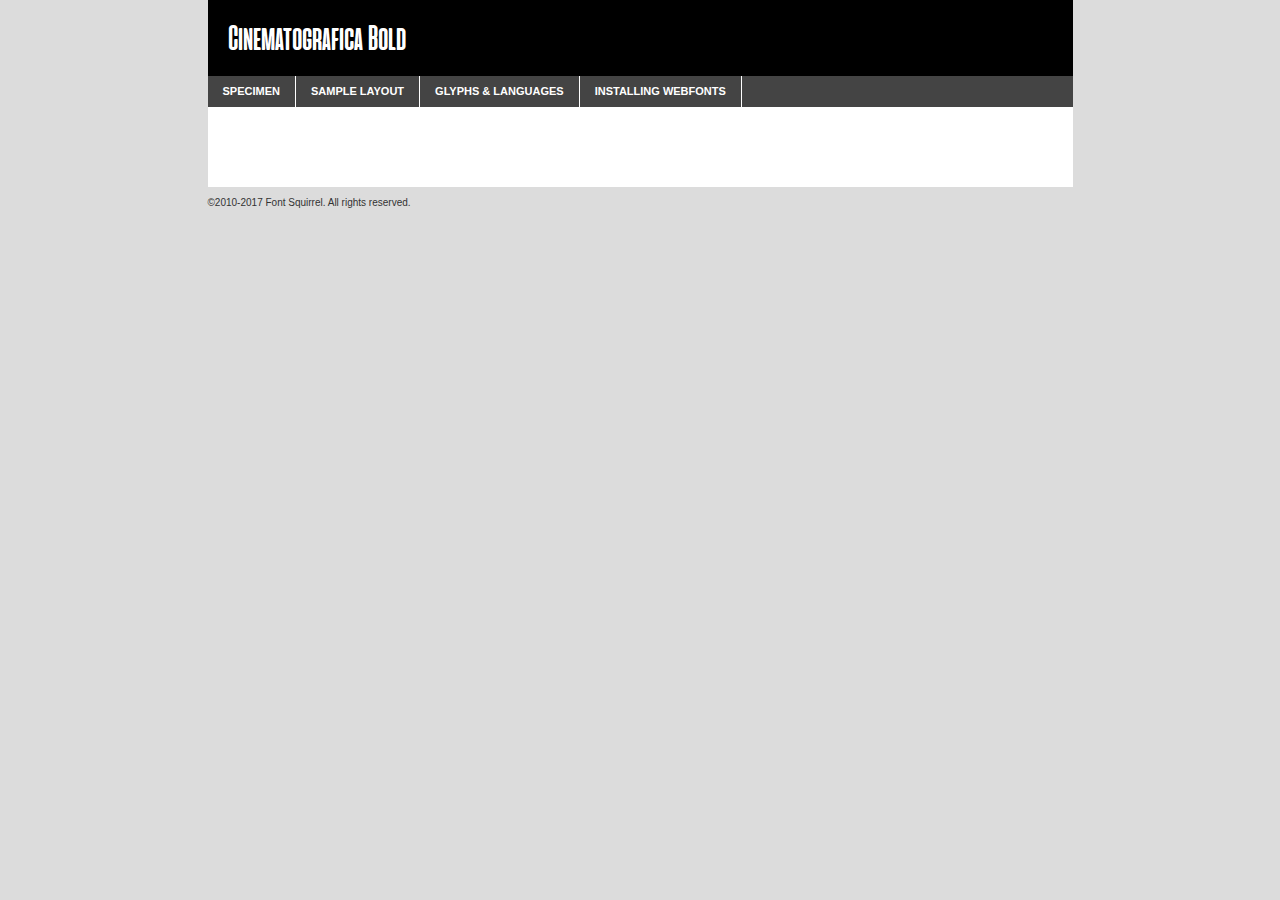
<file: fonts/cinematografica/cinematografica-bold-trial-demo.html>
<!DOCTYPE html PUBLIC "-//W3C//DTD XHTML 1.0 Transitional//EN"
	"http://www.w3.org/TR/xhtml1/DTD/xhtml1-transitional.dtd">

<html xmlns="http://www.w3.org/1999/xhtml" xml:lang="en" lang="en">
<head>
	<meta http-equiv="Content-Type" content="text/html; charset=utf-8" />
	<script src="http://ajax.googleapis.com/ajax/libs/jquery/1.7.2/jquery.min.js" type="text/javascript" charset="utf-8"></script>
	<script type="text/javascript">
	(function($){$.fn.easyTabs=function(option){var param=jQuery.extend({fadeSpeed:"fast",defaultContent:1,activeClass:'active'},option);$(this).each(function(){var thisId="#"+this.id;if(param.defaultContent==''){param.defaultContent=1;}
	if(typeof param.defaultContent=="number")
	{var defaultTab=$(thisId+" .tabs li:eq("+(param.defaultContent-1)+") a").attr('href').substr(1);}else{var defaultTab=param.defaultContent;}
	$(thisId+" .tabs li a").each(function(){var tabToHide=$(this).attr('href').substr(1);$("#"+tabToHide).addClass('easytabs-tab-content');});hideAll();changeContent(defaultTab);function hideAll(){$(thisId+" .easytabs-tab-content").hide();}
	function changeContent(tabId){hideAll();$(thisId+" .tabs li").removeClass(param.activeClass);$(thisId+" .tabs li a[href=#"+tabId+"]").closest('li').addClass(param.activeClass);if(param.fadeSpeed!="none")
	{$(thisId+" #"+tabId).fadeIn(param.fadeSpeed);}else{$(thisId+" #"+tabId).show();}}
	$(thisId+" .tabs li").click(function(){var tabId=$(this).find('a').attr('href').substr(1);changeContent(tabId);return false;});});}})(jQuery);
	</script>
	<link rel="stylesheet" href="specimen_files/specimen_stylesheet.css" type="text/css" charset="utf-8" />
	<link rel="stylesheet" href="stylesheet.css" type="text/css" charset="utf-8" />

	<style type="text/css">
					body{
				font-family: 'cinematograficabold';
							}
		</style>

	<title>Cinematografica Bold Specimen</title>
	
	
	<script type="text/javascript" charset="utf-8">
		$(document).ready(function() {
			$('#container').easyTabs({defaultContent:1});
		});
	</script>
</head>

<body>
<div id="container">
	<div id="header">
		Cinematografica Bold	</div>
	<ul class="tabs">
		<li><a href="#specimen">Specimen</a></li>
		<li><a href="#layout">Sample Layout</a></li>
				<li><a href="#glyphs">Glyphs &amp; Languages</a></li>
		<li><a href="#installing">Installing Webfonts</a></li>
		
	</ul>
	
	<div id="main_content">

		
			<div id="specimen">
		
				<div class="section">
					<div class="grid12 firstcol">
						<div class="huge">AaBb</div>
					</div>
				</div>
		
				<div class="section">
					<div class="glyph_range">A&#x200B;B&#x200b;C&#x200b;D&#x200b;E&#x200b;F&#x200b;G&#x200b;H&#x200b;I&#x200b;J&#x200b;K&#x200b;L&#x200b;M&#x200b;N&#x200b;O&#x200b;P&#x200b;Q&#x200b;R&#x200b;S&#x200b;T&#x200b;U&#x200b;V&#x200b;W&#x200b;X&#x200b;Y&#x200b;Z&#x200b;a&#x200b;b&#x200b;c&#x200b;d&#x200b;e&#x200b;f&#x200b;g&#x200b;h&#x200b;i&#x200b;j&#x200b;k&#x200b;l&#x200b;m&#x200b;n&#x200b;o&#x200b;p&#x200b;q&#x200b;r&#x200b;s&#x200b;t&#x200b;u&#x200b;v&#x200b;w&#x200b;x&#x200b;y&#x200b;z&#x200b;1&#x200b;2&#x200b;3&#x200b;4&#x200b;5&#x200b;6&#x200b;7&#x200b;8&#x200b;9&#x200b;0&#x200b;&amp;&#x200b;.&#x200b;,&#x200b;?&#x200b;!&#x200b;&#64;&#x200b;(&#x200b;)&#x200b;#&#x200b;$&#x200b;%&#x200b;*&#x200b;+&#x200b;-&#x200b;=&#x200b;:&#x200b;;</div>
				</div>
				<div class="section">
					<div class="grid12 firstcol">
						<table class="sample_table">
							<tr><td>10</td><td class="size10">abcdefghijklmnopqrstuvwxyzABCDEFGHIJKLMNOPQRSTUVWXYZ0123456789abcdefghijklmnopqrstuvwxyzABCDEFGHIJKLMNOPQRSTUVWXYZ0123456789abcdefghijklmnopqrstuvwxyzABCDEFGHIJKLMNOPQRSTUVWXYZ</td></tr>
							<tr><td>11</td><td class="size11">abcdefghijklmnopqrstuvwxyzABCDEFGHIJKLMNOPQRSTUVWXYZ0123456789abcdefghijklmnopqrstuvwxyzABCDEFGHIJKLMNOPQRSTUVWXYZ0123456789abcdefghijklmnopqrstuvwxyzABCDEFGHIJKLMNOPQRSTUVWXYZ</td></tr>
							<tr><td>12</td><td class="size12">abcdefghijklmnopqrstuvwxyzABCDEFGHIJKLMNOPQRSTUVWXYZ0123456789abcdefghijklmnopqrstuvwxyzABCDEFGHIJKLMNOPQRSTUVWXYZ0123456789abcdefghijklmnopqrstuvwxyzABCDEFGHIJKLMNOPQRSTUVWXYZ</td></tr>
							<tr><td>13</td><td class="size13">abcdefghijklmnopqrstuvwxyzABCDEFGHIJKLMNOPQRSTUVWXYZ0123456789abcdefghijklmnopqrstuvwxyzABCDEFGHIJKLMNOPQRSTUVWXYZ0123456789abcdefghijklmnopqrstuvwxyzABCDEFGHIJKLMNOPQRSTUVWXYZ</td></tr>
							<tr><td>14</td><td class="size14">abcdefghijklmnopqrstuvwxyzABCDEFGHIJKLMNOPQRSTUVWXYZ0123456789abcdefghijklmnopqrstuvwxyzABCDEFGHIJKLMNOPQRSTUVWXYZ0123456789abcdefghijklmnopqrstuvwxyzABCDEFGHIJKLMNOPQRSTUVWXYZ</td></tr>
							<tr><td>16</td><td class="size16">abcdefghijklmnopqrstuvwxyzABCDEFGHIJKLMNOPQRSTUVWXYZ0123456789abcdefghijklmnopqrstuvwxyzABCDEFGHIJKLMNOPQRSTUVWXYZ</td></tr>
							<tr><td>18</td><td class="size18">abcdefghijklmnopqrstuvwxyzABCDEFGHIJKLMNOPQRSTUVWXYZ0123456789abcdefghijklmnopqrstuvwxyzABCDEFGHIJKLMNOPQRSTUVWXYZ</td></tr>
							<tr><td>20</td><td class="size20">abcdefghijklmnopqrstuvwxyzABCDEFGHIJKLMNOPQRSTUVWXYZ0123456789abcdefghijklmnopqrstuvwxyzABCDEFGHIJKLMNOPQRSTUVWXYZ</td></tr>
							<tr><td>24</td><td class="size24">abcdefghijklmnopqrstuvwxyzABCDEFGHIJKLMNOPQRSTUVWXYZ0123456789abcdefghijklmnopqrstuvwxyzABCDEFGHIJKLMNOPQRSTUVWXYZ</td></tr>
							<tr><td>30</td><td class="size30">abcdefghijklmnopqrstuvwxyzABCDEFGHIJKLMNOPQRSTUVWXYZ0123456789abcdefghijklmnopqrstuvwxyzABCDEFGHIJKLMNOPQRSTUVWXYZ</td></tr>
							<tr><td>36</td><td class="size36">abcdefghijklmnopqrstuvwxyzABCDEFGHIJKLMNOPQRSTUVWXYZ0123456789abcdefghijklmnopqrstuvwxyzABCDEFGHIJKLMNOPQRSTUVWXYZ</td></tr>
							<tr><td>48</td><td class="size48">abcdefghijklmnopqrstuvwxyzABCDEFGHIJKLMNOPQRSTUVWXYZ0123456789abcdefghijklmnopqrstuvwxyzABCDEFGHIJKLMNOPQRSTUVWXYZ</td></tr>
							<tr><td>60</td><td class="size60">abcdefghijklmnopqrstuvwxyzABCDEFGHIJKLMNOPQRSTUVWXYZ0123456789abcdefghijklmnopqrstuvwxyzABCDEFGHIJKLMNOPQRSTUVWXYZ</td></tr>
							<tr><td>72</td><td class="size72">abcdefghijklmnopqrstuvwxyzABCDEFGHIJKLMNOPQRSTUVWXYZ0123456789abcdefghijklmnopqrstuvwxyzABCDEFGHIJKLMNOPQRSTUVWXYZ</td></tr>
							<tr><td>90</td><td class="size90">abcdefghijklmnopqrstuvwxyzABCDEFGHIJKLMNOPQRSTUVWXYZ0123456789abcdefghijklmnopqrstuvwxyzABCDEFGHIJKLMNOPQRSTUVWXYZ</td></tr>
						</table>
				
					</div>
			
				</div>
		
		
		
								<div class="section" id="bodycomparison">


										<div id="xheight">
				<div class="fontbody">&#x25FC;&#x25FC;&#x25FC;&#x25FC;&#x25FC;&#x25FC;&#x25FC;&#x25FC;&#x25FC;&#x25FC;&#x25FC;&#x25FC;&#x25FC;&#x25FC;&#x25FC;&#x25FC;&#x25FC;&#x25FC;&#x25FC;&#x25FC;&#x25FC;&#x25FC;&#x25FC;&#x25FC;&#x25FC;&#x25FC;&#x25FC;&#x25FC;&#x25FC;&#x25FC;&#x25FC;&#x25FC;&#x25FC;&#x25FC;&#x25FC;&#x25FC;&#x25FC;&#x25FC;&#x25FC;&#x25FC;&#x25FC;&#x25FC;&#x25FC;&#x25FC;&#x25FC;&#x25FC;&#x25FC;&#x25FC;&#x25FC;&#x25FC;&#x25FC;&#x25FC;&#x25FC;&#x25FC;&#x25FC;&#x25FC;&#x25FC;&#x25FC;&#x25FC;&#x25FC;&#x25FC;&#x25FC;&#x25FC;&#x25FC;&#x25FC;&#x25FC;&#x25FC;&#x25FC;&#x25FC;&#x25FC;&#x25FC;&#x25FC;&#x25FC;&#x25FC;&#x25FC;&#x25FC;&#x25FC;&#x25FC;&#x25FC;&#x25FC;&#x25FC;&#x25FC;&#x25FC;&#x25FC;&#x25FC;&#x25FC;&#x25FC;&#x25FC;&#x25FC;&#x25FC;&#x25FC;&#x25FC;&#x25FC;&#x25FC;&#x25FC;&#x25FC;&#x25FC;&#x25FC;&#x25FC;body</div><div class="arialbody">body</div><div class="verdanabody">body</div><div class="georgiabody">body</div></div>
										<div class="fontbody" style="z-index:1">
											body<span>Cinematografica Bold</span>
										</div>
										<div class="arialbody" style="z-index:1">
											body<span>Arial</span>
										</div>
										<div class="verdanabody" style="z-index:1">
											body<span>Verdana</span>
										</div>
										<div class="georgiabody" style="z-index:1">
											body<span>Georgia</span>
										</div>



								</div>
		
		
				<div class="section psample psample_row1" id="">
					
					<div class="grid2 firstcol">
						<p class="size10"><span>10.</span>Aenean lacinia bibendum nulla sed consectetur. Fusce dapibus, tellus ac cursus commodo, tortor mauris condimentum nibh, ut fermentum massa justo sit amet risus. Nullam id dolor id nibh ultricies vehicula ut id elit. Cum sociis natoque penatibus et magnis dis parturient montes, nascetur ridiculus mus. Nulla vitae elit libero, a pharetra augue.</p>
			
					</div>
					<div class="grid3">
						<p class="size11"><span>11.</span>Aenean lacinia bibendum nulla sed consectetur. Fusce dapibus, tellus ac cursus commodo, tortor mauris condimentum nibh, ut fermentum massa justo sit amet risus. Nullam id dolor id nibh ultricies vehicula ut id elit. Cum sociis natoque penatibus et magnis dis parturient montes, nascetur ridiculus mus. Nulla vitae elit libero, a pharetra augue.</p>
			
					</div>
					<div class="grid3">
						<p class="size12"><span>12.</span>Aenean lacinia bibendum nulla sed consectetur. Fusce dapibus, tellus ac cursus commodo, tortor mauris condimentum nibh, ut fermentum massa justo sit amet risus. Nullam id dolor id nibh ultricies vehicula ut id elit. Cum sociis natoque penatibus et magnis dis parturient montes, nascetur ridiculus mus. Nulla vitae elit libero, a pharetra augue.</p>
			
					</div>
					<div class="grid4">
						<p class="size13"><span>13.</span>Aenean lacinia bibendum nulla sed consectetur. Fusce dapibus, tellus ac cursus commodo, tortor mauris condimentum nibh, ut fermentum massa justo sit amet risus. Nullam id dolor id nibh ultricies vehicula ut id elit. Cum sociis natoque penatibus et magnis dis parturient montes, nascetur ridiculus mus. Nulla vitae elit libero, a pharetra augue.</p>
			
					</div>
					<div class="white_blend"></div>
					
				</div>
				<div class="section psample psample_row2" id="">
					<div class="grid3 firstcol">
						<p class="size14"><span>14.</span>Aenean lacinia bibendum nulla sed consectetur. Fusce dapibus, tellus ac cursus commodo, tortor mauris condimentum nibh, ut fermentum massa justo sit amet risus. Nullam id dolor id nibh ultricies vehicula ut id elit. Cum sociis natoque penatibus et magnis dis parturient montes, nascetur ridiculus mus. Nulla vitae elit libero, a pharetra augue.</p>
			
					</div>
					<div class="grid4">
						<p class="size16"><span>16.</span>Aenean lacinia bibendum nulla sed consectetur. Fusce dapibus, tellus ac cursus commodo, tortor mauris condimentum nibh, ut fermentum massa justo sit amet risus. Nullam id dolor id nibh ultricies vehicula ut id elit. Cum sociis natoque penatibus et magnis dis parturient montes, nascetur ridiculus mus. Nulla vitae elit libero, a pharetra augue.</p>
			
					</div>
					<div class="grid5">
						<p class="size18"><span>18.</span>Aenean lacinia bibendum nulla sed consectetur. Fusce dapibus, tellus ac cursus commodo, tortor mauris condimentum nibh, ut fermentum massa justo sit amet risus. Nullam id dolor id nibh ultricies vehicula ut id elit. Cum sociis natoque penatibus et magnis dis parturient montes, nascetur ridiculus mus. Nulla vitae elit libero, a pharetra augue.</p>
			
					</div>

					<div class="white_blend"></div>

				</div>
				
				<div class="section psample psample_row3" id="">
					<div class="grid5 firstcol">
						<p class="size20"><span>20.</span>Aenean lacinia bibendum nulla sed consectetur. Fusce dapibus, tellus ac cursus commodo, tortor mauris condimentum nibh, ut fermentum massa justo sit amet risus. Nullam id dolor id nibh ultricies vehicula ut id elit. Cum sociis natoque penatibus et magnis dis parturient montes, nascetur ridiculus mus. Nulla vitae elit libero, a pharetra augue.</p>
					</div>
					<div class="grid7">
						<p class="size24"><span>24.</span>Aenean lacinia bibendum nulla sed consectetur. Fusce dapibus, tellus ac cursus commodo, tortor mauris condimentum nibh, ut fermentum massa justo sit amet risus. Nullam id dolor id nibh ultricies vehicula ut id elit. Cum sociis natoque penatibus et magnis dis parturient montes, nascetur ridiculus mus. Nulla vitae elit libero, a pharetra augue.</p>
					</div>
					
					<div class="white_blend"></div>
					
				</div>
				
				<div class="section psample psample_row4" id="">
					<div class="grid12 firstcol">
						<p class="size30"><span>30.</span>Aenean lacinia bibendum nulla sed consectetur. Fusce dapibus, tellus ac cursus commodo, tortor mauris condimentum nibh, ut fermentum massa justo sit amet risus. Nullam id dolor id nibh ultricies vehicula ut id elit. Cum sociis natoque penatibus et magnis dis parturient montes, nascetur ridiculus mus. Nulla vitae elit libero, a pharetra augue.</p>
					</div>
					<div class="white_blend"></div>
					
				</div>
				
				
				
				<div class="section psample psample_row1 fullreverse">
					<div class="grid2 firstcol">
						<p class="size10"><span>10.</span>Aenean lacinia bibendum nulla sed consectetur. Fusce dapibus, tellus ac cursus commodo, tortor mauris condimentum nibh, ut fermentum massa justo sit amet risus. Nullam id dolor id nibh ultricies vehicula ut id elit. Cum sociis natoque penatibus et magnis dis parturient montes, nascetur ridiculus mus. Nulla vitae elit libero, a pharetra augue.</p>
			
					</div>
					<div class="grid3">
						<p class="size11"><span>11.</span>Aenean lacinia bibendum nulla sed consectetur. Fusce dapibus, tellus ac cursus commodo, tortor mauris condimentum nibh, ut fermentum massa justo sit amet risus. Nullam id dolor id nibh ultricies vehicula ut id elit. Cum sociis natoque penatibus et magnis dis parturient montes, nascetur ridiculus mus. Nulla vitae elit libero, a pharetra augue.</p>
			
					</div>
					<div class="grid3">
						<p class="size12"><span>12.</span>Aenean lacinia bibendum nulla sed consectetur. Fusce dapibus, tellus ac cursus commodo, tortor mauris condimentum nibh, ut fermentum massa justo sit amet risus. Nullam id dolor id nibh ultricies vehicula ut id elit. Cum sociis natoque penatibus et magnis dis parturient montes, nascetur ridiculus mus. Nulla vitae elit libero, a pharetra augue.</p>
			
					</div>
					<div class="grid4">
						<p class="size13"><span>13.</span>Aenean lacinia bibendum nulla sed consectetur. Fusce dapibus, tellus ac cursus commodo, tortor mauris condimentum nibh, ut fermentum massa justo sit amet risus. Nullam id dolor id nibh ultricies vehicula ut id elit. Cum sociis natoque penatibus et magnis dis parturient montes, nascetur ridiculus mus. Nulla vitae elit libero, a pharetra augue.</p>
			
					</div>
					<div class="black_blend"></div>
					
				</div>
				
				<div class="section psample psample_row2 fullreverse">
					<div class="grid3 firstcol">
						<p class="size14"><span>14.</span>Aenean lacinia bibendum nulla sed consectetur. Fusce dapibus, tellus ac cursus commodo, tortor mauris condimentum nibh, ut fermentum massa justo sit amet risus. Nullam id dolor id nibh ultricies vehicula ut id elit. Cum sociis natoque penatibus et magnis dis parturient montes, nascetur ridiculus mus. Nulla vitae elit libero, a pharetra augue.</p>
			
					</div>
					<div class="grid4">
						<p class="size16"><span>16.</span>Aenean lacinia bibendum nulla sed consectetur. Fusce dapibus, tellus ac cursus commodo, tortor mauris condimentum nibh, ut fermentum massa justo sit amet risus. Nullam id dolor id nibh ultricies vehicula ut id elit. Cum sociis natoque penatibus et magnis dis parturient montes, nascetur ridiculus mus. Nulla vitae elit libero, a pharetra augue.</p>
			
					</div>
					<div class="grid5">
						<p class="size18"><span>18.</span>Aenean lacinia bibendum nulla sed consectetur. Fusce dapibus, tellus ac cursus commodo, tortor mauris condimentum nibh, ut fermentum massa justo sit amet risus. Nullam id dolor id nibh ultricies vehicula ut id elit. Cum sociis natoque penatibus et magnis dis parturient montes, nascetur ridiculus mus. Nulla vitae elit libero, a pharetra augue.</p>
			
					</div>
					<div class="black_blend"></div>

				</div>
				
				<div class="section psample fullreverse psample_row3" id="">
					<div class="grid5 firstcol">
						<p class="size20"><span>20.</span>Aenean lacinia bibendum nulla sed consectetur. Fusce dapibus, tellus ac cursus commodo, tortor mauris condimentum nibh, ut fermentum massa justo sit amet risus. Nullam id dolor id nibh ultricies vehicula ut id elit. Cum sociis natoque penatibus et magnis dis parturient montes, nascetur ridiculus mus. Nulla vitae elit libero, a pharetra augue.</p>
					</div>
					<div class="grid7">
						<p class="size24"><span>24.</span>Aenean lacinia bibendum nulla sed consectetur. Fusce dapibus, tellus ac cursus commodo, tortor mauris condimentum nibh, ut fermentum massa justo sit amet risus. Nullam id dolor id nibh ultricies vehicula ut id elit. Cum sociis natoque penatibus et magnis dis parturient montes, nascetur ridiculus mus. Nulla vitae elit libero, a pharetra augue.</p>
					</div>
					
					<div class="black_blend"></div>
					
				</div>
				
				<div class="section psample fullreverse psample_row4" id="" style="border-bottom: 20px #000 solid;">
					<div class="grid12 firstcol">
						<p class="size30"><span>30.</span>Aenean lacinia bibendum nulla sed consectetur. Fusce dapibus, tellus ac cursus commodo, tortor mauris condimentum nibh, ut fermentum massa justo sit amet risus. Nullam id dolor id nibh ultricies vehicula ut id elit. Cum sociis natoque penatibus et magnis dis parturient montes, nascetur ridiculus mus. Nulla vitae elit libero, a pharetra augue.</p>
					</div>
					<div class="black_blend"></div>
					
				</div>
				
				
				
				
			</div>
			
			<div id="layout">
				
				<div class="section">
					
					<div class="grid12 firstcol">
						<h1>Lorem Ipsum Dolor</h1>
						<h2>Etiam porta sem malesuada magna mollis euismod</h2>
						
						<p class="byline">By <a href="#link">Aenean Lacinia</a></p>
					</div>
				</div>
				<div class="section">
					<div class="grid8 firstcol">
						<p class="large">Donec sed odio dui. Morbi leo risus, porta ac consectetur ac, vestibulum at eros. Fusce dapibus, tellus ac cursus commodo, tortor mauris condimentum nibh, ut fermentum massa justo sit amet risus. </p>

						
						<h3>Pellentesque ornare sem</h3>

						<p>Maecenas sed diam eget risus varius blandit sit amet non magna. Maecenas faucibus mollis interdum. Donec ullamcorper nulla non metus auctor fringilla. Nullam id dolor id nibh ultricies vehicula ut id elit. Nullam id dolor id nibh ultricies vehicula ut id elit. </p>

						<p>Aenean eu leo quam. Pellentesque ornare sem lacinia quam venenatis vestibulum. Lorem ipsum dolor sit amet, consectetur adipiscing elit. Cum sociis natoque penatibus et magnis dis parturient montes, nascetur ridiculus mus. </p>

						<p>Nulla vitae elit libero, a pharetra augue. Praesent commodo cursus magna, vel scelerisque nisl consectetur et. Aenean lacinia bibendum nulla sed consectetur. </p>

						<p>Nullam quis risus eget urna mollis ornare vel eu leo. Nullam quis risus eget urna mollis ornare vel eu leo. Maecenas sed diam eget risus varius blandit sit amet non magna. Donec ullamcorper nulla non metus auctor fringilla. </p>

						<h3>Cras mattis consectetur</h3>

						<p>Aenean eu leo quam. Pellentesque ornare sem lacinia quam venenatis vestibulum. Aenean lacinia bibendum nulla sed consectetur. Integer posuere erat a ante venenatis dapibus posuere velit aliquet. Cras mattis consectetur purus sit amet fermentum. </p>

						<p>Nullam id dolor id nibh ultricies vehicula ut id elit. Nullam quis risus eget urna mollis ornare vel eu leo. Cras mattis consectetur purus sit amet fermentum.</p>
					</div>
					
					<div class="grid4 sidebar">
						
						<div class="box reverse">
							<p class="last">Nullam quis risus eget urna mollis ornare vel eu leo. Donec ullamcorper nulla non metus auctor fringilla. Cras mattis consectetur purus sit amet fermentum. Sed posuere consectetur est at lobortis. Lorem ipsum dolor sit amet, consectetur adipiscing elit. </p>
						</div>
						
						<p class="caption">Maecenas sed diam eget risus varius.</p>

						<p>Vestibulum id ligula porta felis euismod semper. Integer posuere erat a ante venenatis dapibus posuere velit aliquet. Vestibulum id ligula porta felis euismod semper. Sed posuere consectetur est at lobortis. Maecenas sed diam eget risus varius blandit sit amet non magna. Fusce dapibus, tellus ac cursus commodo, tortor mauris condimentum nibh, ut fermentum massa justo sit amet risus. </p>

					

						<p>Duis mollis, est non commodo luctus, nisi erat porttitor ligula, eget lacinia odio sem nec elit. Aenean lacinia bibendum nulla sed consectetur. Vivamus sagittis lacus vel augue laoreet rutrum faucibus dolor auctor. Aenean lacinia bibendum nulla sed consectetur. Nullam quis risus eget urna mollis ornare vel eu leo. </p>

						<p>Praesent commodo cursus magna, vel scelerisque nisl consectetur et. Donec ullamcorper nulla non metus auctor fringilla. Maecenas faucibus mollis interdum. Fusce dapibus, tellus ac cursus commodo, tortor mauris condimentum nibh, ut fermentum massa justo sit amet risus. </p>

					</div>
				</div>
				
			</div>


			



		<div id="glyphs">
			<div class="section">
				<div class="grid12 firstcol">
			
				<h1>Language Support</h1>
				<p>The subset of Cinematografica Bold in this kit supports the following languages:<br />
			
					Albanian, Basque, Breton, Chamorro, Danish, Dutch, English, Faroese, Finnish, French, Frisian, Galician, German, Icelandic, Italian, Malagasy, Norwegian, Portuguese, Spanish, Swedish, Alsatian, Aragonese, Arapaho, Arrernte, Asturian, Aymara, Bislama, Cebuano, Corsican, Fijian, French_creole, Genoese, Gilbertese, Greenlandic, Haitian_creole, Hiligaynon, Hmong, Hopi, Ibanag, Iloko_ilokano, Indonesian, Interglossa_glosa, Interlingua, Irish_gaelic, Jerriais, Lojban, Lombard, Luxembourgeois, Manx, Mohawk, Norfolk_pitcairnese, Occitan, Oromo, Pangasinan, Papiamento, Piedmontese, Potawatomi, Rhaeto-romance, Romansh, Rotokas, Sami_lule, Samoan, Sardinian, Scots_gaelic, Seychelles_creole, Shona, Sicilian, Somali, Southern_ndebele, Swahili, Swati_swazi, Tagalog_filipino_pilipino, Tetum, Tok_pisin, Uyghur_latinized, Volapuk, Walloon, Warlpiri, Xhosa, Yapese, Zulu, Latinbasic, Ubasic, Demo				</p>
				<h1>Glyph Chart</h1>
				<p>The subset of Cinematografica Bold in this kit includes all the glyphs listed below. Unicode entities are included above each glyph to help you insert individual characters into your layout.</p>
				<div id="glyph_chart">
			
																				 <div><p>&amp;#32;</p>&#32;</div>
																				 <div><p>&amp;#33;</p>&#33;</div>
																				 <div><p>&amp;#34;</p>&#34;</div>
																				 <div><p>&amp;#35;</p>&#35;</div>
																				 <div><p>&amp;#36;</p>&#36;</div>
																				 <div><p>&amp;#37;</p>&#37;</div>
																				 <div><p>&amp;#38;</p>&#38;</div>
																				 <div><p>&amp;#39;</p>&#39;</div>
																				 <div><p>&amp;#40;</p>&#40;</div>
																				 <div><p>&amp;#41;</p>&#41;</div>
																				 <div><p>&amp;#42;</p>&#42;</div>
																				 <div><p>&amp;#43;</p>&#43;</div>
																				 <div><p>&amp;#44;</p>&#44;</div>
																				 <div><p>&amp;#45;</p>&#45;</div>
																				 <div><p>&amp;#46;</p>&#46;</div>
																				 <div><p>&amp;#47;</p>&#47;</div>
																				 <div><p>&amp;#48;</p>&#48;</div>
																				 <div><p>&amp;#49;</p>&#49;</div>
																				 <div><p>&amp;#50;</p>&#50;</div>
																				 <div><p>&amp;#51;</p>&#51;</div>
																				 <div><p>&amp;#52;</p>&#52;</div>
																				 <div><p>&amp;#53;</p>&#53;</div>
																				 <div><p>&amp;#54;</p>&#54;</div>
																				 <div><p>&amp;#55;</p>&#55;</div>
																				 <div><p>&amp;#56;</p>&#56;</div>
																				 <div><p>&amp;#57;</p>&#57;</div>
																				 <div><p>&amp;#58;</p>&#58;</div>
																				 <div><p>&amp;#59;</p>&#59;</div>
																				 <div><p>&amp;#60;</p>&#60;</div>
																				 <div><p>&amp;#61;</p>&#61;</div>
																				 <div><p>&amp;#62;</p>&#62;</div>
																				 <div><p>&amp;#63;</p>&#63;</div>
																				 <div><p>&amp;#64;</p>&#64;</div>
																				 <div><p>&amp;#65;</p>&#65;</div>
																				 <div><p>&amp;#66;</p>&#66;</div>
																				 <div><p>&amp;#67;</p>&#67;</div>
																				 <div><p>&amp;#68;</p>&#68;</div>
																				 <div><p>&amp;#69;</p>&#69;</div>
																				 <div><p>&amp;#70;</p>&#70;</div>
																				 <div><p>&amp;#71;</p>&#71;</div>
																				 <div><p>&amp;#72;</p>&#72;</div>
																				 <div><p>&amp;#73;</p>&#73;</div>
																				 <div><p>&amp;#74;</p>&#74;</div>
																				 <div><p>&amp;#75;</p>&#75;</div>
																				 <div><p>&amp;#76;</p>&#76;</div>
																				 <div><p>&amp;#77;</p>&#77;</div>
																				 <div><p>&amp;#78;</p>&#78;</div>
																				 <div><p>&amp;#79;</p>&#79;</div>
																				 <div><p>&amp;#80;</p>&#80;</div>
																				 <div><p>&amp;#81;</p>&#81;</div>
																				 <div><p>&amp;#82;</p>&#82;</div>
																				 <div><p>&amp;#83;</p>&#83;</div>
																				 <div><p>&amp;#84;</p>&#84;</div>
																				 <div><p>&amp;#85;</p>&#85;</div>
																				 <div><p>&amp;#86;</p>&#86;</div>
																				 <div><p>&amp;#87;</p>&#87;</div>
																				 <div><p>&amp;#88;</p>&#88;</div>
																				 <div><p>&amp;#89;</p>&#89;</div>
																				 <div><p>&amp;#90;</p>&#90;</div>
																				 <div><p>&amp;#91;</p>&#91;</div>
																				 <div><p>&amp;#92;</p>&#92;</div>
																				 <div><p>&amp;#93;</p>&#93;</div>
																				 <div><p>&amp;#94;</p>&#94;</div>
																				 <div><p>&amp;#95;</p>&#95;</div>
																				 <div><p>&amp;#96;</p>&#96;</div>
																				 <div><p>&amp;#97;</p>&#97;</div>
																				 <div><p>&amp;#98;</p>&#98;</div>
																				 <div><p>&amp;#99;</p>&#99;</div>
																				 <div><p>&amp;#100;</p>&#100;</div>
																				 <div><p>&amp;#101;</p>&#101;</div>
																				 <div><p>&amp;#102;</p>&#102;</div>
																				 <div><p>&amp;#103;</p>&#103;</div>
																				 <div><p>&amp;#104;</p>&#104;</div>
																				 <div><p>&amp;#105;</p>&#105;</div>
																				 <div><p>&amp;#106;</p>&#106;</div>
																				 <div><p>&amp;#107;</p>&#107;</div>
																				 <div><p>&amp;#108;</p>&#108;</div>
																				 <div><p>&amp;#109;</p>&#109;</div>
																				 <div><p>&amp;#110;</p>&#110;</div>
																				 <div><p>&amp;#111;</p>&#111;</div>
																				 <div><p>&amp;#112;</p>&#112;</div>
																				 <div><p>&amp;#113;</p>&#113;</div>
																				 <div><p>&amp;#114;</p>&#114;</div>
																				 <div><p>&amp;#115;</p>&#115;</div>
																				 <div><p>&amp;#116;</p>&#116;</div>
																				 <div><p>&amp;#117;</p>&#117;</div>
																				 <div><p>&amp;#118;</p>&#118;</div>
																				 <div><p>&amp;#119;</p>&#119;</div>
																				 <div><p>&amp;#120;</p>&#120;</div>
																				 <div><p>&amp;#121;</p>&#121;</div>
																				 <div><p>&amp;#122;</p>&#122;</div>
																				 <div><p>&amp;#123;</p>&#123;</div>
																				 <div><p>&amp;#124;</p>&#124;</div>
																				 <div><p>&amp;#125;</p>&#125;</div>
																				 <div><p>&amp;#126;</p>&#126;</div>
																				 <div><p>&amp;#160;</p>&#160;</div>
																				 <div><p>&amp;#161;</p>&#161;</div>
																				 <div><p>&amp;#162;</p>&#162;</div>
																				 <div><p>&amp;#163;</p>&#163;</div>
																				 <div><p>&amp;#164;</p>&#164;</div>
																				 <div><p>&amp;#165;</p>&#165;</div>
																				 <div><p>&amp;#166;</p>&#166;</div>
																				 <div><p>&amp;#167;</p>&#167;</div>
																				 <div><p>&amp;#168;</p>&#168;</div>
																				 <div><p>&amp;#169;</p>&#169;</div>
																				 <div><p>&amp;#170;</p>&#170;</div>
																				 <div><p>&amp;#171;</p>&#171;</div>
																				 <div><p>&amp;#172;</p>&#172;</div>
																				 <div><p>&amp;#173;</p>&#173;</div>
																				 <div><p>&amp;#174;</p>&#174;</div>
																				 <div><p>&amp;#175;</p>&#175;</div>
																				 <div><p>&amp;#176;</p>&#176;</div>
																				 <div><p>&amp;#177;</p>&#177;</div>
																				 <div><p>&amp;#178;</p>&#178;</div>
																				 <div><p>&amp;#179;</p>&#179;</div>
																				 <div><p>&amp;#180;</p>&#180;</div>
																				 <div><p>&amp;#182;</p>&#182;</div>
																				 <div><p>&amp;#183;</p>&#183;</div>
																				 <div><p>&amp;#184;</p>&#184;</div>
																				 <div><p>&amp;#185;</p>&#185;</div>
																				 <div><p>&amp;#186;</p>&#186;</div>
																				 <div><p>&amp;#187;</p>&#187;</div>
																				 <div><p>&amp;#188;</p>&#188;</div>
																				 <div><p>&amp;#189;</p>&#189;</div>
																				 <div><p>&amp;#190;</p>&#190;</div>
																				 <div><p>&amp;#191;</p>&#191;</div>
																				 <div><p>&amp;#192;</p>&#192;</div>
																				 <div><p>&amp;#193;</p>&#193;</div>
																				 <div><p>&amp;#194;</p>&#194;</div>
																				 <div><p>&amp;#195;</p>&#195;</div>
																				 <div><p>&amp;#196;</p>&#196;</div>
																				 <div><p>&amp;#197;</p>&#197;</div>
																				 <div><p>&amp;#198;</p>&#198;</div>
																				 <div><p>&amp;#199;</p>&#199;</div>
																				 <div><p>&amp;#200;</p>&#200;</div>
																				 <div><p>&amp;#201;</p>&#201;</div>
																				 <div><p>&amp;#202;</p>&#202;</div>
																				 <div><p>&amp;#203;</p>&#203;</div>
																				 <div><p>&amp;#204;</p>&#204;</div>
																				 <div><p>&amp;#205;</p>&#205;</div>
																				 <div><p>&amp;#206;</p>&#206;</div>
																				 <div><p>&amp;#207;</p>&#207;</div>
																				 <div><p>&amp;#208;</p>&#208;</div>
																				 <div><p>&amp;#209;</p>&#209;</div>
																				 <div><p>&amp;#210;</p>&#210;</div>
																				 <div><p>&amp;#211;</p>&#211;</div>
																				 <div><p>&amp;#212;</p>&#212;</div>
																				 <div><p>&amp;#213;</p>&#213;</div>
																				 <div><p>&amp;#214;</p>&#214;</div>
																				 <div><p>&amp;#215;</p>&#215;</div>
																				 <div><p>&amp;#216;</p>&#216;</div>
																				 <div><p>&amp;#217;</p>&#217;</div>
																				 <div><p>&amp;#218;</p>&#218;</div>
																				 <div><p>&amp;#219;</p>&#219;</div>
																				 <div><p>&amp;#220;</p>&#220;</div>
																				 <div><p>&amp;#221;</p>&#221;</div>
																				 <div><p>&amp;#222;</p>&#222;</div>
																				 <div><p>&amp;#223;</p>&#223;</div>
																				 <div><p>&amp;#224;</p>&#224;</div>
																				 <div><p>&amp;#225;</p>&#225;</div>
																				 <div><p>&amp;#226;</p>&#226;</div>
																				 <div><p>&amp;#227;</p>&#227;</div>
																				 <div><p>&amp;#228;</p>&#228;</div>
																				 <div><p>&amp;#229;</p>&#229;</div>
																				 <div><p>&amp;#230;</p>&#230;</div>
																				 <div><p>&amp;#231;</p>&#231;</div>
																				 <div><p>&amp;#232;</p>&#232;</div>
																				 <div><p>&amp;#233;</p>&#233;</div>
																				 <div><p>&amp;#234;</p>&#234;</div>
																				 <div><p>&amp;#235;</p>&#235;</div>
																				 <div><p>&amp;#236;</p>&#236;</div>
																				 <div><p>&amp;#237;</p>&#237;</div>
																				 <div><p>&amp;#238;</p>&#238;</div>
																				 <div><p>&amp;#239;</p>&#239;</div>
																				 <div><p>&amp;#240;</p>&#240;</div>
																				 <div><p>&amp;#241;</p>&#241;</div>
																				 <div><p>&amp;#242;</p>&#242;</div>
																				 <div><p>&amp;#243;</p>&#243;</div>
																				 <div><p>&amp;#244;</p>&#244;</div>
																				 <div><p>&amp;#245;</p>&#245;</div>
																				 <div><p>&amp;#246;</p>&#246;</div>
																				 <div><p>&amp;#247;</p>&#247;</div>
																				 <div><p>&amp;#248;</p>&#248;</div>
																				 <div><p>&amp;#249;</p>&#249;</div>
																				 <div><p>&amp;#250;</p>&#250;</div>
																				 <div><p>&amp;#251;</p>&#251;</div>
																				 <div><p>&amp;#252;</p>&#252;</div>
																				 <div><p>&amp;#253;</p>&#253;</div>
																				 <div><p>&amp;#254;</p>&#254;</div>
																				 <div><p>&amp;#255;</p>&#255;</div>
																				 <div><p>&amp;#338;</p>&#338;</div>
																				 <div><p>&amp;#339;</p>&#339;</div>
																				 <div><p>&amp;#376;</p>&#376;</div>
																				 <div><p>&amp;#710;</p>&#710;</div>
																				 <div><p>&amp;#732;</p>&#732;</div>
																				 <div><p>&amp;#8192;</p>&#8192;</div>
																				 <div><p>&amp;#8193;</p>&#8193;</div>
																				 <div><p>&amp;#8194;</p>&#8194;</div>
																				 <div><p>&amp;#8195;</p>&#8195;</div>
																				 <div><p>&amp;#8196;</p>&#8196;</div>
																				 <div><p>&amp;#8197;</p>&#8197;</div>
																				 <div><p>&amp;#8198;</p>&#8198;</div>
																				 <div><p>&amp;#8199;</p>&#8199;</div>
																				 <div><p>&amp;#8200;</p>&#8200;</div>
																				 <div><p>&amp;#8201;</p>&#8201;</div>
																				 <div><p>&amp;#8202;</p>&#8202;</div>
																				 <div><p>&amp;#8208;</p>&#8208;</div>
																				 <div><p>&amp;#8209;</p>&#8209;</div>
																				 <div><p>&amp;#8210;</p>&#8210;</div>
																				 <div><p>&amp;#8211;</p>&#8211;</div>
																				 <div><p>&amp;#8212;</p>&#8212;</div>
																				 <div><p>&amp;#8216;</p>&#8216;</div>
																				 <div><p>&amp;#8217;</p>&#8217;</div>
																				 <div><p>&amp;#8218;</p>&#8218;</div>
																				 <div><p>&amp;#8220;</p>&#8220;</div>
																				 <div><p>&amp;#8221;</p>&#8221;</div>
																				 <div><p>&amp;#8222;</p>&#8222;</div>
																				 <div><p>&amp;#8226;</p>&#8226;</div>
																				 <div><p>&amp;#8230;</p>&#8230;</div>
																				 <div><p>&amp;#8239;</p>&#8239;</div>
																				 <div><p>&amp;#8249;</p>&#8249;</div>
																				 <div><p>&amp;#8250;</p>&#8250;</div>
																				 <div><p>&amp;#8287;</p>&#8287;</div>
																				 <div><p>&amp;#8364;</p>&#8364;</div>
																				 <div><p>&amp;#8482;</p>&#8482;</div>
																				 <div><p>&amp;#9724;</p>&#9724;</div>
																				 <div><p>&amp;#64257;</p>&#64257;</div>
																				 <div><p>&amp;#64258;</p>&#64258;</div>
																				 <div><p>&amp;#64259;</p>&#64259;</div>
																				 <div><p>&amp;#64260;</p>&#64260;</div>
																																																</div>	
				</div>
		
		
			</div>
		</div>
		
		
		<div id="specs">
			
		</div>
	
		<div id="installing">
			<div class="section">
				<div class="grid7 firstcol">
					<h1>Installing Webfonts</h1>
					
					<p>Webfonts are supported by all major browser platforms but not all in the same way. There are currently four different font formats that must be included in order to target all browsers. This includes TTF, WOFF, EOT and SVG.</p>
					
					<h2>1. Upload your webfonts</h2>
					<p>You must upload your webfont kit to your website. They should be in or near the same directory as your CSS files.</p>
					
					<h2>2. Include the webfont stylesheet</h2>
					<p>A special CSS @font-face declaration helps the various browsers select the appropriate font it needs without causing you a bunch of headaches. Learn more about this syntax by reading the <a href="https://www.fontspring.com/blog/further-hardening-of-the-bulletproof-syntax">Fontspring blog post</a> about it. The code for it is as follows:</p>


<code>
@font-face{ 
	font-family: 'MyWebFont';
	src: url('WebFont.eot');
	src: url('WebFont.eot?#iefix') format('embedded-opentype'),
	     url('WebFont.woff') format('woff'),
	     url('WebFont.ttf') format('truetype'),
	     url('WebFont.svg#webfont') format('svg');
}
</code>

	<p>We've already gone ahead and generated the code for you. All you have to do is link to the stylesheet in your HTML, like this:</p>
	<code>&lt;link rel=&quot;stylesheet&quot; href=&quot;stylesheet.css&quot; type=&quot;text/css&quot; charset=&quot;utf-8&quot; /&gt;</code>

					<h2>3. Modify your own stylesheet</h2>
					<p>To take advantage of your new fonts, you must tell your stylesheet to use them. Look at the original @font-face declaration above and find the property called "font-family." The name linked there will be what you use to reference the font. Prepend that webfont name to the font stack in the "font-family" property, inside the selector you want to change. For example:</p>
<code>p { font-family: 'WebFont', Arial, sans-serif; }</code>

<h2>4. Test</h2>
<p>Getting webfonts to work cross-browser <em>can</em> be tricky. Use the information in the sidebar to help you if you find that fonts aren't loading in a particular browser.</p>
				</div>
				
				<div class="grid5 sidebar">
					<div class="box">
						<h2>Troubleshooting<br />Font-Face Problems</h2>
						<p>Having trouble getting your webfonts to load in your new website? Here are some tips to sort out what might be the problem.</p>

						<h3>Fonts not showing in any browser</h3>

						<p>This sounds like you need to work on the plumbing. You either did not upload the fonts to the correct directory, or you did not link the fonts properly in the CSS. If you've confirmed that all this is correct and you still have a problem, take a look at your .htaccess file and see if requests are getting intercepted.</p>

						<h3>Fonts not loading in iPhone or iPad</h3>

						<p>The most common problem here is that you are serving the fonts from an IIS server. IIS refuses to serve files that have unknown MIME types. If that is the case, you must set the MIME type for SVG to "image/svg+xml" in the server settings. Follow these instructions from Microsoft if you need help.</p>

						<h3>Fonts not loading in Firefox</h3>

						<p>The primary reason for this failure? You are still using a version Firefox older than 3.5. So upgrade already! If that isn't it, then you are very likely serving fonts from a different domain. Firefox requires that all font assets be served from the same domain. Lastly it is possible that you need to add WOFF to your list of MIME types (if you are serving via IIS.)</p>

						<h3>Fonts not loading in IE</h3>

						<p>Are you looking at Internet Explorer on an actual Windows machine or are you cheating by using a service like Adobe BrowserLab? Many of these screenshot services do not render @font-face for IE. Best to test it on a real machine.</p>

						<h3>Fonts not loading in IE9</h3>

						<p>IE9, like Firefox, requires that fonts be served from the same domain as the website. Make sure that is the case.</p>
					</div>
				</div>
			</div>
			
		</div>
	
	</div>
	<div id="footer">
		<p>&copy;2010-2017 Font Squirrel. All rights reserved.</p>
	</div>
</div>
</body>
</html>
</file>
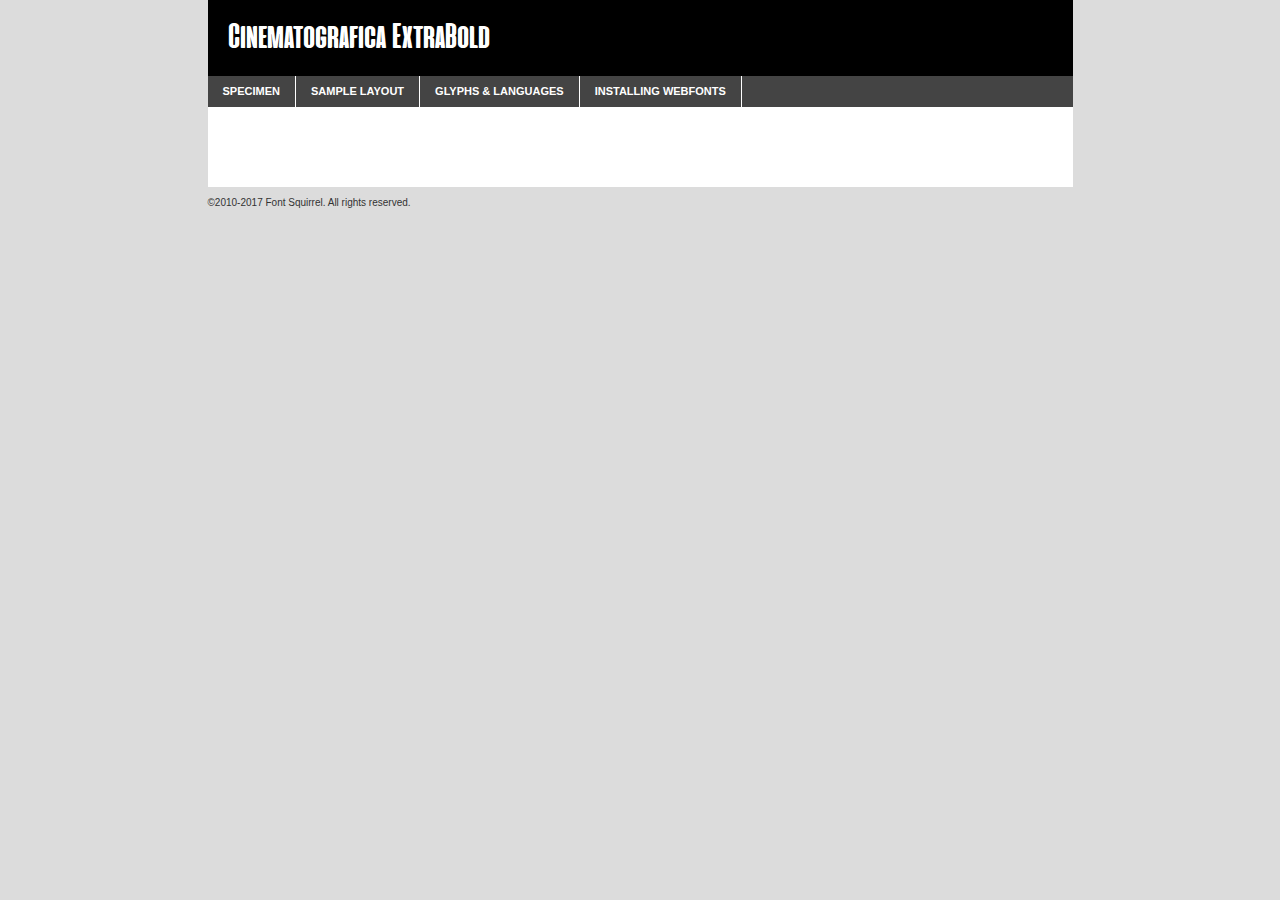
<file: fonts/cinematografica/cinematografica-extrabold-trial-demo.html>
<!DOCTYPE html PUBLIC "-//W3C//DTD XHTML 1.0 Transitional//EN"
	"http://www.w3.org/TR/xhtml1/DTD/xhtml1-transitional.dtd">

<html xmlns="http://www.w3.org/1999/xhtml" xml:lang="en" lang="en">
<head>
	<meta http-equiv="Content-Type" content="text/html; charset=utf-8" />
	<script src="http://ajax.googleapis.com/ajax/libs/jquery/1.7.2/jquery.min.js" type="text/javascript" charset="utf-8"></script>
	<script type="text/javascript">
	(function($){$.fn.easyTabs=function(option){var param=jQuery.extend({fadeSpeed:"fast",defaultContent:1,activeClass:'active'},option);$(this).each(function(){var thisId="#"+this.id;if(param.defaultContent==''){param.defaultContent=1;}
	if(typeof param.defaultContent=="number")
	{var defaultTab=$(thisId+" .tabs li:eq("+(param.defaultContent-1)+") a").attr('href').substr(1);}else{var defaultTab=param.defaultContent;}
	$(thisId+" .tabs li a").each(function(){var tabToHide=$(this).attr('href').substr(1);$("#"+tabToHide).addClass('easytabs-tab-content');});hideAll();changeContent(defaultTab);function hideAll(){$(thisId+" .easytabs-tab-content").hide();}
	function changeContent(tabId){hideAll();$(thisId+" .tabs li").removeClass(param.activeClass);$(thisId+" .tabs li a[href=#"+tabId+"]").closest('li').addClass(param.activeClass);if(param.fadeSpeed!="none")
	{$(thisId+" #"+tabId).fadeIn(param.fadeSpeed);}else{$(thisId+" #"+tabId).show();}}
	$(thisId+" .tabs li").click(function(){var tabId=$(this).find('a').attr('href').substr(1);changeContent(tabId);return false;});});}})(jQuery);
	</script>
	<link rel="stylesheet" href="specimen_files/specimen_stylesheet.css" type="text/css" charset="utf-8" />
	<link rel="stylesheet" href="stylesheet.css" type="text/css" charset="utf-8" />

	<style type="text/css">
					body{
				font-family: 'cinematograficaextrabold';
							}
		</style>

	<title>Cinematografica ExtraBold Specimen</title>
	
	
	<script type="text/javascript" charset="utf-8">
		$(document).ready(function() {
			$('#container').easyTabs({defaultContent:1});
		});
	</script>
</head>

<body>
<div id="container">
	<div id="header">
		Cinematografica ExtraBold	</div>
	<ul class="tabs">
		<li><a href="#specimen">Specimen</a></li>
		<li><a href="#layout">Sample Layout</a></li>
				<li><a href="#glyphs">Glyphs &amp; Languages</a></li>
		<li><a href="#installing">Installing Webfonts</a></li>
		
	</ul>
	
	<div id="main_content">

		
			<div id="specimen">
		
				<div class="section">
					<div class="grid12 firstcol">
						<div class="huge">AaBb</div>
					</div>
				</div>
		
				<div class="section">
					<div class="glyph_range">A&#x200B;B&#x200b;C&#x200b;D&#x200b;E&#x200b;F&#x200b;G&#x200b;H&#x200b;I&#x200b;J&#x200b;K&#x200b;L&#x200b;M&#x200b;N&#x200b;O&#x200b;P&#x200b;Q&#x200b;R&#x200b;S&#x200b;T&#x200b;U&#x200b;V&#x200b;W&#x200b;X&#x200b;Y&#x200b;Z&#x200b;a&#x200b;b&#x200b;c&#x200b;d&#x200b;e&#x200b;f&#x200b;g&#x200b;h&#x200b;i&#x200b;j&#x200b;k&#x200b;l&#x200b;m&#x200b;n&#x200b;o&#x200b;p&#x200b;q&#x200b;r&#x200b;s&#x200b;t&#x200b;u&#x200b;v&#x200b;w&#x200b;x&#x200b;y&#x200b;z&#x200b;1&#x200b;2&#x200b;3&#x200b;4&#x200b;5&#x200b;6&#x200b;7&#x200b;8&#x200b;9&#x200b;0&#x200b;&amp;&#x200b;.&#x200b;,&#x200b;?&#x200b;!&#x200b;&#64;&#x200b;(&#x200b;)&#x200b;#&#x200b;$&#x200b;%&#x200b;*&#x200b;+&#x200b;-&#x200b;=&#x200b;:&#x200b;;</div>
				</div>
				<div class="section">
					<div class="grid12 firstcol">
						<table class="sample_table">
							<tr><td>10</td><td class="size10">abcdefghijklmnopqrstuvwxyzABCDEFGHIJKLMNOPQRSTUVWXYZ0123456789abcdefghijklmnopqrstuvwxyzABCDEFGHIJKLMNOPQRSTUVWXYZ0123456789abcdefghijklmnopqrstuvwxyzABCDEFGHIJKLMNOPQRSTUVWXYZ</td></tr>
							<tr><td>11</td><td class="size11">abcdefghijklmnopqrstuvwxyzABCDEFGHIJKLMNOPQRSTUVWXYZ0123456789abcdefghijklmnopqrstuvwxyzABCDEFGHIJKLMNOPQRSTUVWXYZ0123456789abcdefghijklmnopqrstuvwxyzABCDEFGHIJKLMNOPQRSTUVWXYZ</td></tr>
							<tr><td>12</td><td class="size12">abcdefghijklmnopqrstuvwxyzABCDEFGHIJKLMNOPQRSTUVWXYZ0123456789abcdefghijklmnopqrstuvwxyzABCDEFGHIJKLMNOPQRSTUVWXYZ0123456789abcdefghijklmnopqrstuvwxyzABCDEFGHIJKLMNOPQRSTUVWXYZ</td></tr>
							<tr><td>13</td><td class="size13">abcdefghijklmnopqrstuvwxyzABCDEFGHIJKLMNOPQRSTUVWXYZ0123456789abcdefghijklmnopqrstuvwxyzABCDEFGHIJKLMNOPQRSTUVWXYZ0123456789abcdefghijklmnopqrstuvwxyzABCDEFGHIJKLMNOPQRSTUVWXYZ</td></tr>
							<tr><td>14</td><td class="size14">abcdefghijklmnopqrstuvwxyzABCDEFGHIJKLMNOPQRSTUVWXYZ0123456789abcdefghijklmnopqrstuvwxyzABCDEFGHIJKLMNOPQRSTUVWXYZ0123456789abcdefghijklmnopqrstuvwxyzABCDEFGHIJKLMNOPQRSTUVWXYZ</td></tr>
							<tr><td>16</td><td class="size16">abcdefghijklmnopqrstuvwxyzABCDEFGHIJKLMNOPQRSTUVWXYZ0123456789abcdefghijklmnopqrstuvwxyzABCDEFGHIJKLMNOPQRSTUVWXYZ</td></tr>
							<tr><td>18</td><td class="size18">abcdefghijklmnopqrstuvwxyzABCDEFGHIJKLMNOPQRSTUVWXYZ0123456789abcdefghijklmnopqrstuvwxyzABCDEFGHIJKLMNOPQRSTUVWXYZ</td></tr>
							<tr><td>20</td><td class="size20">abcdefghijklmnopqrstuvwxyzABCDEFGHIJKLMNOPQRSTUVWXYZ0123456789abcdefghijklmnopqrstuvwxyzABCDEFGHIJKLMNOPQRSTUVWXYZ</td></tr>
							<tr><td>24</td><td class="size24">abcdefghijklmnopqrstuvwxyzABCDEFGHIJKLMNOPQRSTUVWXYZ0123456789abcdefghijklmnopqrstuvwxyzABCDEFGHIJKLMNOPQRSTUVWXYZ</td></tr>
							<tr><td>30</td><td class="size30">abcdefghijklmnopqrstuvwxyzABCDEFGHIJKLMNOPQRSTUVWXYZ0123456789abcdefghijklmnopqrstuvwxyzABCDEFGHIJKLMNOPQRSTUVWXYZ</td></tr>
							<tr><td>36</td><td class="size36">abcdefghijklmnopqrstuvwxyzABCDEFGHIJKLMNOPQRSTUVWXYZ0123456789abcdefghijklmnopqrstuvwxyzABCDEFGHIJKLMNOPQRSTUVWXYZ</td></tr>
							<tr><td>48</td><td class="size48">abcdefghijklmnopqrstuvwxyzABCDEFGHIJKLMNOPQRSTUVWXYZ0123456789abcdefghijklmnopqrstuvwxyzABCDEFGHIJKLMNOPQRSTUVWXYZ</td></tr>
							<tr><td>60</td><td class="size60">abcdefghijklmnopqrstuvwxyzABCDEFGHIJKLMNOPQRSTUVWXYZ0123456789abcdefghijklmnopqrstuvwxyzABCDEFGHIJKLMNOPQRSTUVWXYZ</td></tr>
							<tr><td>72</td><td class="size72">abcdefghijklmnopqrstuvwxyzABCDEFGHIJKLMNOPQRSTUVWXYZ0123456789abcdefghijklmnopqrstuvwxyzABCDEFGHIJKLMNOPQRSTUVWXYZ</td></tr>
							<tr><td>90</td><td class="size90">abcdefghijklmnopqrstuvwxyzABCDEFGHIJKLMNOPQRSTUVWXYZ0123456789abcdefghijklmnopqrstuvwxyzABCDEFGHIJKLMNOPQRSTUVWXYZ</td></tr>
						</table>
				
					</div>
			
				</div>
		
		
		
								<div class="section" id="bodycomparison">


										<div id="xheight">
				<div class="fontbody">&#x25FC;&#x25FC;&#x25FC;&#x25FC;&#x25FC;&#x25FC;&#x25FC;&#x25FC;&#x25FC;&#x25FC;&#x25FC;&#x25FC;&#x25FC;&#x25FC;&#x25FC;&#x25FC;&#x25FC;&#x25FC;&#x25FC;&#x25FC;&#x25FC;&#x25FC;&#x25FC;&#x25FC;&#x25FC;&#x25FC;&#x25FC;&#x25FC;&#x25FC;&#x25FC;&#x25FC;&#x25FC;&#x25FC;&#x25FC;&#x25FC;&#x25FC;&#x25FC;&#x25FC;&#x25FC;&#x25FC;&#x25FC;&#x25FC;&#x25FC;&#x25FC;&#x25FC;&#x25FC;&#x25FC;&#x25FC;&#x25FC;&#x25FC;&#x25FC;&#x25FC;&#x25FC;&#x25FC;&#x25FC;&#x25FC;&#x25FC;&#x25FC;&#x25FC;&#x25FC;&#x25FC;&#x25FC;&#x25FC;&#x25FC;&#x25FC;&#x25FC;&#x25FC;&#x25FC;&#x25FC;&#x25FC;&#x25FC;&#x25FC;&#x25FC;&#x25FC;&#x25FC;&#x25FC;&#x25FC;&#x25FC;&#x25FC;&#x25FC;&#x25FC;&#x25FC;&#x25FC;&#x25FC;&#x25FC;&#x25FC;&#x25FC;&#x25FC;&#x25FC;&#x25FC;&#x25FC;&#x25FC;&#x25FC;&#x25FC;&#x25FC;&#x25FC;&#x25FC;&#x25FC;&#x25FC;body</div><div class="arialbody">body</div><div class="verdanabody">body</div><div class="georgiabody">body</div></div>
										<div class="fontbody" style="z-index:1">
											body<span>Cinematografica ExtraBold</span>
										</div>
										<div class="arialbody" style="z-index:1">
											body<span>Arial</span>
										</div>
										<div class="verdanabody" style="z-index:1">
											body<span>Verdana</span>
										</div>
										<div class="georgiabody" style="z-index:1">
											body<span>Georgia</span>
										</div>



								</div>
		
		
				<div class="section psample psample_row1" id="">
					
					<div class="grid2 firstcol">
						<p class="size10"><span>10.</span>Aenean lacinia bibendum nulla sed consectetur. Fusce dapibus, tellus ac cursus commodo, tortor mauris condimentum nibh, ut fermentum massa justo sit amet risus. Nullam id dolor id nibh ultricies vehicula ut id elit. Cum sociis natoque penatibus et magnis dis parturient montes, nascetur ridiculus mus. Nulla vitae elit libero, a pharetra augue.</p>
			
					</div>
					<div class="grid3">
						<p class="size11"><span>11.</span>Aenean lacinia bibendum nulla sed consectetur. Fusce dapibus, tellus ac cursus commodo, tortor mauris condimentum nibh, ut fermentum massa justo sit amet risus. Nullam id dolor id nibh ultricies vehicula ut id elit. Cum sociis natoque penatibus et magnis dis parturient montes, nascetur ridiculus mus. Nulla vitae elit libero, a pharetra augue.</p>
			
					</div>
					<div class="grid3">
						<p class="size12"><span>12.</span>Aenean lacinia bibendum nulla sed consectetur. Fusce dapibus, tellus ac cursus commodo, tortor mauris condimentum nibh, ut fermentum massa justo sit amet risus. Nullam id dolor id nibh ultricies vehicula ut id elit. Cum sociis natoque penatibus et magnis dis parturient montes, nascetur ridiculus mus. Nulla vitae elit libero, a pharetra augue.</p>
			
					</div>
					<div class="grid4">
						<p class="size13"><span>13.</span>Aenean lacinia bibendum nulla sed consectetur. Fusce dapibus, tellus ac cursus commodo, tortor mauris condimentum nibh, ut fermentum massa justo sit amet risus. Nullam id dolor id nibh ultricies vehicula ut id elit. Cum sociis natoque penatibus et magnis dis parturient montes, nascetur ridiculus mus. Nulla vitae elit libero, a pharetra augue.</p>
			
					</div>
					<div class="white_blend"></div>
					
				</div>
				<div class="section psample psample_row2" id="">
					<div class="grid3 firstcol">
						<p class="size14"><span>14.</span>Aenean lacinia bibendum nulla sed consectetur. Fusce dapibus, tellus ac cursus commodo, tortor mauris condimentum nibh, ut fermentum massa justo sit amet risus. Nullam id dolor id nibh ultricies vehicula ut id elit. Cum sociis natoque penatibus et magnis dis parturient montes, nascetur ridiculus mus. Nulla vitae elit libero, a pharetra augue.</p>
			
					</div>
					<div class="grid4">
						<p class="size16"><span>16.</span>Aenean lacinia bibendum nulla sed consectetur. Fusce dapibus, tellus ac cursus commodo, tortor mauris condimentum nibh, ut fermentum massa justo sit amet risus. Nullam id dolor id nibh ultricies vehicula ut id elit. Cum sociis natoque penatibus et magnis dis parturient montes, nascetur ridiculus mus. Nulla vitae elit libero, a pharetra augue.</p>
			
					</div>
					<div class="grid5">
						<p class="size18"><span>18.</span>Aenean lacinia bibendum nulla sed consectetur. Fusce dapibus, tellus ac cursus commodo, tortor mauris condimentum nibh, ut fermentum massa justo sit amet risus. Nullam id dolor id nibh ultricies vehicula ut id elit. Cum sociis natoque penatibus et magnis dis parturient montes, nascetur ridiculus mus. Nulla vitae elit libero, a pharetra augue.</p>
			
					</div>

					<div class="white_blend"></div>

				</div>
				
				<div class="section psample psample_row3" id="">
					<div class="grid5 firstcol">
						<p class="size20"><span>20.</span>Aenean lacinia bibendum nulla sed consectetur. Fusce dapibus, tellus ac cursus commodo, tortor mauris condimentum nibh, ut fermentum massa justo sit amet risus. Nullam id dolor id nibh ultricies vehicula ut id elit. Cum sociis natoque penatibus et magnis dis parturient montes, nascetur ridiculus mus. Nulla vitae elit libero, a pharetra augue.</p>
					</div>
					<div class="grid7">
						<p class="size24"><span>24.</span>Aenean lacinia bibendum nulla sed consectetur. Fusce dapibus, tellus ac cursus commodo, tortor mauris condimentum nibh, ut fermentum massa justo sit amet risus. Nullam id dolor id nibh ultricies vehicula ut id elit. Cum sociis natoque penatibus et magnis dis parturient montes, nascetur ridiculus mus. Nulla vitae elit libero, a pharetra augue.</p>
					</div>
					
					<div class="white_blend"></div>
					
				</div>
				
				<div class="section psample psample_row4" id="">
					<div class="grid12 firstcol">
						<p class="size30"><span>30.</span>Aenean lacinia bibendum nulla sed consectetur. Fusce dapibus, tellus ac cursus commodo, tortor mauris condimentum nibh, ut fermentum massa justo sit amet risus. Nullam id dolor id nibh ultricies vehicula ut id elit. Cum sociis natoque penatibus et magnis dis parturient montes, nascetur ridiculus mus. Nulla vitae elit libero, a pharetra augue.</p>
					</div>
					<div class="white_blend"></div>
					
				</div>
				
				
				
				<div class="section psample psample_row1 fullreverse">
					<div class="grid2 firstcol">
						<p class="size10"><span>10.</span>Aenean lacinia bibendum nulla sed consectetur. Fusce dapibus, tellus ac cursus commodo, tortor mauris condimentum nibh, ut fermentum massa justo sit amet risus. Nullam id dolor id nibh ultricies vehicula ut id elit. Cum sociis natoque penatibus et magnis dis parturient montes, nascetur ridiculus mus. Nulla vitae elit libero, a pharetra augue.</p>
			
					</div>
					<div class="grid3">
						<p class="size11"><span>11.</span>Aenean lacinia bibendum nulla sed consectetur. Fusce dapibus, tellus ac cursus commodo, tortor mauris condimentum nibh, ut fermentum massa justo sit amet risus. Nullam id dolor id nibh ultricies vehicula ut id elit. Cum sociis natoque penatibus et magnis dis parturient montes, nascetur ridiculus mus. Nulla vitae elit libero, a pharetra augue.</p>
			
					</div>
					<div class="grid3">
						<p class="size12"><span>12.</span>Aenean lacinia bibendum nulla sed consectetur. Fusce dapibus, tellus ac cursus commodo, tortor mauris condimentum nibh, ut fermentum massa justo sit amet risus. Nullam id dolor id nibh ultricies vehicula ut id elit. Cum sociis natoque penatibus et magnis dis parturient montes, nascetur ridiculus mus. Nulla vitae elit libero, a pharetra augue.</p>
			
					</div>
					<div class="grid4">
						<p class="size13"><span>13.</span>Aenean lacinia bibendum nulla sed consectetur. Fusce dapibus, tellus ac cursus commodo, tortor mauris condimentum nibh, ut fermentum massa justo sit amet risus. Nullam id dolor id nibh ultricies vehicula ut id elit. Cum sociis natoque penatibus et magnis dis parturient montes, nascetur ridiculus mus. Nulla vitae elit libero, a pharetra augue.</p>
			
					</div>
					<div class="black_blend"></div>
					
				</div>
				
				<div class="section psample psample_row2 fullreverse">
					<div class="grid3 firstcol">
						<p class="size14"><span>14.</span>Aenean lacinia bibendum nulla sed consectetur. Fusce dapibus, tellus ac cursus commodo, tortor mauris condimentum nibh, ut fermentum massa justo sit amet risus. Nullam id dolor id nibh ultricies vehicula ut id elit. Cum sociis natoque penatibus et magnis dis parturient montes, nascetur ridiculus mus. Nulla vitae elit libero, a pharetra augue.</p>
			
					</div>
					<div class="grid4">
						<p class="size16"><span>16.</span>Aenean lacinia bibendum nulla sed consectetur. Fusce dapibus, tellus ac cursus commodo, tortor mauris condimentum nibh, ut fermentum massa justo sit amet risus. Nullam id dolor id nibh ultricies vehicula ut id elit. Cum sociis natoque penatibus et magnis dis parturient montes, nascetur ridiculus mus. Nulla vitae elit libero, a pharetra augue.</p>
			
					</div>
					<div class="grid5">
						<p class="size18"><span>18.</span>Aenean lacinia bibendum nulla sed consectetur. Fusce dapibus, tellus ac cursus commodo, tortor mauris condimentum nibh, ut fermentum massa justo sit amet risus. Nullam id dolor id nibh ultricies vehicula ut id elit. Cum sociis natoque penatibus et magnis dis parturient montes, nascetur ridiculus mus. Nulla vitae elit libero, a pharetra augue.</p>
			
					</div>
					<div class="black_blend"></div>

				</div>
				
				<div class="section psample fullreverse psample_row3" id="">
					<div class="grid5 firstcol">
						<p class="size20"><span>20.</span>Aenean lacinia bibendum nulla sed consectetur. Fusce dapibus, tellus ac cursus commodo, tortor mauris condimentum nibh, ut fermentum massa justo sit amet risus. Nullam id dolor id nibh ultricies vehicula ut id elit. Cum sociis natoque penatibus et magnis dis parturient montes, nascetur ridiculus mus. Nulla vitae elit libero, a pharetra augue.</p>
					</div>
					<div class="grid7">
						<p class="size24"><span>24.</span>Aenean lacinia bibendum nulla sed consectetur. Fusce dapibus, tellus ac cursus commodo, tortor mauris condimentum nibh, ut fermentum massa justo sit amet risus. Nullam id dolor id nibh ultricies vehicula ut id elit. Cum sociis natoque penatibus et magnis dis parturient montes, nascetur ridiculus mus. Nulla vitae elit libero, a pharetra augue.</p>
					</div>
					
					<div class="black_blend"></div>
					
				</div>
				
				<div class="section psample fullreverse psample_row4" id="" style="border-bottom: 20px #000 solid;">
					<div class="grid12 firstcol">
						<p class="size30"><span>30.</span>Aenean lacinia bibendum nulla sed consectetur. Fusce dapibus, tellus ac cursus commodo, tortor mauris condimentum nibh, ut fermentum massa justo sit amet risus. Nullam id dolor id nibh ultricies vehicula ut id elit. Cum sociis natoque penatibus et magnis dis parturient montes, nascetur ridiculus mus. Nulla vitae elit libero, a pharetra augue.</p>
					</div>
					<div class="black_blend"></div>
					
				</div>
				
				
				
				
			</div>
			
			<div id="layout">
				
				<div class="section">
					
					<div class="grid12 firstcol">
						<h1>Lorem Ipsum Dolor</h1>
						<h2>Etiam porta sem malesuada magna mollis euismod</h2>
						
						<p class="byline">By <a href="#link">Aenean Lacinia</a></p>
					</div>
				</div>
				<div class="section">
					<div class="grid8 firstcol">
						<p class="large">Donec sed odio dui. Morbi leo risus, porta ac consectetur ac, vestibulum at eros. Fusce dapibus, tellus ac cursus commodo, tortor mauris condimentum nibh, ut fermentum massa justo sit amet risus. </p>

						
						<h3>Pellentesque ornare sem</h3>

						<p>Maecenas sed diam eget risus varius blandit sit amet non magna. Maecenas faucibus mollis interdum. Donec ullamcorper nulla non metus auctor fringilla. Nullam id dolor id nibh ultricies vehicula ut id elit. Nullam id dolor id nibh ultricies vehicula ut id elit. </p>

						<p>Aenean eu leo quam. Pellentesque ornare sem lacinia quam venenatis vestibulum. Lorem ipsum dolor sit amet, consectetur adipiscing elit. Cum sociis natoque penatibus et magnis dis parturient montes, nascetur ridiculus mus. </p>

						<p>Nulla vitae elit libero, a pharetra augue. Praesent commodo cursus magna, vel scelerisque nisl consectetur et. Aenean lacinia bibendum nulla sed consectetur. </p>

						<p>Nullam quis risus eget urna mollis ornare vel eu leo. Nullam quis risus eget urna mollis ornare vel eu leo. Maecenas sed diam eget risus varius blandit sit amet non magna. Donec ullamcorper nulla non metus auctor fringilla. </p>

						<h3>Cras mattis consectetur</h3>

						<p>Aenean eu leo quam. Pellentesque ornare sem lacinia quam venenatis vestibulum. Aenean lacinia bibendum nulla sed consectetur. Integer posuere erat a ante venenatis dapibus posuere velit aliquet. Cras mattis consectetur purus sit amet fermentum. </p>

						<p>Nullam id dolor id nibh ultricies vehicula ut id elit. Nullam quis risus eget urna mollis ornare vel eu leo. Cras mattis consectetur purus sit amet fermentum.</p>
					</div>
					
					<div class="grid4 sidebar">
						
						<div class="box reverse">
							<p class="last">Nullam quis risus eget urna mollis ornare vel eu leo. Donec ullamcorper nulla non metus auctor fringilla. Cras mattis consectetur purus sit amet fermentum. Sed posuere consectetur est at lobortis. Lorem ipsum dolor sit amet, consectetur adipiscing elit. </p>
						</div>
						
						<p class="caption">Maecenas sed diam eget risus varius.</p>

						<p>Vestibulum id ligula porta felis euismod semper. Integer posuere erat a ante venenatis dapibus posuere velit aliquet. Vestibulum id ligula porta felis euismod semper. Sed posuere consectetur est at lobortis. Maecenas sed diam eget risus varius blandit sit amet non magna. Fusce dapibus, tellus ac cursus commodo, tortor mauris condimentum nibh, ut fermentum massa justo sit amet risus. </p>

					

						<p>Duis mollis, est non commodo luctus, nisi erat porttitor ligula, eget lacinia odio sem nec elit. Aenean lacinia bibendum nulla sed consectetur. Vivamus sagittis lacus vel augue laoreet rutrum faucibus dolor auctor. Aenean lacinia bibendum nulla sed consectetur. Nullam quis risus eget urna mollis ornare vel eu leo. </p>

						<p>Praesent commodo cursus magna, vel scelerisque nisl consectetur et. Donec ullamcorper nulla non metus auctor fringilla. Maecenas faucibus mollis interdum. Fusce dapibus, tellus ac cursus commodo, tortor mauris condimentum nibh, ut fermentum massa justo sit amet risus. </p>

					</div>
				</div>
				
			</div>


			



		<div id="glyphs">
			<div class="section">
				<div class="grid12 firstcol">
			
				<h1>Language Support</h1>
				<p>The subset of Cinematografica ExtraBold in this kit supports the following languages:<br />
			
					Albanian, Basque, Breton, Chamorro, Danish, Dutch, English, Faroese, Finnish, French, Frisian, Galician, German, Icelandic, Italian, Malagasy, Norwegian, Portuguese, Spanish, Swedish, Alsatian, Aragonese, Arapaho, Arrernte, Asturian, Aymara, Bislama, Cebuano, Corsican, Fijian, French_creole, Genoese, Gilbertese, Greenlandic, Haitian_creole, Hiligaynon, Hmong, Hopi, Ibanag, Iloko_ilokano, Indonesian, Interglossa_glosa, Interlingua, Irish_gaelic, Jerriais, Lojban, Lombard, Luxembourgeois, Manx, Mohawk, Norfolk_pitcairnese, Occitan, Oromo, Pangasinan, Papiamento, Piedmontese, Potawatomi, Rhaeto-romance, Romansh, Rotokas, Sami_lule, Samoan, Sardinian, Scots_gaelic, Seychelles_creole, Shona, Sicilian, Somali, Southern_ndebele, Swahili, Swati_swazi, Tagalog_filipino_pilipino, Tetum, Tok_pisin, Uyghur_latinized, Volapuk, Walloon, Warlpiri, Xhosa, Yapese, Zulu, Latinbasic, Ubasic, Demo				</p>
				<h1>Glyph Chart</h1>
				<p>The subset of Cinematografica ExtraBold in this kit includes all the glyphs listed below. Unicode entities are included above each glyph to help you insert individual characters into your layout.</p>
				<div id="glyph_chart">
			
																				 <div><p>&amp;#32;</p>&#32;</div>
																				 <div><p>&amp;#33;</p>&#33;</div>
																				 <div><p>&amp;#34;</p>&#34;</div>
																				 <div><p>&amp;#35;</p>&#35;</div>
																				 <div><p>&amp;#36;</p>&#36;</div>
																				 <div><p>&amp;#37;</p>&#37;</div>
																				 <div><p>&amp;#38;</p>&#38;</div>
																				 <div><p>&amp;#39;</p>&#39;</div>
																				 <div><p>&amp;#40;</p>&#40;</div>
																				 <div><p>&amp;#41;</p>&#41;</div>
																				 <div><p>&amp;#42;</p>&#42;</div>
																				 <div><p>&amp;#43;</p>&#43;</div>
																				 <div><p>&amp;#44;</p>&#44;</div>
																				 <div><p>&amp;#45;</p>&#45;</div>
																				 <div><p>&amp;#46;</p>&#46;</div>
																				 <div><p>&amp;#47;</p>&#47;</div>
																				 <div><p>&amp;#48;</p>&#48;</div>
																				 <div><p>&amp;#49;</p>&#49;</div>
																				 <div><p>&amp;#50;</p>&#50;</div>
																				 <div><p>&amp;#51;</p>&#51;</div>
																				 <div><p>&amp;#52;</p>&#52;</div>
																				 <div><p>&amp;#53;</p>&#53;</div>
																				 <div><p>&amp;#54;</p>&#54;</div>
																				 <div><p>&amp;#55;</p>&#55;</div>
																				 <div><p>&amp;#56;</p>&#56;</div>
																				 <div><p>&amp;#57;</p>&#57;</div>
																				 <div><p>&amp;#58;</p>&#58;</div>
																				 <div><p>&amp;#59;</p>&#59;</div>
																				 <div><p>&amp;#60;</p>&#60;</div>
																				 <div><p>&amp;#61;</p>&#61;</div>
																				 <div><p>&amp;#62;</p>&#62;</div>
																				 <div><p>&amp;#63;</p>&#63;</div>
																				 <div><p>&amp;#64;</p>&#64;</div>
																				 <div><p>&amp;#65;</p>&#65;</div>
																				 <div><p>&amp;#66;</p>&#66;</div>
																				 <div><p>&amp;#67;</p>&#67;</div>
																				 <div><p>&amp;#68;</p>&#68;</div>
																				 <div><p>&amp;#69;</p>&#69;</div>
																				 <div><p>&amp;#70;</p>&#70;</div>
																				 <div><p>&amp;#71;</p>&#71;</div>
																				 <div><p>&amp;#72;</p>&#72;</div>
																				 <div><p>&amp;#73;</p>&#73;</div>
																				 <div><p>&amp;#74;</p>&#74;</div>
																				 <div><p>&amp;#75;</p>&#75;</div>
																				 <div><p>&amp;#76;</p>&#76;</div>
																				 <div><p>&amp;#77;</p>&#77;</div>
																				 <div><p>&amp;#78;</p>&#78;</div>
																				 <div><p>&amp;#79;</p>&#79;</div>
																				 <div><p>&amp;#80;</p>&#80;</div>
																				 <div><p>&amp;#81;</p>&#81;</div>
																				 <div><p>&amp;#82;</p>&#82;</div>
																				 <div><p>&amp;#83;</p>&#83;</div>
																				 <div><p>&amp;#84;</p>&#84;</div>
																				 <div><p>&amp;#85;</p>&#85;</div>
																				 <div><p>&amp;#86;</p>&#86;</div>
																				 <div><p>&amp;#87;</p>&#87;</div>
																				 <div><p>&amp;#88;</p>&#88;</div>
																				 <div><p>&amp;#89;</p>&#89;</div>
																				 <div><p>&amp;#90;</p>&#90;</div>
																				 <div><p>&amp;#91;</p>&#91;</div>
																				 <div><p>&amp;#92;</p>&#92;</div>
																				 <div><p>&amp;#93;</p>&#93;</div>
																				 <div><p>&amp;#94;</p>&#94;</div>
																				 <div><p>&amp;#95;</p>&#95;</div>
																				 <div><p>&amp;#96;</p>&#96;</div>
																				 <div><p>&amp;#97;</p>&#97;</div>
																				 <div><p>&amp;#98;</p>&#98;</div>
																				 <div><p>&amp;#99;</p>&#99;</div>
																				 <div><p>&amp;#100;</p>&#100;</div>
																				 <div><p>&amp;#101;</p>&#101;</div>
																				 <div><p>&amp;#102;</p>&#102;</div>
																				 <div><p>&amp;#103;</p>&#103;</div>
																				 <div><p>&amp;#104;</p>&#104;</div>
																				 <div><p>&amp;#105;</p>&#105;</div>
																				 <div><p>&amp;#106;</p>&#106;</div>
																				 <div><p>&amp;#107;</p>&#107;</div>
																				 <div><p>&amp;#108;</p>&#108;</div>
																				 <div><p>&amp;#109;</p>&#109;</div>
																				 <div><p>&amp;#110;</p>&#110;</div>
																				 <div><p>&amp;#111;</p>&#111;</div>
																				 <div><p>&amp;#112;</p>&#112;</div>
																				 <div><p>&amp;#113;</p>&#113;</div>
																				 <div><p>&amp;#114;</p>&#114;</div>
																				 <div><p>&amp;#115;</p>&#115;</div>
																				 <div><p>&amp;#116;</p>&#116;</div>
																				 <div><p>&amp;#117;</p>&#117;</div>
																				 <div><p>&amp;#118;</p>&#118;</div>
																				 <div><p>&amp;#119;</p>&#119;</div>
																				 <div><p>&amp;#120;</p>&#120;</div>
																				 <div><p>&amp;#121;</p>&#121;</div>
																				 <div><p>&amp;#122;</p>&#122;</div>
																				 <div><p>&amp;#123;</p>&#123;</div>
																				 <div><p>&amp;#124;</p>&#124;</div>
																				 <div><p>&amp;#125;</p>&#125;</div>
																				 <div><p>&amp;#126;</p>&#126;</div>
																				 <div><p>&amp;#160;</p>&#160;</div>
																				 <div><p>&amp;#161;</p>&#161;</div>
																				 <div><p>&amp;#162;</p>&#162;</div>
																				 <div><p>&amp;#163;</p>&#163;</div>
																				 <div><p>&amp;#164;</p>&#164;</div>
																				 <div><p>&amp;#165;</p>&#165;</div>
																				 <div><p>&amp;#166;</p>&#166;</div>
																				 <div><p>&amp;#167;</p>&#167;</div>
																				 <div><p>&amp;#168;</p>&#168;</div>
																				 <div><p>&amp;#169;</p>&#169;</div>
																				 <div><p>&amp;#170;</p>&#170;</div>
																				 <div><p>&amp;#171;</p>&#171;</div>
																				 <div><p>&amp;#172;</p>&#172;</div>
																				 <div><p>&amp;#173;</p>&#173;</div>
																				 <div><p>&amp;#174;</p>&#174;</div>
																				 <div><p>&amp;#175;</p>&#175;</div>
																				 <div><p>&amp;#176;</p>&#176;</div>
																				 <div><p>&amp;#177;</p>&#177;</div>
																				 <div><p>&amp;#178;</p>&#178;</div>
																				 <div><p>&amp;#179;</p>&#179;</div>
																				 <div><p>&amp;#180;</p>&#180;</div>
																				 <div><p>&amp;#182;</p>&#182;</div>
																				 <div><p>&amp;#183;</p>&#183;</div>
																				 <div><p>&amp;#184;</p>&#184;</div>
																				 <div><p>&amp;#185;</p>&#185;</div>
																				 <div><p>&amp;#186;</p>&#186;</div>
																				 <div><p>&amp;#187;</p>&#187;</div>
																				 <div><p>&amp;#188;</p>&#188;</div>
																				 <div><p>&amp;#189;</p>&#189;</div>
																				 <div><p>&amp;#190;</p>&#190;</div>
																				 <div><p>&amp;#191;</p>&#191;</div>
																				 <div><p>&amp;#192;</p>&#192;</div>
																				 <div><p>&amp;#193;</p>&#193;</div>
																				 <div><p>&amp;#194;</p>&#194;</div>
																				 <div><p>&amp;#195;</p>&#195;</div>
																				 <div><p>&amp;#196;</p>&#196;</div>
																				 <div><p>&amp;#197;</p>&#197;</div>
																				 <div><p>&amp;#198;</p>&#198;</div>
																				 <div><p>&amp;#199;</p>&#199;</div>
																				 <div><p>&amp;#200;</p>&#200;</div>
																				 <div><p>&amp;#201;</p>&#201;</div>
																				 <div><p>&amp;#202;</p>&#202;</div>
																				 <div><p>&amp;#203;</p>&#203;</div>
																				 <div><p>&amp;#204;</p>&#204;</div>
																				 <div><p>&amp;#205;</p>&#205;</div>
																				 <div><p>&amp;#206;</p>&#206;</div>
																				 <div><p>&amp;#207;</p>&#207;</div>
																				 <div><p>&amp;#208;</p>&#208;</div>
																				 <div><p>&amp;#209;</p>&#209;</div>
																				 <div><p>&amp;#210;</p>&#210;</div>
																				 <div><p>&amp;#211;</p>&#211;</div>
																				 <div><p>&amp;#212;</p>&#212;</div>
																				 <div><p>&amp;#213;</p>&#213;</div>
																				 <div><p>&amp;#214;</p>&#214;</div>
																				 <div><p>&amp;#215;</p>&#215;</div>
																				 <div><p>&amp;#216;</p>&#216;</div>
																				 <div><p>&amp;#217;</p>&#217;</div>
																				 <div><p>&amp;#218;</p>&#218;</div>
																				 <div><p>&amp;#219;</p>&#219;</div>
																				 <div><p>&amp;#220;</p>&#220;</div>
																				 <div><p>&amp;#221;</p>&#221;</div>
																				 <div><p>&amp;#222;</p>&#222;</div>
																				 <div><p>&amp;#223;</p>&#223;</div>
																				 <div><p>&amp;#224;</p>&#224;</div>
																				 <div><p>&amp;#225;</p>&#225;</div>
																				 <div><p>&amp;#226;</p>&#226;</div>
																				 <div><p>&amp;#227;</p>&#227;</div>
																				 <div><p>&amp;#228;</p>&#228;</div>
																				 <div><p>&amp;#229;</p>&#229;</div>
																				 <div><p>&amp;#230;</p>&#230;</div>
																				 <div><p>&amp;#231;</p>&#231;</div>
																				 <div><p>&amp;#232;</p>&#232;</div>
																				 <div><p>&amp;#233;</p>&#233;</div>
																				 <div><p>&amp;#234;</p>&#234;</div>
																				 <div><p>&amp;#235;</p>&#235;</div>
																				 <div><p>&amp;#236;</p>&#236;</div>
																				 <div><p>&amp;#237;</p>&#237;</div>
																				 <div><p>&amp;#238;</p>&#238;</div>
																				 <div><p>&amp;#239;</p>&#239;</div>
																				 <div><p>&amp;#240;</p>&#240;</div>
																				 <div><p>&amp;#241;</p>&#241;</div>
																				 <div><p>&amp;#242;</p>&#242;</div>
																				 <div><p>&amp;#243;</p>&#243;</div>
																				 <div><p>&amp;#244;</p>&#244;</div>
																				 <div><p>&amp;#245;</p>&#245;</div>
																				 <div><p>&amp;#246;</p>&#246;</div>
																				 <div><p>&amp;#247;</p>&#247;</div>
																				 <div><p>&amp;#248;</p>&#248;</div>
																				 <div><p>&amp;#249;</p>&#249;</div>
																				 <div><p>&amp;#250;</p>&#250;</div>
																				 <div><p>&amp;#251;</p>&#251;</div>
																				 <div><p>&amp;#252;</p>&#252;</div>
																				 <div><p>&amp;#253;</p>&#253;</div>
																				 <div><p>&amp;#254;</p>&#254;</div>
																				 <div><p>&amp;#255;</p>&#255;</div>
																				 <div><p>&amp;#338;</p>&#338;</div>
																				 <div><p>&amp;#339;</p>&#339;</div>
																				 <div><p>&amp;#376;</p>&#376;</div>
																				 <div><p>&amp;#710;</p>&#710;</div>
																				 <div><p>&amp;#732;</p>&#732;</div>
																				 <div><p>&amp;#8192;</p>&#8192;</div>
																				 <div><p>&amp;#8193;</p>&#8193;</div>
																				 <div><p>&amp;#8194;</p>&#8194;</div>
																				 <div><p>&amp;#8195;</p>&#8195;</div>
																				 <div><p>&amp;#8196;</p>&#8196;</div>
																				 <div><p>&amp;#8197;</p>&#8197;</div>
																				 <div><p>&amp;#8198;</p>&#8198;</div>
																				 <div><p>&amp;#8199;</p>&#8199;</div>
																				 <div><p>&amp;#8200;</p>&#8200;</div>
																				 <div><p>&amp;#8201;</p>&#8201;</div>
																				 <div><p>&amp;#8202;</p>&#8202;</div>
																				 <div><p>&amp;#8208;</p>&#8208;</div>
																				 <div><p>&amp;#8209;</p>&#8209;</div>
																				 <div><p>&amp;#8210;</p>&#8210;</div>
																				 <div><p>&amp;#8211;</p>&#8211;</div>
																				 <div><p>&amp;#8212;</p>&#8212;</div>
																				 <div><p>&amp;#8216;</p>&#8216;</div>
																				 <div><p>&amp;#8217;</p>&#8217;</div>
																				 <div><p>&amp;#8218;</p>&#8218;</div>
																				 <div><p>&amp;#8220;</p>&#8220;</div>
																				 <div><p>&amp;#8221;</p>&#8221;</div>
																				 <div><p>&amp;#8222;</p>&#8222;</div>
																				 <div><p>&amp;#8226;</p>&#8226;</div>
																				 <div><p>&amp;#8230;</p>&#8230;</div>
																				 <div><p>&amp;#8239;</p>&#8239;</div>
																				 <div><p>&amp;#8249;</p>&#8249;</div>
																				 <div><p>&amp;#8250;</p>&#8250;</div>
																				 <div><p>&amp;#8287;</p>&#8287;</div>
																				 <div><p>&amp;#8364;</p>&#8364;</div>
																				 <div><p>&amp;#8482;</p>&#8482;</div>
																				 <div><p>&amp;#9724;</p>&#9724;</div>
																				 <div><p>&amp;#64257;</p>&#64257;</div>
																				 <div><p>&amp;#64258;</p>&#64258;</div>
																				 <div><p>&amp;#64259;</p>&#64259;</div>
																				 <div><p>&amp;#64260;</p>&#64260;</div>
																																																</div>	
				</div>
		
		
			</div>
		</div>
		
		
		<div id="specs">
			
		</div>
	
		<div id="installing">
			<div class="section">
				<div class="grid7 firstcol">
					<h1>Installing Webfonts</h1>
					
					<p>Webfonts are supported by all major browser platforms but not all in the same way. There are currently four different font formats that must be included in order to target all browsers. This includes TTF, WOFF, EOT and SVG.</p>
					
					<h2>1. Upload your webfonts</h2>
					<p>You must upload your webfont kit to your website. They should be in or near the same directory as your CSS files.</p>
					
					<h2>2. Include the webfont stylesheet</h2>
					<p>A special CSS @font-face declaration helps the various browsers select the appropriate font it needs without causing you a bunch of headaches. Learn more about this syntax by reading the <a href="https://www.fontspring.com/blog/further-hardening-of-the-bulletproof-syntax">Fontspring blog post</a> about it. The code for it is as follows:</p>


<code>
@font-face{ 
	font-family: 'MyWebFont';
	src: url('WebFont.eot');
	src: url('WebFont.eot?#iefix') format('embedded-opentype'),
	     url('WebFont.woff') format('woff'),
	     url('WebFont.ttf') format('truetype'),
	     url('WebFont.svg#webfont') format('svg');
}
</code>

	<p>We've already gone ahead and generated the code for you. All you have to do is link to the stylesheet in your HTML, like this:</p>
	<code>&lt;link rel=&quot;stylesheet&quot; href=&quot;stylesheet.css&quot; type=&quot;text/css&quot; charset=&quot;utf-8&quot; /&gt;</code>

					<h2>3. Modify your own stylesheet</h2>
					<p>To take advantage of your new fonts, you must tell your stylesheet to use them. Look at the original @font-face declaration above and find the property called "font-family." The name linked there will be what you use to reference the font. Prepend that webfont name to the font stack in the "font-family" property, inside the selector you want to change. For example:</p>
<code>p { font-family: 'WebFont', Arial, sans-serif; }</code>

<h2>4. Test</h2>
<p>Getting webfonts to work cross-browser <em>can</em> be tricky. Use the information in the sidebar to help you if you find that fonts aren't loading in a particular browser.</p>
				</div>
				
				<div class="grid5 sidebar">
					<div class="box">
						<h2>Troubleshooting<br />Font-Face Problems</h2>
						<p>Having trouble getting your webfonts to load in your new website? Here are some tips to sort out what might be the problem.</p>

						<h3>Fonts not showing in any browser</h3>

						<p>This sounds like you need to work on the plumbing. You either did not upload the fonts to the correct directory, or you did not link the fonts properly in the CSS. If you've confirmed that all this is correct and you still have a problem, take a look at your .htaccess file and see if requests are getting intercepted.</p>

						<h3>Fonts not loading in iPhone or iPad</h3>

						<p>The most common problem here is that you are serving the fonts from an IIS server. IIS refuses to serve files that have unknown MIME types. If that is the case, you must set the MIME type for SVG to "image/svg+xml" in the server settings. Follow these instructions from Microsoft if you need help.</p>

						<h3>Fonts not loading in Firefox</h3>

						<p>The primary reason for this failure? You are still using a version Firefox older than 3.5. So upgrade already! If that isn't it, then you are very likely serving fonts from a different domain. Firefox requires that all font assets be served from the same domain. Lastly it is possible that you need to add WOFF to your list of MIME types (if you are serving via IIS.)</p>

						<h3>Fonts not loading in IE</h3>

						<p>Are you looking at Internet Explorer on an actual Windows machine or are you cheating by using a service like Adobe BrowserLab? Many of these screenshot services do not render @font-face for IE. Best to test it on a real machine.</p>

						<h3>Fonts not loading in IE9</h3>

						<p>IE9, like Firefox, requires that fonts be served from the same domain as the website. Make sure that is the case.</p>
					</div>
				</div>
			</div>
			
		</div>
	
	</div>
	<div id="footer">
		<p>&copy;2010-2017 Font Squirrel. All rights reserved.</p>
	</div>
</div>
</body>
</html>
</file>
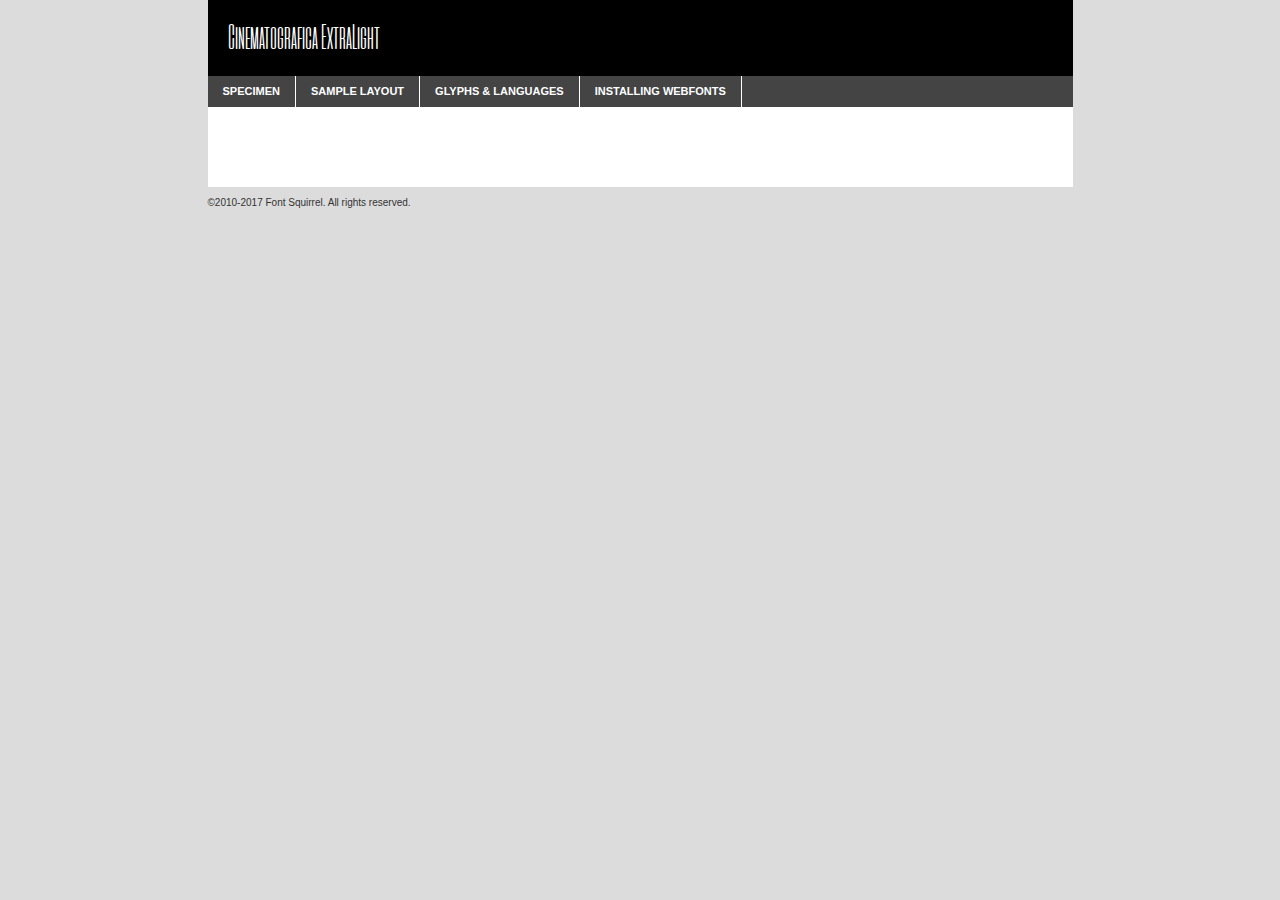
<file: fonts/cinematografica/cinematografica-extralight-trial-demo.html>
<!DOCTYPE html PUBLIC "-//W3C//DTD XHTML 1.0 Transitional//EN"
	"http://www.w3.org/TR/xhtml1/DTD/xhtml1-transitional.dtd">

<html xmlns="http://www.w3.org/1999/xhtml" xml:lang="en" lang="en">
<head>
	<meta http-equiv="Content-Type" content="text/html; charset=utf-8" />
	<script src="http://ajax.googleapis.com/ajax/libs/jquery/1.7.2/jquery.min.js" type="text/javascript" charset="utf-8"></script>
	<script type="text/javascript">
	(function($){$.fn.easyTabs=function(option){var param=jQuery.extend({fadeSpeed:"fast",defaultContent:1,activeClass:'active'},option);$(this).each(function(){var thisId="#"+this.id;if(param.defaultContent==''){param.defaultContent=1;}
	if(typeof param.defaultContent=="number")
	{var defaultTab=$(thisId+" .tabs li:eq("+(param.defaultContent-1)+") a").attr('href').substr(1);}else{var defaultTab=param.defaultContent;}
	$(thisId+" .tabs li a").each(function(){var tabToHide=$(this).attr('href').substr(1);$("#"+tabToHide).addClass('easytabs-tab-content');});hideAll();changeContent(defaultTab);function hideAll(){$(thisId+" .easytabs-tab-content").hide();}
	function changeContent(tabId){hideAll();$(thisId+" .tabs li").removeClass(param.activeClass);$(thisId+" .tabs li a[href=#"+tabId+"]").closest('li').addClass(param.activeClass);if(param.fadeSpeed!="none")
	{$(thisId+" #"+tabId).fadeIn(param.fadeSpeed);}else{$(thisId+" #"+tabId).show();}}
	$(thisId+" .tabs li").click(function(){var tabId=$(this).find('a').attr('href').substr(1);changeContent(tabId);return false;});});}})(jQuery);
	</script>
	<link rel="stylesheet" href="specimen_files/specimen_stylesheet.css" type="text/css" charset="utf-8" />
	<link rel="stylesheet" href="stylesheet.css" type="text/css" charset="utf-8" />

	<style type="text/css">
					body{
				font-family: 'cinematograficaextralight';
							}
		</style>

	<title>Cinematografica ExtraLight Specimen</title>
	
	
	<script type="text/javascript" charset="utf-8">
		$(document).ready(function() {
			$('#container').easyTabs({defaultContent:1});
		});
	</script>
</head>

<body>
<div id="container">
	<div id="header">
		Cinematografica ExtraLight	</div>
	<ul class="tabs">
		<li><a href="#specimen">Specimen</a></li>
		<li><a href="#layout">Sample Layout</a></li>
				<li><a href="#glyphs">Glyphs &amp; Languages</a></li>
		<li><a href="#installing">Installing Webfonts</a></li>
		
	</ul>
	
	<div id="main_content">

		
			<div id="specimen">
		
				<div class="section">
					<div class="grid12 firstcol">
						<div class="huge">AaBb</div>
					</div>
				</div>
		
				<div class="section">
					<div class="glyph_range">A&#x200B;B&#x200b;C&#x200b;D&#x200b;E&#x200b;F&#x200b;G&#x200b;H&#x200b;I&#x200b;J&#x200b;K&#x200b;L&#x200b;M&#x200b;N&#x200b;O&#x200b;P&#x200b;Q&#x200b;R&#x200b;S&#x200b;T&#x200b;U&#x200b;V&#x200b;W&#x200b;X&#x200b;Y&#x200b;Z&#x200b;a&#x200b;b&#x200b;c&#x200b;d&#x200b;e&#x200b;f&#x200b;g&#x200b;h&#x200b;i&#x200b;j&#x200b;k&#x200b;l&#x200b;m&#x200b;n&#x200b;o&#x200b;p&#x200b;q&#x200b;r&#x200b;s&#x200b;t&#x200b;u&#x200b;v&#x200b;w&#x200b;x&#x200b;y&#x200b;z&#x200b;1&#x200b;2&#x200b;3&#x200b;4&#x200b;5&#x200b;6&#x200b;7&#x200b;8&#x200b;9&#x200b;0&#x200b;&amp;&#x200b;.&#x200b;,&#x200b;?&#x200b;!&#x200b;&#64;&#x200b;(&#x200b;)&#x200b;#&#x200b;$&#x200b;%&#x200b;*&#x200b;+&#x200b;-&#x200b;=&#x200b;:&#x200b;;</div>
				</div>
				<div class="section">
					<div class="grid12 firstcol">
						<table class="sample_table">
							<tr><td>10</td><td class="size10">abcdefghijklmnopqrstuvwxyzABCDEFGHIJKLMNOPQRSTUVWXYZ0123456789abcdefghijklmnopqrstuvwxyzABCDEFGHIJKLMNOPQRSTUVWXYZ0123456789abcdefghijklmnopqrstuvwxyzABCDEFGHIJKLMNOPQRSTUVWXYZ</td></tr>
							<tr><td>11</td><td class="size11">abcdefghijklmnopqrstuvwxyzABCDEFGHIJKLMNOPQRSTUVWXYZ0123456789abcdefghijklmnopqrstuvwxyzABCDEFGHIJKLMNOPQRSTUVWXYZ0123456789abcdefghijklmnopqrstuvwxyzABCDEFGHIJKLMNOPQRSTUVWXYZ</td></tr>
							<tr><td>12</td><td class="size12">abcdefghijklmnopqrstuvwxyzABCDEFGHIJKLMNOPQRSTUVWXYZ0123456789abcdefghijklmnopqrstuvwxyzABCDEFGHIJKLMNOPQRSTUVWXYZ0123456789abcdefghijklmnopqrstuvwxyzABCDEFGHIJKLMNOPQRSTUVWXYZ</td></tr>
							<tr><td>13</td><td class="size13">abcdefghijklmnopqrstuvwxyzABCDEFGHIJKLMNOPQRSTUVWXYZ0123456789abcdefghijklmnopqrstuvwxyzABCDEFGHIJKLMNOPQRSTUVWXYZ0123456789abcdefghijklmnopqrstuvwxyzABCDEFGHIJKLMNOPQRSTUVWXYZ</td></tr>
							<tr><td>14</td><td class="size14">abcdefghijklmnopqrstuvwxyzABCDEFGHIJKLMNOPQRSTUVWXYZ0123456789abcdefghijklmnopqrstuvwxyzABCDEFGHIJKLMNOPQRSTUVWXYZ0123456789abcdefghijklmnopqrstuvwxyzABCDEFGHIJKLMNOPQRSTUVWXYZ</td></tr>
							<tr><td>16</td><td class="size16">abcdefghijklmnopqrstuvwxyzABCDEFGHIJKLMNOPQRSTUVWXYZ0123456789abcdefghijklmnopqrstuvwxyzABCDEFGHIJKLMNOPQRSTUVWXYZ</td></tr>
							<tr><td>18</td><td class="size18">abcdefghijklmnopqrstuvwxyzABCDEFGHIJKLMNOPQRSTUVWXYZ0123456789abcdefghijklmnopqrstuvwxyzABCDEFGHIJKLMNOPQRSTUVWXYZ</td></tr>
							<tr><td>20</td><td class="size20">abcdefghijklmnopqrstuvwxyzABCDEFGHIJKLMNOPQRSTUVWXYZ0123456789abcdefghijklmnopqrstuvwxyzABCDEFGHIJKLMNOPQRSTUVWXYZ</td></tr>
							<tr><td>24</td><td class="size24">abcdefghijklmnopqrstuvwxyzABCDEFGHIJKLMNOPQRSTUVWXYZ0123456789abcdefghijklmnopqrstuvwxyzABCDEFGHIJKLMNOPQRSTUVWXYZ</td></tr>
							<tr><td>30</td><td class="size30">abcdefghijklmnopqrstuvwxyzABCDEFGHIJKLMNOPQRSTUVWXYZ0123456789abcdefghijklmnopqrstuvwxyzABCDEFGHIJKLMNOPQRSTUVWXYZ</td></tr>
							<tr><td>36</td><td class="size36">abcdefghijklmnopqrstuvwxyzABCDEFGHIJKLMNOPQRSTUVWXYZ0123456789abcdefghijklmnopqrstuvwxyzABCDEFGHIJKLMNOPQRSTUVWXYZ</td></tr>
							<tr><td>48</td><td class="size48">abcdefghijklmnopqrstuvwxyzABCDEFGHIJKLMNOPQRSTUVWXYZ0123456789abcdefghijklmnopqrstuvwxyzABCDEFGHIJKLMNOPQRSTUVWXYZ</td></tr>
							<tr><td>60</td><td class="size60">abcdefghijklmnopqrstuvwxyzABCDEFGHIJKLMNOPQRSTUVWXYZ0123456789abcdefghijklmnopqrstuvwxyzABCDEFGHIJKLMNOPQRSTUVWXYZ</td></tr>
							<tr><td>72</td><td class="size72">abcdefghijklmnopqrstuvwxyzABCDEFGHIJKLMNOPQRSTUVWXYZ0123456789abcdefghijklmnopqrstuvwxyzABCDEFGHIJKLMNOPQRSTUVWXYZ</td></tr>
							<tr><td>90</td><td class="size90">abcdefghijklmnopqrstuvwxyzABCDEFGHIJKLMNOPQRSTUVWXYZ0123456789abcdefghijklmnopqrstuvwxyzABCDEFGHIJKLMNOPQRSTUVWXYZ</td></tr>
						</table>
				
					</div>
			
				</div>
		
		
		
								<div class="section" id="bodycomparison">


										<div id="xheight">
				<div class="fontbody">&#x25FC;&#x25FC;&#x25FC;&#x25FC;&#x25FC;&#x25FC;&#x25FC;&#x25FC;&#x25FC;&#x25FC;&#x25FC;&#x25FC;&#x25FC;&#x25FC;&#x25FC;&#x25FC;&#x25FC;&#x25FC;&#x25FC;&#x25FC;&#x25FC;&#x25FC;&#x25FC;&#x25FC;&#x25FC;&#x25FC;&#x25FC;&#x25FC;&#x25FC;&#x25FC;&#x25FC;&#x25FC;&#x25FC;&#x25FC;&#x25FC;&#x25FC;&#x25FC;&#x25FC;&#x25FC;&#x25FC;&#x25FC;&#x25FC;&#x25FC;&#x25FC;&#x25FC;&#x25FC;&#x25FC;&#x25FC;&#x25FC;&#x25FC;&#x25FC;&#x25FC;&#x25FC;&#x25FC;&#x25FC;&#x25FC;&#x25FC;&#x25FC;&#x25FC;&#x25FC;&#x25FC;&#x25FC;&#x25FC;&#x25FC;&#x25FC;&#x25FC;&#x25FC;&#x25FC;&#x25FC;&#x25FC;&#x25FC;&#x25FC;&#x25FC;&#x25FC;&#x25FC;&#x25FC;&#x25FC;&#x25FC;&#x25FC;&#x25FC;&#x25FC;&#x25FC;&#x25FC;&#x25FC;&#x25FC;&#x25FC;&#x25FC;&#x25FC;&#x25FC;&#x25FC;&#x25FC;&#x25FC;&#x25FC;&#x25FC;&#x25FC;&#x25FC;&#x25FC;&#x25FC;&#x25FC;body</div><div class="arialbody">body</div><div class="verdanabody">body</div><div class="georgiabody">body</div></div>
										<div class="fontbody" style="z-index:1">
											body<span>Cinematografica ExtraLight</span>
										</div>
										<div class="arialbody" style="z-index:1">
											body<span>Arial</span>
										</div>
										<div class="verdanabody" style="z-index:1">
											body<span>Verdana</span>
										</div>
										<div class="georgiabody" style="z-index:1">
											body<span>Georgia</span>
										</div>



								</div>
		
		
				<div class="section psample psample_row1" id="">
					
					<div class="grid2 firstcol">
						<p class="size10"><span>10.</span>Aenean lacinia bibendum nulla sed consectetur. Fusce dapibus, tellus ac cursus commodo, tortor mauris condimentum nibh, ut fermentum massa justo sit amet risus. Nullam id dolor id nibh ultricies vehicula ut id elit. Cum sociis natoque penatibus et magnis dis parturient montes, nascetur ridiculus mus. Nulla vitae elit libero, a pharetra augue.</p>
			
					</div>
					<div class="grid3">
						<p class="size11"><span>11.</span>Aenean lacinia bibendum nulla sed consectetur. Fusce dapibus, tellus ac cursus commodo, tortor mauris condimentum nibh, ut fermentum massa justo sit amet risus. Nullam id dolor id nibh ultricies vehicula ut id elit. Cum sociis natoque penatibus et magnis dis parturient montes, nascetur ridiculus mus. Nulla vitae elit libero, a pharetra augue.</p>
			
					</div>
					<div class="grid3">
						<p class="size12"><span>12.</span>Aenean lacinia bibendum nulla sed consectetur. Fusce dapibus, tellus ac cursus commodo, tortor mauris condimentum nibh, ut fermentum massa justo sit amet risus. Nullam id dolor id nibh ultricies vehicula ut id elit. Cum sociis natoque penatibus et magnis dis parturient montes, nascetur ridiculus mus. Nulla vitae elit libero, a pharetra augue.</p>
			
					</div>
					<div class="grid4">
						<p class="size13"><span>13.</span>Aenean lacinia bibendum nulla sed consectetur. Fusce dapibus, tellus ac cursus commodo, tortor mauris condimentum nibh, ut fermentum massa justo sit amet risus. Nullam id dolor id nibh ultricies vehicula ut id elit. Cum sociis natoque penatibus et magnis dis parturient montes, nascetur ridiculus mus. Nulla vitae elit libero, a pharetra augue.</p>
			
					</div>
					<div class="white_blend"></div>
					
				</div>
				<div class="section psample psample_row2" id="">
					<div class="grid3 firstcol">
						<p class="size14"><span>14.</span>Aenean lacinia bibendum nulla sed consectetur. Fusce dapibus, tellus ac cursus commodo, tortor mauris condimentum nibh, ut fermentum massa justo sit amet risus. Nullam id dolor id nibh ultricies vehicula ut id elit. Cum sociis natoque penatibus et magnis dis parturient montes, nascetur ridiculus mus. Nulla vitae elit libero, a pharetra augue.</p>
			
					</div>
					<div class="grid4">
						<p class="size16"><span>16.</span>Aenean lacinia bibendum nulla sed consectetur. Fusce dapibus, tellus ac cursus commodo, tortor mauris condimentum nibh, ut fermentum massa justo sit amet risus. Nullam id dolor id nibh ultricies vehicula ut id elit. Cum sociis natoque penatibus et magnis dis parturient montes, nascetur ridiculus mus. Nulla vitae elit libero, a pharetra augue.</p>
			
					</div>
					<div class="grid5">
						<p class="size18"><span>18.</span>Aenean lacinia bibendum nulla sed consectetur. Fusce dapibus, tellus ac cursus commodo, tortor mauris condimentum nibh, ut fermentum massa justo sit amet risus. Nullam id dolor id nibh ultricies vehicula ut id elit. Cum sociis natoque penatibus et magnis dis parturient montes, nascetur ridiculus mus. Nulla vitae elit libero, a pharetra augue.</p>
			
					</div>

					<div class="white_blend"></div>

				</div>
				
				<div class="section psample psample_row3" id="">
					<div class="grid5 firstcol">
						<p class="size20"><span>20.</span>Aenean lacinia bibendum nulla sed consectetur. Fusce dapibus, tellus ac cursus commodo, tortor mauris condimentum nibh, ut fermentum massa justo sit amet risus. Nullam id dolor id nibh ultricies vehicula ut id elit. Cum sociis natoque penatibus et magnis dis parturient montes, nascetur ridiculus mus. Nulla vitae elit libero, a pharetra augue.</p>
					</div>
					<div class="grid7">
						<p class="size24"><span>24.</span>Aenean lacinia bibendum nulla sed consectetur. Fusce dapibus, tellus ac cursus commodo, tortor mauris condimentum nibh, ut fermentum massa justo sit amet risus. Nullam id dolor id nibh ultricies vehicula ut id elit. Cum sociis natoque penatibus et magnis dis parturient montes, nascetur ridiculus mus. Nulla vitae elit libero, a pharetra augue.</p>
					</div>
					
					<div class="white_blend"></div>
					
				</div>
				
				<div class="section psample psample_row4" id="">
					<div class="grid12 firstcol">
						<p class="size30"><span>30.</span>Aenean lacinia bibendum nulla sed consectetur. Fusce dapibus, tellus ac cursus commodo, tortor mauris condimentum nibh, ut fermentum massa justo sit amet risus. Nullam id dolor id nibh ultricies vehicula ut id elit. Cum sociis natoque penatibus et magnis dis parturient montes, nascetur ridiculus mus. Nulla vitae elit libero, a pharetra augue.</p>
					</div>
					<div class="white_blend"></div>
					
				</div>
				
				
				
				<div class="section psample psample_row1 fullreverse">
					<div class="grid2 firstcol">
						<p class="size10"><span>10.</span>Aenean lacinia bibendum nulla sed consectetur. Fusce dapibus, tellus ac cursus commodo, tortor mauris condimentum nibh, ut fermentum massa justo sit amet risus. Nullam id dolor id nibh ultricies vehicula ut id elit. Cum sociis natoque penatibus et magnis dis parturient montes, nascetur ridiculus mus. Nulla vitae elit libero, a pharetra augue.</p>
			
					</div>
					<div class="grid3">
						<p class="size11"><span>11.</span>Aenean lacinia bibendum nulla sed consectetur. Fusce dapibus, tellus ac cursus commodo, tortor mauris condimentum nibh, ut fermentum massa justo sit amet risus. Nullam id dolor id nibh ultricies vehicula ut id elit. Cum sociis natoque penatibus et magnis dis parturient montes, nascetur ridiculus mus. Nulla vitae elit libero, a pharetra augue.</p>
			
					</div>
					<div class="grid3">
						<p class="size12"><span>12.</span>Aenean lacinia bibendum nulla sed consectetur. Fusce dapibus, tellus ac cursus commodo, tortor mauris condimentum nibh, ut fermentum massa justo sit amet risus. Nullam id dolor id nibh ultricies vehicula ut id elit. Cum sociis natoque penatibus et magnis dis parturient montes, nascetur ridiculus mus. Nulla vitae elit libero, a pharetra augue.</p>
			
					</div>
					<div class="grid4">
						<p class="size13"><span>13.</span>Aenean lacinia bibendum nulla sed consectetur. Fusce dapibus, tellus ac cursus commodo, tortor mauris condimentum nibh, ut fermentum massa justo sit amet risus. Nullam id dolor id nibh ultricies vehicula ut id elit. Cum sociis natoque penatibus et magnis dis parturient montes, nascetur ridiculus mus. Nulla vitae elit libero, a pharetra augue.</p>
			
					</div>
					<div class="black_blend"></div>
					
				</div>
				
				<div class="section psample psample_row2 fullreverse">
					<div class="grid3 firstcol">
						<p class="size14"><span>14.</span>Aenean lacinia bibendum nulla sed consectetur. Fusce dapibus, tellus ac cursus commodo, tortor mauris condimentum nibh, ut fermentum massa justo sit amet risus. Nullam id dolor id nibh ultricies vehicula ut id elit. Cum sociis natoque penatibus et magnis dis parturient montes, nascetur ridiculus mus. Nulla vitae elit libero, a pharetra augue.</p>
			
					</div>
					<div class="grid4">
						<p class="size16"><span>16.</span>Aenean lacinia bibendum nulla sed consectetur. Fusce dapibus, tellus ac cursus commodo, tortor mauris condimentum nibh, ut fermentum massa justo sit amet risus. Nullam id dolor id nibh ultricies vehicula ut id elit. Cum sociis natoque penatibus et magnis dis parturient montes, nascetur ridiculus mus. Nulla vitae elit libero, a pharetra augue.</p>
			
					</div>
					<div class="grid5">
						<p class="size18"><span>18.</span>Aenean lacinia bibendum nulla sed consectetur. Fusce dapibus, tellus ac cursus commodo, tortor mauris condimentum nibh, ut fermentum massa justo sit amet risus. Nullam id dolor id nibh ultricies vehicula ut id elit. Cum sociis natoque penatibus et magnis dis parturient montes, nascetur ridiculus mus. Nulla vitae elit libero, a pharetra augue.</p>
			
					</div>
					<div class="black_blend"></div>

				</div>
				
				<div class="section psample fullreverse psample_row3" id="">
					<div class="grid5 firstcol">
						<p class="size20"><span>20.</span>Aenean lacinia bibendum nulla sed consectetur. Fusce dapibus, tellus ac cursus commodo, tortor mauris condimentum nibh, ut fermentum massa justo sit amet risus. Nullam id dolor id nibh ultricies vehicula ut id elit. Cum sociis natoque penatibus et magnis dis parturient montes, nascetur ridiculus mus. Nulla vitae elit libero, a pharetra augue.</p>
					</div>
					<div class="grid7">
						<p class="size24"><span>24.</span>Aenean lacinia bibendum nulla sed consectetur. Fusce dapibus, tellus ac cursus commodo, tortor mauris condimentum nibh, ut fermentum massa justo sit amet risus. Nullam id dolor id nibh ultricies vehicula ut id elit. Cum sociis natoque penatibus et magnis dis parturient montes, nascetur ridiculus mus. Nulla vitae elit libero, a pharetra augue.</p>
					</div>
					
					<div class="black_blend"></div>
					
				</div>
				
				<div class="section psample fullreverse psample_row4" id="" style="border-bottom: 20px #000 solid;">
					<div class="grid12 firstcol">
						<p class="size30"><span>30.</span>Aenean lacinia bibendum nulla sed consectetur. Fusce dapibus, tellus ac cursus commodo, tortor mauris condimentum nibh, ut fermentum massa justo sit amet risus. Nullam id dolor id nibh ultricies vehicula ut id elit. Cum sociis natoque penatibus et magnis dis parturient montes, nascetur ridiculus mus. Nulla vitae elit libero, a pharetra augue.</p>
					</div>
					<div class="black_blend"></div>
					
				</div>
				
				
				
				
			</div>
			
			<div id="layout">
				
				<div class="section">
					
					<div class="grid12 firstcol">
						<h1>Lorem Ipsum Dolor</h1>
						<h2>Etiam porta sem malesuada magna mollis euismod</h2>
						
						<p class="byline">By <a href="#link">Aenean Lacinia</a></p>
					</div>
				</div>
				<div class="section">
					<div class="grid8 firstcol">
						<p class="large">Donec sed odio dui. Morbi leo risus, porta ac consectetur ac, vestibulum at eros. Fusce dapibus, tellus ac cursus commodo, tortor mauris condimentum nibh, ut fermentum massa justo sit amet risus. </p>

						
						<h3>Pellentesque ornare sem</h3>

						<p>Maecenas sed diam eget risus varius blandit sit amet non magna. Maecenas faucibus mollis interdum. Donec ullamcorper nulla non metus auctor fringilla. Nullam id dolor id nibh ultricies vehicula ut id elit. Nullam id dolor id nibh ultricies vehicula ut id elit. </p>

						<p>Aenean eu leo quam. Pellentesque ornare sem lacinia quam venenatis vestibulum. Lorem ipsum dolor sit amet, consectetur adipiscing elit. Cum sociis natoque penatibus et magnis dis parturient montes, nascetur ridiculus mus. </p>

						<p>Nulla vitae elit libero, a pharetra augue. Praesent commodo cursus magna, vel scelerisque nisl consectetur et. Aenean lacinia bibendum nulla sed consectetur. </p>

						<p>Nullam quis risus eget urna mollis ornare vel eu leo. Nullam quis risus eget urna mollis ornare vel eu leo. Maecenas sed diam eget risus varius blandit sit amet non magna. Donec ullamcorper nulla non metus auctor fringilla. </p>

						<h3>Cras mattis consectetur</h3>

						<p>Aenean eu leo quam. Pellentesque ornare sem lacinia quam venenatis vestibulum. Aenean lacinia bibendum nulla sed consectetur. Integer posuere erat a ante venenatis dapibus posuere velit aliquet. Cras mattis consectetur purus sit amet fermentum. </p>

						<p>Nullam id dolor id nibh ultricies vehicula ut id elit. Nullam quis risus eget urna mollis ornare vel eu leo. Cras mattis consectetur purus sit amet fermentum.</p>
					</div>
					
					<div class="grid4 sidebar">
						
						<div class="box reverse">
							<p class="last">Nullam quis risus eget urna mollis ornare vel eu leo. Donec ullamcorper nulla non metus auctor fringilla. Cras mattis consectetur purus sit amet fermentum. Sed posuere consectetur est at lobortis. Lorem ipsum dolor sit amet, consectetur adipiscing elit. </p>
						</div>
						
						<p class="caption">Maecenas sed diam eget risus varius.</p>

						<p>Vestibulum id ligula porta felis euismod semper. Integer posuere erat a ante venenatis dapibus posuere velit aliquet. Vestibulum id ligula porta felis euismod semper. Sed posuere consectetur est at lobortis. Maecenas sed diam eget risus varius blandit sit amet non magna. Fusce dapibus, tellus ac cursus commodo, tortor mauris condimentum nibh, ut fermentum massa justo sit amet risus. </p>

					

						<p>Duis mollis, est non commodo luctus, nisi erat porttitor ligula, eget lacinia odio sem nec elit. Aenean lacinia bibendum nulla sed consectetur. Vivamus sagittis lacus vel augue laoreet rutrum faucibus dolor auctor. Aenean lacinia bibendum nulla sed consectetur. Nullam quis risus eget urna mollis ornare vel eu leo. </p>

						<p>Praesent commodo cursus magna, vel scelerisque nisl consectetur et. Donec ullamcorper nulla non metus auctor fringilla. Maecenas faucibus mollis interdum. Fusce dapibus, tellus ac cursus commodo, tortor mauris condimentum nibh, ut fermentum massa justo sit amet risus. </p>

					</div>
				</div>
				
			</div>


			



		<div id="glyphs">
			<div class="section">
				<div class="grid12 firstcol">
			
				<h1>Language Support</h1>
				<p>The subset of Cinematografica ExtraLight in this kit supports the following languages:<br />
			
					Albanian, Basque, Breton, Chamorro, Danish, Dutch, English, Faroese, Finnish, French, Frisian, Galician, German, Icelandic, Italian, Malagasy, Norwegian, Portuguese, Spanish, Swedish, Alsatian, Aragonese, Arapaho, Arrernte, Asturian, Aymara, Bislama, Cebuano, Corsican, Fijian, French_creole, Genoese, Gilbertese, Greenlandic, Haitian_creole, Hiligaynon, Hmong, Hopi, Ibanag, Iloko_ilokano, Indonesian, Interglossa_glosa, Interlingua, Irish_gaelic, Jerriais, Lojban, Lombard, Luxembourgeois, Manx, Mohawk, Norfolk_pitcairnese, Occitan, Oromo, Pangasinan, Papiamento, Piedmontese, Potawatomi, Rhaeto-romance, Romansh, Rotokas, Sami_lule, Samoan, Sardinian, Scots_gaelic, Seychelles_creole, Shona, Sicilian, Somali, Southern_ndebele, Swahili, Swati_swazi, Tagalog_filipino_pilipino, Tetum, Tok_pisin, Uyghur_latinized, Volapuk, Walloon, Warlpiri, Xhosa, Yapese, Zulu, Latinbasic, Ubasic, Demo				</p>
				<h1>Glyph Chart</h1>
				<p>The subset of Cinematografica ExtraLight in this kit includes all the glyphs listed below. Unicode entities are included above each glyph to help you insert individual characters into your layout.</p>
				<div id="glyph_chart">
			
																				 <div><p>&amp;#32;</p>&#32;</div>
																				 <div><p>&amp;#33;</p>&#33;</div>
																				 <div><p>&amp;#34;</p>&#34;</div>
																				 <div><p>&amp;#35;</p>&#35;</div>
																				 <div><p>&amp;#36;</p>&#36;</div>
																				 <div><p>&amp;#37;</p>&#37;</div>
																				 <div><p>&amp;#38;</p>&#38;</div>
																				 <div><p>&amp;#39;</p>&#39;</div>
																				 <div><p>&amp;#40;</p>&#40;</div>
																				 <div><p>&amp;#41;</p>&#41;</div>
																				 <div><p>&amp;#42;</p>&#42;</div>
																				 <div><p>&amp;#43;</p>&#43;</div>
																				 <div><p>&amp;#44;</p>&#44;</div>
																				 <div><p>&amp;#45;</p>&#45;</div>
																				 <div><p>&amp;#46;</p>&#46;</div>
																				 <div><p>&amp;#47;</p>&#47;</div>
																				 <div><p>&amp;#48;</p>&#48;</div>
																				 <div><p>&amp;#49;</p>&#49;</div>
																				 <div><p>&amp;#50;</p>&#50;</div>
																				 <div><p>&amp;#51;</p>&#51;</div>
																				 <div><p>&amp;#52;</p>&#52;</div>
																				 <div><p>&amp;#53;</p>&#53;</div>
																				 <div><p>&amp;#54;</p>&#54;</div>
																				 <div><p>&amp;#55;</p>&#55;</div>
																				 <div><p>&amp;#56;</p>&#56;</div>
																				 <div><p>&amp;#57;</p>&#57;</div>
																				 <div><p>&amp;#58;</p>&#58;</div>
																				 <div><p>&amp;#59;</p>&#59;</div>
																				 <div><p>&amp;#60;</p>&#60;</div>
																				 <div><p>&amp;#61;</p>&#61;</div>
																				 <div><p>&amp;#62;</p>&#62;</div>
																				 <div><p>&amp;#63;</p>&#63;</div>
																				 <div><p>&amp;#64;</p>&#64;</div>
																				 <div><p>&amp;#65;</p>&#65;</div>
																				 <div><p>&amp;#66;</p>&#66;</div>
																				 <div><p>&amp;#67;</p>&#67;</div>
																				 <div><p>&amp;#68;</p>&#68;</div>
																				 <div><p>&amp;#69;</p>&#69;</div>
																				 <div><p>&amp;#70;</p>&#70;</div>
																				 <div><p>&amp;#71;</p>&#71;</div>
																				 <div><p>&amp;#72;</p>&#72;</div>
																				 <div><p>&amp;#73;</p>&#73;</div>
																				 <div><p>&amp;#74;</p>&#74;</div>
																				 <div><p>&amp;#75;</p>&#75;</div>
																				 <div><p>&amp;#76;</p>&#76;</div>
																				 <div><p>&amp;#77;</p>&#77;</div>
																				 <div><p>&amp;#78;</p>&#78;</div>
																				 <div><p>&amp;#79;</p>&#79;</div>
																				 <div><p>&amp;#80;</p>&#80;</div>
																				 <div><p>&amp;#81;</p>&#81;</div>
																				 <div><p>&amp;#82;</p>&#82;</div>
																				 <div><p>&amp;#83;</p>&#83;</div>
																				 <div><p>&amp;#84;</p>&#84;</div>
																				 <div><p>&amp;#85;</p>&#85;</div>
																				 <div><p>&amp;#86;</p>&#86;</div>
																				 <div><p>&amp;#87;</p>&#87;</div>
																				 <div><p>&amp;#88;</p>&#88;</div>
																				 <div><p>&amp;#89;</p>&#89;</div>
																				 <div><p>&amp;#90;</p>&#90;</div>
																				 <div><p>&amp;#91;</p>&#91;</div>
																				 <div><p>&amp;#92;</p>&#92;</div>
																				 <div><p>&amp;#93;</p>&#93;</div>
																				 <div><p>&amp;#94;</p>&#94;</div>
																				 <div><p>&amp;#95;</p>&#95;</div>
																				 <div><p>&amp;#96;</p>&#96;</div>
																				 <div><p>&amp;#97;</p>&#97;</div>
																				 <div><p>&amp;#98;</p>&#98;</div>
																				 <div><p>&amp;#99;</p>&#99;</div>
																				 <div><p>&amp;#100;</p>&#100;</div>
																				 <div><p>&amp;#101;</p>&#101;</div>
																				 <div><p>&amp;#102;</p>&#102;</div>
																				 <div><p>&amp;#103;</p>&#103;</div>
																				 <div><p>&amp;#104;</p>&#104;</div>
																				 <div><p>&amp;#105;</p>&#105;</div>
																				 <div><p>&amp;#106;</p>&#106;</div>
																				 <div><p>&amp;#107;</p>&#107;</div>
																				 <div><p>&amp;#108;</p>&#108;</div>
																				 <div><p>&amp;#109;</p>&#109;</div>
																				 <div><p>&amp;#110;</p>&#110;</div>
																				 <div><p>&amp;#111;</p>&#111;</div>
																				 <div><p>&amp;#112;</p>&#112;</div>
																				 <div><p>&amp;#113;</p>&#113;</div>
																				 <div><p>&amp;#114;</p>&#114;</div>
																				 <div><p>&amp;#115;</p>&#115;</div>
																				 <div><p>&amp;#116;</p>&#116;</div>
																				 <div><p>&amp;#117;</p>&#117;</div>
																				 <div><p>&amp;#118;</p>&#118;</div>
																				 <div><p>&amp;#119;</p>&#119;</div>
																				 <div><p>&amp;#120;</p>&#120;</div>
																				 <div><p>&amp;#121;</p>&#121;</div>
																				 <div><p>&amp;#122;</p>&#122;</div>
																				 <div><p>&amp;#123;</p>&#123;</div>
																				 <div><p>&amp;#124;</p>&#124;</div>
																				 <div><p>&amp;#125;</p>&#125;</div>
																				 <div><p>&amp;#126;</p>&#126;</div>
																				 <div><p>&amp;#160;</p>&#160;</div>
																				 <div><p>&amp;#161;</p>&#161;</div>
																				 <div><p>&amp;#162;</p>&#162;</div>
																				 <div><p>&amp;#163;</p>&#163;</div>
																				 <div><p>&amp;#164;</p>&#164;</div>
																				 <div><p>&amp;#165;</p>&#165;</div>
																				 <div><p>&amp;#166;</p>&#166;</div>
																				 <div><p>&amp;#167;</p>&#167;</div>
																				 <div><p>&amp;#168;</p>&#168;</div>
																				 <div><p>&amp;#169;</p>&#169;</div>
																				 <div><p>&amp;#170;</p>&#170;</div>
																				 <div><p>&amp;#171;</p>&#171;</div>
																				 <div><p>&amp;#172;</p>&#172;</div>
																				 <div><p>&amp;#173;</p>&#173;</div>
																				 <div><p>&amp;#174;</p>&#174;</div>
																				 <div><p>&amp;#175;</p>&#175;</div>
																				 <div><p>&amp;#176;</p>&#176;</div>
																				 <div><p>&amp;#177;</p>&#177;</div>
																				 <div><p>&amp;#178;</p>&#178;</div>
																				 <div><p>&amp;#179;</p>&#179;</div>
																				 <div><p>&amp;#180;</p>&#180;</div>
																				 <div><p>&amp;#182;</p>&#182;</div>
																				 <div><p>&amp;#183;</p>&#183;</div>
																				 <div><p>&amp;#184;</p>&#184;</div>
																				 <div><p>&amp;#185;</p>&#185;</div>
																				 <div><p>&amp;#186;</p>&#186;</div>
																				 <div><p>&amp;#187;</p>&#187;</div>
																				 <div><p>&amp;#188;</p>&#188;</div>
																				 <div><p>&amp;#189;</p>&#189;</div>
																				 <div><p>&amp;#190;</p>&#190;</div>
																				 <div><p>&amp;#191;</p>&#191;</div>
																				 <div><p>&amp;#192;</p>&#192;</div>
																				 <div><p>&amp;#193;</p>&#193;</div>
																				 <div><p>&amp;#194;</p>&#194;</div>
																				 <div><p>&amp;#195;</p>&#195;</div>
																				 <div><p>&amp;#196;</p>&#196;</div>
																				 <div><p>&amp;#197;</p>&#197;</div>
																				 <div><p>&amp;#198;</p>&#198;</div>
																				 <div><p>&amp;#199;</p>&#199;</div>
																				 <div><p>&amp;#200;</p>&#200;</div>
																				 <div><p>&amp;#201;</p>&#201;</div>
																				 <div><p>&amp;#202;</p>&#202;</div>
																				 <div><p>&amp;#203;</p>&#203;</div>
																				 <div><p>&amp;#204;</p>&#204;</div>
																				 <div><p>&amp;#205;</p>&#205;</div>
																				 <div><p>&amp;#206;</p>&#206;</div>
																				 <div><p>&amp;#207;</p>&#207;</div>
																				 <div><p>&amp;#208;</p>&#208;</div>
																				 <div><p>&amp;#209;</p>&#209;</div>
																				 <div><p>&amp;#210;</p>&#210;</div>
																				 <div><p>&amp;#211;</p>&#211;</div>
																				 <div><p>&amp;#212;</p>&#212;</div>
																				 <div><p>&amp;#213;</p>&#213;</div>
																				 <div><p>&amp;#214;</p>&#214;</div>
																				 <div><p>&amp;#215;</p>&#215;</div>
																				 <div><p>&amp;#216;</p>&#216;</div>
																				 <div><p>&amp;#217;</p>&#217;</div>
																				 <div><p>&amp;#218;</p>&#218;</div>
																				 <div><p>&amp;#219;</p>&#219;</div>
																				 <div><p>&amp;#220;</p>&#220;</div>
																				 <div><p>&amp;#221;</p>&#221;</div>
																				 <div><p>&amp;#222;</p>&#222;</div>
																				 <div><p>&amp;#223;</p>&#223;</div>
																				 <div><p>&amp;#224;</p>&#224;</div>
																				 <div><p>&amp;#225;</p>&#225;</div>
																				 <div><p>&amp;#226;</p>&#226;</div>
																				 <div><p>&amp;#227;</p>&#227;</div>
																				 <div><p>&amp;#228;</p>&#228;</div>
																				 <div><p>&amp;#229;</p>&#229;</div>
																				 <div><p>&amp;#230;</p>&#230;</div>
																				 <div><p>&amp;#231;</p>&#231;</div>
																				 <div><p>&amp;#232;</p>&#232;</div>
																				 <div><p>&amp;#233;</p>&#233;</div>
																				 <div><p>&amp;#234;</p>&#234;</div>
																				 <div><p>&amp;#235;</p>&#235;</div>
																				 <div><p>&amp;#236;</p>&#236;</div>
																				 <div><p>&amp;#237;</p>&#237;</div>
																				 <div><p>&amp;#238;</p>&#238;</div>
																				 <div><p>&amp;#239;</p>&#239;</div>
																				 <div><p>&amp;#240;</p>&#240;</div>
																				 <div><p>&amp;#241;</p>&#241;</div>
																				 <div><p>&amp;#242;</p>&#242;</div>
																				 <div><p>&amp;#243;</p>&#243;</div>
																				 <div><p>&amp;#244;</p>&#244;</div>
																				 <div><p>&amp;#245;</p>&#245;</div>
																				 <div><p>&amp;#246;</p>&#246;</div>
																				 <div><p>&amp;#247;</p>&#247;</div>
																				 <div><p>&amp;#248;</p>&#248;</div>
																				 <div><p>&amp;#249;</p>&#249;</div>
																				 <div><p>&amp;#250;</p>&#250;</div>
																				 <div><p>&amp;#251;</p>&#251;</div>
																				 <div><p>&amp;#252;</p>&#252;</div>
																				 <div><p>&amp;#253;</p>&#253;</div>
																				 <div><p>&amp;#254;</p>&#254;</div>
																				 <div><p>&amp;#255;</p>&#255;</div>
																				 <div><p>&amp;#338;</p>&#338;</div>
																				 <div><p>&amp;#339;</p>&#339;</div>
																				 <div><p>&amp;#376;</p>&#376;</div>
																				 <div><p>&amp;#710;</p>&#710;</div>
																				 <div><p>&amp;#732;</p>&#732;</div>
																				 <div><p>&amp;#8192;</p>&#8192;</div>
																				 <div><p>&amp;#8193;</p>&#8193;</div>
																				 <div><p>&amp;#8194;</p>&#8194;</div>
																				 <div><p>&amp;#8195;</p>&#8195;</div>
																				 <div><p>&amp;#8196;</p>&#8196;</div>
																				 <div><p>&amp;#8197;</p>&#8197;</div>
																				 <div><p>&amp;#8198;</p>&#8198;</div>
																				 <div><p>&amp;#8199;</p>&#8199;</div>
																				 <div><p>&amp;#8200;</p>&#8200;</div>
																				 <div><p>&amp;#8201;</p>&#8201;</div>
																				 <div><p>&amp;#8202;</p>&#8202;</div>
																				 <div><p>&amp;#8208;</p>&#8208;</div>
																				 <div><p>&amp;#8209;</p>&#8209;</div>
																				 <div><p>&amp;#8210;</p>&#8210;</div>
																				 <div><p>&amp;#8211;</p>&#8211;</div>
																				 <div><p>&amp;#8212;</p>&#8212;</div>
																				 <div><p>&amp;#8216;</p>&#8216;</div>
																				 <div><p>&amp;#8217;</p>&#8217;</div>
																				 <div><p>&amp;#8218;</p>&#8218;</div>
																				 <div><p>&amp;#8220;</p>&#8220;</div>
																				 <div><p>&amp;#8221;</p>&#8221;</div>
																				 <div><p>&amp;#8222;</p>&#8222;</div>
																				 <div><p>&amp;#8226;</p>&#8226;</div>
																				 <div><p>&amp;#8230;</p>&#8230;</div>
																				 <div><p>&amp;#8239;</p>&#8239;</div>
																				 <div><p>&amp;#8249;</p>&#8249;</div>
																				 <div><p>&amp;#8250;</p>&#8250;</div>
																				 <div><p>&amp;#8287;</p>&#8287;</div>
																				 <div><p>&amp;#8364;</p>&#8364;</div>
																				 <div><p>&amp;#8482;</p>&#8482;</div>
																				 <div><p>&amp;#9724;</p>&#9724;</div>
																				 <div><p>&amp;#64257;</p>&#64257;</div>
																				 <div><p>&amp;#64258;</p>&#64258;</div>
																				 <div><p>&amp;#64259;</p>&#64259;</div>
																				 <div><p>&amp;#64260;</p>&#64260;</div>
																																																</div>	
				</div>
		
		
			</div>
		</div>
		
		
		<div id="specs">
			
		</div>
	
		<div id="installing">
			<div class="section">
				<div class="grid7 firstcol">
					<h1>Installing Webfonts</h1>
					
					<p>Webfonts are supported by all major browser platforms but not all in the same way. There are currently four different font formats that must be included in order to target all browsers. This includes TTF, WOFF, EOT and SVG.</p>
					
					<h2>1. Upload your webfonts</h2>
					<p>You must upload your webfont kit to your website. They should be in or near the same directory as your CSS files.</p>
					
					<h2>2. Include the webfont stylesheet</h2>
					<p>A special CSS @font-face declaration helps the various browsers select the appropriate font it needs without causing you a bunch of headaches. Learn more about this syntax by reading the <a href="https://www.fontspring.com/blog/further-hardening-of-the-bulletproof-syntax">Fontspring blog post</a> about it. The code for it is as follows:</p>


<code>
@font-face{ 
	font-family: 'MyWebFont';
	src: url('WebFont.eot');
	src: url('WebFont.eot?#iefix') format('embedded-opentype'),
	     url('WebFont.woff') format('woff'),
	     url('WebFont.ttf') format('truetype'),
	     url('WebFont.svg#webfont') format('svg');
}
</code>

	<p>We've already gone ahead and generated the code for you. All you have to do is link to the stylesheet in your HTML, like this:</p>
	<code>&lt;link rel=&quot;stylesheet&quot; href=&quot;stylesheet.css&quot; type=&quot;text/css&quot; charset=&quot;utf-8&quot; /&gt;</code>

					<h2>3. Modify your own stylesheet</h2>
					<p>To take advantage of your new fonts, you must tell your stylesheet to use them. Look at the original @font-face declaration above and find the property called "font-family." The name linked there will be what you use to reference the font. Prepend that webfont name to the font stack in the "font-family" property, inside the selector you want to change. For example:</p>
<code>p { font-family: 'WebFont', Arial, sans-serif; }</code>

<h2>4. Test</h2>
<p>Getting webfonts to work cross-browser <em>can</em> be tricky. Use the information in the sidebar to help you if you find that fonts aren't loading in a particular browser.</p>
				</div>
				
				<div class="grid5 sidebar">
					<div class="box">
						<h2>Troubleshooting<br />Font-Face Problems</h2>
						<p>Having trouble getting your webfonts to load in your new website? Here are some tips to sort out what might be the problem.</p>

						<h3>Fonts not showing in any browser</h3>

						<p>This sounds like you need to work on the plumbing. You either did not upload the fonts to the correct directory, or you did not link the fonts properly in the CSS. If you've confirmed that all this is correct and you still have a problem, take a look at your .htaccess file and see if requests are getting intercepted.</p>

						<h3>Fonts not loading in iPhone or iPad</h3>

						<p>The most common problem here is that you are serving the fonts from an IIS server. IIS refuses to serve files that have unknown MIME types. If that is the case, you must set the MIME type for SVG to "image/svg+xml" in the server settings. Follow these instructions from Microsoft if you need help.</p>

						<h3>Fonts not loading in Firefox</h3>

						<p>The primary reason for this failure? You are still using a version Firefox older than 3.5. So upgrade already! If that isn't it, then you are very likely serving fonts from a different domain. Firefox requires that all font assets be served from the same domain. Lastly it is possible that you need to add WOFF to your list of MIME types (if you are serving via IIS.)</p>

						<h3>Fonts not loading in IE</h3>

						<p>Are you looking at Internet Explorer on an actual Windows machine or are you cheating by using a service like Adobe BrowserLab? Many of these screenshot services do not render @font-face for IE. Best to test it on a real machine.</p>

						<h3>Fonts not loading in IE9</h3>

						<p>IE9, like Firefox, requires that fonts be served from the same domain as the website. Make sure that is the case.</p>
					</div>
				</div>
			</div>
			
		</div>
	
	</div>
	<div id="footer">
		<p>&copy;2010-2017 Font Squirrel. All rights reserved.</p>
	</div>
</div>
</body>
</html>
</file>
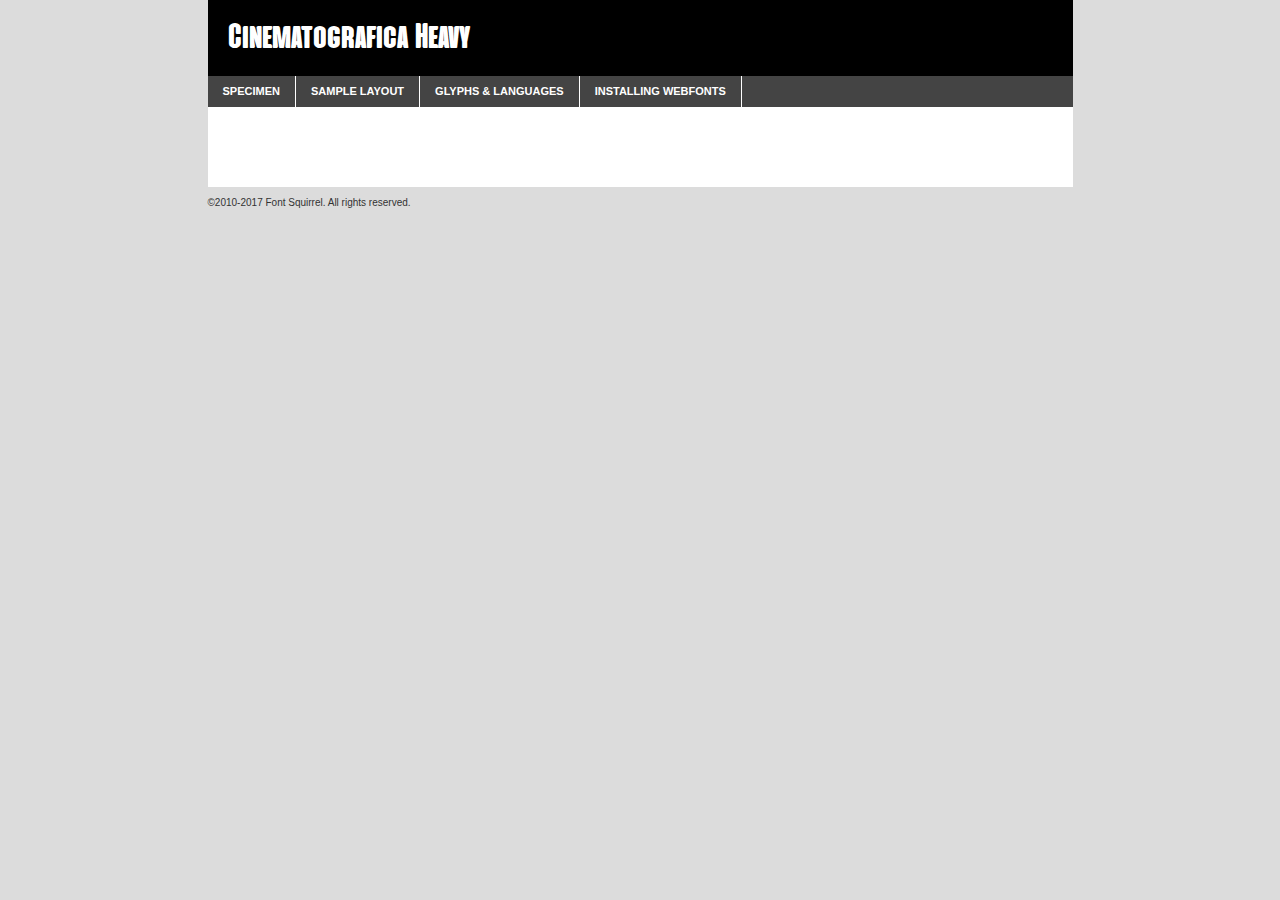
<file: fonts/cinematografica/cinematografica-heavy-trial-demo.html>
<!DOCTYPE html PUBLIC "-//W3C//DTD XHTML 1.0 Transitional//EN"
	"http://www.w3.org/TR/xhtml1/DTD/xhtml1-transitional.dtd">

<html xmlns="http://www.w3.org/1999/xhtml" xml:lang="en" lang="en">
<head>
	<meta http-equiv="Content-Type" content="text/html; charset=utf-8" />
	<script src="http://ajax.googleapis.com/ajax/libs/jquery/1.7.2/jquery.min.js" type="text/javascript" charset="utf-8"></script>
	<script type="text/javascript">
	(function($){$.fn.easyTabs=function(option){var param=jQuery.extend({fadeSpeed:"fast",defaultContent:1,activeClass:'active'},option);$(this).each(function(){var thisId="#"+this.id;if(param.defaultContent==''){param.defaultContent=1;}
	if(typeof param.defaultContent=="number")
	{var defaultTab=$(thisId+" .tabs li:eq("+(param.defaultContent-1)+") a").attr('href').substr(1);}else{var defaultTab=param.defaultContent;}
	$(thisId+" .tabs li a").each(function(){var tabToHide=$(this).attr('href').substr(1);$("#"+tabToHide).addClass('easytabs-tab-content');});hideAll();changeContent(defaultTab);function hideAll(){$(thisId+" .easytabs-tab-content").hide();}
	function changeContent(tabId){hideAll();$(thisId+" .tabs li").removeClass(param.activeClass);$(thisId+" .tabs li a[href=#"+tabId+"]").closest('li').addClass(param.activeClass);if(param.fadeSpeed!="none")
	{$(thisId+" #"+tabId).fadeIn(param.fadeSpeed);}else{$(thisId+" #"+tabId).show();}}
	$(thisId+" .tabs li").click(function(){var tabId=$(this).find('a').attr('href').substr(1);changeContent(tabId);return false;});});}})(jQuery);
	</script>
	<link rel="stylesheet" href="specimen_files/specimen_stylesheet.css" type="text/css" charset="utf-8" />
	<link rel="stylesheet" href="stylesheet.css" type="text/css" charset="utf-8" />

	<style type="text/css">
					body{
				font-family: 'cinematograficaheavy';
							}
		</style>

	<title>Cinematografica Heavy Specimen</title>
	
	
	<script type="text/javascript" charset="utf-8">
		$(document).ready(function() {
			$('#container').easyTabs({defaultContent:1});
		});
	</script>
</head>

<body>
<div id="container">
	<div id="header">
		Cinematografica Heavy	</div>
	<ul class="tabs">
		<li><a href="#specimen">Specimen</a></li>
		<li><a href="#layout">Sample Layout</a></li>
				<li><a href="#glyphs">Glyphs &amp; Languages</a></li>
		<li><a href="#installing">Installing Webfonts</a></li>
		
	</ul>
	
	<div id="main_content">

		
			<div id="specimen">
		
				<div class="section">
					<div class="grid12 firstcol">
						<div class="huge">AaBb</div>
					</div>
				</div>
		
				<div class="section">
					<div class="glyph_range">A&#x200B;B&#x200b;C&#x200b;D&#x200b;E&#x200b;F&#x200b;G&#x200b;H&#x200b;I&#x200b;J&#x200b;K&#x200b;L&#x200b;M&#x200b;N&#x200b;O&#x200b;P&#x200b;Q&#x200b;R&#x200b;S&#x200b;T&#x200b;U&#x200b;V&#x200b;W&#x200b;X&#x200b;Y&#x200b;Z&#x200b;a&#x200b;b&#x200b;c&#x200b;d&#x200b;e&#x200b;f&#x200b;g&#x200b;h&#x200b;i&#x200b;j&#x200b;k&#x200b;l&#x200b;m&#x200b;n&#x200b;o&#x200b;p&#x200b;q&#x200b;r&#x200b;s&#x200b;t&#x200b;u&#x200b;v&#x200b;w&#x200b;x&#x200b;y&#x200b;z&#x200b;1&#x200b;2&#x200b;3&#x200b;4&#x200b;5&#x200b;6&#x200b;7&#x200b;8&#x200b;9&#x200b;0&#x200b;&amp;&#x200b;.&#x200b;,&#x200b;?&#x200b;!&#x200b;&#64;&#x200b;(&#x200b;)&#x200b;#&#x200b;$&#x200b;%&#x200b;*&#x200b;+&#x200b;-&#x200b;=&#x200b;:&#x200b;;</div>
				</div>
				<div class="section">
					<div class="grid12 firstcol">
						<table class="sample_table">
							<tr><td>10</td><td class="size10">abcdefghijklmnopqrstuvwxyzABCDEFGHIJKLMNOPQRSTUVWXYZ0123456789abcdefghijklmnopqrstuvwxyzABCDEFGHIJKLMNOPQRSTUVWXYZ0123456789abcdefghijklmnopqrstuvwxyzABCDEFGHIJKLMNOPQRSTUVWXYZ</td></tr>
							<tr><td>11</td><td class="size11">abcdefghijklmnopqrstuvwxyzABCDEFGHIJKLMNOPQRSTUVWXYZ0123456789abcdefghijklmnopqrstuvwxyzABCDEFGHIJKLMNOPQRSTUVWXYZ0123456789abcdefghijklmnopqrstuvwxyzABCDEFGHIJKLMNOPQRSTUVWXYZ</td></tr>
							<tr><td>12</td><td class="size12">abcdefghijklmnopqrstuvwxyzABCDEFGHIJKLMNOPQRSTUVWXYZ0123456789abcdefghijklmnopqrstuvwxyzABCDEFGHIJKLMNOPQRSTUVWXYZ0123456789abcdefghijklmnopqrstuvwxyzABCDEFGHIJKLMNOPQRSTUVWXYZ</td></tr>
							<tr><td>13</td><td class="size13">abcdefghijklmnopqrstuvwxyzABCDEFGHIJKLMNOPQRSTUVWXYZ0123456789abcdefghijklmnopqrstuvwxyzABCDEFGHIJKLMNOPQRSTUVWXYZ0123456789abcdefghijklmnopqrstuvwxyzABCDEFGHIJKLMNOPQRSTUVWXYZ</td></tr>
							<tr><td>14</td><td class="size14">abcdefghijklmnopqrstuvwxyzABCDEFGHIJKLMNOPQRSTUVWXYZ0123456789abcdefghijklmnopqrstuvwxyzABCDEFGHIJKLMNOPQRSTUVWXYZ0123456789abcdefghijklmnopqrstuvwxyzABCDEFGHIJKLMNOPQRSTUVWXYZ</td></tr>
							<tr><td>16</td><td class="size16">abcdefghijklmnopqrstuvwxyzABCDEFGHIJKLMNOPQRSTUVWXYZ0123456789abcdefghijklmnopqrstuvwxyzABCDEFGHIJKLMNOPQRSTUVWXYZ</td></tr>
							<tr><td>18</td><td class="size18">abcdefghijklmnopqrstuvwxyzABCDEFGHIJKLMNOPQRSTUVWXYZ0123456789abcdefghijklmnopqrstuvwxyzABCDEFGHIJKLMNOPQRSTUVWXYZ</td></tr>
							<tr><td>20</td><td class="size20">abcdefghijklmnopqrstuvwxyzABCDEFGHIJKLMNOPQRSTUVWXYZ0123456789abcdefghijklmnopqrstuvwxyzABCDEFGHIJKLMNOPQRSTUVWXYZ</td></tr>
							<tr><td>24</td><td class="size24">abcdefghijklmnopqrstuvwxyzABCDEFGHIJKLMNOPQRSTUVWXYZ0123456789abcdefghijklmnopqrstuvwxyzABCDEFGHIJKLMNOPQRSTUVWXYZ</td></tr>
							<tr><td>30</td><td class="size30">abcdefghijklmnopqrstuvwxyzABCDEFGHIJKLMNOPQRSTUVWXYZ0123456789abcdefghijklmnopqrstuvwxyzABCDEFGHIJKLMNOPQRSTUVWXYZ</td></tr>
							<tr><td>36</td><td class="size36">abcdefghijklmnopqrstuvwxyzABCDEFGHIJKLMNOPQRSTUVWXYZ0123456789abcdefghijklmnopqrstuvwxyzABCDEFGHIJKLMNOPQRSTUVWXYZ</td></tr>
							<tr><td>48</td><td class="size48">abcdefghijklmnopqrstuvwxyzABCDEFGHIJKLMNOPQRSTUVWXYZ0123456789abcdefghijklmnopqrstuvwxyzABCDEFGHIJKLMNOPQRSTUVWXYZ</td></tr>
							<tr><td>60</td><td class="size60">abcdefghijklmnopqrstuvwxyzABCDEFGHIJKLMNOPQRSTUVWXYZ0123456789abcdefghijklmnopqrstuvwxyzABCDEFGHIJKLMNOPQRSTUVWXYZ</td></tr>
							<tr><td>72</td><td class="size72">abcdefghijklmnopqrstuvwxyzABCDEFGHIJKLMNOPQRSTUVWXYZ0123456789abcdefghijklmnopqrstuvwxyzABCDEFGHIJKLMNOPQRSTUVWXYZ</td></tr>
							<tr><td>90</td><td class="size90">abcdefghijklmnopqrstuvwxyzABCDEFGHIJKLMNOPQRSTUVWXYZ0123456789abcdefghijklmnopqrstuvwxyzABCDEFGHIJKLMNOPQRSTUVWXYZ</td></tr>
						</table>
				
					</div>
			
				</div>
		
		
		
								<div class="section" id="bodycomparison">


										<div id="xheight">
				<div class="fontbody">&#x25FC;&#x25FC;&#x25FC;&#x25FC;&#x25FC;&#x25FC;&#x25FC;&#x25FC;&#x25FC;&#x25FC;&#x25FC;&#x25FC;&#x25FC;&#x25FC;&#x25FC;&#x25FC;&#x25FC;&#x25FC;&#x25FC;&#x25FC;&#x25FC;&#x25FC;&#x25FC;&#x25FC;&#x25FC;&#x25FC;&#x25FC;&#x25FC;&#x25FC;&#x25FC;&#x25FC;&#x25FC;&#x25FC;&#x25FC;&#x25FC;&#x25FC;&#x25FC;&#x25FC;&#x25FC;&#x25FC;&#x25FC;&#x25FC;&#x25FC;&#x25FC;&#x25FC;&#x25FC;&#x25FC;&#x25FC;&#x25FC;&#x25FC;&#x25FC;&#x25FC;&#x25FC;&#x25FC;&#x25FC;&#x25FC;&#x25FC;&#x25FC;&#x25FC;&#x25FC;&#x25FC;&#x25FC;&#x25FC;&#x25FC;&#x25FC;&#x25FC;&#x25FC;&#x25FC;&#x25FC;&#x25FC;&#x25FC;&#x25FC;&#x25FC;&#x25FC;&#x25FC;&#x25FC;&#x25FC;&#x25FC;&#x25FC;&#x25FC;&#x25FC;&#x25FC;&#x25FC;&#x25FC;&#x25FC;&#x25FC;&#x25FC;&#x25FC;&#x25FC;&#x25FC;&#x25FC;&#x25FC;&#x25FC;&#x25FC;&#x25FC;&#x25FC;&#x25FC;&#x25FC;&#x25FC;body</div><div class="arialbody">body</div><div class="verdanabody">body</div><div class="georgiabody">body</div></div>
										<div class="fontbody" style="z-index:1">
											body<span>Cinematografica Heavy</span>
										</div>
										<div class="arialbody" style="z-index:1">
											body<span>Arial</span>
										</div>
										<div class="verdanabody" style="z-index:1">
											body<span>Verdana</span>
										</div>
										<div class="georgiabody" style="z-index:1">
											body<span>Georgia</span>
										</div>



								</div>
		
		
				<div class="section psample psample_row1" id="">
					
					<div class="grid2 firstcol">
						<p class="size10"><span>10.</span>Aenean lacinia bibendum nulla sed consectetur. Fusce dapibus, tellus ac cursus commodo, tortor mauris condimentum nibh, ut fermentum massa justo sit amet risus. Nullam id dolor id nibh ultricies vehicula ut id elit. Cum sociis natoque penatibus et magnis dis parturient montes, nascetur ridiculus mus. Nulla vitae elit libero, a pharetra augue.</p>
			
					</div>
					<div class="grid3">
						<p class="size11"><span>11.</span>Aenean lacinia bibendum nulla sed consectetur. Fusce dapibus, tellus ac cursus commodo, tortor mauris condimentum nibh, ut fermentum massa justo sit amet risus. Nullam id dolor id nibh ultricies vehicula ut id elit. Cum sociis natoque penatibus et magnis dis parturient montes, nascetur ridiculus mus. Nulla vitae elit libero, a pharetra augue.</p>
			
					</div>
					<div class="grid3">
						<p class="size12"><span>12.</span>Aenean lacinia bibendum nulla sed consectetur. Fusce dapibus, tellus ac cursus commodo, tortor mauris condimentum nibh, ut fermentum massa justo sit amet risus. Nullam id dolor id nibh ultricies vehicula ut id elit. Cum sociis natoque penatibus et magnis dis parturient montes, nascetur ridiculus mus. Nulla vitae elit libero, a pharetra augue.</p>
			
					</div>
					<div class="grid4">
						<p class="size13"><span>13.</span>Aenean lacinia bibendum nulla sed consectetur. Fusce dapibus, tellus ac cursus commodo, tortor mauris condimentum nibh, ut fermentum massa justo sit amet risus. Nullam id dolor id nibh ultricies vehicula ut id elit. Cum sociis natoque penatibus et magnis dis parturient montes, nascetur ridiculus mus. Nulla vitae elit libero, a pharetra augue.</p>
			
					</div>
					<div class="white_blend"></div>
					
				</div>
				<div class="section psample psample_row2" id="">
					<div class="grid3 firstcol">
						<p class="size14"><span>14.</span>Aenean lacinia bibendum nulla sed consectetur. Fusce dapibus, tellus ac cursus commodo, tortor mauris condimentum nibh, ut fermentum massa justo sit amet risus. Nullam id dolor id nibh ultricies vehicula ut id elit. Cum sociis natoque penatibus et magnis dis parturient montes, nascetur ridiculus mus. Nulla vitae elit libero, a pharetra augue.</p>
			
					</div>
					<div class="grid4">
						<p class="size16"><span>16.</span>Aenean lacinia bibendum nulla sed consectetur. Fusce dapibus, tellus ac cursus commodo, tortor mauris condimentum nibh, ut fermentum massa justo sit amet risus. Nullam id dolor id nibh ultricies vehicula ut id elit. Cum sociis natoque penatibus et magnis dis parturient montes, nascetur ridiculus mus. Nulla vitae elit libero, a pharetra augue.</p>
			
					</div>
					<div class="grid5">
						<p class="size18"><span>18.</span>Aenean lacinia bibendum nulla sed consectetur. Fusce dapibus, tellus ac cursus commodo, tortor mauris condimentum nibh, ut fermentum massa justo sit amet risus. Nullam id dolor id nibh ultricies vehicula ut id elit. Cum sociis natoque penatibus et magnis dis parturient montes, nascetur ridiculus mus. Nulla vitae elit libero, a pharetra augue.</p>
			
					</div>

					<div class="white_blend"></div>

				</div>
				
				<div class="section psample psample_row3" id="">
					<div class="grid5 firstcol">
						<p class="size20"><span>20.</span>Aenean lacinia bibendum nulla sed consectetur. Fusce dapibus, tellus ac cursus commodo, tortor mauris condimentum nibh, ut fermentum massa justo sit amet risus. Nullam id dolor id nibh ultricies vehicula ut id elit. Cum sociis natoque penatibus et magnis dis parturient montes, nascetur ridiculus mus. Nulla vitae elit libero, a pharetra augue.</p>
					</div>
					<div class="grid7">
						<p class="size24"><span>24.</span>Aenean lacinia bibendum nulla sed consectetur. Fusce dapibus, tellus ac cursus commodo, tortor mauris condimentum nibh, ut fermentum massa justo sit amet risus. Nullam id dolor id nibh ultricies vehicula ut id elit. Cum sociis natoque penatibus et magnis dis parturient montes, nascetur ridiculus mus. Nulla vitae elit libero, a pharetra augue.</p>
					</div>
					
					<div class="white_blend"></div>
					
				</div>
				
				<div class="section psample psample_row4" id="">
					<div class="grid12 firstcol">
						<p class="size30"><span>30.</span>Aenean lacinia bibendum nulla sed consectetur. Fusce dapibus, tellus ac cursus commodo, tortor mauris condimentum nibh, ut fermentum massa justo sit amet risus. Nullam id dolor id nibh ultricies vehicula ut id elit. Cum sociis natoque penatibus et magnis dis parturient montes, nascetur ridiculus mus. Nulla vitae elit libero, a pharetra augue.</p>
					</div>
					<div class="white_blend"></div>
					
				</div>
				
				
				
				<div class="section psample psample_row1 fullreverse">
					<div class="grid2 firstcol">
						<p class="size10"><span>10.</span>Aenean lacinia bibendum nulla sed consectetur. Fusce dapibus, tellus ac cursus commodo, tortor mauris condimentum nibh, ut fermentum massa justo sit amet risus. Nullam id dolor id nibh ultricies vehicula ut id elit. Cum sociis natoque penatibus et magnis dis parturient montes, nascetur ridiculus mus. Nulla vitae elit libero, a pharetra augue.</p>
			
					</div>
					<div class="grid3">
						<p class="size11"><span>11.</span>Aenean lacinia bibendum nulla sed consectetur. Fusce dapibus, tellus ac cursus commodo, tortor mauris condimentum nibh, ut fermentum massa justo sit amet risus. Nullam id dolor id nibh ultricies vehicula ut id elit. Cum sociis natoque penatibus et magnis dis parturient montes, nascetur ridiculus mus. Nulla vitae elit libero, a pharetra augue.</p>
			
					</div>
					<div class="grid3">
						<p class="size12"><span>12.</span>Aenean lacinia bibendum nulla sed consectetur. Fusce dapibus, tellus ac cursus commodo, tortor mauris condimentum nibh, ut fermentum massa justo sit amet risus. Nullam id dolor id nibh ultricies vehicula ut id elit. Cum sociis natoque penatibus et magnis dis parturient montes, nascetur ridiculus mus. Nulla vitae elit libero, a pharetra augue.</p>
			
					</div>
					<div class="grid4">
						<p class="size13"><span>13.</span>Aenean lacinia bibendum nulla sed consectetur. Fusce dapibus, tellus ac cursus commodo, tortor mauris condimentum nibh, ut fermentum massa justo sit amet risus. Nullam id dolor id nibh ultricies vehicula ut id elit. Cum sociis natoque penatibus et magnis dis parturient montes, nascetur ridiculus mus. Nulla vitae elit libero, a pharetra augue.</p>
			
					</div>
					<div class="black_blend"></div>
					
				</div>
				
				<div class="section psample psample_row2 fullreverse">
					<div class="grid3 firstcol">
						<p class="size14"><span>14.</span>Aenean lacinia bibendum nulla sed consectetur. Fusce dapibus, tellus ac cursus commodo, tortor mauris condimentum nibh, ut fermentum massa justo sit amet risus. Nullam id dolor id nibh ultricies vehicula ut id elit. Cum sociis natoque penatibus et magnis dis parturient montes, nascetur ridiculus mus. Nulla vitae elit libero, a pharetra augue.</p>
			
					</div>
					<div class="grid4">
						<p class="size16"><span>16.</span>Aenean lacinia bibendum nulla sed consectetur. Fusce dapibus, tellus ac cursus commodo, tortor mauris condimentum nibh, ut fermentum massa justo sit amet risus. Nullam id dolor id nibh ultricies vehicula ut id elit. Cum sociis natoque penatibus et magnis dis parturient montes, nascetur ridiculus mus. Nulla vitae elit libero, a pharetra augue.</p>
			
					</div>
					<div class="grid5">
						<p class="size18"><span>18.</span>Aenean lacinia bibendum nulla sed consectetur. Fusce dapibus, tellus ac cursus commodo, tortor mauris condimentum nibh, ut fermentum massa justo sit amet risus. Nullam id dolor id nibh ultricies vehicula ut id elit. Cum sociis natoque penatibus et magnis dis parturient montes, nascetur ridiculus mus. Nulla vitae elit libero, a pharetra augue.</p>
			
					</div>
					<div class="black_blend"></div>

				</div>
				
				<div class="section psample fullreverse psample_row3" id="">
					<div class="grid5 firstcol">
						<p class="size20"><span>20.</span>Aenean lacinia bibendum nulla sed consectetur. Fusce dapibus, tellus ac cursus commodo, tortor mauris condimentum nibh, ut fermentum massa justo sit amet risus. Nullam id dolor id nibh ultricies vehicula ut id elit. Cum sociis natoque penatibus et magnis dis parturient montes, nascetur ridiculus mus. Nulla vitae elit libero, a pharetra augue.</p>
					</div>
					<div class="grid7">
						<p class="size24"><span>24.</span>Aenean lacinia bibendum nulla sed consectetur. Fusce dapibus, tellus ac cursus commodo, tortor mauris condimentum nibh, ut fermentum massa justo sit amet risus. Nullam id dolor id nibh ultricies vehicula ut id elit. Cum sociis natoque penatibus et magnis dis parturient montes, nascetur ridiculus mus. Nulla vitae elit libero, a pharetra augue.</p>
					</div>
					
					<div class="black_blend"></div>
					
				</div>
				
				<div class="section psample fullreverse psample_row4" id="" style="border-bottom: 20px #000 solid;">
					<div class="grid12 firstcol">
						<p class="size30"><span>30.</span>Aenean lacinia bibendum nulla sed consectetur. Fusce dapibus, tellus ac cursus commodo, tortor mauris condimentum nibh, ut fermentum massa justo sit amet risus. Nullam id dolor id nibh ultricies vehicula ut id elit. Cum sociis natoque penatibus et magnis dis parturient montes, nascetur ridiculus mus. Nulla vitae elit libero, a pharetra augue.</p>
					</div>
					<div class="black_blend"></div>
					
				</div>
				
				
				
				
			</div>
			
			<div id="layout">
				
				<div class="section">
					
					<div class="grid12 firstcol">
						<h1>Lorem Ipsum Dolor</h1>
						<h2>Etiam porta sem malesuada magna mollis euismod</h2>
						
						<p class="byline">By <a href="#link">Aenean Lacinia</a></p>
					</div>
				</div>
				<div class="section">
					<div class="grid8 firstcol">
						<p class="large">Donec sed odio dui. Morbi leo risus, porta ac consectetur ac, vestibulum at eros. Fusce dapibus, tellus ac cursus commodo, tortor mauris condimentum nibh, ut fermentum massa justo sit amet risus. </p>

						
						<h3>Pellentesque ornare sem</h3>

						<p>Maecenas sed diam eget risus varius blandit sit amet non magna. Maecenas faucibus mollis interdum. Donec ullamcorper nulla non metus auctor fringilla. Nullam id dolor id nibh ultricies vehicula ut id elit. Nullam id dolor id nibh ultricies vehicula ut id elit. </p>

						<p>Aenean eu leo quam. Pellentesque ornare sem lacinia quam venenatis vestibulum. Lorem ipsum dolor sit amet, consectetur adipiscing elit. Cum sociis natoque penatibus et magnis dis parturient montes, nascetur ridiculus mus. </p>

						<p>Nulla vitae elit libero, a pharetra augue. Praesent commodo cursus magna, vel scelerisque nisl consectetur et. Aenean lacinia bibendum nulla sed consectetur. </p>

						<p>Nullam quis risus eget urna mollis ornare vel eu leo. Nullam quis risus eget urna mollis ornare vel eu leo. Maecenas sed diam eget risus varius blandit sit amet non magna. Donec ullamcorper nulla non metus auctor fringilla. </p>

						<h3>Cras mattis consectetur</h3>

						<p>Aenean eu leo quam. Pellentesque ornare sem lacinia quam venenatis vestibulum. Aenean lacinia bibendum nulla sed consectetur. Integer posuere erat a ante venenatis dapibus posuere velit aliquet. Cras mattis consectetur purus sit amet fermentum. </p>

						<p>Nullam id dolor id nibh ultricies vehicula ut id elit. Nullam quis risus eget urna mollis ornare vel eu leo. Cras mattis consectetur purus sit amet fermentum.</p>
					</div>
					
					<div class="grid4 sidebar">
						
						<div class="box reverse">
							<p class="last">Nullam quis risus eget urna mollis ornare vel eu leo. Donec ullamcorper nulla non metus auctor fringilla. Cras mattis consectetur purus sit amet fermentum. Sed posuere consectetur est at lobortis. Lorem ipsum dolor sit amet, consectetur adipiscing elit. </p>
						</div>
						
						<p class="caption">Maecenas sed diam eget risus varius.</p>

						<p>Vestibulum id ligula porta felis euismod semper. Integer posuere erat a ante venenatis dapibus posuere velit aliquet. Vestibulum id ligula porta felis euismod semper. Sed posuere consectetur est at lobortis. Maecenas sed diam eget risus varius blandit sit amet non magna. Fusce dapibus, tellus ac cursus commodo, tortor mauris condimentum nibh, ut fermentum massa justo sit amet risus. </p>

					

						<p>Duis mollis, est non commodo luctus, nisi erat porttitor ligula, eget lacinia odio sem nec elit. Aenean lacinia bibendum nulla sed consectetur. Vivamus sagittis lacus vel augue laoreet rutrum faucibus dolor auctor. Aenean lacinia bibendum nulla sed consectetur. Nullam quis risus eget urna mollis ornare vel eu leo. </p>

						<p>Praesent commodo cursus magna, vel scelerisque nisl consectetur et. Donec ullamcorper nulla non metus auctor fringilla. Maecenas faucibus mollis interdum. Fusce dapibus, tellus ac cursus commodo, tortor mauris condimentum nibh, ut fermentum massa justo sit amet risus. </p>

					</div>
				</div>
				
			</div>


			



		<div id="glyphs">
			<div class="section">
				<div class="grid12 firstcol">
			
				<h1>Language Support</h1>
				<p>The subset of Cinematografica Heavy in this kit supports the following languages:<br />
			
					Albanian, Basque, Breton, Chamorro, Danish, Dutch, English, Faroese, Finnish, French, Frisian, Galician, German, Icelandic, Italian, Malagasy, Norwegian, Portuguese, Spanish, Swedish, Alsatian, Aragonese, Arapaho, Arrernte, Asturian, Aymara, Bislama, Cebuano, Corsican, Fijian, French_creole, Genoese, Gilbertese, Greenlandic, Haitian_creole, Hiligaynon, Hmong, Hopi, Ibanag, Iloko_ilokano, Indonesian, Interglossa_glosa, Interlingua, Irish_gaelic, Jerriais, Lojban, Lombard, Luxembourgeois, Manx, Mohawk, Norfolk_pitcairnese, Occitan, Oromo, Pangasinan, Papiamento, Piedmontese, Potawatomi, Rhaeto-romance, Romansh, Rotokas, Sami_lule, Samoan, Sardinian, Scots_gaelic, Seychelles_creole, Shona, Sicilian, Somali, Southern_ndebele, Swahili, Swati_swazi, Tagalog_filipino_pilipino, Tetum, Tok_pisin, Uyghur_latinized, Volapuk, Walloon, Warlpiri, Xhosa, Yapese, Zulu, Latinbasic, Ubasic, Demo				</p>
				<h1>Glyph Chart</h1>
				<p>The subset of Cinematografica Heavy in this kit includes all the glyphs listed below. Unicode entities are included above each glyph to help you insert individual characters into your layout.</p>
				<div id="glyph_chart">
			
																				 <div><p>&amp;#32;</p>&#32;</div>
																				 <div><p>&amp;#33;</p>&#33;</div>
																				 <div><p>&amp;#34;</p>&#34;</div>
																				 <div><p>&amp;#35;</p>&#35;</div>
																				 <div><p>&amp;#36;</p>&#36;</div>
																				 <div><p>&amp;#37;</p>&#37;</div>
																				 <div><p>&amp;#38;</p>&#38;</div>
																				 <div><p>&amp;#39;</p>&#39;</div>
																				 <div><p>&amp;#40;</p>&#40;</div>
																				 <div><p>&amp;#41;</p>&#41;</div>
																				 <div><p>&amp;#42;</p>&#42;</div>
																				 <div><p>&amp;#43;</p>&#43;</div>
																				 <div><p>&amp;#44;</p>&#44;</div>
																				 <div><p>&amp;#45;</p>&#45;</div>
																				 <div><p>&amp;#46;</p>&#46;</div>
																				 <div><p>&amp;#47;</p>&#47;</div>
																				 <div><p>&amp;#48;</p>&#48;</div>
																				 <div><p>&amp;#49;</p>&#49;</div>
																				 <div><p>&amp;#50;</p>&#50;</div>
																				 <div><p>&amp;#51;</p>&#51;</div>
																				 <div><p>&amp;#52;</p>&#52;</div>
																				 <div><p>&amp;#53;</p>&#53;</div>
																				 <div><p>&amp;#54;</p>&#54;</div>
																				 <div><p>&amp;#55;</p>&#55;</div>
																				 <div><p>&amp;#56;</p>&#56;</div>
																				 <div><p>&amp;#57;</p>&#57;</div>
																				 <div><p>&amp;#58;</p>&#58;</div>
																				 <div><p>&amp;#59;</p>&#59;</div>
																				 <div><p>&amp;#60;</p>&#60;</div>
																				 <div><p>&amp;#61;</p>&#61;</div>
																				 <div><p>&amp;#62;</p>&#62;</div>
																				 <div><p>&amp;#63;</p>&#63;</div>
																				 <div><p>&amp;#64;</p>&#64;</div>
																				 <div><p>&amp;#65;</p>&#65;</div>
																				 <div><p>&amp;#66;</p>&#66;</div>
																				 <div><p>&amp;#67;</p>&#67;</div>
																				 <div><p>&amp;#68;</p>&#68;</div>
																				 <div><p>&amp;#69;</p>&#69;</div>
																				 <div><p>&amp;#70;</p>&#70;</div>
																				 <div><p>&amp;#71;</p>&#71;</div>
																				 <div><p>&amp;#72;</p>&#72;</div>
																				 <div><p>&amp;#73;</p>&#73;</div>
																				 <div><p>&amp;#74;</p>&#74;</div>
																				 <div><p>&amp;#75;</p>&#75;</div>
																				 <div><p>&amp;#76;</p>&#76;</div>
																				 <div><p>&amp;#77;</p>&#77;</div>
																				 <div><p>&amp;#78;</p>&#78;</div>
																				 <div><p>&amp;#79;</p>&#79;</div>
																				 <div><p>&amp;#80;</p>&#80;</div>
																				 <div><p>&amp;#81;</p>&#81;</div>
																				 <div><p>&amp;#82;</p>&#82;</div>
																				 <div><p>&amp;#83;</p>&#83;</div>
																				 <div><p>&amp;#84;</p>&#84;</div>
																				 <div><p>&amp;#85;</p>&#85;</div>
																				 <div><p>&amp;#86;</p>&#86;</div>
																				 <div><p>&amp;#87;</p>&#87;</div>
																				 <div><p>&amp;#88;</p>&#88;</div>
																				 <div><p>&amp;#89;</p>&#89;</div>
																				 <div><p>&amp;#90;</p>&#90;</div>
																				 <div><p>&amp;#91;</p>&#91;</div>
																				 <div><p>&amp;#92;</p>&#92;</div>
																				 <div><p>&amp;#93;</p>&#93;</div>
																				 <div><p>&amp;#94;</p>&#94;</div>
																				 <div><p>&amp;#95;</p>&#95;</div>
																				 <div><p>&amp;#96;</p>&#96;</div>
																				 <div><p>&amp;#97;</p>&#97;</div>
																				 <div><p>&amp;#98;</p>&#98;</div>
																				 <div><p>&amp;#99;</p>&#99;</div>
																				 <div><p>&amp;#100;</p>&#100;</div>
																				 <div><p>&amp;#101;</p>&#101;</div>
																				 <div><p>&amp;#102;</p>&#102;</div>
																				 <div><p>&amp;#103;</p>&#103;</div>
																				 <div><p>&amp;#104;</p>&#104;</div>
																				 <div><p>&amp;#105;</p>&#105;</div>
																				 <div><p>&amp;#106;</p>&#106;</div>
																				 <div><p>&amp;#107;</p>&#107;</div>
																				 <div><p>&amp;#108;</p>&#108;</div>
																				 <div><p>&amp;#109;</p>&#109;</div>
																				 <div><p>&amp;#110;</p>&#110;</div>
																				 <div><p>&amp;#111;</p>&#111;</div>
																				 <div><p>&amp;#112;</p>&#112;</div>
																				 <div><p>&amp;#113;</p>&#113;</div>
																				 <div><p>&amp;#114;</p>&#114;</div>
																				 <div><p>&amp;#115;</p>&#115;</div>
																				 <div><p>&amp;#116;</p>&#116;</div>
																				 <div><p>&amp;#117;</p>&#117;</div>
																				 <div><p>&amp;#118;</p>&#118;</div>
																				 <div><p>&amp;#119;</p>&#119;</div>
																				 <div><p>&amp;#120;</p>&#120;</div>
																				 <div><p>&amp;#121;</p>&#121;</div>
																				 <div><p>&amp;#122;</p>&#122;</div>
																				 <div><p>&amp;#123;</p>&#123;</div>
																				 <div><p>&amp;#124;</p>&#124;</div>
																				 <div><p>&amp;#125;</p>&#125;</div>
																				 <div><p>&amp;#126;</p>&#126;</div>
																				 <div><p>&amp;#160;</p>&#160;</div>
																				 <div><p>&amp;#161;</p>&#161;</div>
																				 <div><p>&amp;#162;</p>&#162;</div>
																				 <div><p>&amp;#163;</p>&#163;</div>
																				 <div><p>&amp;#164;</p>&#164;</div>
																				 <div><p>&amp;#165;</p>&#165;</div>
																				 <div><p>&amp;#166;</p>&#166;</div>
																				 <div><p>&amp;#167;</p>&#167;</div>
																				 <div><p>&amp;#168;</p>&#168;</div>
																				 <div><p>&amp;#169;</p>&#169;</div>
																				 <div><p>&amp;#170;</p>&#170;</div>
																				 <div><p>&amp;#171;</p>&#171;</div>
																				 <div><p>&amp;#172;</p>&#172;</div>
																				 <div><p>&amp;#173;</p>&#173;</div>
																				 <div><p>&amp;#174;</p>&#174;</div>
																				 <div><p>&amp;#175;</p>&#175;</div>
																				 <div><p>&amp;#176;</p>&#176;</div>
																				 <div><p>&amp;#177;</p>&#177;</div>
																				 <div><p>&amp;#178;</p>&#178;</div>
																				 <div><p>&amp;#179;</p>&#179;</div>
																				 <div><p>&amp;#180;</p>&#180;</div>
																				 <div><p>&amp;#182;</p>&#182;</div>
																				 <div><p>&amp;#183;</p>&#183;</div>
																				 <div><p>&amp;#184;</p>&#184;</div>
																				 <div><p>&amp;#185;</p>&#185;</div>
																				 <div><p>&amp;#186;</p>&#186;</div>
																				 <div><p>&amp;#187;</p>&#187;</div>
																				 <div><p>&amp;#188;</p>&#188;</div>
																				 <div><p>&amp;#189;</p>&#189;</div>
																				 <div><p>&amp;#190;</p>&#190;</div>
																				 <div><p>&amp;#191;</p>&#191;</div>
																				 <div><p>&amp;#192;</p>&#192;</div>
																				 <div><p>&amp;#193;</p>&#193;</div>
																				 <div><p>&amp;#194;</p>&#194;</div>
																				 <div><p>&amp;#195;</p>&#195;</div>
																				 <div><p>&amp;#196;</p>&#196;</div>
																				 <div><p>&amp;#197;</p>&#197;</div>
																				 <div><p>&amp;#198;</p>&#198;</div>
																				 <div><p>&amp;#199;</p>&#199;</div>
																				 <div><p>&amp;#200;</p>&#200;</div>
																				 <div><p>&amp;#201;</p>&#201;</div>
																				 <div><p>&amp;#202;</p>&#202;</div>
																				 <div><p>&amp;#203;</p>&#203;</div>
																				 <div><p>&amp;#204;</p>&#204;</div>
																				 <div><p>&amp;#205;</p>&#205;</div>
																				 <div><p>&amp;#206;</p>&#206;</div>
																				 <div><p>&amp;#207;</p>&#207;</div>
																				 <div><p>&amp;#208;</p>&#208;</div>
																				 <div><p>&amp;#209;</p>&#209;</div>
																				 <div><p>&amp;#210;</p>&#210;</div>
																				 <div><p>&amp;#211;</p>&#211;</div>
																				 <div><p>&amp;#212;</p>&#212;</div>
																				 <div><p>&amp;#213;</p>&#213;</div>
																				 <div><p>&amp;#214;</p>&#214;</div>
																				 <div><p>&amp;#215;</p>&#215;</div>
																				 <div><p>&amp;#216;</p>&#216;</div>
																				 <div><p>&amp;#217;</p>&#217;</div>
																				 <div><p>&amp;#218;</p>&#218;</div>
																				 <div><p>&amp;#219;</p>&#219;</div>
																				 <div><p>&amp;#220;</p>&#220;</div>
																				 <div><p>&amp;#221;</p>&#221;</div>
																				 <div><p>&amp;#222;</p>&#222;</div>
																				 <div><p>&amp;#223;</p>&#223;</div>
																				 <div><p>&amp;#224;</p>&#224;</div>
																				 <div><p>&amp;#225;</p>&#225;</div>
																				 <div><p>&amp;#226;</p>&#226;</div>
																				 <div><p>&amp;#227;</p>&#227;</div>
																				 <div><p>&amp;#228;</p>&#228;</div>
																				 <div><p>&amp;#229;</p>&#229;</div>
																				 <div><p>&amp;#230;</p>&#230;</div>
																				 <div><p>&amp;#231;</p>&#231;</div>
																				 <div><p>&amp;#232;</p>&#232;</div>
																				 <div><p>&amp;#233;</p>&#233;</div>
																				 <div><p>&amp;#234;</p>&#234;</div>
																				 <div><p>&amp;#235;</p>&#235;</div>
																				 <div><p>&amp;#236;</p>&#236;</div>
																				 <div><p>&amp;#237;</p>&#237;</div>
																				 <div><p>&amp;#238;</p>&#238;</div>
																				 <div><p>&amp;#239;</p>&#239;</div>
																				 <div><p>&amp;#240;</p>&#240;</div>
																				 <div><p>&amp;#241;</p>&#241;</div>
																				 <div><p>&amp;#242;</p>&#242;</div>
																				 <div><p>&amp;#243;</p>&#243;</div>
																				 <div><p>&amp;#244;</p>&#244;</div>
																				 <div><p>&amp;#245;</p>&#245;</div>
																				 <div><p>&amp;#246;</p>&#246;</div>
																				 <div><p>&amp;#247;</p>&#247;</div>
																				 <div><p>&amp;#248;</p>&#248;</div>
																				 <div><p>&amp;#249;</p>&#249;</div>
																				 <div><p>&amp;#250;</p>&#250;</div>
																				 <div><p>&amp;#251;</p>&#251;</div>
																				 <div><p>&amp;#252;</p>&#252;</div>
																				 <div><p>&amp;#253;</p>&#253;</div>
																				 <div><p>&amp;#254;</p>&#254;</div>
																				 <div><p>&amp;#255;</p>&#255;</div>
																				 <div><p>&amp;#338;</p>&#338;</div>
																				 <div><p>&amp;#339;</p>&#339;</div>
																				 <div><p>&amp;#376;</p>&#376;</div>
																				 <div><p>&amp;#710;</p>&#710;</div>
																				 <div><p>&amp;#732;</p>&#732;</div>
																				 <div><p>&amp;#8192;</p>&#8192;</div>
																				 <div><p>&amp;#8193;</p>&#8193;</div>
																				 <div><p>&amp;#8194;</p>&#8194;</div>
																				 <div><p>&amp;#8195;</p>&#8195;</div>
																				 <div><p>&amp;#8196;</p>&#8196;</div>
																				 <div><p>&amp;#8197;</p>&#8197;</div>
																				 <div><p>&amp;#8198;</p>&#8198;</div>
																				 <div><p>&amp;#8199;</p>&#8199;</div>
																				 <div><p>&amp;#8200;</p>&#8200;</div>
																				 <div><p>&amp;#8201;</p>&#8201;</div>
																				 <div><p>&amp;#8202;</p>&#8202;</div>
																				 <div><p>&amp;#8208;</p>&#8208;</div>
																				 <div><p>&amp;#8209;</p>&#8209;</div>
																				 <div><p>&amp;#8210;</p>&#8210;</div>
																				 <div><p>&amp;#8211;</p>&#8211;</div>
																				 <div><p>&amp;#8212;</p>&#8212;</div>
																				 <div><p>&amp;#8216;</p>&#8216;</div>
																				 <div><p>&amp;#8217;</p>&#8217;</div>
																				 <div><p>&amp;#8218;</p>&#8218;</div>
																				 <div><p>&amp;#8220;</p>&#8220;</div>
																				 <div><p>&amp;#8221;</p>&#8221;</div>
																				 <div><p>&amp;#8222;</p>&#8222;</div>
																				 <div><p>&amp;#8226;</p>&#8226;</div>
																				 <div><p>&amp;#8230;</p>&#8230;</div>
																				 <div><p>&amp;#8239;</p>&#8239;</div>
																				 <div><p>&amp;#8249;</p>&#8249;</div>
																				 <div><p>&amp;#8250;</p>&#8250;</div>
																				 <div><p>&amp;#8287;</p>&#8287;</div>
																				 <div><p>&amp;#8364;</p>&#8364;</div>
																				 <div><p>&amp;#8482;</p>&#8482;</div>
																				 <div><p>&amp;#9724;</p>&#9724;</div>
																				 <div><p>&amp;#64257;</p>&#64257;</div>
																				 <div><p>&amp;#64258;</p>&#64258;</div>
																				 <div><p>&amp;#64259;</p>&#64259;</div>
																				 <div><p>&amp;#64260;</p>&#64260;</div>
																																																</div>	
				</div>
		
		
			</div>
		</div>
		
		
		<div id="specs">
			
		</div>
	
		<div id="installing">
			<div class="section">
				<div class="grid7 firstcol">
					<h1>Installing Webfonts</h1>
					
					<p>Webfonts are supported by all major browser platforms but not all in the same way. There are currently four different font formats that must be included in order to target all browsers. This includes TTF, WOFF, EOT and SVG.</p>
					
					<h2>1. Upload your webfonts</h2>
					<p>You must upload your webfont kit to your website. They should be in or near the same directory as your CSS files.</p>
					
					<h2>2. Include the webfont stylesheet</h2>
					<p>A special CSS @font-face declaration helps the various browsers select the appropriate font it needs without causing you a bunch of headaches. Learn more about this syntax by reading the <a href="https://www.fontspring.com/blog/further-hardening-of-the-bulletproof-syntax">Fontspring blog post</a> about it. The code for it is as follows:</p>


<code>
@font-face{ 
	font-family: 'MyWebFont';
	src: url('WebFont.eot');
	src: url('WebFont.eot?#iefix') format('embedded-opentype'),
	     url('WebFont.woff') format('woff'),
	     url('WebFont.ttf') format('truetype'),
	     url('WebFont.svg#webfont') format('svg');
}
</code>

	<p>We've already gone ahead and generated the code for you. All you have to do is link to the stylesheet in your HTML, like this:</p>
	<code>&lt;link rel=&quot;stylesheet&quot; href=&quot;stylesheet.css&quot; type=&quot;text/css&quot; charset=&quot;utf-8&quot; /&gt;</code>

					<h2>3. Modify your own stylesheet</h2>
					<p>To take advantage of your new fonts, you must tell your stylesheet to use them. Look at the original @font-face declaration above and find the property called "font-family." The name linked there will be what you use to reference the font. Prepend that webfont name to the font stack in the "font-family" property, inside the selector you want to change. For example:</p>
<code>p { font-family: 'WebFont', Arial, sans-serif; }</code>

<h2>4. Test</h2>
<p>Getting webfonts to work cross-browser <em>can</em> be tricky. Use the information in the sidebar to help you if you find that fonts aren't loading in a particular browser.</p>
				</div>
				
				<div class="grid5 sidebar">
					<div class="box">
						<h2>Troubleshooting<br />Font-Face Problems</h2>
						<p>Having trouble getting your webfonts to load in your new website? Here are some tips to sort out what might be the problem.</p>

						<h3>Fonts not showing in any browser</h3>

						<p>This sounds like you need to work on the plumbing. You either did not upload the fonts to the correct directory, or you did not link the fonts properly in the CSS. If you've confirmed that all this is correct and you still have a problem, take a look at your .htaccess file and see if requests are getting intercepted.</p>

						<h3>Fonts not loading in iPhone or iPad</h3>

						<p>The most common problem here is that you are serving the fonts from an IIS server. IIS refuses to serve files that have unknown MIME types. If that is the case, you must set the MIME type for SVG to "image/svg+xml" in the server settings. Follow these instructions from Microsoft if you need help.</p>

						<h3>Fonts not loading in Firefox</h3>

						<p>The primary reason for this failure? You are still using a version Firefox older than 3.5. So upgrade already! If that isn't it, then you are very likely serving fonts from a different domain. Firefox requires that all font assets be served from the same domain. Lastly it is possible that you need to add WOFF to your list of MIME types (if you are serving via IIS.)</p>

						<h3>Fonts not loading in IE</h3>

						<p>Are you looking at Internet Explorer on an actual Windows machine or are you cheating by using a service like Adobe BrowserLab? Many of these screenshot services do not render @font-face for IE. Best to test it on a real machine.</p>

						<h3>Fonts not loading in IE9</h3>

						<p>IE9, like Firefox, requires that fonts be served from the same domain as the website. Make sure that is the case.</p>
					</div>
				</div>
			</div>
			
		</div>
	
	</div>
	<div id="footer">
		<p>&copy;2010-2017 Font Squirrel. All rights reserved.</p>
	</div>
</div>
</body>
</html>
</file>
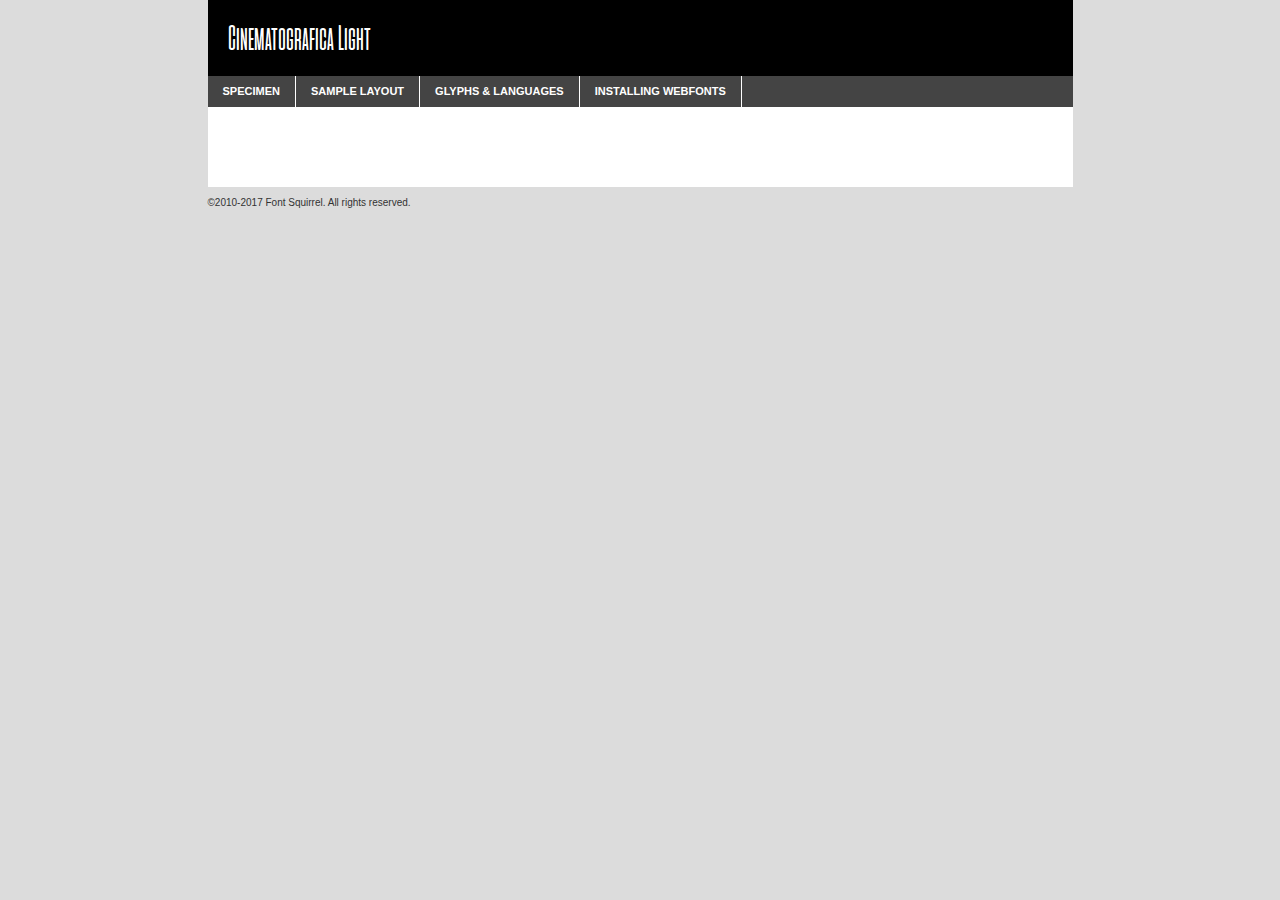
<file: fonts/cinematografica/cinematografica-light-trial-demo.html>
<!DOCTYPE html PUBLIC "-//W3C//DTD XHTML 1.0 Transitional//EN"
	"http://www.w3.org/TR/xhtml1/DTD/xhtml1-transitional.dtd">

<html xmlns="http://www.w3.org/1999/xhtml" xml:lang="en" lang="en">
<head>
	<meta http-equiv="Content-Type" content="text/html; charset=utf-8" />
	<script src="http://ajax.googleapis.com/ajax/libs/jquery/1.7.2/jquery.min.js" type="text/javascript" charset="utf-8"></script>
	<script type="text/javascript">
	(function($){$.fn.easyTabs=function(option){var param=jQuery.extend({fadeSpeed:"fast",defaultContent:1,activeClass:'active'},option);$(this).each(function(){var thisId="#"+this.id;if(param.defaultContent==''){param.defaultContent=1;}
	if(typeof param.defaultContent=="number")
	{var defaultTab=$(thisId+" .tabs li:eq("+(param.defaultContent-1)+") a").attr('href').substr(1);}else{var defaultTab=param.defaultContent;}
	$(thisId+" .tabs li a").each(function(){var tabToHide=$(this).attr('href').substr(1);$("#"+tabToHide).addClass('easytabs-tab-content');});hideAll();changeContent(defaultTab);function hideAll(){$(thisId+" .easytabs-tab-content").hide();}
	function changeContent(tabId){hideAll();$(thisId+" .tabs li").removeClass(param.activeClass);$(thisId+" .tabs li a[href=#"+tabId+"]").closest('li').addClass(param.activeClass);if(param.fadeSpeed!="none")
	{$(thisId+" #"+tabId).fadeIn(param.fadeSpeed);}else{$(thisId+" #"+tabId).show();}}
	$(thisId+" .tabs li").click(function(){var tabId=$(this).find('a').attr('href').substr(1);changeContent(tabId);return false;});});}})(jQuery);
	</script>
	<link rel="stylesheet" href="specimen_files/specimen_stylesheet.css" type="text/css" charset="utf-8" />
	<link rel="stylesheet" href="stylesheet.css" type="text/css" charset="utf-8" />

	<style type="text/css">
					body{
				font-family: 'cinematograficalight';
							}
		</style>

	<title>Cinematografica Light Specimen</title>
	
	
	<script type="text/javascript" charset="utf-8">
		$(document).ready(function() {
			$('#container').easyTabs({defaultContent:1});
		});
	</script>
</head>

<body>
<div id="container">
	<div id="header">
		Cinematografica Light	</div>
	<ul class="tabs">
		<li><a href="#specimen">Specimen</a></li>
		<li><a href="#layout">Sample Layout</a></li>
				<li><a href="#glyphs">Glyphs &amp; Languages</a></li>
		<li><a href="#installing">Installing Webfonts</a></li>
		
	</ul>
	
	<div id="main_content">

		
			<div id="specimen">
		
				<div class="section">
					<div class="grid12 firstcol">
						<div class="huge">AaBb</div>
					</div>
				</div>
		
				<div class="section">
					<div class="glyph_range">A&#x200B;B&#x200b;C&#x200b;D&#x200b;E&#x200b;F&#x200b;G&#x200b;H&#x200b;I&#x200b;J&#x200b;K&#x200b;L&#x200b;M&#x200b;N&#x200b;O&#x200b;P&#x200b;Q&#x200b;R&#x200b;S&#x200b;T&#x200b;U&#x200b;V&#x200b;W&#x200b;X&#x200b;Y&#x200b;Z&#x200b;a&#x200b;b&#x200b;c&#x200b;d&#x200b;e&#x200b;f&#x200b;g&#x200b;h&#x200b;i&#x200b;j&#x200b;k&#x200b;l&#x200b;m&#x200b;n&#x200b;o&#x200b;p&#x200b;q&#x200b;r&#x200b;s&#x200b;t&#x200b;u&#x200b;v&#x200b;w&#x200b;x&#x200b;y&#x200b;z&#x200b;1&#x200b;2&#x200b;3&#x200b;4&#x200b;5&#x200b;6&#x200b;7&#x200b;8&#x200b;9&#x200b;0&#x200b;&amp;&#x200b;.&#x200b;,&#x200b;?&#x200b;!&#x200b;&#64;&#x200b;(&#x200b;)&#x200b;#&#x200b;$&#x200b;%&#x200b;*&#x200b;+&#x200b;-&#x200b;=&#x200b;:&#x200b;;</div>
				</div>
				<div class="section">
					<div class="grid12 firstcol">
						<table class="sample_table">
							<tr><td>10</td><td class="size10">abcdefghijklmnopqrstuvwxyzABCDEFGHIJKLMNOPQRSTUVWXYZ0123456789abcdefghijklmnopqrstuvwxyzABCDEFGHIJKLMNOPQRSTUVWXYZ0123456789abcdefghijklmnopqrstuvwxyzABCDEFGHIJKLMNOPQRSTUVWXYZ</td></tr>
							<tr><td>11</td><td class="size11">abcdefghijklmnopqrstuvwxyzABCDEFGHIJKLMNOPQRSTUVWXYZ0123456789abcdefghijklmnopqrstuvwxyzABCDEFGHIJKLMNOPQRSTUVWXYZ0123456789abcdefghijklmnopqrstuvwxyzABCDEFGHIJKLMNOPQRSTUVWXYZ</td></tr>
							<tr><td>12</td><td class="size12">abcdefghijklmnopqrstuvwxyzABCDEFGHIJKLMNOPQRSTUVWXYZ0123456789abcdefghijklmnopqrstuvwxyzABCDEFGHIJKLMNOPQRSTUVWXYZ0123456789abcdefghijklmnopqrstuvwxyzABCDEFGHIJKLMNOPQRSTUVWXYZ</td></tr>
							<tr><td>13</td><td class="size13">abcdefghijklmnopqrstuvwxyzABCDEFGHIJKLMNOPQRSTUVWXYZ0123456789abcdefghijklmnopqrstuvwxyzABCDEFGHIJKLMNOPQRSTUVWXYZ0123456789abcdefghijklmnopqrstuvwxyzABCDEFGHIJKLMNOPQRSTUVWXYZ</td></tr>
							<tr><td>14</td><td class="size14">abcdefghijklmnopqrstuvwxyzABCDEFGHIJKLMNOPQRSTUVWXYZ0123456789abcdefghijklmnopqrstuvwxyzABCDEFGHIJKLMNOPQRSTUVWXYZ0123456789abcdefghijklmnopqrstuvwxyzABCDEFGHIJKLMNOPQRSTUVWXYZ</td></tr>
							<tr><td>16</td><td class="size16">abcdefghijklmnopqrstuvwxyzABCDEFGHIJKLMNOPQRSTUVWXYZ0123456789abcdefghijklmnopqrstuvwxyzABCDEFGHIJKLMNOPQRSTUVWXYZ</td></tr>
							<tr><td>18</td><td class="size18">abcdefghijklmnopqrstuvwxyzABCDEFGHIJKLMNOPQRSTUVWXYZ0123456789abcdefghijklmnopqrstuvwxyzABCDEFGHIJKLMNOPQRSTUVWXYZ</td></tr>
							<tr><td>20</td><td class="size20">abcdefghijklmnopqrstuvwxyzABCDEFGHIJKLMNOPQRSTUVWXYZ0123456789abcdefghijklmnopqrstuvwxyzABCDEFGHIJKLMNOPQRSTUVWXYZ</td></tr>
							<tr><td>24</td><td class="size24">abcdefghijklmnopqrstuvwxyzABCDEFGHIJKLMNOPQRSTUVWXYZ0123456789abcdefghijklmnopqrstuvwxyzABCDEFGHIJKLMNOPQRSTUVWXYZ</td></tr>
							<tr><td>30</td><td class="size30">abcdefghijklmnopqrstuvwxyzABCDEFGHIJKLMNOPQRSTUVWXYZ0123456789abcdefghijklmnopqrstuvwxyzABCDEFGHIJKLMNOPQRSTUVWXYZ</td></tr>
							<tr><td>36</td><td class="size36">abcdefghijklmnopqrstuvwxyzABCDEFGHIJKLMNOPQRSTUVWXYZ0123456789abcdefghijklmnopqrstuvwxyzABCDEFGHIJKLMNOPQRSTUVWXYZ</td></tr>
							<tr><td>48</td><td class="size48">abcdefghijklmnopqrstuvwxyzABCDEFGHIJKLMNOPQRSTUVWXYZ0123456789abcdefghijklmnopqrstuvwxyzABCDEFGHIJKLMNOPQRSTUVWXYZ</td></tr>
							<tr><td>60</td><td class="size60">abcdefghijklmnopqrstuvwxyzABCDEFGHIJKLMNOPQRSTUVWXYZ0123456789abcdefghijklmnopqrstuvwxyzABCDEFGHIJKLMNOPQRSTUVWXYZ</td></tr>
							<tr><td>72</td><td class="size72">abcdefghijklmnopqrstuvwxyzABCDEFGHIJKLMNOPQRSTUVWXYZ0123456789abcdefghijklmnopqrstuvwxyzABCDEFGHIJKLMNOPQRSTUVWXYZ</td></tr>
							<tr><td>90</td><td class="size90">abcdefghijklmnopqrstuvwxyzABCDEFGHIJKLMNOPQRSTUVWXYZ0123456789abcdefghijklmnopqrstuvwxyzABCDEFGHIJKLMNOPQRSTUVWXYZ</td></tr>
						</table>
				
					</div>
			
				</div>
		
		
		
								<div class="section" id="bodycomparison">


										<div id="xheight">
				<div class="fontbody">&#x25FC;&#x25FC;&#x25FC;&#x25FC;&#x25FC;&#x25FC;&#x25FC;&#x25FC;&#x25FC;&#x25FC;&#x25FC;&#x25FC;&#x25FC;&#x25FC;&#x25FC;&#x25FC;&#x25FC;&#x25FC;&#x25FC;&#x25FC;&#x25FC;&#x25FC;&#x25FC;&#x25FC;&#x25FC;&#x25FC;&#x25FC;&#x25FC;&#x25FC;&#x25FC;&#x25FC;&#x25FC;&#x25FC;&#x25FC;&#x25FC;&#x25FC;&#x25FC;&#x25FC;&#x25FC;&#x25FC;&#x25FC;&#x25FC;&#x25FC;&#x25FC;&#x25FC;&#x25FC;&#x25FC;&#x25FC;&#x25FC;&#x25FC;&#x25FC;&#x25FC;&#x25FC;&#x25FC;&#x25FC;&#x25FC;&#x25FC;&#x25FC;&#x25FC;&#x25FC;&#x25FC;&#x25FC;&#x25FC;&#x25FC;&#x25FC;&#x25FC;&#x25FC;&#x25FC;&#x25FC;&#x25FC;&#x25FC;&#x25FC;&#x25FC;&#x25FC;&#x25FC;&#x25FC;&#x25FC;&#x25FC;&#x25FC;&#x25FC;&#x25FC;&#x25FC;&#x25FC;&#x25FC;&#x25FC;&#x25FC;&#x25FC;&#x25FC;&#x25FC;&#x25FC;&#x25FC;&#x25FC;&#x25FC;&#x25FC;&#x25FC;&#x25FC;&#x25FC;&#x25FC;&#x25FC;body</div><div class="arialbody">body</div><div class="verdanabody">body</div><div class="georgiabody">body</div></div>
										<div class="fontbody" style="z-index:1">
											body<span>Cinematografica Light</span>
										</div>
										<div class="arialbody" style="z-index:1">
											body<span>Arial</span>
										</div>
										<div class="verdanabody" style="z-index:1">
											body<span>Verdana</span>
										</div>
										<div class="georgiabody" style="z-index:1">
											body<span>Georgia</span>
										</div>



								</div>
		
		
				<div class="section psample psample_row1" id="">
					
					<div class="grid2 firstcol">
						<p class="size10"><span>10.</span>Aenean lacinia bibendum nulla sed consectetur. Fusce dapibus, tellus ac cursus commodo, tortor mauris condimentum nibh, ut fermentum massa justo sit amet risus. Nullam id dolor id nibh ultricies vehicula ut id elit. Cum sociis natoque penatibus et magnis dis parturient montes, nascetur ridiculus mus. Nulla vitae elit libero, a pharetra augue.</p>
			
					</div>
					<div class="grid3">
						<p class="size11"><span>11.</span>Aenean lacinia bibendum nulla sed consectetur. Fusce dapibus, tellus ac cursus commodo, tortor mauris condimentum nibh, ut fermentum massa justo sit amet risus. Nullam id dolor id nibh ultricies vehicula ut id elit. Cum sociis natoque penatibus et magnis dis parturient montes, nascetur ridiculus mus. Nulla vitae elit libero, a pharetra augue.</p>
			
					</div>
					<div class="grid3">
						<p class="size12"><span>12.</span>Aenean lacinia bibendum nulla sed consectetur. Fusce dapibus, tellus ac cursus commodo, tortor mauris condimentum nibh, ut fermentum massa justo sit amet risus. Nullam id dolor id nibh ultricies vehicula ut id elit. Cum sociis natoque penatibus et magnis dis parturient montes, nascetur ridiculus mus. Nulla vitae elit libero, a pharetra augue.</p>
			
					</div>
					<div class="grid4">
						<p class="size13"><span>13.</span>Aenean lacinia bibendum nulla sed consectetur. Fusce dapibus, tellus ac cursus commodo, tortor mauris condimentum nibh, ut fermentum massa justo sit amet risus. Nullam id dolor id nibh ultricies vehicula ut id elit. Cum sociis natoque penatibus et magnis dis parturient montes, nascetur ridiculus mus. Nulla vitae elit libero, a pharetra augue.</p>
			
					</div>
					<div class="white_blend"></div>
					
				</div>
				<div class="section psample psample_row2" id="">
					<div class="grid3 firstcol">
						<p class="size14"><span>14.</span>Aenean lacinia bibendum nulla sed consectetur. Fusce dapibus, tellus ac cursus commodo, tortor mauris condimentum nibh, ut fermentum massa justo sit amet risus. Nullam id dolor id nibh ultricies vehicula ut id elit. Cum sociis natoque penatibus et magnis dis parturient montes, nascetur ridiculus mus. Nulla vitae elit libero, a pharetra augue.</p>
			
					</div>
					<div class="grid4">
						<p class="size16"><span>16.</span>Aenean lacinia bibendum nulla sed consectetur. Fusce dapibus, tellus ac cursus commodo, tortor mauris condimentum nibh, ut fermentum massa justo sit amet risus. Nullam id dolor id nibh ultricies vehicula ut id elit. Cum sociis natoque penatibus et magnis dis parturient montes, nascetur ridiculus mus. Nulla vitae elit libero, a pharetra augue.</p>
			
					</div>
					<div class="grid5">
						<p class="size18"><span>18.</span>Aenean lacinia bibendum nulla sed consectetur. Fusce dapibus, tellus ac cursus commodo, tortor mauris condimentum nibh, ut fermentum massa justo sit amet risus. Nullam id dolor id nibh ultricies vehicula ut id elit. Cum sociis natoque penatibus et magnis dis parturient montes, nascetur ridiculus mus. Nulla vitae elit libero, a pharetra augue.</p>
			
					</div>

					<div class="white_blend"></div>

				</div>
				
				<div class="section psample psample_row3" id="">
					<div class="grid5 firstcol">
						<p class="size20"><span>20.</span>Aenean lacinia bibendum nulla sed consectetur. Fusce dapibus, tellus ac cursus commodo, tortor mauris condimentum nibh, ut fermentum massa justo sit amet risus. Nullam id dolor id nibh ultricies vehicula ut id elit. Cum sociis natoque penatibus et magnis dis parturient montes, nascetur ridiculus mus. Nulla vitae elit libero, a pharetra augue.</p>
					</div>
					<div class="grid7">
						<p class="size24"><span>24.</span>Aenean lacinia bibendum nulla sed consectetur. Fusce dapibus, tellus ac cursus commodo, tortor mauris condimentum nibh, ut fermentum massa justo sit amet risus. Nullam id dolor id nibh ultricies vehicula ut id elit. Cum sociis natoque penatibus et magnis dis parturient montes, nascetur ridiculus mus. Nulla vitae elit libero, a pharetra augue.</p>
					</div>
					
					<div class="white_blend"></div>
					
				</div>
				
				<div class="section psample psample_row4" id="">
					<div class="grid12 firstcol">
						<p class="size30"><span>30.</span>Aenean lacinia bibendum nulla sed consectetur. Fusce dapibus, tellus ac cursus commodo, tortor mauris condimentum nibh, ut fermentum massa justo sit amet risus. Nullam id dolor id nibh ultricies vehicula ut id elit. Cum sociis natoque penatibus et magnis dis parturient montes, nascetur ridiculus mus. Nulla vitae elit libero, a pharetra augue.</p>
					</div>
					<div class="white_blend"></div>
					
				</div>
				
				
				
				<div class="section psample psample_row1 fullreverse">
					<div class="grid2 firstcol">
						<p class="size10"><span>10.</span>Aenean lacinia bibendum nulla sed consectetur. Fusce dapibus, tellus ac cursus commodo, tortor mauris condimentum nibh, ut fermentum massa justo sit amet risus. Nullam id dolor id nibh ultricies vehicula ut id elit. Cum sociis natoque penatibus et magnis dis parturient montes, nascetur ridiculus mus. Nulla vitae elit libero, a pharetra augue.</p>
			
					</div>
					<div class="grid3">
						<p class="size11"><span>11.</span>Aenean lacinia bibendum nulla sed consectetur. Fusce dapibus, tellus ac cursus commodo, tortor mauris condimentum nibh, ut fermentum massa justo sit amet risus. Nullam id dolor id nibh ultricies vehicula ut id elit. Cum sociis natoque penatibus et magnis dis parturient montes, nascetur ridiculus mus. Nulla vitae elit libero, a pharetra augue.</p>
			
					</div>
					<div class="grid3">
						<p class="size12"><span>12.</span>Aenean lacinia bibendum nulla sed consectetur. Fusce dapibus, tellus ac cursus commodo, tortor mauris condimentum nibh, ut fermentum massa justo sit amet risus. Nullam id dolor id nibh ultricies vehicula ut id elit. Cum sociis natoque penatibus et magnis dis parturient montes, nascetur ridiculus mus. Nulla vitae elit libero, a pharetra augue.</p>
			
					</div>
					<div class="grid4">
						<p class="size13"><span>13.</span>Aenean lacinia bibendum nulla sed consectetur. Fusce dapibus, tellus ac cursus commodo, tortor mauris condimentum nibh, ut fermentum massa justo sit amet risus. Nullam id dolor id nibh ultricies vehicula ut id elit. Cum sociis natoque penatibus et magnis dis parturient montes, nascetur ridiculus mus. Nulla vitae elit libero, a pharetra augue.</p>
			
					</div>
					<div class="black_blend"></div>
					
				</div>
				
				<div class="section psample psample_row2 fullreverse">
					<div class="grid3 firstcol">
						<p class="size14"><span>14.</span>Aenean lacinia bibendum nulla sed consectetur. Fusce dapibus, tellus ac cursus commodo, tortor mauris condimentum nibh, ut fermentum massa justo sit amet risus. Nullam id dolor id nibh ultricies vehicula ut id elit. Cum sociis natoque penatibus et magnis dis parturient montes, nascetur ridiculus mus. Nulla vitae elit libero, a pharetra augue.</p>
			
					</div>
					<div class="grid4">
						<p class="size16"><span>16.</span>Aenean lacinia bibendum nulla sed consectetur. Fusce dapibus, tellus ac cursus commodo, tortor mauris condimentum nibh, ut fermentum massa justo sit amet risus. Nullam id dolor id nibh ultricies vehicula ut id elit. Cum sociis natoque penatibus et magnis dis parturient montes, nascetur ridiculus mus. Nulla vitae elit libero, a pharetra augue.</p>
			
					</div>
					<div class="grid5">
						<p class="size18"><span>18.</span>Aenean lacinia bibendum nulla sed consectetur. Fusce dapibus, tellus ac cursus commodo, tortor mauris condimentum nibh, ut fermentum massa justo sit amet risus. Nullam id dolor id nibh ultricies vehicula ut id elit. Cum sociis natoque penatibus et magnis dis parturient montes, nascetur ridiculus mus. Nulla vitae elit libero, a pharetra augue.</p>
			
					</div>
					<div class="black_blend"></div>

				</div>
				
				<div class="section psample fullreverse psample_row3" id="">
					<div class="grid5 firstcol">
						<p class="size20"><span>20.</span>Aenean lacinia bibendum nulla sed consectetur. Fusce dapibus, tellus ac cursus commodo, tortor mauris condimentum nibh, ut fermentum massa justo sit amet risus. Nullam id dolor id nibh ultricies vehicula ut id elit. Cum sociis natoque penatibus et magnis dis parturient montes, nascetur ridiculus mus. Nulla vitae elit libero, a pharetra augue.</p>
					</div>
					<div class="grid7">
						<p class="size24"><span>24.</span>Aenean lacinia bibendum nulla sed consectetur. Fusce dapibus, tellus ac cursus commodo, tortor mauris condimentum nibh, ut fermentum massa justo sit amet risus. Nullam id dolor id nibh ultricies vehicula ut id elit. Cum sociis natoque penatibus et magnis dis parturient montes, nascetur ridiculus mus. Nulla vitae elit libero, a pharetra augue.</p>
					</div>
					
					<div class="black_blend"></div>
					
				</div>
				
				<div class="section psample fullreverse psample_row4" id="" style="border-bottom: 20px #000 solid;">
					<div class="grid12 firstcol">
						<p class="size30"><span>30.</span>Aenean lacinia bibendum nulla sed consectetur. Fusce dapibus, tellus ac cursus commodo, tortor mauris condimentum nibh, ut fermentum massa justo sit amet risus. Nullam id dolor id nibh ultricies vehicula ut id elit. Cum sociis natoque penatibus et magnis dis parturient montes, nascetur ridiculus mus. Nulla vitae elit libero, a pharetra augue.</p>
					</div>
					<div class="black_blend"></div>
					
				</div>
				
				
				
				
			</div>
			
			<div id="layout">
				
				<div class="section">
					
					<div class="grid12 firstcol">
						<h1>Lorem Ipsum Dolor</h1>
						<h2>Etiam porta sem malesuada magna mollis euismod</h2>
						
						<p class="byline">By <a href="#link">Aenean Lacinia</a></p>
					</div>
				</div>
				<div class="section">
					<div class="grid8 firstcol">
						<p class="large">Donec sed odio dui. Morbi leo risus, porta ac consectetur ac, vestibulum at eros. Fusce dapibus, tellus ac cursus commodo, tortor mauris condimentum nibh, ut fermentum massa justo sit amet risus. </p>

						
						<h3>Pellentesque ornare sem</h3>

						<p>Maecenas sed diam eget risus varius blandit sit amet non magna. Maecenas faucibus mollis interdum. Donec ullamcorper nulla non metus auctor fringilla. Nullam id dolor id nibh ultricies vehicula ut id elit. Nullam id dolor id nibh ultricies vehicula ut id elit. </p>

						<p>Aenean eu leo quam. Pellentesque ornare sem lacinia quam venenatis vestibulum. Lorem ipsum dolor sit amet, consectetur adipiscing elit. Cum sociis natoque penatibus et magnis dis parturient montes, nascetur ridiculus mus. </p>

						<p>Nulla vitae elit libero, a pharetra augue. Praesent commodo cursus magna, vel scelerisque nisl consectetur et. Aenean lacinia bibendum nulla sed consectetur. </p>

						<p>Nullam quis risus eget urna mollis ornare vel eu leo. Nullam quis risus eget urna mollis ornare vel eu leo. Maecenas sed diam eget risus varius blandit sit amet non magna. Donec ullamcorper nulla non metus auctor fringilla. </p>

						<h3>Cras mattis consectetur</h3>

						<p>Aenean eu leo quam. Pellentesque ornare sem lacinia quam venenatis vestibulum. Aenean lacinia bibendum nulla sed consectetur. Integer posuere erat a ante venenatis dapibus posuere velit aliquet. Cras mattis consectetur purus sit amet fermentum. </p>

						<p>Nullam id dolor id nibh ultricies vehicula ut id elit. Nullam quis risus eget urna mollis ornare vel eu leo. Cras mattis consectetur purus sit amet fermentum.</p>
					</div>
					
					<div class="grid4 sidebar">
						
						<div class="box reverse">
							<p class="last">Nullam quis risus eget urna mollis ornare vel eu leo. Donec ullamcorper nulla non metus auctor fringilla. Cras mattis consectetur purus sit amet fermentum. Sed posuere consectetur est at lobortis. Lorem ipsum dolor sit amet, consectetur adipiscing elit. </p>
						</div>
						
						<p class="caption">Maecenas sed diam eget risus varius.</p>

						<p>Vestibulum id ligula porta felis euismod semper. Integer posuere erat a ante venenatis dapibus posuere velit aliquet. Vestibulum id ligula porta felis euismod semper. Sed posuere consectetur est at lobortis. Maecenas sed diam eget risus varius blandit sit amet non magna. Fusce dapibus, tellus ac cursus commodo, tortor mauris condimentum nibh, ut fermentum massa justo sit amet risus. </p>

					

						<p>Duis mollis, est non commodo luctus, nisi erat porttitor ligula, eget lacinia odio sem nec elit. Aenean lacinia bibendum nulla sed consectetur. Vivamus sagittis lacus vel augue laoreet rutrum faucibus dolor auctor. Aenean lacinia bibendum nulla sed consectetur. Nullam quis risus eget urna mollis ornare vel eu leo. </p>

						<p>Praesent commodo cursus magna, vel scelerisque nisl consectetur et. Donec ullamcorper nulla non metus auctor fringilla. Maecenas faucibus mollis interdum. Fusce dapibus, tellus ac cursus commodo, tortor mauris condimentum nibh, ut fermentum massa justo sit amet risus. </p>

					</div>
				</div>
				
			</div>


			



		<div id="glyphs">
			<div class="section">
				<div class="grid12 firstcol">
			
				<h1>Language Support</h1>
				<p>The subset of Cinematografica Light in this kit supports the following languages:<br />
			
					Albanian, Basque, Breton, Chamorro, Danish, Dutch, English, Faroese, Finnish, French, Frisian, Galician, German, Icelandic, Italian, Malagasy, Norwegian, Portuguese, Spanish, Swedish, Alsatian, Aragonese, Arapaho, Arrernte, Asturian, Aymara, Bislama, Cebuano, Corsican, Fijian, French_creole, Genoese, Gilbertese, Greenlandic, Haitian_creole, Hiligaynon, Hmong, Hopi, Ibanag, Iloko_ilokano, Indonesian, Interglossa_glosa, Interlingua, Irish_gaelic, Jerriais, Lojban, Lombard, Luxembourgeois, Manx, Mohawk, Norfolk_pitcairnese, Occitan, Oromo, Pangasinan, Papiamento, Piedmontese, Potawatomi, Rhaeto-romance, Romansh, Rotokas, Sami_lule, Samoan, Sardinian, Scots_gaelic, Seychelles_creole, Shona, Sicilian, Somali, Southern_ndebele, Swahili, Swati_swazi, Tagalog_filipino_pilipino, Tetum, Tok_pisin, Uyghur_latinized, Volapuk, Walloon, Warlpiri, Xhosa, Yapese, Zulu, Latinbasic, Ubasic, Demo				</p>
				<h1>Glyph Chart</h1>
				<p>The subset of Cinematografica Light in this kit includes all the glyphs listed below. Unicode entities are included above each glyph to help you insert individual characters into your layout.</p>
				<div id="glyph_chart">
			
																				 <div><p>&amp;#32;</p>&#32;</div>
																				 <div><p>&amp;#33;</p>&#33;</div>
																				 <div><p>&amp;#34;</p>&#34;</div>
																				 <div><p>&amp;#35;</p>&#35;</div>
																				 <div><p>&amp;#36;</p>&#36;</div>
																				 <div><p>&amp;#37;</p>&#37;</div>
																				 <div><p>&amp;#38;</p>&#38;</div>
																				 <div><p>&amp;#39;</p>&#39;</div>
																				 <div><p>&amp;#40;</p>&#40;</div>
																				 <div><p>&amp;#41;</p>&#41;</div>
																				 <div><p>&amp;#42;</p>&#42;</div>
																				 <div><p>&amp;#43;</p>&#43;</div>
																				 <div><p>&amp;#44;</p>&#44;</div>
																				 <div><p>&amp;#45;</p>&#45;</div>
																				 <div><p>&amp;#46;</p>&#46;</div>
																				 <div><p>&amp;#47;</p>&#47;</div>
																				 <div><p>&amp;#48;</p>&#48;</div>
																				 <div><p>&amp;#49;</p>&#49;</div>
																				 <div><p>&amp;#50;</p>&#50;</div>
																				 <div><p>&amp;#51;</p>&#51;</div>
																				 <div><p>&amp;#52;</p>&#52;</div>
																				 <div><p>&amp;#53;</p>&#53;</div>
																				 <div><p>&amp;#54;</p>&#54;</div>
																				 <div><p>&amp;#55;</p>&#55;</div>
																				 <div><p>&amp;#56;</p>&#56;</div>
																				 <div><p>&amp;#57;</p>&#57;</div>
																				 <div><p>&amp;#58;</p>&#58;</div>
																				 <div><p>&amp;#59;</p>&#59;</div>
																				 <div><p>&amp;#60;</p>&#60;</div>
																				 <div><p>&amp;#61;</p>&#61;</div>
																				 <div><p>&amp;#62;</p>&#62;</div>
																				 <div><p>&amp;#63;</p>&#63;</div>
																				 <div><p>&amp;#64;</p>&#64;</div>
																				 <div><p>&amp;#65;</p>&#65;</div>
																				 <div><p>&amp;#66;</p>&#66;</div>
																				 <div><p>&amp;#67;</p>&#67;</div>
																				 <div><p>&amp;#68;</p>&#68;</div>
																				 <div><p>&amp;#69;</p>&#69;</div>
																				 <div><p>&amp;#70;</p>&#70;</div>
																				 <div><p>&amp;#71;</p>&#71;</div>
																				 <div><p>&amp;#72;</p>&#72;</div>
																				 <div><p>&amp;#73;</p>&#73;</div>
																				 <div><p>&amp;#74;</p>&#74;</div>
																				 <div><p>&amp;#75;</p>&#75;</div>
																				 <div><p>&amp;#76;</p>&#76;</div>
																				 <div><p>&amp;#77;</p>&#77;</div>
																				 <div><p>&amp;#78;</p>&#78;</div>
																				 <div><p>&amp;#79;</p>&#79;</div>
																				 <div><p>&amp;#80;</p>&#80;</div>
																				 <div><p>&amp;#81;</p>&#81;</div>
																				 <div><p>&amp;#82;</p>&#82;</div>
																				 <div><p>&amp;#83;</p>&#83;</div>
																				 <div><p>&amp;#84;</p>&#84;</div>
																				 <div><p>&amp;#85;</p>&#85;</div>
																				 <div><p>&amp;#86;</p>&#86;</div>
																				 <div><p>&amp;#87;</p>&#87;</div>
																				 <div><p>&amp;#88;</p>&#88;</div>
																				 <div><p>&amp;#89;</p>&#89;</div>
																				 <div><p>&amp;#90;</p>&#90;</div>
																				 <div><p>&amp;#91;</p>&#91;</div>
																				 <div><p>&amp;#92;</p>&#92;</div>
																				 <div><p>&amp;#93;</p>&#93;</div>
																				 <div><p>&amp;#94;</p>&#94;</div>
																				 <div><p>&amp;#95;</p>&#95;</div>
																				 <div><p>&amp;#96;</p>&#96;</div>
																				 <div><p>&amp;#97;</p>&#97;</div>
																				 <div><p>&amp;#98;</p>&#98;</div>
																				 <div><p>&amp;#99;</p>&#99;</div>
																				 <div><p>&amp;#100;</p>&#100;</div>
																				 <div><p>&amp;#101;</p>&#101;</div>
																				 <div><p>&amp;#102;</p>&#102;</div>
																				 <div><p>&amp;#103;</p>&#103;</div>
																				 <div><p>&amp;#104;</p>&#104;</div>
																				 <div><p>&amp;#105;</p>&#105;</div>
																				 <div><p>&amp;#106;</p>&#106;</div>
																				 <div><p>&amp;#107;</p>&#107;</div>
																				 <div><p>&amp;#108;</p>&#108;</div>
																				 <div><p>&amp;#109;</p>&#109;</div>
																				 <div><p>&amp;#110;</p>&#110;</div>
																				 <div><p>&amp;#111;</p>&#111;</div>
																				 <div><p>&amp;#112;</p>&#112;</div>
																				 <div><p>&amp;#113;</p>&#113;</div>
																				 <div><p>&amp;#114;</p>&#114;</div>
																				 <div><p>&amp;#115;</p>&#115;</div>
																				 <div><p>&amp;#116;</p>&#116;</div>
																				 <div><p>&amp;#117;</p>&#117;</div>
																				 <div><p>&amp;#118;</p>&#118;</div>
																				 <div><p>&amp;#119;</p>&#119;</div>
																				 <div><p>&amp;#120;</p>&#120;</div>
																				 <div><p>&amp;#121;</p>&#121;</div>
																				 <div><p>&amp;#122;</p>&#122;</div>
																				 <div><p>&amp;#123;</p>&#123;</div>
																				 <div><p>&amp;#124;</p>&#124;</div>
																				 <div><p>&amp;#125;</p>&#125;</div>
																				 <div><p>&amp;#126;</p>&#126;</div>
																				 <div><p>&amp;#160;</p>&#160;</div>
																				 <div><p>&amp;#161;</p>&#161;</div>
																				 <div><p>&amp;#162;</p>&#162;</div>
																				 <div><p>&amp;#163;</p>&#163;</div>
																				 <div><p>&amp;#164;</p>&#164;</div>
																				 <div><p>&amp;#165;</p>&#165;</div>
																				 <div><p>&amp;#166;</p>&#166;</div>
																				 <div><p>&amp;#167;</p>&#167;</div>
																				 <div><p>&amp;#168;</p>&#168;</div>
																				 <div><p>&amp;#169;</p>&#169;</div>
																				 <div><p>&amp;#170;</p>&#170;</div>
																				 <div><p>&amp;#171;</p>&#171;</div>
																				 <div><p>&amp;#172;</p>&#172;</div>
																				 <div><p>&amp;#173;</p>&#173;</div>
																				 <div><p>&amp;#174;</p>&#174;</div>
																				 <div><p>&amp;#175;</p>&#175;</div>
																				 <div><p>&amp;#176;</p>&#176;</div>
																				 <div><p>&amp;#177;</p>&#177;</div>
																				 <div><p>&amp;#178;</p>&#178;</div>
																				 <div><p>&amp;#179;</p>&#179;</div>
																				 <div><p>&amp;#180;</p>&#180;</div>
																				 <div><p>&amp;#182;</p>&#182;</div>
																				 <div><p>&amp;#183;</p>&#183;</div>
																				 <div><p>&amp;#184;</p>&#184;</div>
																				 <div><p>&amp;#185;</p>&#185;</div>
																				 <div><p>&amp;#186;</p>&#186;</div>
																				 <div><p>&amp;#187;</p>&#187;</div>
																				 <div><p>&amp;#188;</p>&#188;</div>
																				 <div><p>&amp;#189;</p>&#189;</div>
																				 <div><p>&amp;#190;</p>&#190;</div>
																				 <div><p>&amp;#191;</p>&#191;</div>
																				 <div><p>&amp;#192;</p>&#192;</div>
																				 <div><p>&amp;#193;</p>&#193;</div>
																				 <div><p>&amp;#194;</p>&#194;</div>
																				 <div><p>&amp;#195;</p>&#195;</div>
																				 <div><p>&amp;#196;</p>&#196;</div>
																				 <div><p>&amp;#197;</p>&#197;</div>
																				 <div><p>&amp;#198;</p>&#198;</div>
																				 <div><p>&amp;#199;</p>&#199;</div>
																				 <div><p>&amp;#200;</p>&#200;</div>
																				 <div><p>&amp;#201;</p>&#201;</div>
																				 <div><p>&amp;#202;</p>&#202;</div>
																				 <div><p>&amp;#203;</p>&#203;</div>
																				 <div><p>&amp;#204;</p>&#204;</div>
																				 <div><p>&amp;#205;</p>&#205;</div>
																				 <div><p>&amp;#206;</p>&#206;</div>
																				 <div><p>&amp;#207;</p>&#207;</div>
																				 <div><p>&amp;#208;</p>&#208;</div>
																				 <div><p>&amp;#209;</p>&#209;</div>
																				 <div><p>&amp;#210;</p>&#210;</div>
																				 <div><p>&amp;#211;</p>&#211;</div>
																				 <div><p>&amp;#212;</p>&#212;</div>
																				 <div><p>&amp;#213;</p>&#213;</div>
																				 <div><p>&amp;#214;</p>&#214;</div>
																				 <div><p>&amp;#215;</p>&#215;</div>
																				 <div><p>&amp;#216;</p>&#216;</div>
																				 <div><p>&amp;#217;</p>&#217;</div>
																				 <div><p>&amp;#218;</p>&#218;</div>
																				 <div><p>&amp;#219;</p>&#219;</div>
																				 <div><p>&amp;#220;</p>&#220;</div>
																				 <div><p>&amp;#221;</p>&#221;</div>
																				 <div><p>&amp;#222;</p>&#222;</div>
																				 <div><p>&amp;#223;</p>&#223;</div>
																				 <div><p>&amp;#224;</p>&#224;</div>
																				 <div><p>&amp;#225;</p>&#225;</div>
																				 <div><p>&amp;#226;</p>&#226;</div>
																				 <div><p>&amp;#227;</p>&#227;</div>
																				 <div><p>&amp;#228;</p>&#228;</div>
																				 <div><p>&amp;#229;</p>&#229;</div>
																				 <div><p>&amp;#230;</p>&#230;</div>
																				 <div><p>&amp;#231;</p>&#231;</div>
																				 <div><p>&amp;#232;</p>&#232;</div>
																				 <div><p>&amp;#233;</p>&#233;</div>
																				 <div><p>&amp;#234;</p>&#234;</div>
																				 <div><p>&amp;#235;</p>&#235;</div>
																				 <div><p>&amp;#236;</p>&#236;</div>
																				 <div><p>&amp;#237;</p>&#237;</div>
																				 <div><p>&amp;#238;</p>&#238;</div>
																				 <div><p>&amp;#239;</p>&#239;</div>
																				 <div><p>&amp;#240;</p>&#240;</div>
																				 <div><p>&amp;#241;</p>&#241;</div>
																				 <div><p>&amp;#242;</p>&#242;</div>
																				 <div><p>&amp;#243;</p>&#243;</div>
																				 <div><p>&amp;#244;</p>&#244;</div>
																				 <div><p>&amp;#245;</p>&#245;</div>
																				 <div><p>&amp;#246;</p>&#246;</div>
																				 <div><p>&amp;#247;</p>&#247;</div>
																				 <div><p>&amp;#248;</p>&#248;</div>
																				 <div><p>&amp;#249;</p>&#249;</div>
																				 <div><p>&amp;#250;</p>&#250;</div>
																				 <div><p>&amp;#251;</p>&#251;</div>
																				 <div><p>&amp;#252;</p>&#252;</div>
																				 <div><p>&amp;#253;</p>&#253;</div>
																				 <div><p>&amp;#254;</p>&#254;</div>
																				 <div><p>&amp;#255;</p>&#255;</div>
																				 <div><p>&amp;#338;</p>&#338;</div>
																				 <div><p>&amp;#339;</p>&#339;</div>
																				 <div><p>&amp;#376;</p>&#376;</div>
																				 <div><p>&amp;#710;</p>&#710;</div>
																				 <div><p>&amp;#732;</p>&#732;</div>
																				 <div><p>&amp;#8192;</p>&#8192;</div>
																				 <div><p>&amp;#8193;</p>&#8193;</div>
																				 <div><p>&amp;#8194;</p>&#8194;</div>
																				 <div><p>&amp;#8195;</p>&#8195;</div>
																				 <div><p>&amp;#8196;</p>&#8196;</div>
																				 <div><p>&amp;#8197;</p>&#8197;</div>
																				 <div><p>&amp;#8198;</p>&#8198;</div>
																				 <div><p>&amp;#8199;</p>&#8199;</div>
																				 <div><p>&amp;#8200;</p>&#8200;</div>
																				 <div><p>&amp;#8201;</p>&#8201;</div>
																				 <div><p>&amp;#8202;</p>&#8202;</div>
																				 <div><p>&amp;#8208;</p>&#8208;</div>
																				 <div><p>&amp;#8209;</p>&#8209;</div>
																				 <div><p>&amp;#8210;</p>&#8210;</div>
																				 <div><p>&amp;#8211;</p>&#8211;</div>
																				 <div><p>&amp;#8212;</p>&#8212;</div>
																				 <div><p>&amp;#8216;</p>&#8216;</div>
																				 <div><p>&amp;#8217;</p>&#8217;</div>
																				 <div><p>&amp;#8218;</p>&#8218;</div>
																				 <div><p>&amp;#8220;</p>&#8220;</div>
																				 <div><p>&amp;#8221;</p>&#8221;</div>
																				 <div><p>&amp;#8222;</p>&#8222;</div>
																				 <div><p>&amp;#8226;</p>&#8226;</div>
																				 <div><p>&amp;#8230;</p>&#8230;</div>
																				 <div><p>&amp;#8239;</p>&#8239;</div>
																				 <div><p>&amp;#8249;</p>&#8249;</div>
																				 <div><p>&amp;#8250;</p>&#8250;</div>
																				 <div><p>&amp;#8287;</p>&#8287;</div>
																				 <div><p>&amp;#8364;</p>&#8364;</div>
																				 <div><p>&amp;#8482;</p>&#8482;</div>
																				 <div><p>&amp;#9724;</p>&#9724;</div>
																				 <div><p>&amp;#64257;</p>&#64257;</div>
																				 <div><p>&amp;#64258;</p>&#64258;</div>
																				 <div><p>&amp;#64259;</p>&#64259;</div>
																				 <div><p>&amp;#64260;</p>&#64260;</div>
																																																</div>	
				</div>
		
		
			</div>
		</div>
		
		
		<div id="specs">
			
		</div>
	
		<div id="installing">
			<div class="section">
				<div class="grid7 firstcol">
					<h1>Installing Webfonts</h1>
					
					<p>Webfonts are supported by all major browser platforms but not all in the same way. There are currently four different font formats that must be included in order to target all browsers. This includes TTF, WOFF, EOT and SVG.</p>
					
					<h2>1. Upload your webfonts</h2>
					<p>You must upload your webfont kit to your website. They should be in or near the same directory as your CSS files.</p>
					
					<h2>2. Include the webfont stylesheet</h2>
					<p>A special CSS @font-face declaration helps the various browsers select the appropriate font it needs without causing you a bunch of headaches. Learn more about this syntax by reading the <a href="https://www.fontspring.com/blog/further-hardening-of-the-bulletproof-syntax">Fontspring blog post</a> about it. The code for it is as follows:</p>


<code>
@font-face{ 
	font-family: 'MyWebFont';
	src: url('WebFont.eot');
	src: url('WebFont.eot?#iefix') format('embedded-opentype'),
	     url('WebFont.woff') format('woff'),
	     url('WebFont.ttf') format('truetype'),
	     url('WebFont.svg#webfont') format('svg');
}
</code>

	<p>We've already gone ahead and generated the code for you. All you have to do is link to the stylesheet in your HTML, like this:</p>
	<code>&lt;link rel=&quot;stylesheet&quot; href=&quot;stylesheet.css&quot; type=&quot;text/css&quot; charset=&quot;utf-8&quot; /&gt;</code>

					<h2>3. Modify your own stylesheet</h2>
					<p>To take advantage of your new fonts, you must tell your stylesheet to use them. Look at the original @font-face declaration above and find the property called "font-family." The name linked there will be what you use to reference the font. Prepend that webfont name to the font stack in the "font-family" property, inside the selector you want to change. For example:</p>
<code>p { font-family: 'WebFont', Arial, sans-serif; }</code>

<h2>4. Test</h2>
<p>Getting webfonts to work cross-browser <em>can</em> be tricky. Use the information in the sidebar to help you if you find that fonts aren't loading in a particular browser.</p>
				</div>
				
				<div class="grid5 sidebar">
					<div class="box">
						<h2>Troubleshooting<br />Font-Face Problems</h2>
						<p>Having trouble getting your webfonts to load in your new website? Here are some tips to sort out what might be the problem.</p>

						<h3>Fonts not showing in any browser</h3>

						<p>This sounds like you need to work on the plumbing. You either did not upload the fonts to the correct directory, or you did not link the fonts properly in the CSS. If you've confirmed that all this is correct and you still have a problem, take a look at your .htaccess file and see if requests are getting intercepted.</p>

						<h3>Fonts not loading in iPhone or iPad</h3>

						<p>The most common problem here is that you are serving the fonts from an IIS server. IIS refuses to serve files that have unknown MIME types. If that is the case, you must set the MIME type for SVG to "image/svg+xml" in the server settings. Follow these instructions from Microsoft if you need help.</p>

						<h3>Fonts not loading in Firefox</h3>

						<p>The primary reason for this failure? You are still using a version Firefox older than 3.5. So upgrade already! If that isn't it, then you are very likely serving fonts from a different domain. Firefox requires that all font assets be served from the same domain. Lastly it is possible that you need to add WOFF to your list of MIME types (if you are serving via IIS.)</p>

						<h3>Fonts not loading in IE</h3>

						<p>Are you looking at Internet Explorer on an actual Windows machine or are you cheating by using a service like Adobe BrowserLab? Many of these screenshot services do not render @font-face for IE. Best to test it on a real machine.</p>

						<h3>Fonts not loading in IE9</h3>

						<p>IE9, like Firefox, requires that fonts be served from the same domain as the website. Make sure that is the case.</p>
					</div>
				</div>
			</div>
			
		</div>
	
	</div>
	<div id="footer">
		<p>&copy;2010-2017 Font Squirrel. All rights reserved.</p>
	</div>
</div>
</body>
</html>
</file>
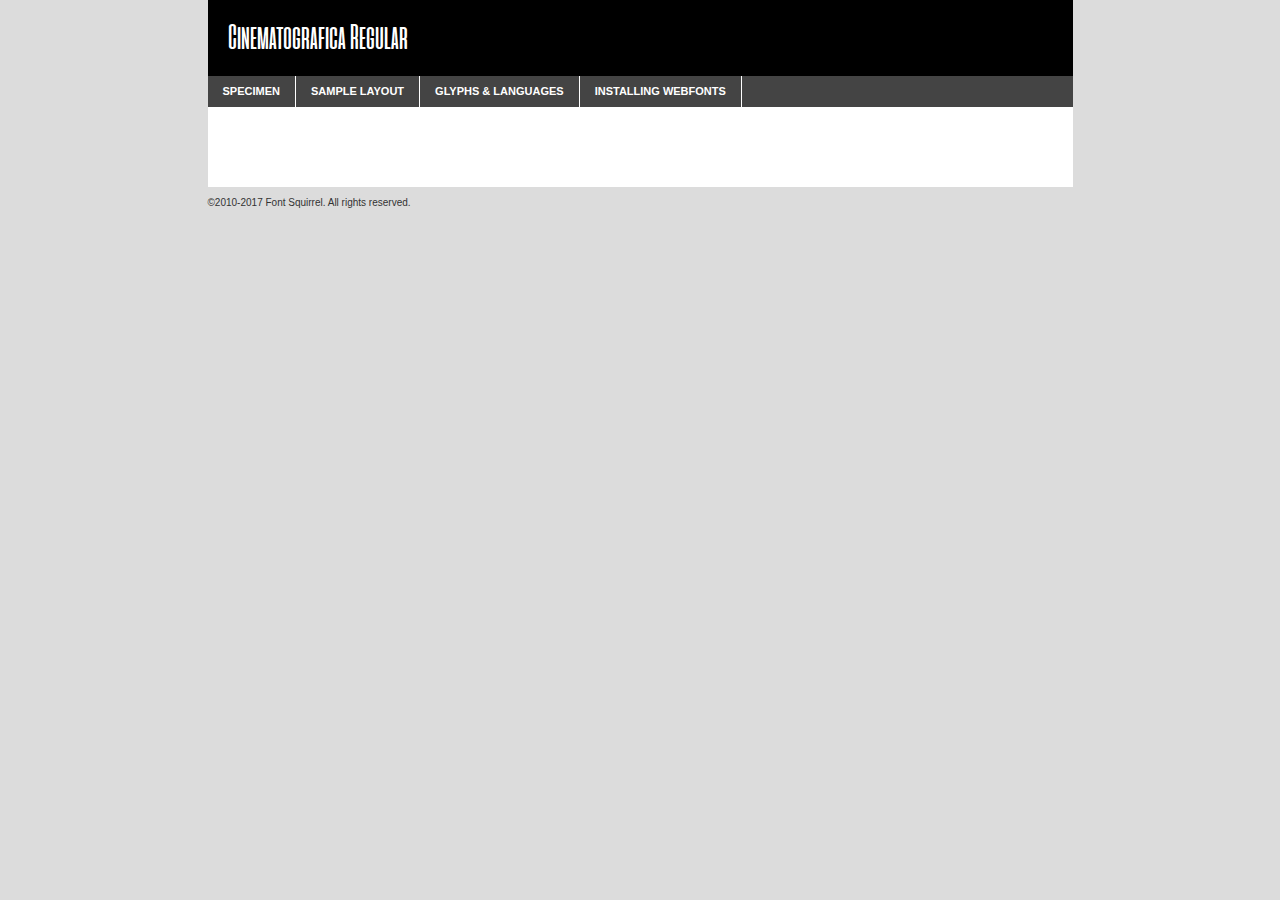
<file: fonts/cinematografica/cinematografica-regular-trial-demo.html>
<!DOCTYPE html PUBLIC "-//W3C//DTD XHTML 1.0 Transitional//EN"
	"http://www.w3.org/TR/xhtml1/DTD/xhtml1-transitional.dtd">

<html xmlns="http://www.w3.org/1999/xhtml" xml:lang="en" lang="en">
<head>
	<meta http-equiv="Content-Type" content="text/html; charset=utf-8" />
	<script src="http://ajax.googleapis.com/ajax/libs/jquery/1.7.2/jquery.min.js" type="text/javascript" charset="utf-8"></script>
	<script type="text/javascript">
	(function($){$.fn.easyTabs=function(option){var param=jQuery.extend({fadeSpeed:"fast",defaultContent:1,activeClass:'active'},option);$(this).each(function(){var thisId="#"+this.id;if(param.defaultContent==''){param.defaultContent=1;}
	if(typeof param.defaultContent=="number")
	{var defaultTab=$(thisId+" .tabs li:eq("+(param.defaultContent-1)+") a").attr('href').substr(1);}else{var defaultTab=param.defaultContent;}
	$(thisId+" .tabs li a").each(function(){var tabToHide=$(this).attr('href').substr(1);$("#"+tabToHide).addClass('easytabs-tab-content');});hideAll();changeContent(defaultTab);function hideAll(){$(thisId+" .easytabs-tab-content").hide();}
	function changeContent(tabId){hideAll();$(thisId+" .tabs li").removeClass(param.activeClass);$(thisId+" .tabs li a[href=#"+tabId+"]").closest('li').addClass(param.activeClass);if(param.fadeSpeed!="none")
	{$(thisId+" #"+tabId).fadeIn(param.fadeSpeed);}else{$(thisId+" #"+tabId).show();}}
	$(thisId+" .tabs li").click(function(){var tabId=$(this).find('a').attr('href').substr(1);changeContent(tabId);return false;});});}})(jQuery);
	</script>
	<link rel="stylesheet" href="specimen_files/specimen_stylesheet.css" type="text/css" charset="utf-8" />
	<link rel="stylesheet" href="stylesheet.css" type="text/css" charset="utf-8" />

	<style type="text/css">
					body{
				font-family: 'cinematograficaregular';
							}
		</style>

	<title>Cinematografica Regular Specimen</title>
	
	
	<script type="text/javascript" charset="utf-8">
		$(document).ready(function() {
			$('#container').easyTabs({defaultContent:1});
		});
	</script>
</head>

<body>
<div id="container">
	<div id="header">
		Cinematografica Regular	</div>
	<ul class="tabs">
		<li><a href="#specimen">Specimen</a></li>
		<li><a href="#layout">Sample Layout</a></li>
				<li><a href="#glyphs">Glyphs &amp; Languages</a></li>
		<li><a href="#installing">Installing Webfonts</a></li>
		
	</ul>
	
	<div id="main_content">

		
			<div id="specimen">
		
				<div class="section">
					<div class="grid12 firstcol">
						<div class="huge">AaBb</div>
					</div>
				</div>
		
				<div class="section">
					<div class="glyph_range">A&#x200B;B&#x200b;C&#x200b;D&#x200b;E&#x200b;F&#x200b;G&#x200b;H&#x200b;I&#x200b;J&#x200b;K&#x200b;L&#x200b;M&#x200b;N&#x200b;O&#x200b;P&#x200b;Q&#x200b;R&#x200b;S&#x200b;T&#x200b;U&#x200b;V&#x200b;W&#x200b;X&#x200b;Y&#x200b;Z&#x200b;a&#x200b;b&#x200b;c&#x200b;d&#x200b;e&#x200b;f&#x200b;g&#x200b;h&#x200b;i&#x200b;j&#x200b;k&#x200b;l&#x200b;m&#x200b;n&#x200b;o&#x200b;p&#x200b;q&#x200b;r&#x200b;s&#x200b;t&#x200b;u&#x200b;v&#x200b;w&#x200b;x&#x200b;y&#x200b;z&#x200b;1&#x200b;2&#x200b;3&#x200b;4&#x200b;5&#x200b;6&#x200b;7&#x200b;8&#x200b;9&#x200b;0&#x200b;&amp;&#x200b;.&#x200b;,&#x200b;?&#x200b;!&#x200b;&#64;&#x200b;(&#x200b;)&#x200b;#&#x200b;$&#x200b;%&#x200b;*&#x200b;+&#x200b;-&#x200b;=&#x200b;:&#x200b;;</div>
				</div>
				<div class="section">
					<div class="grid12 firstcol">
						<table class="sample_table">
							<tr><td>10</td><td class="size10">abcdefghijklmnopqrstuvwxyzABCDEFGHIJKLMNOPQRSTUVWXYZ0123456789abcdefghijklmnopqrstuvwxyzABCDEFGHIJKLMNOPQRSTUVWXYZ0123456789abcdefghijklmnopqrstuvwxyzABCDEFGHIJKLMNOPQRSTUVWXYZ</td></tr>
							<tr><td>11</td><td class="size11">abcdefghijklmnopqrstuvwxyzABCDEFGHIJKLMNOPQRSTUVWXYZ0123456789abcdefghijklmnopqrstuvwxyzABCDEFGHIJKLMNOPQRSTUVWXYZ0123456789abcdefghijklmnopqrstuvwxyzABCDEFGHIJKLMNOPQRSTUVWXYZ</td></tr>
							<tr><td>12</td><td class="size12">abcdefghijklmnopqrstuvwxyzABCDEFGHIJKLMNOPQRSTUVWXYZ0123456789abcdefghijklmnopqrstuvwxyzABCDEFGHIJKLMNOPQRSTUVWXYZ0123456789abcdefghijklmnopqrstuvwxyzABCDEFGHIJKLMNOPQRSTUVWXYZ</td></tr>
							<tr><td>13</td><td class="size13">abcdefghijklmnopqrstuvwxyzABCDEFGHIJKLMNOPQRSTUVWXYZ0123456789abcdefghijklmnopqrstuvwxyzABCDEFGHIJKLMNOPQRSTUVWXYZ0123456789abcdefghijklmnopqrstuvwxyzABCDEFGHIJKLMNOPQRSTUVWXYZ</td></tr>
							<tr><td>14</td><td class="size14">abcdefghijklmnopqrstuvwxyzABCDEFGHIJKLMNOPQRSTUVWXYZ0123456789abcdefghijklmnopqrstuvwxyzABCDEFGHIJKLMNOPQRSTUVWXYZ0123456789abcdefghijklmnopqrstuvwxyzABCDEFGHIJKLMNOPQRSTUVWXYZ</td></tr>
							<tr><td>16</td><td class="size16">abcdefghijklmnopqrstuvwxyzABCDEFGHIJKLMNOPQRSTUVWXYZ0123456789abcdefghijklmnopqrstuvwxyzABCDEFGHIJKLMNOPQRSTUVWXYZ</td></tr>
							<tr><td>18</td><td class="size18">abcdefghijklmnopqrstuvwxyzABCDEFGHIJKLMNOPQRSTUVWXYZ0123456789abcdefghijklmnopqrstuvwxyzABCDEFGHIJKLMNOPQRSTUVWXYZ</td></tr>
							<tr><td>20</td><td class="size20">abcdefghijklmnopqrstuvwxyzABCDEFGHIJKLMNOPQRSTUVWXYZ0123456789abcdefghijklmnopqrstuvwxyzABCDEFGHIJKLMNOPQRSTUVWXYZ</td></tr>
							<tr><td>24</td><td class="size24">abcdefghijklmnopqrstuvwxyzABCDEFGHIJKLMNOPQRSTUVWXYZ0123456789abcdefghijklmnopqrstuvwxyzABCDEFGHIJKLMNOPQRSTUVWXYZ</td></tr>
							<tr><td>30</td><td class="size30">abcdefghijklmnopqrstuvwxyzABCDEFGHIJKLMNOPQRSTUVWXYZ0123456789abcdefghijklmnopqrstuvwxyzABCDEFGHIJKLMNOPQRSTUVWXYZ</td></tr>
							<tr><td>36</td><td class="size36">abcdefghijklmnopqrstuvwxyzABCDEFGHIJKLMNOPQRSTUVWXYZ0123456789abcdefghijklmnopqrstuvwxyzABCDEFGHIJKLMNOPQRSTUVWXYZ</td></tr>
							<tr><td>48</td><td class="size48">abcdefghijklmnopqrstuvwxyzABCDEFGHIJKLMNOPQRSTUVWXYZ0123456789abcdefghijklmnopqrstuvwxyzABCDEFGHIJKLMNOPQRSTUVWXYZ</td></tr>
							<tr><td>60</td><td class="size60">abcdefghijklmnopqrstuvwxyzABCDEFGHIJKLMNOPQRSTUVWXYZ0123456789abcdefghijklmnopqrstuvwxyzABCDEFGHIJKLMNOPQRSTUVWXYZ</td></tr>
							<tr><td>72</td><td class="size72">abcdefghijklmnopqrstuvwxyzABCDEFGHIJKLMNOPQRSTUVWXYZ0123456789abcdefghijklmnopqrstuvwxyzABCDEFGHIJKLMNOPQRSTUVWXYZ</td></tr>
							<tr><td>90</td><td class="size90">abcdefghijklmnopqrstuvwxyzABCDEFGHIJKLMNOPQRSTUVWXYZ0123456789abcdefghijklmnopqrstuvwxyzABCDEFGHIJKLMNOPQRSTUVWXYZ</td></tr>
						</table>
				
					</div>
			
				</div>
		
		
		
								<div class="section" id="bodycomparison">


										<div id="xheight">
				<div class="fontbody">&#x25FC;&#x25FC;&#x25FC;&#x25FC;&#x25FC;&#x25FC;&#x25FC;&#x25FC;&#x25FC;&#x25FC;&#x25FC;&#x25FC;&#x25FC;&#x25FC;&#x25FC;&#x25FC;&#x25FC;&#x25FC;&#x25FC;&#x25FC;&#x25FC;&#x25FC;&#x25FC;&#x25FC;&#x25FC;&#x25FC;&#x25FC;&#x25FC;&#x25FC;&#x25FC;&#x25FC;&#x25FC;&#x25FC;&#x25FC;&#x25FC;&#x25FC;&#x25FC;&#x25FC;&#x25FC;&#x25FC;&#x25FC;&#x25FC;&#x25FC;&#x25FC;&#x25FC;&#x25FC;&#x25FC;&#x25FC;&#x25FC;&#x25FC;&#x25FC;&#x25FC;&#x25FC;&#x25FC;&#x25FC;&#x25FC;&#x25FC;&#x25FC;&#x25FC;&#x25FC;&#x25FC;&#x25FC;&#x25FC;&#x25FC;&#x25FC;&#x25FC;&#x25FC;&#x25FC;&#x25FC;&#x25FC;&#x25FC;&#x25FC;&#x25FC;&#x25FC;&#x25FC;&#x25FC;&#x25FC;&#x25FC;&#x25FC;&#x25FC;&#x25FC;&#x25FC;&#x25FC;&#x25FC;&#x25FC;&#x25FC;&#x25FC;&#x25FC;&#x25FC;&#x25FC;&#x25FC;&#x25FC;&#x25FC;&#x25FC;&#x25FC;&#x25FC;&#x25FC;&#x25FC;&#x25FC;body</div><div class="arialbody">body</div><div class="verdanabody">body</div><div class="georgiabody">body</div></div>
										<div class="fontbody" style="z-index:1">
											body<span>Cinematografica Regular</span>
										</div>
										<div class="arialbody" style="z-index:1">
											body<span>Arial</span>
										</div>
										<div class="verdanabody" style="z-index:1">
											body<span>Verdana</span>
										</div>
										<div class="georgiabody" style="z-index:1">
											body<span>Georgia</span>
										</div>



								</div>
		
		
				<div class="section psample psample_row1" id="">
					
					<div class="grid2 firstcol">
						<p class="size10"><span>10.</span>Aenean lacinia bibendum nulla sed consectetur. Fusce dapibus, tellus ac cursus commodo, tortor mauris condimentum nibh, ut fermentum massa justo sit amet risus. Nullam id dolor id nibh ultricies vehicula ut id elit. Cum sociis natoque penatibus et magnis dis parturient montes, nascetur ridiculus mus. Nulla vitae elit libero, a pharetra augue.</p>
			
					</div>
					<div class="grid3">
						<p class="size11"><span>11.</span>Aenean lacinia bibendum nulla sed consectetur. Fusce dapibus, tellus ac cursus commodo, tortor mauris condimentum nibh, ut fermentum massa justo sit amet risus. Nullam id dolor id nibh ultricies vehicula ut id elit. Cum sociis natoque penatibus et magnis dis parturient montes, nascetur ridiculus mus. Nulla vitae elit libero, a pharetra augue.</p>
			
					</div>
					<div class="grid3">
						<p class="size12"><span>12.</span>Aenean lacinia bibendum nulla sed consectetur. Fusce dapibus, tellus ac cursus commodo, tortor mauris condimentum nibh, ut fermentum massa justo sit amet risus. Nullam id dolor id nibh ultricies vehicula ut id elit. Cum sociis natoque penatibus et magnis dis parturient montes, nascetur ridiculus mus. Nulla vitae elit libero, a pharetra augue.</p>
			
					</div>
					<div class="grid4">
						<p class="size13"><span>13.</span>Aenean lacinia bibendum nulla sed consectetur. Fusce dapibus, tellus ac cursus commodo, tortor mauris condimentum nibh, ut fermentum massa justo sit amet risus. Nullam id dolor id nibh ultricies vehicula ut id elit. Cum sociis natoque penatibus et magnis dis parturient montes, nascetur ridiculus mus. Nulla vitae elit libero, a pharetra augue.</p>
			
					</div>
					<div class="white_blend"></div>
					
				</div>
				<div class="section psample psample_row2" id="">
					<div class="grid3 firstcol">
						<p class="size14"><span>14.</span>Aenean lacinia bibendum nulla sed consectetur. Fusce dapibus, tellus ac cursus commodo, tortor mauris condimentum nibh, ut fermentum massa justo sit amet risus. Nullam id dolor id nibh ultricies vehicula ut id elit. Cum sociis natoque penatibus et magnis dis parturient montes, nascetur ridiculus mus. Nulla vitae elit libero, a pharetra augue.</p>
			
					</div>
					<div class="grid4">
						<p class="size16"><span>16.</span>Aenean lacinia bibendum nulla sed consectetur. Fusce dapibus, tellus ac cursus commodo, tortor mauris condimentum nibh, ut fermentum massa justo sit amet risus. Nullam id dolor id nibh ultricies vehicula ut id elit. Cum sociis natoque penatibus et magnis dis parturient montes, nascetur ridiculus mus. Nulla vitae elit libero, a pharetra augue.</p>
			
					</div>
					<div class="grid5">
						<p class="size18"><span>18.</span>Aenean lacinia bibendum nulla sed consectetur. Fusce dapibus, tellus ac cursus commodo, tortor mauris condimentum nibh, ut fermentum massa justo sit amet risus. Nullam id dolor id nibh ultricies vehicula ut id elit. Cum sociis natoque penatibus et magnis dis parturient montes, nascetur ridiculus mus. Nulla vitae elit libero, a pharetra augue.</p>
			
					</div>

					<div class="white_blend"></div>

				</div>
				
				<div class="section psample psample_row3" id="">
					<div class="grid5 firstcol">
						<p class="size20"><span>20.</span>Aenean lacinia bibendum nulla sed consectetur. Fusce dapibus, tellus ac cursus commodo, tortor mauris condimentum nibh, ut fermentum massa justo sit amet risus. Nullam id dolor id nibh ultricies vehicula ut id elit. Cum sociis natoque penatibus et magnis dis parturient montes, nascetur ridiculus mus. Nulla vitae elit libero, a pharetra augue.</p>
					</div>
					<div class="grid7">
						<p class="size24"><span>24.</span>Aenean lacinia bibendum nulla sed consectetur. Fusce dapibus, tellus ac cursus commodo, tortor mauris condimentum nibh, ut fermentum massa justo sit amet risus. Nullam id dolor id nibh ultricies vehicula ut id elit. Cum sociis natoque penatibus et magnis dis parturient montes, nascetur ridiculus mus. Nulla vitae elit libero, a pharetra augue.</p>
					</div>
					
					<div class="white_blend"></div>
					
				</div>
				
				<div class="section psample psample_row4" id="">
					<div class="grid12 firstcol">
						<p class="size30"><span>30.</span>Aenean lacinia bibendum nulla sed consectetur. Fusce dapibus, tellus ac cursus commodo, tortor mauris condimentum nibh, ut fermentum massa justo sit amet risus. Nullam id dolor id nibh ultricies vehicula ut id elit. Cum sociis natoque penatibus et magnis dis parturient montes, nascetur ridiculus mus. Nulla vitae elit libero, a pharetra augue.</p>
					</div>
					<div class="white_blend"></div>
					
				</div>
				
				
				
				<div class="section psample psample_row1 fullreverse">
					<div class="grid2 firstcol">
						<p class="size10"><span>10.</span>Aenean lacinia bibendum nulla sed consectetur. Fusce dapibus, tellus ac cursus commodo, tortor mauris condimentum nibh, ut fermentum massa justo sit amet risus. Nullam id dolor id nibh ultricies vehicula ut id elit. Cum sociis natoque penatibus et magnis dis parturient montes, nascetur ridiculus mus. Nulla vitae elit libero, a pharetra augue.</p>
			
					</div>
					<div class="grid3">
						<p class="size11"><span>11.</span>Aenean lacinia bibendum nulla sed consectetur. Fusce dapibus, tellus ac cursus commodo, tortor mauris condimentum nibh, ut fermentum massa justo sit amet risus. Nullam id dolor id nibh ultricies vehicula ut id elit. Cum sociis natoque penatibus et magnis dis parturient montes, nascetur ridiculus mus. Nulla vitae elit libero, a pharetra augue.</p>
			
					</div>
					<div class="grid3">
						<p class="size12"><span>12.</span>Aenean lacinia bibendum nulla sed consectetur. Fusce dapibus, tellus ac cursus commodo, tortor mauris condimentum nibh, ut fermentum massa justo sit amet risus. Nullam id dolor id nibh ultricies vehicula ut id elit. Cum sociis natoque penatibus et magnis dis parturient montes, nascetur ridiculus mus. Nulla vitae elit libero, a pharetra augue.</p>
			
					</div>
					<div class="grid4">
						<p class="size13"><span>13.</span>Aenean lacinia bibendum nulla sed consectetur. Fusce dapibus, tellus ac cursus commodo, tortor mauris condimentum nibh, ut fermentum massa justo sit amet risus. Nullam id dolor id nibh ultricies vehicula ut id elit. Cum sociis natoque penatibus et magnis dis parturient montes, nascetur ridiculus mus. Nulla vitae elit libero, a pharetra augue.</p>
			
					</div>
					<div class="black_blend"></div>
					
				</div>
				
				<div class="section psample psample_row2 fullreverse">
					<div class="grid3 firstcol">
						<p class="size14"><span>14.</span>Aenean lacinia bibendum nulla sed consectetur. Fusce dapibus, tellus ac cursus commodo, tortor mauris condimentum nibh, ut fermentum massa justo sit amet risus. Nullam id dolor id nibh ultricies vehicula ut id elit. Cum sociis natoque penatibus et magnis dis parturient montes, nascetur ridiculus mus. Nulla vitae elit libero, a pharetra augue.</p>
			
					</div>
					<div class="grid4">
						<p class="size16"><span>16.</span>Aenean lacinia bibendum nulla sed consectetur. Fusce dapibus, tellus ac cursus commodo, tortor mauris condimentum nibh, ut fermentum massa justo sit amet risus. Nullam id dolor id nibh ultricies vehicula ut id elit. Cum sociis natoque penatibus et magnis dis parturient montes, nascetur ridiculus mus. Nulla vitae elit libero, a pharetra augue.</p>
			
					</div>
					<div class="grid5">
						<p class="size18"><span>18.</span>Aenean lacinia bibendum nulla sed consectetur. Fusce dapibus, tellus ac cursus commodo, tortor mauris condimentum nibh, ut fermentum massa justo sit amet risus. Nullam id dolor id nibh ultricies vehicula ut id elit. Cum sociis natoque penatibus et magnis dis parturient montes, nascetur ridiculus mus. Nulla vitae elit libero, a pharetra augue.</p>
			
					</div>
					<div class="black_blend"></div>

				</div>
				
				<div class="section psample fullreverse psample_row3" id="">
					<div class="grid5 firstcol">
						<p class="size20"><span>20.</span>Aenean lacinia bibendum nulla sed consectetur. Fusce dapibus, tellus ac cursus commodo, tortor mauris condimentum nibh, ut fermentum massa justo sit amet risus. Nullam id dolor id nibh ultricies vehicula ut id elit. Cum sociis natoque penatibus et magnis dis parturient montes, nascetur ridiculus mus. Nulla vitae elit libero, a pharetra augue.</p>
					</div>
					<div class="grid7">
						<p class="size24"><span>24.</span>Aenean lacinia bibendum nulla sed consectetur. Fusce dapibus, tellus ac cursus commodo, tortor mauris condimentum nibh, ut fermentum massa justo sit amet risus. Nullam id dolor id nibh ultricies vehicula ut id elit. Cum sociis natoque penatibus et magnis dis parturient montes, nascetur ridiculus mus. Nulla vitae elit libero, a pharetra augue.</p>
					</div>
					
					<div class="black_blend"></div>
					
				</div>
				
				<div class="section psample fullreverse psample_row4" id="" style="border-bottom: 20px #000 solid;">
					<div class="grid12 firstcol">
						<p class="size30"><span>30.</span>Aenean lacinia bibendum nulla sed consectetur. Fusce dapibus, tellus ac cursus commodo, tortor mauris condimentum nibh, ut fermentum massa justo sit amet risus. Nullam id dolor id nibh ultricies vehicula ut id elit. Cum sociis natoque penatibus et magnis dis parturient montes, nascetur ridiculus mus. Nulla vitae elit libero, a pharetra augue.</p>
					</div>
					<div class="black_blend"></div>
					
				</div>
				
				
				
				
			</div>
			
			<div id="layout">
				
				<div class="section">
					
					<div class="grid12 firstcol">
						<h1>Lorem Ipsum Dolor</h1>
						<h2>Etiam porta sem malesuada magna mollis euismod</h2>
						
						<p class="byline">By <a href="#link">Aenean Lacinia</a></p>
					</div>
				</div>
				<div class="section">
					<div class="grid8 firstcol">
						<p class="large">Donec sed odio dui. Morbi leo risus, porta ac consectetur ac, vestibulum at eros. Fusce dapibus, tellus ac cursus commodo, tortor mauris condimentum nibh, ut fermentum massa justo sit amet risus. </p>

						
						<h3>Pellentesque ornare sem</h3>

						<p>Maecenas sed diam eget risus varius blandit sit amet non magna. Maecenas faucibus mollis interdum. Donec ullamcorper nulla non metus auctor fringilla. Nullam id dolor id nibh ultricies vehicula ut id elit. Nullam id dolor id nibh ultricies vehicula ut id elit. </p>

						<p>Aenean eu leo quam. Pellentesque ornare sem lacinia quam venenatis vestibulum. Lorem ipsum dolor sit amet, consectetur adipiscing elit. Cum sociis natoque penatibus et magnis dis parturient montes, nascetur ridiculus mus. </p>

						<p>Nulla vitae elit libero, a pharetra augue. Praesent commodo cursus magna, vel scelerisque nisl consectetur et. Aenean lacinia bibendum nulla sed consectetur. </p>

						<p>Nullam quis risus eget urna mollis ornare vel eu leo. Nullam quis risus eget urna mollis ornare vel eu leo. Maecenas sed diam eget risus varius blandit sit amet non magna. Donec ullamcorper nulla non metus auctor fringilla. </p>

						<h3>Cras mattis consectetur</h3>

						<p>Aenean eu leo quam. Pellentesque ornare sem lacinia quam venenatis vestibulum. Aenean lacinia bibendum nulla sed consectetur. Integer posuere erat a ante venenatis dapibus posuere velit aliquet. Cras mattis consectetur purus sit amet fermentum. </p>

						<p>Nullam id dolor id nibh ultricies vehicula ut id elit. Nullam quis risus eget urna mollis ornare vel eu leo. Cras mattis consectetur purus sit amet fermentum.</p>
					</div>
					
					<div class="grid4 sidebar">
						
						<div class="box reverse">
							<p class="last">Nullam quis risus eget urna mollis ornare vel eu leo. Donec ullamcorper nulla non metus auctor fringilla. Cras mattis consectetur purus sit amet fermentum. Sed posuere consectetur est at lobortis. Lorem ipsum dolor sit amet, consectetur adipiscing elit. </p>
						</div>
						
						<p class="caption">Maecenas sed diam eget risus varius.</p>

						<p>Vestibulum id ligula porta felis euismod semper. Integer posuere erat a ante venenatis dapibus posuere velit aliquet. Vestibulum id ligula porta felis euismod semper. Sed posuere consectetur est at lobortis. Maecenas sed diam eget risus varius blandit sit amet non magna. Fusce dapibus, tellus ac cursus commodo, tortor mauris condimentum nibh, ut fermentum massa justo sit amet risus. </p>

					

						<p>Duis mollis, est non commodo luctus, nisi erat porttitor ligula, eget lacinia odio sem nec elit. Aenean lacinia bibendum nulla sed consectetur. Vivamus sagittis lacus vel augue laoreet rutrum faucibus dolor auctor. Aenean lacinia bibendum nulla sed consectetur. Nullam quis risus eget urna mollis ornare vel eu leo. </p>

						<p>Praesent commodo cursus magna, vel scelerisque nisl consectetur et. Donec ullamcorper nulla non metus auctor fringilla. Maecenas faucibus mollis interdum. Fusce dapibus, tellus ac cursus commodo, tortor mauris condimentum nibh, ut fermentum massa justo sit amet risus. </p>

					</div>
				</div>
				
			</div>


			



		<div id="glyphs">
			<div class="section">
				<div class="grid12 firstcol">
			
				<h1>Language Support</h1>
				<p>The subset of Cinematografica Regular in this kit supports the following languages:<br />
			
					Albanian, Basque, Breton, Chamorro, Danish, Dutch, English, Faroese, Finnish, French, Frisian, Galician, German, Icelandic, Italian, Malagasy, Norwegian, Portuguese, Spanish, Swedish, Alsatian, Aragonese, Arapaho, Arrernte, Asturian, Aymara, Bislama, Cebuano, Corsican, Fijian, French_creole, Genoese, Gilbertese, Greenlandic, Haitian_creole, Hiligaynon, Hmong, Hopi, Ibanag, Iloko_ilokano, Indonesian, Interglossa_glosa, Interlingua, Irish_gaelic, Jerriais, Lojban, Lombard, Luxembourgeois, Manx, Mohawk, Norfolk_pitcairnese, Occitan, Oromo, Pangasinan, Papiamento, Piedmontese, Potawatomi, Rhaeto-romance, Romansh, Rotokas, Sami_lule, Samoan, Sardinian, Scots_gaelic, Seychelles_creole, Shona, Sicilian, Somali, Southern_ndebele, Swahili, Swati_swazi, Tagalog_filipino_pilipino, Tetum, Tok_pisin, Uyghur_latinized, Volapuk, Walloon, Warlpiri, Xhosa, Yapese, Zulu, Latinbasic, Ubasic, Demo				</p>
				<h1>Glyph Chart</h1>
				<p>The subset of Cinematografica Regular in this kit includes all the glyphs listed below. Unicode entities are included above each glyph to help you insert individual characters into your layout.</p>
				<div id="glyph_chart">
			
																				 <div><p>&amp;#32;</p>&#32;</div>
																				 <div><p>&amp;#33;</p>&#33;</div>
																				 <div><p>&amp;#34;</p>&#34;</div>
																				 <div><p>&amp;#35;</p>&#35;</div>
																				 <div><p>&amp;#36;</p>&#36;</div>
																				 <div><p>&amp;#37;</p>&#37;</div>
																				 <div><p>&amp;#38;</p>&#38;</div>
																				 <div><p>&amp;#39;</p>&#39;</div>
																				 <div><p>&amp;#40;</p>&#40;</div>
																				 <div><p>&amp;#41;</p>&#41;</div>
																				 <div><p>&amp;#42;</p>&#42;</div>
																				 <div><p>&amp;#43;</p>&#43;</div>
																				 <div><p>&amp;#44;</p>&#44;</div>
																				 <div><p>&amp;#45;</p>&#45;</div>
																				 <div><p>&amp;#46;</p>&#46;</div>
																				 <div><p>&amp;#47;</p>&#47;</div>
																				 <div><p>&amp;#48;</p>&#48;</div>
																				 <div><p>&amp;#49;</p>&#49;</div>
																				 <div><p>&amp;#50;</p>&#50;</div>
																				 <div><p>&amp;#51;</p>&#51;</div>
																				 <div><p>&amp;#52;</p>&#52;</div>
																				 <div><p>&amp;#53;</p>&#53;</div>
																				 <div><p>&amp;#54;</p>&#54;</div>
																				 <div><p>&amp;#55;</p>&#55;</div>
																				 <div><p>&amp;#56;</p>&#56;</div>
																				 <div><p>&amp;#57;</p>&#57;</div>
																				 <div><p>&amp;#58;</p>&#58;</div>
																				 <div><p>&amp;#59;</p>&#59;</div>
																				 <div><p>&amp;#60;</p>&#60;</div>
																				 <div><p>&amp;#61;</p>&#61;</div>
																				 <div><p>&amp;#62;</p>&#62;</div>
																				 <div><p>&amp;#63;</p>&#63;</div>
																				 <div><p>&amp;#64;</p>&#64;</div>
																				 <div><p>&amp;#65;</p>&#65;</div>
																				 <div><p>&amp;#66;</p>&#66;</div>
																				 <div><p>&amp;#67;</p>&#67;</div>
																				 <div><p>&amp;#68;</p>&#68;</div>
																				 <div><p>&amp;#69;</p>&#69;</div>
																				 <div><p>&amp;#70;</p>&#70;</div>
																				 <div><p>&amp;#71;</p>&#71;</div>
																				 <div><p>&amp;#72;</p>&#72;</div>
																				 <div><p>&amp;#73;</p>&#73;</div>
																				 <div><p>&amp;#74;</p>&#74;</div>
																				 <div><p>&amp;#75;</p>&#75;</div>
																				 <div><p>&amp;#76;</p>&#76;</div>
																				 <div><p>&amp;#77;</p>&#77;</div>
																				 <div><p>&amp;#78;</p>&#78;</div>
																				 <div><p>&amp;#79;</p>&#79;</div>
																				 <div><p>&amp;#80;</p>&#80;</div>
																				 <div><p>&amp;#81;</p>&#81;</div>
																				 <div><p>&amp;#82;</p>&#82;</div>
																				 <div><p>&amp;#83;</p>&#83;</div>
																				 <div><p>&amp;#84;</p>&#84;</div>
																				 <div><p>&amp;#85;</p>&#85;</div>
																				 <div><p>&amp;#86;</p>&#86;</div>
																				 <div><p>&amp;#87;</p>&#87;</div>
																				 <div><p>&amp;#88;</p>&#88;</div>
																				 <div><p>&amp;#89;</p>&#89;</div>
																				 <div><p>&amp;#90;</p>&#90;</div>
																				 <div><p>&amp;#91;</p>&#91;</div>
																				 <div><p>&amp;#92;</p>&#92;</div>
																				 <div><p>&amp;#93;</p>&#93;</div>
																				 <div><p>&amp;#94;</p>&#94;</div>
																				 <div><p>&amp;#95;</p>&#95;</div>
																				 <div><p>&amp;#96;</p>&#96;</div>
																				 <div><p>&amp;#97;</p>&#97;</div>
																				 <div><p>&amp;#98;</p>&#98;</div>
																				 <div><p>&amp;#99;</p>&#99;</div>
																				 <div><p>&amp;#100;</p>&#100;</div>
																				 <div><p>&amp;#101;</p>&#101;</div>
																				 <div><p>&amp;#102;</p>&#102;</div>
																				 <div><p>&amp;#103;</p>&#103;</div>
																				 <div><p>&amp;#104;</p>&#104;</div>
																				 <div><p>&amp;#105;</p>&#105;</div>
																				 <div><p>&amp;#106;</p>&#106;</div>
																				 <div><p>&amp;#107;</p>&#107;</div>
																				 <div><p>&amp;#108;</p>&#108;</div>
																				 <div><p>&amp;#109;</p>&#109;</div>
																				 <div><p>&amp;#110;</p>&#110;</div>
																				 <div><p>&amp;#111;</p>&#111;</div>
																				 <div><p>&amp;#112;</p>&#112;</div>
																				 <div><p>&amp;#113;</p>&#113;</div>
																				 <div><p>&amp;#114;</p>&#114;</div>
																				 <div><p>&amp;#115;</p>&#115;</div>
																				 <div><p>&amp;#116;</p>&#116;</div>
																				 <div><p>&amp;#117;</p>&#117;</div>
																				 <div><p>&amp;#118;</p>&#118;</div>
																				 <div><p>&amp;#119;</p>&#119;</div>
																				 <div><p>&amp;#120;</p>&#120;</div>
																				 <div><p>&amp;#121;</p>&#121;</div>
																				 <div><p>&amp;#122;</p>&#122;</div>
																				 <div><p>&amp;#123;</p>&#123;</div>
																				 <div><p>&amp;#124;</p>&#124;</div>
																				 <div><p>&amp;#125;</p>&#125;</div>
																				 <div><p>&amp;#126;</p>&#126;</div>
																				 <div><p>&amp;#160;</p>&#160;</div>
																				 <div><p>&amp;#161;</p>&#161;</div>
																				 <div><p>&amp;#162;</p>&#162;</div>
																				 <div><p>&amp;#163;</p>&#163;</div>
																				 <div><p>&amp;#164;</p>&#164;</div>
																				 <div><p>&amp;#165;</p>&#165;</div>
																				 <div><p>&amp;#166;</p>&#166;</div>
																				 <div><p>&amp;#167;</p>&#167;</div>
																				 <div><p>&amp;#168;</p>&#168;</div>
																				 <div><p>&amp;#169;</p>&#169;</div>
																				 <div><p>&amp;#170;</p>&#170;</div>
																				 <div><p>&amp;#171;</p>&#171;</div>
																				 <div><p>&amp;#172;</p>&#172;</div>
																				 <div><p>&amp;#173;</p>&#173;</div>
																				 <div><p>&amp;#174;</p>&#174;</div>
																				 <div><p>&amp;#175;</p>&#175;</div>
																				 <div><p>&amp;#176;</p>&#176;</div>
																				 <div><p>&amp;#177;</p>&#177;</div>
																				 <div><p>&amp;#178;</p>&#178;</div>
																				 <div><p>&amp;#179;</p>&#179;</div>
																				 <div><p>&amp;#180;</p>&#180;</div>
																				 <div><p>&amp;#182;</p>&#182;</div>
																				 <div><p>&amp;#183;</p>&#183;</div>
																				 <div><p>&amp;#184;</p>&#184;</div>
																				 <div><p>&amp;#185;</p>&#185;</div>
																				 <div><p>&amp;#186;</p>&#186;</div>
																				 <div><p>&amp;#187;</p>&#187;</div>
																				 <div><p>&amp;#188;</p>&#188;</div>
																				 <div><p>&amp;#189;</p>&#189;</div>
																				 <div><p>&amp;#190;</p>&#190;</div>
																				 <div><p>&amp;#191;</p>&#191;</div>
																				 <div><p>&amp;#192;</p>&#192;</div>
																				 <div><p>&amp;#193;</p>&#193;</div>
																				 <div><p>&amp;#194;</p>&#194;</div>
																				 <div><p>&amp;#195;</p>&#195;</div>
																				 <div><p>&amp;#196;</p>&#196;</div>
																				 <div><p>&amp;#197;</p>&#197;</div>
																				 <div><p>&amp;#198;</p>&#198;</div>
																				 <div><p>&amp;#199;</p>&#199;</div>
																				 <div><p>&amp;#200;</p>&#200;</div>
																				 <div><p>&amp;#201;</p>&#201;</div>
																				 <div><p>&amp;#202;</p>&#202;</div>
																				 <div><p>&amp;#203;</p>&#203;</div>
																				 <div><p>&amp;#204;</p>&#204;</div>
																				 <div><p>&amp;#205;</p>&#205;</div>
																				 <div><p>&amp;#206;</p>&#206;</div>
																				 <div><p>&amp;#207;</p>&#207;</div>
																				 <div><p>&amp;#208;</p>&#208;</div>
																				 <div><p>&amp;#209;</p>&#209;</div>
																				 <div><p>&amp;#210;</p>&#210;</div>
																				 <div><p>&amp;#211;</p>&#211;</div>
																				 <div><p>&amp;#212;</p>&#212;</div>
																				 <div><p>&amp;#213;</p>&#213;</div>
																				 <div><p>&amp;#214;</p>&#214;</div>
																				 <div><p>&amp;#215;</p>&#215;</div>
																				 <div><p>&amp;#216;</p>&#216;</div>
																				 <div><p>&amp;#217;</p>&#217;</div>
																				 <div><p>&amp;#218;</p>&#218;</div>
																				 <div><p>&amp;#219;</p>&#219;</div>
																				 <div><p>&amp;#220;</p>&#220;</div>
																				 <div><p>&amp;#221;</p>&#221;</div>
																				 <div><p>&amp;#222;</p>&#222;</div>
																				 <div><p>&amp;#223;</p>&#223;</div>
																				 <div><p>&amp;#224;</p>&#224;</div>
																				 <div><p>&amp;#225;</p>&#225;</div>
																				 <div><p>&amp;#226;</p>&#226;</div>
																				 <div><p>&amp;#227;</p>&#227;</div>
																				 <div><p>&amp;#228;</p>&#228;</div>
																				 <div><p>&amp;#229;</p>&#229;</div>
																				 <div><p>&amp;#230;</p>&#230;</div>
																				 <div><p>&amp;#231;</p>&#231;</div>
																				 <div><p>&amp;#232;</p>&#232;</div>
																				 <div><p>&amp;#233;</p>&#233;</div>
																				 <div><p>&amp;#234;</p>&#234;</div>
																				 <div><p>&amp;#235;</p>&#235;</div>
																				 <div><p>&amp;#236;</p>&#236;</div>
																				 <div><p>&amp;#237;</p>&#237;</div>
																				 <div><p>&amp;#238;</p>&#238;</div>
																				 <div><p>&amp;#239;</p>&#239;</div>
																				 <div><p>&amp;#240;</p>&#240;</div>
																				 <div><p>&amp;#241;</p>&#241;</div>
																				 <div><p>&amp;#242;</p>&#242;</div>
																				 <div><p>&amp;#243;</p>&#243;</div>
																				 <div><p>&amp;#244;</p>&#244;</div>
																				 <div><p>&amp;#245;</p>&#245;</div>
																				 <div><p>&amp;#246;</p>&#246;</div>
																				 <div><p>&amp;#247;</p>&#247;</div>
																				 <div><p>&amp;#248;</p>&#248;</div>
																				 <div><p>&amp;#249;</p>&#249;</div>
																				 <div><p>&amp;#250;</p>&#250;</div>
																				 <div><p>&amp;#251;</p>&#251;</div>
																				 <div><p>&amp;#252;</p>&#252;</div>
																				 <div><p>&amp;#253;</p>&#253;</div>
																				 <div><p>&amp;#254;</p>&#254;</div>
																				 <div><p>&amp;#255;</p>&#255;</div>
																				 <div><p>&amp;#338;</p>&#338;</div>
																				 <div><p>&amp;#339;</p>&#339;</div>
																				 <div><p>&amp;#376;</p>&#376;</div>
																				 <div><p>&amp;#710;</p>&#710;</div>
																				 <div><p>&amp;#732;</p>&#732;</div>
																				 <div><p>&amp;#8192;</p>&#8192;</div>
																				 <div><p>&amp;#8193;</p>&#8193;</div>
																				 <div><p>&amp;#8194;</p>&#8194;</div>
																				 <div><p>&amp;#8195;</p>&#8195;</div>
																				 <div><p>&amp;#8196;</p>&#8196;</div>
																				 <div><p>&amp;#8197;</p>&#8197;</div>
																				 <div><p>&amp;#8198;</p>&#8198;</div>
																				 <div><p>&amp;#8199;</p>&#8199;</div>
																				 <div><p>&amp;#8200;</p>&#8200;</div>
																				 <div><p>&amp;#8201;</p>&#8201;</div>
																				 <div><p>&amp;#8202;</p>&#8202;</div>
																				 <div><p>&amp;#8208;</p>&#8208;</div>
																				 <div><p>&amp;#8209;</p>&#8209;</div>
																				 <div><p>&amp;#8210;</p>&#8210;</div>
																				 <div><p>&amp;#8211;</p>&#8211;</div>
																				 <div><p>&amp;#8212;</p>&#8212;</div>
																				 <div><p>&amp;#8216;</p>&#8216;</div>
																				 <div><p>&amp;#8217;</p>&#8217;</div>
																				 <div><p>&amp;#8218;</p>&#8218;</div>
																				 <div><p>&amp;#8220;</p>&#8220;</div>
																				 <div><p>&amp;#8221;</p>&#8221;</div>
																				 <div><p>&amp;#8222;</p>&#8222;</div>
																				 <div><p>&amp;#8226;</p>&#8226;</div>
																				 <div><p>&amp;#8230;</p>&#8230;</div>
																				 <div><p>&amp;#8239;</p>&#8239;</div>
																				 <div><p>&amp;#8249;</p>&#8249;</div>
																				 <div><p>&amp;#8250;</p>&#8250;</div>
																				 <div><p>&amp;#8287;</p>&#8287;</div>
																				 <div><p>&amp;#8364;</p>&#8364;</div>
																				 <div><p>&amp;#8482;</p>&#8482;</div>
																				 <div><p>&amp;#9724;</p>&#9724;</div>
																				 <div><p>&amp;#64257;</p>&#64257;</div>
																				 <div><p>&amp;#64258;</p>&#64258;</div>
																				 <div><p>&amp;#64259;</p>&#64259;</div>
																				 <div><p>&amp;#64260;</p>&#64260;</div>
																																																</div>	
				</div>
		
		
			</div>
		</div>
		
		
		<div id="specs">
			
		</div>
	
		<div id="installing">
			<div class="section">
				<div class="grid7 firstcol">
					<h1>Installing Webfonts</h1>
					
					<p>Webfonts are supported by all major browser platforms but not all in the same way. There are currently four different font formats that must be included in order to target all browsers. This includes TTF, WOFF, EOT and SVG.</p>
					
					<h2>1. Upload your webfonts</h2>
					<p>You must upload your webfont kit to your website. They should be in or near the same directory as your CSS files.</p>
					
					<h2>2. Include the webfont stylesheet</h2>
					<p>A special CSS @font-face declaration helps the various browsers select the appropriate font it needs without causing you a bunch of headaches. Learn more about this syntax by reading the <a href="https://www.fontspring.com/blog/further-hardening-of-the-bulletproof-syntax">Fontspring blog post</a> about it. The code for it is as follows:</p>


<code>
@font-face{ 
	font-family: 'MyWebFont';
	src: url('WebFont.eot');
	src: url('WebFont.eot?#iefix') format('embedded-opentype'),
	     url('WebFont.woff') format('woff'),
	     url('WebFont.ttf') format('truetype'),
	     url('WebFont.svg#webfont') format('svg');
}
</code>

	<p>We've already gone ahead and generated the code for you. All you have to do is link to the stylesheet in your HTML, like this:</p>
	<code>&lt;link rel=&quot;stylesheet&quot; href=&quot;stylesheet.css&quot; type=&quot;text/css&quot; charset=&quot;utf-8&quot; /&gt;</code>

					<h2>3. Modify your own stylesheet</h2>
					<p>To take advantage of your new fonts, you must tell your stylesheet to use them. Look at the original @font-face declaration above and find the property called "font-family." The name linked there will be what you use to reference the font. Prepend that webfont name to the font stack in the "font-family" property, inside the selector you want to change. For example:</p>
<code>p { font-family: 'WebFont', Arial, sans-serif; }</code>

<h2>4. Test</h2>
<p>Getting webfonts to work cross-browser <em>can</em> be tricky. Use the information in the sidebar to help you if you find that fonts aren't loading in a particular browser.</p>
				</div>
				
				<div class="grid5 sidebar">
					<div class="box">
						<h2>Troubleshooting<br />Font-Face Problems</h2>
						<p>Having trouble getting your webfonts to load in your new website? Here are some tips to sort out what might be the problem.</p>

						<h3>Fonts not showing in any browser</h3>

						<p>This sounds like you need to work on the plumbing. You either did not upload the fonts to the correct directory, or you did not link the fonts properly in the CSS. If you've confirmed that all this is correct and you still have a problem, take a look at your .htaccess file and see if requests are getting intercepted.</p>

						<h3>Fonts not loading in iPhone or iPad</h3>

						<p>The most common problem here is that you are serving the fonts from an IIS server. IIS refuses to serve files that have unknown MIME types. If that is the case, you must set the MIME type for SVG to "image/svg+xml" in the server settings. Follow these instructions from Microsoft if you need help.</p>

						<h3>Fonts not loading in Firefox</h3>

						<p>The primary reason for this failure? You are still using a version Firefox older than 3.5. So upgrade already! If that isn't it, then you are very likely serving fonts from a different domain. Firefox requires that all font assets be served from the same domain. Lastly it is possible that you need to add WOFF to your list of MIME types (if you are serving via IIS.)</p>

						<h3>Fonts not loading in IE</h3>

						<p>Are you looking at Internet Explorer on an actual Windows machine or are you cheating by using a service like Adobe BrowserLab? Many of these screenshot services do not render @font-face for IE. Best to test it on a real machine.</p>

						<h3>Fonts not loading in IE9</h3>

						<p>IE9, like Firefox, requires that fonts be served from the same domain as the website. Make sure that is the case.</p>
					</div>
				</div>
			</div>
			
		</div>
	
	</div>
	<div id="footer">
		<p>&copy;2010-2017 Font Squirrel. All rights reserved.</p>
	</div>
</div>
</body>
</html>
</file>
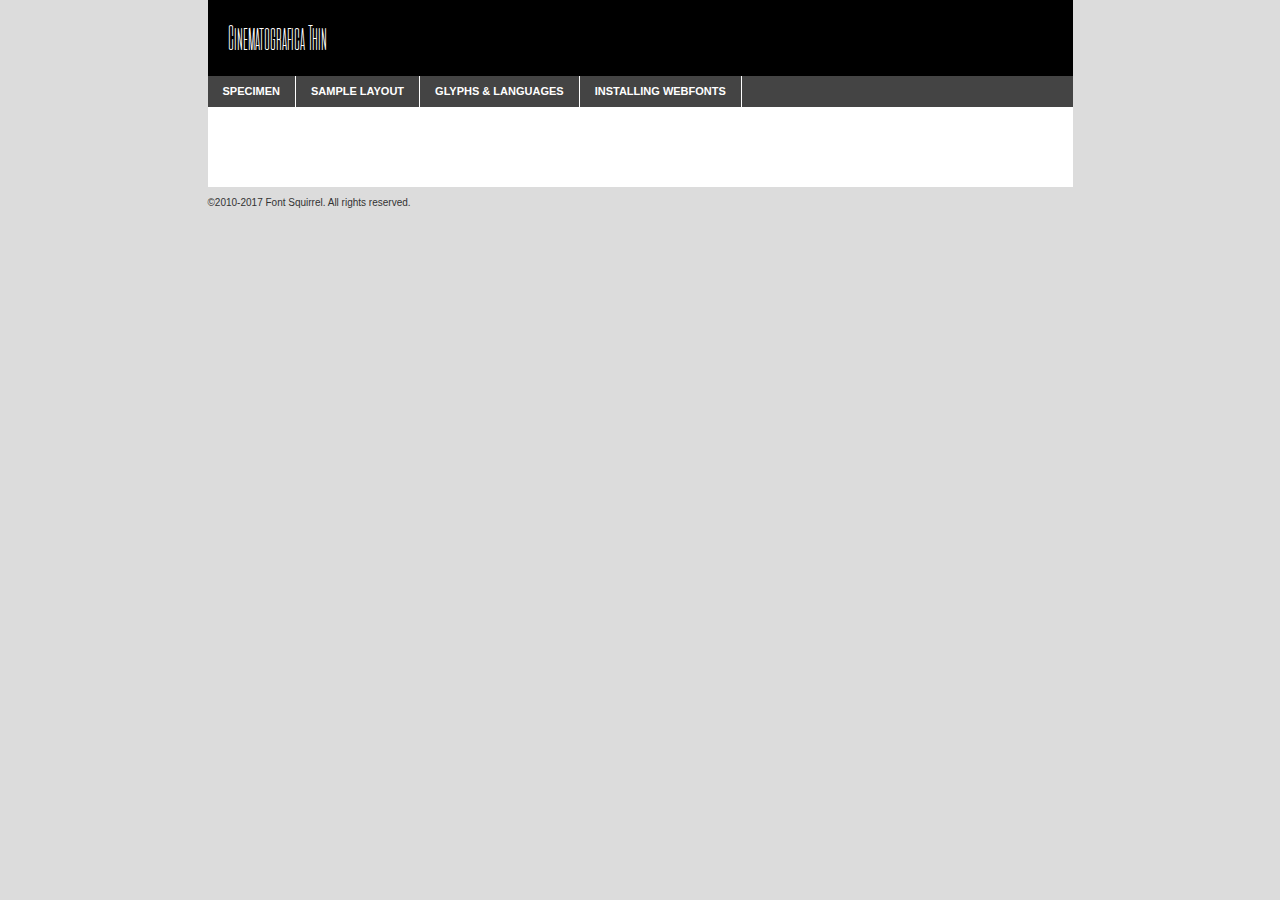
<file: fonts/cinematografica/cinematografica-thin-trial-demo.html>
<!DOCTYPE html PUBLIC "-//W3C//DTD XHTML 1.0 Transitional//EN"
	"http://www.w3.org/TR/xhtml1/DTD/xhtml1-transitional.dtd">

<html xmlns="http://www.w3.org/1999/xhtml" xml:lang="en" lang="en">
<head>
	<meta http-equiv="Content-Type" content="text/html; charset=utf-8" />
	<script src="http://ajax.googleapis.com/ajax/libs/jquery/1.7.2/jquery.min.js" type="text/javascript" charset="utf-8"></script>
	<script type="text/javascript">
	(function($){$.fn.easyTabs=function(option){var param=jQuery.extend({fadeSpeed:"fast",defaultContent:1,activeClass:'active'},option);$(this).each(function(){var thisId="#"+this.id;if(param.defaultContent==''){param.defaultContent=1;}
	if(typeof param.defaultContent=="number")
	{var defaultTab=$(thisId+" .tabs li:eq("+(param.defaultContent-1)+") a").attr('href').substr(1);}else{var defaultTab=param.defaultContent;}
	$(thisId+" .tabs li a").each(function(){var tabToHide=$(this).attr('href').substr(1);$("#"+tabToHide).addClass('easytabs-tab-content');});hideAll();changeContent(defaultTab);function hideAll(){$(thisId+" .easytabs-tab-content").hide();}
	function changeContent(tabId){hideAll();$(thisId+" .tabs li").removeClass(param.activeClass);$(thisId+" .tabs li a[href=#"+tabId+"]").closest('li').addClass(param.activeClass);if(param.fadeSpeed!="none")
	{$(thisId+" #"+tabId).fadeIn(param.fadeSpeed);}else{$(thisId+" #"+tabId).show();}}
	$(thisId+" .tabs li").click(function(){var tabId=$(this).find('a').attr('href').substr(1);changeContent(tabId);return false;});});}})(jQuery);
	</script>
	<link rel="stylesheet" href="specimen_files/specimen_stylesheet.css" type="text/css" charset="utf-8" />
	<link rel="stylesheet" href="stylesheet.css" type="text/css" charset="utf-8" />

	<style type="text/css">
					body{
				font-family: 'cinematograficathin';
							}
		</style>

	<title>Cinematografica Thin Specimen</title>
	
	
	<script type="text/javascript" charset="utf-8">
		$(document).ready(function() {
			$('#container').easyTabs({defaultContent:1});
		});
	</script>
</head>

<body>
<div id="container">
	<div id="header">
		Cinematografica Thin	</div>
	<ul class="tabs">
		<li><a href="#specimen">Specimen</a></li>
		<li><a href="#layout">Sample Layout</a></li>
				<li><a href="#glyphs">Glyphs &amp; Languages</a></li>
		<li><a href="#installing">Installing Webfonts</a></li>
		
	</ul>
	
	<div id="main_content">

		
			<div id="specimen">
		
				<div class="section">
					<div class="grid12 firstcol">
						<div class="huge">AaBb</div>
					</div>
				</div>
		
				<div class="section">
					<div class="glyph_range">A&#x200B;B&#x200b;C&#x200b;D&#x200b;E&#x200b;F&#x200b;G&#x200b;H&#x200b;I&#x200b;J&#x200b;K&#x200b;L&#x200b;M&#x200b;N&#x200b;O&#x200b;P&#x200b;Q&#x200b;R&#x200b;S&#x200b;T&#x200b;U&#x200b;V&#x200b;W&#x200b;X&#x200b;Y&#x200b;Z&#x200b;a&#x200b;b&#x200b;c&#x200b;d&#x200b;e&#x200b;f&#x200b;g&#x200b;h&#x200b;i&#x200b;j&#x200b;k&#x200b;l&#x200b;m&#x200b;n&#x200b;o&#x200b;p&#x200b;q&#x200b;r&#x200b;s&#x200b;t&#x200b;u&#x200b;v&#x200b;w&#x200b;x&#x200b;y&#x200b;z&#x200b;1&#x200b;2&#x200b;3&#x200b;4&#x200b;5&#x200b;6&#x200b;7&#x200b;8&#x200b;9&#x200b;0&#x200b;&amp;&#x200b;.&#x200b;,&#x200b;?&#x200b;!&#x200b;&#64;&#x200b;(&#x200b;)&#x200b;#&#x200b;$&#x200b;%&#x200b;*&#x200b;+&#x200b;-&#x200b;=&#x200b;:&#x200b;;</div>
				</div>
				<div class="section">
					<div class="grid12 firstcol">
						<table class="sample_table">
							<tr><td>10</td><td class="size10">abcdefghijklmnopqrstuvwxyzABCDEFGHIJKLMNOPQRSTUVWXYZ0123456789abcdefghijklmnopqrstuvwxyzABCDEFGHIJKLMNOPQRSTUVWXYZ0123456789abcdefghijklmnopqrstuvwxyzABCDEFGHIJKLMNOPQRSTUVWXYZ</td></tr>
							<tr><td>11</td><td class="size11">abcdefghijklmnopqrstuvwxyzABCDEFGHIJKLMNOPQRSTUVWXYZ0123456789abcdefghijklmnopqrstuvwxyzABCDEFGHIJKLMNOPQRSTUVWXYZ0123456789abcdefghijklmnopqrstuvwxyzABCDEFGHIJKLMNOPQRSTUVWXYZ</td></tr>
							<tr><td>12</td><td class="size12">abcdefghijklmnopqrstuvwxyzABCDEFGHIJKLMNOPQRSTUVWXYZ0123456789abcdefghijklmnopqrstuvwxyzABCDEFGHIJKLMNOPQRSTUVWXYZ0123456789abcdefghijklmnopqrstuvwxyzABCDEFGHIJKLMNOPQRSTUVWXYZ</td></tr>
							<tr><td>13</td><td class="size13">abcdefghijklmnopqrstuvwxyzABCDEFGHIJKLMNOPQRSTUVWXYZ0123456789abcdefghijklmnopqrstuvwxyzABCDEFGHIJKLMNOPQRSTUVWXYZ0123456789abcdefghijklmnopqrstuvwxyzABCDEFGHIJKLMNOPQRSTUVWXYZ</td></tr>
							<tr><td>14</td><td class="size14">abcdefghijklmnopqrstuvwxyzABCDEFGHIJKLMNOPQRSTUVWXYZ0123456789abcdefghijklmnopqrstuvwxyzABCDEFGHIJKLMNOPQRSTUVWXYZ0123456789abcdefghijklmnopqrstuvwxyzABCDEFGHIJKLMNOPQRSTUVWXYZ</td></tr>
							<tr><td>16</td><td class="size16">abcdefghijklmnopqrstuvwxyzABCDEFGHIJKLMNOPQRSTUVWXYZ0123456789abcdefghijklmnopqrstuvwxyzABCDEFGHIJKLMNOPQRSTUVWXYZ</td></tr>
							<tr><td>18</td><td class="size18">abcdefghijklmnopqrstuvwxyzABCDEFGHIJKLMNOPQRSTUVWXYZ0123456789abcdefghijklmnopqrstuvwxyzABCDEFGHIJKLMNOPQRSTUVWXYZ</td></tr>
							<tr><td>20</td><td class="size20">abcdefghijklmnopqrstuvwxyzABCDEFGHIJKLMNOPQRSTUVWXYZ0123456789abcdefghijklmnopqrstuvwxyzABCDEFGHIJKLMNOPQRSTUVWXYZ</td></tr>
							<tr><td>24</td><td class="size24">abcdefghijklmnopqrstuvwxyzABCDEFGHIJKLMNOPQRSTUVWXYZ0123456789abcdefghijklmnopqrstuvwxyzABCDEFGHIJKLMNOPQRSTUVWXYZ</td></tr>
							<tr><td>30</td><td class="size30">abcdefghijklmnopqrstuvwxyzABCDEFGHIJKLMNOPQRSTUVWXYZ0123456789abcdefghijklmnopqrstuvwxyzABCDEFGHIJKLMNOPQRSTUVWXYZ</td></tr>
							<tr><td>36</td><td class="size36">abcdefghijklmnopqrstuvwxyzABCDEFGHIJKLMNOPQRSTUVWXYZ0123456789abcdefghijklmnopqrstuvwxyzABCDEFGHIJKLMNOPQRSTUVWXYZ</td></tr>
							<tr><td>48</td><td class="size48">abcdefghijklmnopqrstuvwxyzABCDEFGHIJKLMNOPQRSTUVWXYZ0123456789abcdefghijklmnopqrstuvwxyzABCDEFGHIJKLMNOPQRSTUVWXYZ</td></tr>
							<tr><td>60</td><td class="size60">abcdefghijklmnopqrstuvwxyzABCDEFGHIJKLMNOPQRSTUVWXYZ0123456789abcdefghijklmnopqrstuvwxyzABCDEFGHIJKLMNOPQRSTUVWXYZ</td></tr>
							<tr><td>72</td><td class="size72">abcdefghijklmnopqrstuvwxyzABCDEFGHIJKLMNOPQRSTUVWXYZ0123456789abcdefghijklmnopqrstuvwxyzABCDEFGHIJKLMNOPQRSTUVWXYZ</td></tr>
							<tr><td>90</td><td class="size90">abcdefghijklmnopqrstuvwxyzABCDEFGHIJKLMNOPQRSTUVWXYZ0123456789abcdefghijklmnopqrstuvwxyzABCDEFGHIJKLMNOPQRSTUVWXYZ</td></tr>
						</table>
				
					</div>
			
				</div>
		
		
		
								<div class="section" id="bodycomparison">


										<div id="xheight">
				<div class="fontbody">&#x25FC;&#x25FC;&#x25FC;&#x25FC;&#x25FC;&#x25FC;&#x25FC;&#x25FC;&#x25FC;&#x25FC;&#x25FC;&#x25FC;&#x25FC;&#x25FC;&#x25FC;&#x25FC;&#x25FC;&#x25FC;&#x25FC;&#x25FC;&#x25FC;&#x25FC;&#x25FC;&#x25FC;&#x25FC;&#x25FC;&#x25FC;&#x25FC;&#x25FC;&#x25FC;&#x25FC;&#x25FC;&#x25FC;&#x25FC;&#x25FC;&#x25FC;&#x25FC;&#x25FC;&#x25FC;&#x25FC;&#x25FC;&#x25FC;&#x25FC;&#x25FC;&#x25FC;&#x25FC;&#x25FC;&#x25FC;&#x25FC;&#x25FC;&#x25FC;&#x25FC;&#x25FC;&#x25FC;&#x25FC;&#x25FC;&#x25FC;&#x25FC;&#x25FC;&#x25FC;&#x25FC;&#x25FC;&#x25FC;&#x25FC;&#x25FC;&#x25FC;&#x25FC;&#x25FC;&#x25FC;&#x25FC;&#x25FC;&#x25FC;&#x25FC;&#x25FC;&#x25FC;&#x25FC;&#x25FC;&#x25FC;&#x25FC;&#x25FC;&#x25FC;&#x25FC;&#x25FC;&#x25FC;&#x25FC;&#x25FC;&#x25FC;&#x25FC;&#x25FC;&#x25FC;&#x25FC;&#x25FC;&#x25FC;&#x25FC;&#x25FC;&#x25FC;&#x25FC;&#x25FC;&#x25FC;body</div><div class="arialbody">body</div><div class="verdanabody">body</div><div class="georgiabody">body</div></div>
										<div class="fontbody" style="z-index:1">
											body<span>Cinematografica Thin</span>
										</div>
										<div class="arialbody" style="z-index:1">
											body<span>Arial</span>
										</div>
										<div class="verdanabody" style="z-index:1">
											body<span>Verdana</span>
										</div>
										<div class="georgiabody" style="z-index:1">
											body<span>Georgia</span>
										</div>



								</div>
		
		
				<div class="section psample psample_row1" id="">
					
					<div class="grid2 firstcol">
						<p class="size10"><span>10.</span>Aenean lacinia bibendum nulla sed consectetur. Fusce dapibus, tellus ac cursus commodo, tortor mauris condimentum nibh, ut fermentum massa justo sit amet risus. Nullam id dolor id nibh ultricies vehicula ut id elit. Cum sociis natoque penatibus et magnis dis parturient montes, nascetur ridiculus mus. Nulla vitae elit libero, a pharetra augue.</p>
			
					</div>
					<div class="grid3">
						<p class="size11"><span>11.</span>Aenean lacinia bibendum nulla sed consectetur. Fusce dapibus, tellus ac cursus commodo, tortor mauris condimentum nibh, ut fermentum massa justo sit amet risus. Nullam id dolor id nibh ultricies vehicula ut id elit. Cum sociis natoque penatibus et magnis dis parturient montes, nascetur ridiculus mus. Nulla vitae elit libero, a pharetra augue.</p>
			
					</div>
					<div class="grid3">
						<p class="size12"><span>12.</span>Aenean lacinia bibendum nulla sed consectetur. Fusce dapibus, tellus ac cursus commodo, tortor mauris condimentum nibh, ut fermentum massa justo sit amet risus. Nullam id dolor id nibh ultricies vehicula ut id elit. Cum sociis natoque penatibus et magnis dis parturient montes, nascetur ridiculus mus. Nulla vitae elit libero, a pharetra augue.</p>
			
					</div>
					<div class="grid4">
						<p class="size13"><span>13.</span>Aenean lacinia bibendum nulla sed consectetur. Fusce dapibus, tellus ac cursus commodo, tortor mauris condimentum nibh, ut fermentum massa justo sit amet risus. Nullam id dolor id nibh ultricies vehicula ut id elit. Cum sociis natoque penatibus et magnis dis parturient montes, nascetur ridiculus mus. Nulla vitae elit libero, a pharetra augue.</p>
			
					</div>
					<div class="white_blend"></div>
					
				</div>
				<div class="section psample psample_row2" id="">
					<div class="grid3 firstcol">
						<p class="size14"><span>14.</span>Aenean lacinia bibendum nulla sed consectetur. Fusce dapibus, tellus ac cursus commodo, tortor mauris condimentum nibh, ut fermentum massa justo sit amet risus. Nullam id dolor id nibh ultricies vehicula ut id elit. Cum sociis natoque penatibus et magnis dis parturient montes, nascetur ridiculus mus. Nulla vitae elit libero, a pharetra augue.</p>
			
					</div>
					<div class="grid4">
						<p class="size16"><span>16.</span>Aenean lacinia bibendum nulla sed consectetur. Fusce dapibus, tellus ac cursus commodo, tortor mauris condimentum nibh, ut fermentum massa justo sit amet risus. Nullam id dolor id nibh ultricies vehicula ut id elit. Cum sociis natoque penatibus et magnis dis parturient montes, nascetur ridiculus mus. Nulla vitae elit libero, a pharetra augue.</p>
			
					</div>
					<div class="grid5">
						<p class="size18"><span>18.</span>Aenean lacinia bibendum nulla sed consectetur. Fusce dapibus, tellus ac cursus commodo, tortor mauris condimentum nibh, ut fermentum massa justo sit amet risus. Nullam id dolor id nibh ultricies vehicula ut id elit. Cum sociis natoque penatibus et magnis dis parturient montes, nascetur ridiculus mus. Nulla vitae elit libero, a pharetra augue.</p>
			
					</div>

					<div class="white_blend"></div>

				</div>
				
				<div class="section psample psample_row3" id="">
					<div class="grid5 firstcol">
						<p class="size20"><span>20.</span>Aenean lacinia bibendum nulla sed consectetur. Fusce dapibus, tellus ac cursus commodo, tortor mauris condimentum nibh, ut fermentum massa justo sit amet risus. Nullam id dolor id nibh ultricies vehicula ut id elit. Cum sociis natoque penatibus et magnis dis parturient montes, nascetur ridiculus mus. Nulla vitae elit libero, a pharetra augue.</p>
					</div>
					<div class="grid7">
						<p class="size24"><span>24.</span>Aenean lacinia bibendum nulla sed consectetur. Fusce dapibus, tellus ac cursus commodo, tortor mauris condimentum nibh, ut fermentum massa justo sit amet risus. Nullam id dolor id nibh ultricies vehicula ut id elit. Cum sociis natoque penatibus et magnis dis parturient montes, nascetur ridiculus mus. Nulla vitae elit libero, a pharetra augue.</p>
					</div>
					
					<div class="white_blend"></div>
					
				</div>
				
				<div class="section psample psample_row4" id="">
					<div class="grid12 firstcol">
						<p class="size30"><span>30.</span>Aenean lacinia bibendum nulla sed consectetur. Fusce dapibus, tellus ac cursus commodo, tortor mauris condimentum nibh, ut fermentum massa justo sit amet risus. Nullam id dolor id nibh ultricies vehicula ut id elit. Cum sociis natoque penatibus et magnis dis parturient montes, nascetur ridiculus mus. Nulla vitae elit libero, a pharetra augue.</p>
					</div>
					<div class="white_blend"></div>
					
				</div>
				
				
				
				<div class="section psample psample_row1 fullreverse">
					<div class="grid2 firstcol">
						<p class="size10"><span>10.</span>Aenean lacinia bibendum nulla sed consectetur. Fusce dapibus, tellus ac cursus commodo, tortor mauris condimentum nibh, ut fermentum massa justo sit amet risus. Nullam id dolor id nibh ultricies vehicula ut id elit. Cum sociis natoque penatibus et magnis dis parturient montes, nascetur ridiculus mus. Nulla vitae elit libero, a pharetra augue.</p>
			
					</div>
					<div class="grid3">
						<p class="size11"><span>11.</span>Aenean lacinia bibendum nulla sed consectetur. Fusce dapibus, tellus ac cursus commodo, tortor mauris condimentum nibh, ut fermentum massa justo sit amet risus. Nullam id dolor id nibh ultricies vehicula ut id elit. Cum sociis natoque penatibus et magnis dis parturient montes, nascetur ridiculus mus. Nulla vitae elit libero, a pharetra augue.</p>
			
					</div>
					<div class="grid3">
						<p class="size12"><span>12.</span>Aenean lacinia bibendum nulla sed consectetur. Fusce dapibus, tellus ac cursus commodo, tortor mauris condimentum nibh, ut fermentum massa justo sit amet risus. Nullam id dolor id nibh ultricies vehicula ut id elit. Cum sociis natoque penatibus et magnis dis parturient montes, nascetur ridiculus mus. Nulla vitae elit libero, a pharetra augue.</p>
			
					</div>
					<div class="grid4">
						<p class="size13"><span>13.</span>Aenean lacinia bibendum nulla sed consectetur. Fusce dapibus, tellus ac cursus commodo, tortor mauris condimentum nibh, ut fermentum massa justo sit amet risus. Nullam id dolor id nibh ultricies vehicula ut id elit. Cum sociis natoque penatibus et magnis dis parturient montes, nascetur ridiculus mus. Nulla vitae elit libero, a pharetra augue.</p>
			
					</div>
					<div class="black_blend"></div>
					
				</div>
				
				<div class="section psample psample_row2 fullreverse">
					<div class="grid3 firstcol">
						<p class="size14"><span>14.</span>Aenean lacinia bibendum nulla sed consectetur. Fusce dapibus, tellus ac cursus commodo, tortor mauris condimentum nibh, ut fermentum massa justo sit amet risus. Nullam id dolor id nibh ultricies vehicula ut id elit. Cum sociis natoque penatibus et magnis dis parturient montes, nascetur ridiculus mus. Nulla vitae elit libero, a pharetra augue.</p>
			
					</div>
					<div class="grid4">
						<p class="size16"><span>16.</span>Aenean lacinia bibendum nulla sed consectetur. Fusce dapibus, tellus ac cursus commodo, tortor mauris condimentum nibh, ut fermentum massa justo sit amet risus. Nullam id dolor id nibh ultricies vehicula ut id elit. Cum sociis natoque penatibus et magnis dis parturient montes, nascetur ridiculus mus. Nulla vitae elit libero, a pharetra augue.</p>
			
					</div>
					<div class="grid5">
						<p class="size18"><span>18.</span>Aenean lacinia bibendum nulla sed consectetur. Fusce dapibus, tellus ac cursus commodo, tortor mauris condimentum nibh, ut fermentum massa justo sit amet risus. Nullam id dolor id nibh ultricies vehicula ut id elit. Cum sociis natoque penatibus et magnis dis parturient montes, nascetur ridiculus mus. Nulla vitae elit libero, a pharetra augue.</p>
			
					</div>
					<div class="black_blend"></div>

				</div>
				
				<div class="section psample fullreverse psample_row3" id="">
					<div class="grid5 firstcol">
						<p class="size20"><span>20.</span>Aenean lacinia bibendum nulla sed consectetur. Fusce dapibus, tellus ac cursus commodo, tortor mauris condimentum nibh, ut fermentum massa justo sit amet risus. Nullam id dolor id nibh ultricies vehicula ut id elit. Cum sociis natoque penatibus et magnis dis parturient montes, nascetur ridiculus mus. Nulla vitae elit libero, a pharetra augue.</p>
					</div>
					<div class="grid7">
						<p class="size24"><span>24.</span>Aenean lacinia bibendum nulla sed consectetur. Fusce dapibus, tellus ac cursus commodo, tortor mauris condimentum nibh, ut fermentum massa justo sit amet risus. Nullam id dolor id nibh ultricies vehicula ut id elit. Cum sociis natoque penatibus et magnis dis parturient montes, nascetur ridiculus mus. Nulla vitae elit libero, a pharetra augue.</p>
					</div>
					
					<div class="black_blend"></div>
					
				</div>
				
				<div class="section psample fullreverse psample_row4" id="" style="border-bottom: 20px #000 solid;">
					<div class="grid12 firstcol">
						<p class="size30"><span>30.</span>Aenean lacinia bibendum nulla sed consectetur. Fusce dapibus, tellus ac cursus commodo, tortor mauris condimentum nibh, ut fermentum massa justo sit amet risus. Nullam id dolor id nibh ultricies vehicula ut id elit. Cum sociis natoque penatibus et magnis dis parturient montes, nascetur ridiculus mus. Nulla vitae elit libero, a pharetra augue.</p>
					</div>
					<div class="black_blend"></div>
					
				</div>
				
				
				
				
			</div>
			
			<div id="layout">
				
				<div class="section">
					
					<div class="grid12 firstcol">
						<h1>Lorem Ipsum Dolor</h1>
						<h2>Etiam porta sem malesuada magna mollis euismod</h2>
						
						<p class="byline">By <a href="#link">Aenean Lacinia</a></p>
					</div>
				</div>
				<div class="section">
					<div class="grid8 firstcol">
						<p class="large">Donec sed odio dui. Morbi leo risus, porta ac consectetur ac, vestibulum at eros. Fusce dapibus, tellus ac cursus commodo, tortor mauris condimentum nibh, ut fermentum massa justo sit amet risus. </p>

						
						<h3>Pellentesque ornare sem</h3>

						<p>Maecenas sed diam eget risus varius blandit sit amet non magna. Maecenas faucibus mollis interdum. Donec ullamcorper nulla non metus auctor fringilla. Nullam id dolor id nibh ultricies vehicula ut id elit. Nullam id dolor id nibh ultricies vehicula ut id elit. </p>

						<p>Aenean eu leo quam. Pellentesque ornare sem lacinia quam venenatis vestibulum. Lorem ipsum dolor sit amet, consectetur adipiscing elit. Cum sociis natoque penatibus et magnis dis parturient montes, nascetur ridiculus mus. </p>

						<p>Nulla vitae elit libero, a pharetra augue. Praesent commodo cursus magna, vel scelerisque nisl consectetur et. Aenean lacinia bibendum nulla sed consectetur. </p>

						<p>Nullam quis risus eget urna mollis ornare vel eu leo. Nullam quis risus eget urna mollis ornare vel eu leo. Maecenas sed diam eget risus varius blandit sit amet non magna. Donec ullamcorper nulla non metus auctor fringilla. </p>

						<h3>Cras mattis consectetur</h3>

						<p>Aenean eu leo quam. Pellentesque ornare sem lacinia quam venenatis vestibulum. Aenean lacinia bibendum nulla sed consectetur. Integer posuere erat a ante venenatis dapibus posuere velit aliquet. Cras mattis consectetur purus sit amet fermentum. </p>

						<p>Nullam id dolor id nibh ultricies vehicula ut id elit. Nullam quis risus eget urna mollis ornare vel eu leo. Cras mattis consectetur purus sit amet fermentum.</p>
					</div>
					
					<div class="grid4 sidebar">
						
						<div class="box reverse">
							<p class="last">Nullam quis risus eget urna mollis ornare vel eu leo. Donec ullamcorper nulla non metus auctor fringilla. Cras mattis consectetur purus sit amet fermentum. Sed posuere consectetur est at lobortis. Lorem ipsum dolor sit amet, consectetur adipiscing elit. </p>
						</div>
						
						<p class="caption">Maecenas sed diam eget risus varius.</p>

						<p>Vestibulum id ligula porta felis euismod semper. Integer posuere erat a ante venenatis dapibus posuere velit aliquet. Vestibulum id ligula porta felis euismod semper. Sed posuere consectetur est at lobortis. Maecenas sed diam eget risus varius blandit sit amet non magna. Fusce dapibus, tellus ac cursus commodo, tortor mauris condimentum nibh, ut fermentum massa justo sit amet risus. </p>

					

						<p>Duis mollis, est non commodo luctus, nisi erat porttitor ligula, eget lacinia odio sem nec elit. Aenean lacinia bibendum nulla sed consectetur. Vivamus sagittis lacus vel augue laoreet rutrum faucibus dolor auctor. Aenean lacinia bibendum nulla sed consectetur. Nullam quis risus eget urna mollis ornare vel eu leo. </p>

						<p>Praesent commodo cursus magna, vel scelerisque nisl consectetur et. Donec ullamcorper nulla non metus auctor fringilla. Maecenas faucibus mollis interdum. Fusce dapibus, tellus ac cursus commodo, tortor mauris condimentum nibh, ut fermentum massa justo sit amet risus. </p>

					</div>
				</div>
				
			</div>


			



		<div id="glyphs">
			<div class="section">
				<div class="grid12 firstcol">
			
				<h1>Language Support</h1>
				<p>The subset of Cinematografica Thin in this kit supports the following languages:<br />
			
					Albanian, Basque, Breton, Chamorro, Danish, Dutch, English, Faroese, Finnish, French, Frisian, Galician, German, Icelandic, Italian, Malagasy, Norwegian, Portuguese, Spanish, Swedish, Alsatian, Aragonese, Arapaho, Arrernte, Asturian, Aymara, Bislama, Cebuano, Corsican, Fijian, French_creole, Genoese, Gilbertese, Greenlandic, Haitian_creole, Hiligaynon, Hmong, Hopi, Ibanag, Iloko_ilokano, Indonesian, Interglossa_glosa, Interlingua, Irish_gaelic, Jerriais, Lojban, Lombard, Luxembourgeois, Manx, Mohawk, Norfolk_pitcairnese, Occitan, Oromo, Pangasinan, Papiamento, Piedmontese, Potawatomi, Rhaeto-romance, Romansh, Rotokas, Sami_lule, Samoan, Sardinian, Scots_gaelic, Seychelles_creole, Shona, Sicilian, Somali, Southern_ndebele, Swahili, Swati_swazi, Tagalog_filipino_pilipino, Tetum, Tok_pisin, Uyghur_latinized, Volapuk, Walloon, Warlpiri, Xhosa, Yapese, Zulu, Latinbasic, Ubasic, Demo				</p>
				<h1>Glyph Chart</h1>
				<p>The subset of Cinematografica Thin in this kit includes all the glyphs listed below. Unicode entities are included above each glyph to help you insert individual characters into your layout.</p>
				<div id="glyph_chart">
			
																				 <div><p>&amp;#32;</p>&#32;</div>
																				 <div><p>&amp;#33;</p>&#33;</div>
																				 <div><p>&amp;#34;</p>&#34;</div>
																				 <div><p>&amp;#35;</p>&#35;</div>
																				 <div><p>&amp;#36;</p>&#36;</div>
																				 <div><p>&amp;#37;</p>&#37;</div>
																				 <div><p>&amp;#38;</p>&#38;</div>
																				 <div><p>&amp;#39;</p>&#39;</div>
																				 <div><p>&amp;#40;</p>&#40;</div>
																				 <div><p>&amp;#41;</p>&#41;</div>
																				 <div><p>&amp;#42;</p>&#42;</div>
																				 <div><p>&amp;#43;</p>&#43;</div>
																				 <div><p>&amp;#44;</p>&#44;</div>
																				 <div><p>&amp;#45;</p>&#45;</div>
																				 <div><p>&amp;#46;</p>&#46;</div>
																				 <div><p>&amp;#47;</p>&#47;</div>
																				 <div><p>&amp;#48;</p>&#48;</div>
																				 <div><p>&amp;#49;</p>&#49;</div>
																				 <div><p>&amp;#50;</p>&#50;</div>
																				 <div><p>&amp;#51;</p>&#51;</div>
																				 <div><p>&amp;#52;</p>&#52;</div>
																				 <div><p>&amp;#53;</p>&#53;</div>
																				 <div><p>&amp;#54;</p>&#54;</div>
																				 <div><p>&amp;#55;</p>&#55;</div>
																				 <div><p>&amp;#56;</p>&#56;</div>
																				 <div><p>&amp;#57;</p>&#57;</div>
																				 <div><p>&amp;#58;</p>&#58;</div>
																				 <div><p>&amp;#59;</p>&#59;</div>
																				 <div><p>&amp;#60;</p>&#60;</div>
																				 <div><p>&amp;#61;</p>&#61;</div>
																				 <div><p>&amp;#62;</p>&#62;</div>
																				 <div><p>&amp;#63;</p>&#63;</div>
																				 <div><p>&amp;#64;</p>&#64;</div>
																				 <div><p>&amp;#65;</p>&#65;</div>
																				 <div><p>&amp;#66;</p>&#66;</div>
																				 <div><p>&amp;#67;</p>&#67;</div>
																				 <div><p>&amp;#68;</p>&#68;</div>
																				 <div><p>&amp;#69;</p>&#69;</div>
																				 <div><p>&amp;#70;</p>&#70;</div>
																				 <div><p>&amp;#71;</p>&#71;</div>
																				 <div><p>&amp;#72;</p>&#72;</div>
																				 <div><p>&amp;#73;</p>&#73;</div>
																				 <div><p>&amp;#74;</p>&#74;</div>
																				 <div><p>&amp;#75;</p>&#75;</div>
																				 <div><p>&amp;#76;</p>&#76;</div>
																				 <div><p>&amp;#77;</p>&#77;</div>
																				 <div><p>&amp;#78;</p>&#78;</div>
																				 <div><p>&amp;#79;</p>&#79;</div>
																				 <div><p>&amp;#80;</p>&#80;</div>
																				 <div><p>&amp;#81;</p>&#81;</div>
																				 <div><p>&amp;#82;</p>&#82;</div>
																				 <div><p>&amp;#83;</p>&#83;</div>
																				 <div><p>&amp;#84;</p>&#84;</div>
																				 <div><p>&amp;#85;</p>&#85;</div>
																				 <div><p>&amp;#86;</p>&#86;</div>
																				 <div><p>&amp;#87;</p>&#87;</div>
																				 <div><p>&amp;#88;</p>&#88;</div>
																				 <div><p>&amp;#89;</p>&#89;</div>
																				 <div><p>&amp;#90;</p>&#90;</div>
																				 <div><p>&amp;#91;</p>&#91;</div>
																				 <div><p>&amp;#92;</p>&#92;</div>
																				 <div><p>&amp;#93;</p>&#93;</div>
																				 <div><p>&amp;#94;</p>&#94;</div>
																				 <div><p>&amp;#95;</p>&#95;</div>
																				 <div><p>&amp;#96;</p>&#96;</div>
																				 <div><p>&amp;#97;</p>&#97;</div>
																				 <div><p>&amp;#98;</p>&#98;</div>
																				 <div><p>&amp;#99;</p>&#99;</div>
																				 <div><p>&amp;#100;</p>&#100;</div>
																				 <div><p>&amp;#101;</p>&#101;</div>
																				 <div><p>&amp;#102;</p>&#102;</div>
																				 <div><p>&amp;#103;</p>&#103;</div>
																				 <div><p>&amp;#104;</p>&#104;</div>
																				 <div><p>&amp;#105;</p>&#105;</div>
																				 <div><p>&amp;#106;</p>&#106;</div>
																				 <div><p>&amp;#107;</p>&#107;</div>
																				 <div><p>&amp;#108;</p>&#108;</div>
																				 <div><p>&amp;#109;</p>&#109;</div>
																				 <div><p>&amp;#110;</p>&#110;</div>
																				 <div><p>&amp;#111;</p>&#111;</div>
																				 <div><p>&amp;#112;</p>&#112;</div>
																				 <div><p>&amp;#113;</p>&#113;</div>
																				 <div><p>&amp;#114;</p>&#114;</div>
																				 <div><p>&amp;#115;</p>&#115;</div>
																				 <div><p>&amp;#116;</p>&#116;</div>
																				 <div><p>&amp;#117;</p>&#117;</div>
																				 <div><p>&amp;#118;</p>&#118;</div>
																				 <div><p>&amp;#119;</p>&#119;</div>
																				 <div><p>&amp;#120;</p>&#120;</div>
																				 <div><p>&amp;#121;</p>&#121;</div>
																				 <div><p>&amp;#122;</p>&#122;</div>
																				 <div><p>&amp;#123;</p>&#123;</div>
																				 <div><p>&amp;#124;</p>&#124;</div>
																				 <div><p>&amp;#125;</p>&#125;</div>
																				 <div><p>&amp;#126;</p>&#126;</div>
																				 <div><p>&amp;#160;</p>&#160;</div>
																				 <div><p>&amp;#161;</p>&#161;</div>
																				 <div><p>&amp;#162;</p>&#162;</div>
																				 <div><p>&amp;#163;</p>&#163;</div>
																				 <div><p>&amp;#164;</p>&#164;</div>
																				 <div><p>&amp;#165;</p>&#165;</div>
																				 <div><p>&amp;#166;</p>&#166;</div>
																				 <div><p>&amp;#167;</p>&#167;</div>
																				 <div><p>&amp;#168;</p>&#168;</div>
																				 <div><p>&amp;#169;</p>&#169;</div>
																				 <div><p>&amp;#170;</p>&#170;</div>
																				 <div><p>&amp;#171;</p>&#171;</div>
																				 <div><p>&amp;#172;</p>&#172;</div>
																				 <div><p>&amp;#173;</p>&#173;</div>
																				 <div><p>&amp;#174;</p>&#174;</div>
																				 <div><p>&amp;#175;</p>&#175;</div>
																				 <div><p>&amp;#176;</p>&#176;</div>
																				 <div><p>&amp;#177;</p>&#177;</div>
																				 <div><p>&amp;#178;</p>&#178;</div>
																				 <div><p>&amp;#179;</p>&#179;</div>
																				 <div><p>&amp;#180;</p>&#180;</div>
																				 <div><p>&amp;#182;</p>&#182;</div>
																				 <div><p>&amp;#183;</p>&#183;</div>
																				 <div><p>&amp;#184;</p>&#184;</div>
																				 <div><p>&amp;#185;</p>&#185;</div>
																				 <div><p>&amp;#186;</p>&#186;</div>
																				 <div><p>&amp;#187;</p>&#187;</div>
																				 <div><p>&amp;#188;</p>&#188;</div>
																				 <div><p>&amp;#189;</p>&#189;</div>
																				 <div><p>&amp;#190;</p>&#190;</div>
																				 <div><p>&amp;#191;</p>&#191;</div>
																				 <div><p>&amp;#192;</p>&#192;</div>
																				 <div><p>&amp;#193;</p>&#193;</div>
																				 <div><p>&amp;#194;</p>&#194;</div>
																				 <div><p>&amp;#195;</p>&#195;</div>
																				 <div><p>&amp;#196;</p>&#196;</div>
																				 <div><p>&amp;#197;</p>&#197;</div>
																				 <div><p>&amp;#198;</p>&#198;</div>
																				 <div><p>&amp;#199;</p>&#199;</div>
																				 <div><p>&amp;#200;</p>&#200;</div>
																				 <div><p>&amp;#201;</p>&#201;</div>
																				 <div><p>&amp;#202;</p>&#202;</div>
																				 <div><p>&amp;#203;</p>&#203;</div>
																				 <div><p>&amp;#204;</p>&#204;</div>
																				 <div><p>&amp;#205;</p>&#205;</div>
																				 <div><p>&amp;#206;</p>&#206;</div>
																				 <div><p>&amp;#207;</p>&#207;</div>
																				 <div><p>&amp;#208;</p>&#208;</div>
																				 <div><p>&amp;#209;</p>&#209;</div>
																				 <div><p>&amp;#210;</p>&#210;</div>
																				 <div><p>&amp;#211;</p>&#211;</div>
																				 <div><p>&amp;#212;</p>&#212;</div>
																				 <div><p>&amp;#213;</p>&#213;</div>
																				 <div><p>&amp;#214;</p>&#214;</div>
																				 <div><p>&amp;#215;</p>&#215;</div>
																				 <div><p>&amp;#216;</p>&#216;</div>
																				 <div><p>&amp;#217;</p>&#217;</div>
																				 <div><p>&amp;#218;</p>&#218;</div>
																				 <div><p>&amp;#219;</p>&#219;</div>
																				 <div><p>&amp;#220;</p>&#220;</div>
																				 <div><p>&amp;#221;</p>&#221;</div>
																				 <div><p>&amp;#222;</p>&#222;</div>
																				 <div><p>&amp;#223;</p>&#223;</div>
																				 <div><p>&amp;#224;</p>&#224;</div>
																				 <div><p>&amp;#225;</p>&#225;</div>
																				 <div><p>&amp;#226;</p>&#226;</div>
																				 <div><p>&amp;#227;</p>&#227;</div>
																				 <div><p>&amp;#228;</p>&#228;</div>
																				 <div><p>&amp;#229;</p>&#229;</div>
																				 <div><p>&amp;#230;</p>&#230;</div>
																				 <div><p>&amp;#231;</p>&#231;</div>
																				 <div><p>&amp;#232;</p>&#232;</div>
																				 <div><p>&amp;#233;</p>&#233;</div>
																				 <div><p>&amp;#234;</p>&#234;</div>
																				 <div><p>&amp;#235;</p>&#235;</div>
																				 <div><p>&amp;#236;</p>&#236;</div>
																				 <div><p>&amp;#237;</p>&#237;</div>
																				 <div><p>&amp;#238;</p>&#238;</div>
																				 <div><p>&amp;#239;</p>&#239;</div>
																				 <div><p>&amp;#240;</p>&#240;</div>
																				 <div><p>&amp;#241;</p>&#241;</div>
																				 <div><p>&amp;#242;</p>&#242;</div>
																				 <div><p>&amp;#243;</p>&#243;</div>
																				 <div><p>&amp;#244;</p>&#244;</div>
																				 <div><p>&amp;#245;</p>&#245;</div>
																				 <div><p>&amp;#246;</p>&#246;</div>
																				 <div><p>&amp;#247;</p>&#247;</div>
																				 <div><p>&amp;#248;</p>&#248;</div>
																				 <div><p>&amp;#249;</p>&#249;</div>
																				 <div><p>&amp;#250;</p>&#250;</div>
																				 <div><p>&amp;#251;</p>&#251;</div>
																				 <div><p>&amp;#252;</p>&#252;</div>
																				 <div><p>&amp;#253;</p>&#253;</div>
																				 <div><p>&amp;#254;</p>&#254;</div>
																				 <div><p>&amp;#255;</p>&#255;</div>
																				 <div><p>&amp;#338;</p>&#338;</div>
																				 <div><p>&amp;#339;</p>&#339;</div>
																				 <div><p>&amp;#376;</p>&#376;</div>
																				 <div><p>&amp;#710;</p>&#710;</div>
																				 <div><p>&amp;#732;</p>&#732;</div>
																				 <div><p>&amp;#8192;</p>&#8192;</div>
																				 <div><p>&amp;#8193;</p>&#8193;</div>
																				 <div><p>&amp;#8194;</p>&#8194;</div>
																				 <div><p>&amp;#8195;</p>&#8195;</div>
																				 <div><p>&amp;#8196;</p>&#8196;</div>
																				 <div><p>&amp;#8197;</p>&#8197;</div>
																				 <div><p>&amp;#8198;</p>&#8198;</div>
																				 <div><p>&amp;#8199;</p>&#8199;</div>
																				 <div><p>&amp;#8200;</p>&#8200;</div>
																				 <div><p>&amp;#8201;</p>&#8201;</div>
																				 <div><p>&amp;#8202;</p>&#8202;</div>
																				 <div><p>&amp;#8208;</p>&#8208;</div>
																				 <div><p>&amp;#8209;</p>&#8209;</div>
																				 <div><p>&amp;#8210;</p>&#8210;</div>
																				 <div><p>&amp;#8211;</p>&#8211;</div>
																				 <div><p>&amp;#8212;</p>&#8212;</div>
																				 <div><p>&amp;#8216;</p>&#8216;</div>
																				 <div><p>&amp;#8217;</p>&#8217;</div>
																				 <div><p>&amp;#8218;</p>&#8218;</div>
																				 <div><p>&amp;#8220;</p>&#8220;</div>
																				 <div><p>&amp;#8221;</p>&#8221;</div>
																				 <div><p>&amp;#8222;</p>&#8222;</div>
																				 <div><p>&amp;#8226;</p>&#8226;</div>
																				 <div><p>&amp;#8230;</p>&#8230;</div>
																				 <div><p>&amp;#8239;</p>&#8239;</div>
																				 <div><p>&amp;#8249;</p>&#8249;</div>
																				 <div><p>&amp;#8250;</p>&#8250;</div>
																				 <div><p>&amp;#8287;</p>&#8287;</div>
																				 <div><p>&amp;#8364;</p>&#8364;</div>
																				 <div><p>&amp;#8482;</p>&#8482;</div>
																				 <div><p>&amp;#9724;</p>&#9724;</div>
																				 <div><p>&amp;#64257;</p>&#64257;</div>
																				 <div><p>&amp;#64258;</p>&#64258;</div>
																				 <div><p>&amp;#64259;</p>&#64259;</div>
																				 <div><p>&amp;#64260;</p>&#64260;</div>
																																																</div>	
				</div>
		
		
			</div>
		</div>
		
		
		<div id="specs">
			
		</div>
	
		<div id="installing">
			<div class="section">
				<div class="grid7 firstcol">
					<h1>Installing Webfonts</h1>
					
					<p>Webfonts are supported by all major browser platforms but not all in the same way. There are currently four different font formats that must be included in order to target all browsers. This includes TTF, WOFF, EOT and SVG.</p>
					
					<h2>1. Upload your webfonts</h2>
					<p>You must upload your webfont kit to your website. They should be in or near the same directory as your CSS files.</p>
					
					<h2>2. Include the webfont stylesheet</h2>
					<p>A special CSS @font-face declaration helps the various browsers select the appropriate font it needs without causing you a bunch of headaches. Learn more about this syntax by reading the <a href="https://www.fontspring.com/blog/further-hardening-of-the-bulletproof-syntax">Fontspring blog post</a> about it. The code for it is as follows:</p>


<code>
@font-face{ 
	font-family: 'MyWebFont';
	src: url('WebFont.eot');
	src: url('WebFont.eot?#iefix') format('embedded-opentype'),
	     url('WebFont.woff') format('woff'),
	     url('WebFont.ttf') format('truetype'),
	     url('WebFont.svg#webfont') format('svg');
}
</code>

	<p>We've already gone ahead and generated the code for you. All you have to do is link to the stylesheet in your HTML, like this:</p>
	<code>&lt;link rel=&quot;stylesheet&quot; href=&quot;stylesheet.css&quot; type=&quot;text/css&quot; charset=&quot;utf-8&quot; /&gt;</code>

					<h2>3. Modify your own stylesheet</h2>
					<p>To take advantage of your new fonts, you must tell your stylesheet to use them. Look at the original @font-face declaration above and find the property called "font-family." The name linked there will be what you use to reference the font. Prepend that webfont name to the font stack in the "font-family" property, inside the selector you want to change. For example:</p>
<code>p { font-family: 'WebFont', Arial, sans-serif; }</code>

<h2>4. Test</h2>
<p>Getting webfonts to work cross-browser <em>can</em> be tricky. Use the information in the sidebar to help you if you find that fonts aren't loading in a particular browser.</p>
				</div>
				
				<div class="grid5 sidebar">
					<div class="box">
						<h2>Troubleshooting<br />Font-Face Problems</h2>
						<p>Having trouble getting your webfonts to load in your new website? Here are some tips to sort out what might be the problem.</p>

						<h3>Fonts not showing in any browser</h3>

						<p>This sounds like you need to work on the plumbing. You either did not upload the fonts to the correct directory, or you did not link the fonts properly in the CSS. If you've confirmed that all this is correct and you still have a problem, take a look at your .htaccess file and see if requests are getting intercepted.</p>

						<h3>Fonts not loading in iPhone or iPad</h3>

						<p>The most common problem here is that you are serving the fonts from an IIS server. IIS refuses to serve files that have unknown MIME types. If that is the case, you must set the MIME type for SVG to "image/svg+xml" in the server settings. Follow these instructions from Microsoft if you need help.</p>

						<h3>Fonts not loading in Firefox</h3>

						<p>The primary reason for this failure? You are still using a version Firefox older than 3.5. So upgrade already! If that isn't it, then you are very likely serving fonts from a different domain. Firefox requires that all font assets be served from the same domain. Lastly it is possible that you need to add WOFF to your list of MIME types (if you are serving via IIS.)</p>

						<h3>Fonts not loading in IE</h3>

						<p>Are you looking at Internet Explorer on an actual Windows machine or are you cheating by using a service like Adobe BrowserLab? Many of these screenshot services do not render @font-face for IE. Best to test it on a real machine.</p>

						<h3>Fonts not loading in IE9</h3>

						<p>IE9, like Firefox, requires that fonts be served from the same domain as the website. Make sure that is the case.</p>
					</div>
				</div>
			</div>
			
		</div>
	
	</div>
	<div id="footer">
		<p>&copy;2010-2017 Font Squirrel. All rights reserved.</p>
	</div>
</div>
</body>
</html>
</file>
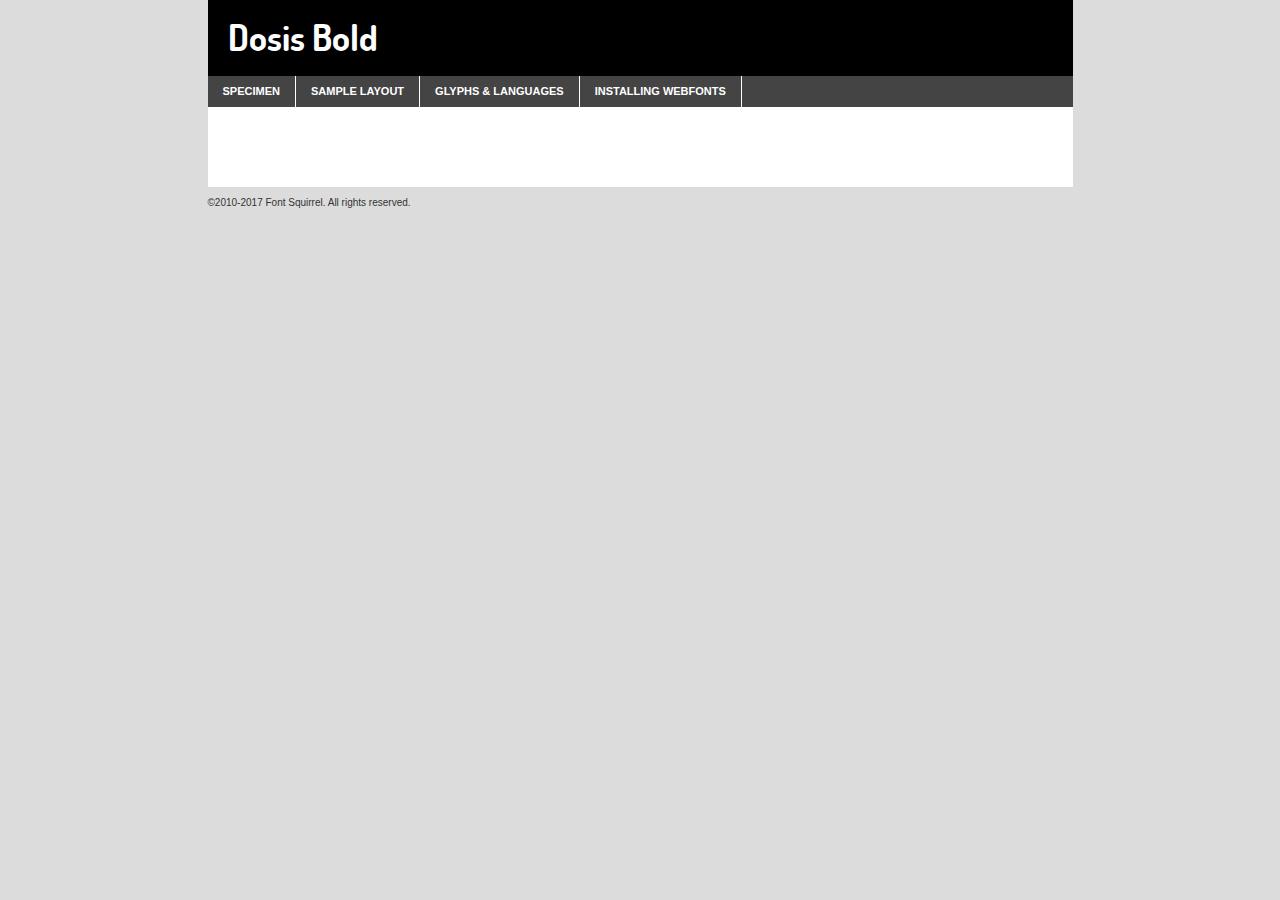
<file: fonts/dosis/dosis-bold-demo.html>
<!DOCTYPE html PUBLIC "-//W3C//DTD XHTML 1.0 Transitional//EN"
	"http://www.w3.org/TR/xhtml1/DTD/xhtml1-transitional.dtd">

<html xmlns="http://www.w3.org/1999/xhtml" xml:lang="en" lang="en">
<head>
	<meta http-equiv="Content-Type" content="text/html; charset=utf-8" />
	<script src="http://ajax.googleapis.com/ajax/libs/jquery/1.7.2/jquery.min.js" type="text/javascript" charset="utf-8"></script>
	<script type="text/javascript">
	(function($){$.fn.easyTabs=function(option){var param=jQuery.extend({fadeSpeed:"fast",defaultContent:1,activeClass:'active'},option);$(this).each(function(){var thisId="#"+this.id;if(param.defaultContent==''){param.defaultContent=1;}
	if(typeof param.defaultContent=="number")
	{var defaultTab=$(thisId+" .tabs li:eq("+(param.defaultContent-1)+") a").attr('href').substr(1);}else{var defaultTab=param.defaultContent;}
	$(thisId+" .tabs li a").each(function(){var tabToHide=$(this).attr('href').substr(1);$("#"+tabToHide).addClass('easytabs-tab-content');});hideAll();changeContent(defaultTab);function hideAll(){$(thisId+" .easytabs-tab-content").hide();}
	function changeContent(tabId){hideAll();$(thisId+" .tabs li").removeClass(param.activeClass);$(thisId+" .tabs li a[href=#"+tabId+"]").closest('li').addClass(param.activeClass);if(param.fadeSpeed!="none")
	{$(thisId+" #"+tabId).fadeIn(param.fadeSpeed);}else{$(thisId+" #"+tabId).show();}}
	$(thisId+" .tabs li").click(function(){var tabId=$(this).find('a').attr('href').substr(1);changeContent(tabId);return false;});});}})(jQuery);
	</script>
	<link rel="stylesheet" href="specimen_files/specimen_stylesheet.css" type="text/css" charset="utf-8" />
	<link rel="stylesheet" href="stylesheet.css" type="text/css" charset="utf-8" />

	<style type="text/css">
					body{
				font-family: 'dosisbold';
							}
		</style>

	<title>Dosis Bold Specimen</title>
	
	
	<script type="text/javascript" charset="utf-8">
		$(document).ready(function() {
			$('#container').easyTabs({defaultContent:1});
		});
	</script>
</head>

<body>
<div id="container">
	<div id="header">
		Dosis Bold	</div>
	<ul class="tabs">
		<li><a href="#specimen">Specimen</a></li>
		<li><a href="#layout">Sample Layout</a></li>
				<li><a href="#glyphs">Glyphs &amp; Languages</a></li>
		<li><a href="#installing">Installing Webfonts</a></li>
		
	</ul>
	
	<div id="main_content">

		
			<div id="specimen">
		
				<div class="section">
					<div class="grid12 firstcol">
						<div class="huge">AaBb</div>
					</div>
				</div>
		
				<div class="section">
					<div class="glyph_range">A&#x200B;B&#x200b;C&#x200b;D&#x200b;E&#x200b;F&#x200b;G&#x200b;H&#x200b;I&#x200b;J&#x200b;K&#x200b;L&#x200b;M&#x200b;N&#x200b;O&#x200b;P&#x200b;Q&#x200b;R&#x200b;S&#x200b;T&#x200b;U&#x200b;V&#x200b;W&#x200b;X&#x200b;Y&#x200b;Z&#x200b;a&#x200b;b&#x200b;c&#x200b;d&#x200b;e&#x200b;f&#x200b;g&#x200b;h&#x200b;i&#x200b;j&#x200b;k&#x200b;l&#x200b;m&#x200b;n&#x200b;o&#x200b;p&#x200b;q&#x200b;r&#x200b;s&#x200b;t&#x200b;u&#x200b;v&#x200b;w&#x200b;x&#x200b;y&#x200b;z&#x200b;1&#x200b;2&#x200b;3&#x200b;4&#x200b;5&#x200b;6&#x200b;7&#x200b;8&#x200b;9&#x200b;0&#x200b;&amp;&#x200b;.&#x200b;,&#x200b;?&#x200b;!&#x200b;&#64;&#x200b;(&#x200b;)&#x200b;#&#x200b;$&#x200b;%&#x200b;*&#x200b;+&#x200b;-&#x200b;=&#x200b;:&#x200b;;</div>
				</div>
				<div class="section">
					<div class="grid12 firstcol">
						<table class="sample_table">
							<tr><td>10</td><td class="size10">abcdefghijklmnopqrstuvwxyzABCDEFGHIJKLMNOPQRSTUVWXYZ0123456789abcdefghijklmnopqrstuvwxyzABCDEFGHIJKLMNOPQRSTUVWXYZ0123456789abcdefghijklmnopqrstuvwxyzABCDEFGHIJKLMNOPQRSTUVWXYZ</td></tr>
							<tr><td>11</td><td class="size11">abcdefghijklmnopqrstuvwxyzABCDEFGHIJKLMNOPQRSTUVWXYZ0123456789abcdefghijklmnopqrstuvwxyzABCDEFGHIJKLMNOPQRSTUVWXYZ0123456789abcdefghijklmnopqrstuvwxyzABCDEFGHIJKLMNOPQRSTUVWXYZ</td></tr>
							<tr><td>12</td><td class="size12">abcdefghijklmnopqrstuvwxyzABCDEFGHIJKLMNOPQRSTUVWXYZ0123456789abcdefghijklmnopqrstuvwxyzABCDEFGHIJKLMNOPQRSTUVWXYZ0123456789abcdefghijklmnopqrstuvwxyzABCDEFGHIJKLMNOPQRSTUVWXYZ</td></tr>
							<tr><td>13</td><td class="size13">abcdefghijklmnopqrstuvwxyzABCDEFGHIJKLMNOPQRSTUVWXYZ0123456789abcdefghijklmnopqrstuvwxyzABCDEFGHIJKLMNOPQRSTUVWXYZ0123456789abcdefghijklmnopqrstuvwxyzABCDEFGHIJKLMNOPQRSTUVWXYZ</td></tr>
							<tr><td>14</td><td class="size14">abcdefghijklmnopqrstuvwxyzABCDEFGHIJKLMNOPQRSTUVWXYZ0123456789abcdefghijklmnopqrstuvwxyzABCDEFGHIJKLMNOPQRSTUVWXYZ0123456789abcdefghijklmnopqrstuvwxyzABCDEFGHIJKLMNOPQRSTUVWXYZ</td></tr>
							<tr><td>16</td><td class="size16">abcdefghijklmnopqrstuvwxyzABCDEFGHIJKLMNOPQRSTUVWXYZ0123456789abcdefghijklmnopqrstuvwxyzABCDEFGHIJKLMNOPQRSTUVWXYZ</td></tr>
							<tr><td>18</td><td class="size18">abcdefghijklmnopqrstuvwxyzABCDEFGHIJKLMNOPQRSTUVWXYZ0123456789abcdefghijklmnopqrstuvwxyzABCDEFGHIJKLMNOPQRSTUVWXYZ</td></tr>
							<tr><td>20</td><td class="size20">abcdefghijklmnopqrstuvwxyzABCDEFGHIJKLMNOPQRSTUVWXYZ0123456789abcdefghijklmnopqrstuvwxyzABCDEFGHIJKLMNOPQRSTUVWXYZ</td></tr>
							<tr><td>24</td><td class="size24">abcdefghijklmnopqrstuvwxyzABCDEFGHIJKLMNOPQRSTUVWXYZ0123456789abcdefghijklmnopqrstuvwxyzABCDEFGHIJKLMNOPQRSTUVWXYZ</td></tr>
							<tr><td>30</td><td class="size30">abcdefghijklmnopqrstuvwxyzABCDEFGHIJKLMNOPQRSTUVWXYZ0123456789abcdefghijklmnopqrstuvwxyzABCDEFGHIJKLMNOPQRSTUVWXYZ</td></tr>
							<tr><td>36</td><td class="size36">abcdefghijklmnopqrstuvwxyzABCDEFGHIJKLMNOPQRSTUVWXYZ0123456789abcdefghijklmnopqrstuvwxyzABCDEFGHIJKLMNOPQRSTUVWXYZ</td></tr>
							<tr><td>48</td><td class="size48">abcdefghijklmnopqrstuvwxyzABCDEFGHIJKLMNOPQRSTUVWXYZ0123456789abcdefghijklmnopqrstuvwxyzABCDEFGHIJKLMNOPQRSTUVWXYZ</td></tr>
							<tr><td>60</td><td class="size60">abcdefghijklmnopqrstuvwxyzABCDEFGHIJKLMNOPQRSTUVWXYZ0123456789abcdefghijklmnopqrstuvwxyzABCDEFGHIJKLMNOPQRSTUVWXYZ</td></tr>
							<tr><td>72</td><td class="size72">abcdefghijklmnopqrstuvwxyzABCDEFGHIJKLMNOPQRSTUVWXYZ0123456789abcdefghijklmnopqrstuvwxyzABCDEFGHIJKLMNOPQRSTUVWXYZ</td></tr>
							<tr><td>90</td><td class="size90">abcdefghijklmnopqrstuvwxyzABCDEFGHIJKLMNOPQRSTUVWXYZ0123456789abcdefghijklmnopqrstuvwxyzABCDEFGHIJKLMNOPQRSTUVWXYZ</td></tr>
						</table>
				
					</div>
			
				</div>
		
		
		
								<div class="section" id="bodycomparison">


										<div id="xheight">
				<div class="fontbody">&#x25FC;&#x25FC;&#x25FC;&#x25FC;&#x25FC;&#x25FC;&#x25FC;&#x25FC;&#x25FC;&#x25FC;&#x25FC;&#x25FC;&#x25FC;&#x25FC;&#x25FC;&#x25FC;&#x25FC;&#x25FC;&#x25FC;&#x25FC;&#x25FC;&#x25FC;&#x25FC;&#x25FC;&#x25FC;&#x25FC;&#x25FC;&#x25FC;&#x25FC;&#x25FC;&#x25FC;&#x25FC;&#x25FC;&#x25FC;&#x25FC;&#x25FC;&#x25FC;&#x25FC;&#x25FC;&#x25FC;&#x25FC;&#x25FC;&#x25FC;&#x25FC;&#x25FC;&#x25FC;&#x25FC;&#x25FC;&#x25FC;&#x25FC;&#x25FC;&#x25FC;&#x25FC;&#x25FC;&#x25FC;&#x25FC;&#x25FC;&#x25FC;&#x25FC;&#x25FC;&#x25FC;&#x25FC;&#x25FC;&#x25FC;&#x25FC;&#x25FC;&#x25FC;&#x25FC;&#x25FC;&#x25FC;&#x25FC;&#x25FC;&#x25FC;&#x25FC;&#x25FC;&#x25FC;&#x25FC;&#x25FC;&#x25FC;&#x25FC;&#x25FC;&#x25FC;&#x25FC;&#x25FC;&#x25FC;&#x25FC;&#x25FC;&#x25FC;&#x25FC;&#x25FC;&#x25FC;&#x25FC;&#x25FC;&#x25FC;&#x25FC;&#x25FC;&#x25FC;&#x25FC;&#x25FC;body</div><div class="arialbody">body</div><div class="verdanabody">body</div><div class="georgiabody">body</div></div>
										<div class="fontbody" style="z-index:1">
											body<span>Dosis Bold</span>
										</div>
										<div class="arialbody" style="z-index:1">
											body<span>Arial</span>
										</div>
										<div class="verdanabody" style="z-index:1">
											body<span>Verdana</span>
										</div>
										<div class="georgiabody" style="z-index:1">
											body<span>Georgia</span>
										</div>



								</div>
		
		
				<div class="section psample psample_row1" id="">
					
					<div class="grid2 firstcol">
						<p class="size10"><span>10.</span>Aenean lacinia bibendum nulla sed consectetur. Fusce dapibus, tellus ac cursus commodo, tortor mauris condimentum nibh, ut fermentum massa justo sit amet risus. Nullam id dolor id nibh ultricies vehicula ut id elit. Cum sociis natoque penatibus et magnis dis parturient montes, nascetur ridiculus mus. Nulla vitae elit libero, a pharetra augue.</p>
			
					</div>
					<div class="grid3">
						<p class="size11"><span>11.</span>Aenean lacinia bibendum nulla sed consectetur. Fusce dapibus, tellus ac cursus commodo, tortor mauris condimentum nibh, ut fermentum massa justo sit amet risus. Nullam id dolor id nibh ultricies vehicula ut id elit. Cum sociis natoque penatibus et magnis dis parturient montes, nascetur ridiculus mus. Nulla vitae elit libero, a pharetra augue.</p>
			
					</div>
					<div class="grid3">
						<p class="size12"><span>12.</span>Aenean lacinia bibendum nulla sed consectetur. Fusce dapibus, tellus ac cursus commodo, tortor mauris condimentum nibh, ut fermentum massa justo sit amet risus. Nullam id dolor id nibh ultricies vehicula ut id elit. Cum sociis natoque penatibus et magnis dis parturient montes, nascetur ridiculus mus. Nulla vitae elit libero, a pharetra augue.</p>
			
					</div>
					<div class="grid4">
						<p class="size13"><span>13.</span>Aenean lacinia bibendum nulla sed consectetur. Fusce dapibus, tellus ac cursus commodo, tortor mauris condimentum nibh, ut fermentum massa justo sit amet risus. Nullam id dolor id nibh ultricies vehicula ut id elit. Cum sociis natoque penatibus et magnis dis parturient montes, nascetur ridiculus mus. Nulla vitae elit libero, a pharetra augue.</p>
			
					</div>
					<div class="white_blend"></div>
					
				</div>
				<div class="section psample psample_row2" id="">
					<div class="grid3 firstcol">
						<p class="size14"><span>14.</span>Aenean lacinia bibendum nulla sed consectetur. Fusce dapibus, tellus ac cursus commodo, tortor mauris condimentum nibh, ut fermentum massa justo sit amet risus. Nullam id dolor id nibh ultricies vehicula ut id elit. Cum sociis natoque penatibus et magnis dis parturient montes, nascetur ridiculus mus. Nulla vitae elit libero, a pharetra augue.</p>
			
					</div>
					<div class="grid4">
						<p class="size16"><span>16.</span>Aenean lacinia bibendum nulla sed consectetur. Fusce dapibus, tellus ac cursus commodo, tortor mauris condimentum nibh, ut fermentum massa justo sit amet risus. Nullam id dolor id nibh ultricies vehicula ut id elit. Cum sociis natoque penatibus et magnis dis parturient montes, nascetur ridiculus mus. Nulla vitae elit libero, a pharetra augue.</p>
			
					</div>
					<div class="grid5">
						<p class="size18"><span>18.</span>Aenean lacinia bibendum nulla sed consectetur. Fusce dapibus, tellus ac cursus commodo, tortor mauris condimentum nibh, ut fermentum massa justo sit amet risus. Nullam id dolor id nibh ultricies vehicula ut id elit. Cum sociis natoque penatibus et magnis dis parturient montes, nascetur ridiculus mus. Nulla vitae elit libero, a pharetra augue.</p>
			
					</div>

					<div class="white_blend"></div>

				</div>
				
				<div class="section psample psample_row3" id="">
					<div class="grid5 firstcol">
						<p class="size20"><span>20.</span>Aenean lacinia bibendum nulla sed consectetur. Fusce dapibus, tellus ac cursus commodo, tortor mauris condimentum nibh, ut fermentum massa justo sit amet risus. Nullam id dolor id nibh ultricies vehicula ut id elit. Cum sociis natoque penatibus et magnis dis parturient montes, nascetur ridiculus mus. Nulla vitae elit libero, a pharetra augue.</p>
					</div>
					<div class="grid7">
						<p class="size24"><span>24.</span>Aenean lacinia bibendum nulla sed consectetur. Fusce dapibus, tellus ac cursus commodo, tortor mauris condimentum nibh, ut fermentum massa justo sit amet risus. Nullam id dolor id nibh ultricies vehicula ut id elit. Cum sociis natoque penatibus et magnis dis parturient montes, nascetur ridiculus mus. Nulla vitae elit libero, a pharetra augue.</p>
					</div>
					
					<div class="white_blend"></div>
					
				</div>
				
				<div class="section psample psample_row4" id="">
					<div class="grid12 firstcol">
						<p class="size30"><span>30.</span>Aenean lacinia bibendum nulla sed consectetur. Fusce dapibus, tellus ac cursus commodo, tortor mauris condimentum nibh, ut fermentum massa justo sit amet risus. Nullam id dolor id nibh ultricies vehicula ut id elit. Cum sociis natoque penatibus et magnis dis parturient montes, nascetur ridiculus mus. Nulla vitae elit libero, a pharetra augue.</p>
					</div>
					<div class="white_blend"></div>
					
				</div>
				
				
				
				<div class="section psample psample_row1 fullreverse">
					<div class="grid2 firstcol">
						<p class="size10"><span>10.</span>Aenean lacinia bibendum nulla sed consectetur. Fusce dapibus, tellus ac cursus commodo, tortor mauris condimentum nibh, ut fermentum massa justo sit amet risus. Nullam id dolor id nibh ultricies vehicula ut id elit. Cum sociis natoque penatibus et magnis dis parturient montes, nascetur ridiculus mus. Nulla vitae elit libero, a pharetra augue.</p>
			
					</div>
					<div class="grid3">
						<p class="size11"><span>11.</span>Aenean lacinia bibendum nulla sed consectetur. Fusce dapibus, tellus ac cursus commodo, tortor mauris condimentum nibh, ut fermentum massa justo sit amet risus. Nullam id dolor id nibh ultricies vehicula ut id elit. Cum sociis natoque penatibus et magnis dis parturient montes, nascetur ridiculus mus. Nulla vitae elit libero, a pharetra augue.</p>
			
					</div>
					<div class="grid3">
						<p class="size12"><span>12.</span>Aenean lacinia bibendum nulla sed consectetur. Fusce dapibus, tellus ac cursus commodo, tortor mauris condimentum nibh, ut fermentum massa justo sit amet risus. Nullam id dolor id nibh ultricies vehicula ut id elit. Cum sociis natoque penatibus et magnis dis parturient montes, nascetur ridiculus mus. Nulla vitae elit libero, a pharetra augue.</p>
			
					</div>
					<div class="grid4">
						<p class="size13"><span>13.</span>Aenean lacinia bibendum nulla sed consectetur. Fusce dapibus, tellus ac cursus commodo, tortor mauris condimentum nibh, ut fermentum massa justo sit amet risus. Nullam id dolor id nibh ultricies vehicula ut id elit. Cum sociis natoque penatibus et magnis dis parturient montes, nascetur ridiculus mus. Nulla vitae elit libero, a pharetra augue.</p>
			
					</div>
					<div class="black_blend"></div>
					
				</div>
				
				<div class="section psample psample_row2 fullreverse">
					<div class="grid3 firstcol">
						<p class="size14"><span>14.</span>Aenean lacinia bibendum nulla sed consectetur. Fusce dapibus, tellus ac cursus commodo, tortor mauris condimentum nibh, ut fermentum massa justo sit amet risus. Nullam id dolor id nibh ultricies vehicula ut id elit. Cum sociis natoque penatibus et magnis dis parturient montes, nascetur ridiculus mus. Nulla vitae elit libero, a pharetra augue.</p>
			
					</div>
					<div class="grid4">
						<p class="size16"><span>16.</span>Aenean lacinia bibendum nulla sed consectetur. Fusce dapibus, tellus ac cursus commodo, tortor mauris condimentum nibh, ut fermentum massa justo sit amet risus. Nullam id dolor id nibh ultricies vehicula ut id elit. Cum sociis natoque penatibus et magnis dis parturient montes, nascetur ridiculus mus. Nulla vitae elit libero, a pharetra augue.</p>
			
					</div>
					<div class="grid5">
						<p class="size18"><span>18.</span>Aenean lacinia bibendum nulla sed consectetur. Fusce dapibus, tellus ac cursus commodo, tortor mauris condimentum nibh, ut fermentum massa justo sit amet risus. Nullam id dolor id nibh ultricies vehicula ut id elit. Cum sociis natoque penatibus et magnis dis parturient montes, nascetur ridiculus mus. Nulla vitae elit libero, a pharetra augue.</p>
			
					</div>
					<div class="black_blend"></div>

				</div>
				
				<div class="section psample fullreverse psample_row3" id="">
					<div class="grid5 firstcol">
						<p class="size20"><span>20.</span>Aenean lacinia bibendum nulla sed consectetur. Fusce dapibus, tellus ac cursus commodo, tortor mauris condimentum nibh, ut fermentum massa justo sit amet risus. Nullam id dolor id nibh ultricies vehicula ut id elit. Cum sociis natoque penatibus et magnis dis parturient montes, nascetur ridiculus mus. Nulla vitae elit libero, a pharetra augue.</p>
					</div>
					<div class="grid7">
						<p class="size24"><span>24.</span>Aenean lacinia bibendum nulla sed consectetur. Fusce dapibus, tellus ac cursus commodo, tortor mauris condimentum nibh, ut fermentum massa justo sit amet risus. Nullam id dolor id nibh ultricies vehicula ut id elit. Cum sociis natoque penatibus et magnis dis parturient montes, nascetur ridiculus mus. Nulla vitae elit libero, a pharetra augue.</p>
					</div>
					
					<div class="black_blend"></div>
					
				</div>
				
				<div class="section psample fullreverse psample_row4" id="" style="border-bottom: 20px #000 solid;">
					<div class="grid12 firstcol">
						<p class="size30"><span>30.</span>Aenean lacinia bibendum nulla sed consectetur. Fusce dapibus, tellus ac cursus commodo, tortor mauris condimentum nibh, ut fermentum massa justo sit amet risus. Nullam id dolor id nibh ultricies vehicula ut id elit. Cum sociis natoque penatibus et magnis dis parturient montes, nascetur ridiculus mus. Nulla vitae elit libero, a pharetra augue.</p>
					</div>
					<div class="black_blend"></div>
					
				</div>
				
				
				
				
			</div>
			
			<div id="layout">
				
				<div class="section">
					
					<div class="grid12 firstcol">
						<h1>Lorem Ipsum Dolor</h1>
						<h2>Etiam porta sem malesuada magna mollis euismod</h2>
						
						<p class="byline">By <a href="#link">Aenean Lacinia</a></p>
					</div>
				</div>
				<div class="section">
					<div class="grid8 firstcol">
						<p class="large">Donec sed odio dui. Morbi leo risus, porta ac consectetur ac, vestibulum at eros. Fusce dapibus, tellus ac cursus commodo, tortor mauris condimentum nibh, ut fermentum massa justo sit amet risus. </p>

						
						<h3>Pellentesque ornare sem</h3>

						<p>Maecenas sed diam eget risus varius blandit sit amet non magna. Maecenas faucibus mollis interdum. Donec ullamcorper nulla non metus auctor fringilla. Nullam id dolor id nibh ultricies vehicula ut id elit. Nullam id dolor id nibh ultricies vehicula ut id elit. </p>

						<p>Aenean eu leo quam. Pellentesque ornare sem lacinia quam venenatis vestibulum. Lorem ipsum dolor sit amet, consectetur adipiscing elit. Cum sociis natoque penatibus et magnis dis parturient montes, nascetur ridiculus mus. </p>

						<p>Nulla vitae elit libero, a pharetra augue. Praesent commodo cursus magna, vel scelerisque nisl consectetur et. Aenean lacinia bibendum nulla sed consectetur. </p>

						<p>Nullam quis risus eget urna mollis ornare vel eu leo. Nullam quis risus eget urna mollis ornare vel eu leo. Maecenas sed diam eget risus varius blandit sit amet non magna. Donec ullamcorper nulla non metus auctor fringilla. </p>

						<h3>Cras mattis consectetur</h3>

						<p>Aenean eu leo quam. Pellentesque ornare sem lacinia quam venenatis vestibulum. Aenean lacinia bibendum nulla sed consectetur. Integer posuere erat a ante venenatis dapibus posuere velit aliquet. Cras mattis consectetur purus sit amet fermentum. </p>

						<p>Nullam id dolor id nibh ultricies vehicula ut id elit. Nullam quis risus eget urna mollis ornare vel eu leo. Cras mattis consectetur purus sit amet fermentum.</p>
					</div>
					
					<div class="grid4 sidebar">
						
						<div class="box reverse">
							<p class="last">Nullam quis risus eget urna mollis ornare vel eu leo. Donec ullamcorper nulla non metus auctor fringilla. Cras mattis consectetur purus sit amet fermentum. Sed posuere consectetur est at lobortis. Lorem ipsum dolor sit amet, consectetur adipiscing elit. </p>
						</div>
						
						<p class="caption">Maecenas sed diam eget risus varius.</p>

						<p>Vestibulum id ligula porta felis euismod semper. Integer posuere erat a ante venenatis dapibus posuere velit aliquet. Vestibulum id ligula porta felis euismod semper. Sed posuere consectetur est at lobortis. Maecenas sed diam eget risus varius blandit sit amet non magna. Fusce dapibus, tellus ac cursus commodo, tortor mauris condimentum nibh, ut fermentum massa justo sit amet risus. </p>

					

						<p>Duis mollis, est non commodo luctus, nisi erat porttitor ligula, eget lacinia odio sem nec elit. Aenean lacinia bibendum nulla sed consectetur. Vivamus sagittis lacus vel augue laoreet rutrum faucibus dolor auctor. Aenean lacinia bibendum nulla sed consectetur. Nullam quis risus eget urna mollis ornare vel eu leo. </p>

						<p>Praesent commodo cursus magna, vel scelerisque nisl consectetur et. Donec ullamcorper nulla non metus auctor fringilla. Maecenas faucibus mollis interdum. Fusce dapibus, tellus ac cursus commodo, tortor mauris condimentum nibh, ut fermentum massa justo sit amet risus. </p>

					</div>
				</div>
				
			</div>


			



		<div id="glyphs">
			<div class="section">
				<div class="grid12 firstcol">
			
				<h1>Language Support</h1>
				<p>The subset of Dosis Bold in this kit supports the following languages:<br />
			
					Albanian, Basque, Breton, Chamorro, Danish, Dutch, English, Faroese, Finnish, French, Frisian, Galician, German, Icelandic, Italian, Malagasy, Norwegian, Portuguese, Spanish, Swedish, Alsatian, Aragonese, Arapaho, Arrernte, Asturian, Aymara, Bislama, Cebuano, Corsican, Fijian, French_creole, Genoese, Gilbertese, Greenlandic, Haitian_creole, Hiligaynon, Hmong, Hopi, Ibanag, Iloko_ilokano, Indonesian, Interglossa_glosa, Interlingua, Irish_gaelic, Jerriais, Lojban, Lombard, Luxembourgeois, Manx, Mohawk, Norfolk_pitcairnese, Occitan, Oromo, Pangasinan, Papiamento, Piedmontese, Potawatomi, Rhaeto-romance, Romansh, Rotokas, Sami_lule, Samoan, Sardinian, Scots_gaelic, Seychelles_creole, Shona, Sicilian, Somali, Southern_ndebele, Swahili, Swati_swazi, Tagalog_filipino_pilipino, Tetum, Tok_pisin, Uyghur_latinized, Volapuk, Walloon, Warlpiri, Xhosa, Yapese, Zulu, Latinbasic, Ubasic, Demo				</p>
				<h1>Glyph Chart</h1>
				<p>The subset of Dosis Bold in this kit includes all the glyphs listed below. Unicode entities are included above each glyph to help you insert individual characters into your layout.</p>
				<div id="glyph_chart">
			
																														 <div><p>&amp;#13;</p>&#13;</div>
																				 <div><p>&amp;#32;</p>&#32;</div>
																				 <div><p>&amp;#33;</p>&#33;</div>
																				 <div><p>&amp;#34;</p>&#34;</div>
																				 <div><p>&amp;#35;</p>&#35;</div>
																				 <div><p>&amp;#36;</p>&#36;</div>
																				 <div><p>&amp;#37;</p>&#37;</div>
																				 <div><p>&amp;#38;</p>&#38;</div>
																				 <div><p>&amp;#39;</p>&#39;</div>
																				 <div><p>&amp;#40;</p>&#40;</div>
																				 <div><p>&amp;#41;</p>&#41;</div>
																				 <div><p>&amp;#42;</p>&#42;</div>
																				 <div><p>&amp;#43;</p>&#43;</div>
																				 <div><p>&amp;#44;</p>&#44;</div>
																				 <div><p>&amp;#45;</p>&#45;</div>
																				 <div><p>&amp;#46;</p>&#46;</div>
																				 <div><p>&amp;#47;</p>&#47;</div>
																				 <div><p>&amp;#48;</p>&#48;</div>
																				 <div><p>&amp;#49;</p>&#49;</div>
																				 <div><p>&amp;#50;</p>&#50;</div>
																				 <div><p>&amp;#51;</p>&#51;</div>
																				 <div><p>&amp;#52;</p>&#52;</div>
																				 <div><p>&amp;#53;</p>&#53;</div>
																				 <div><p>&amp;#54;</p>&#54;</div>
																				 <div><p>&amp;#55;</p>&#55;</div>
																				 <div><p>&amp;#56;</p>&#56;</div>
																				 <div><p>&amp;#57;</p>&#57;</div>
																				 <div><p>&amp;#58;</p>&#58;</div>
																				 <div><p>&amp;#59;</p>&#59;</div>
																				 <div><p>&amp;#60;</p>&#60;</div>
																				 <div><p>&amp;#61;</p>&#61;</div>
																				 <div><p>&amp;#62;</p>&#62;</div>
																				 <div><p>&amp;#63;</p>&#63;</div>
																				 <div><p>&amp;#64;</p>&#64;</div>
																				 <div><p>&amp;#65;</p>&#65;</div>
																				 <div><p>&amp;#66;</p>&#66;</div>
																				 <div><p>&amp;#67;</p>&#67;</div>
																				 <div><p>&amp;#68;</p>&#68;</div>
																				 <div><p>&amp;#69;</p>&#69;</div>
																				 <div><p>&amp;#70;</p>&#70;</div>
																				 <div><p>&amp;#71;</p>&#71;</div>
																				 <div><p>&amp;#72;</p>&#72;</div>
																				 <div><p>&amp;#73;</p>&#73;</div>
																				 <div><p>&amp;#74;</p>&#74;</div>
																				 <div><p>&amp;#75;</p>&#75;</div>
																				 <div><p>&amp;#76;</p>&#76;</div>
																				 <div><p>&amp;#77;</p>&#77;</div>
																				 <div><p>&amp;#78;</p>&#78;</div>
																				 <div><p>&amp;#79;</p>&#79;</div>
																				 <div><p>&amp;#80;</p>&#80;</div>
																				 <div><p>&amp;#81;</p>&#81;</div>
																				 <div><p>&amp;#82;</p>&#82;</div>
																				 <div><p>&amp;#83;</p>&#83;</div>
																				 <div><p>&amp;#84;</p>&#84;</div>
																				 <div><p>&amp;#85;</p>&#85;</div>
																				 <div><p>&amp;#86;</p>&#86;</div>
																				 <div><p>&amp;#87;</p>&#87;</div>
																				 <div><p>&amp;#88;</p>&#88;</div>
																				 <div><p>&amp;#89;</p>&#89;</div>
																				 <div><p>&amp;#90;</p>&#90;</div>
																				 <div><p>&amp;#91;</p>&#91;</div>
																				 <div><p>&amp;#92;</p>&#92;</div>
																				 <div><p>&amp;#93;</p>&#93;</div>
																				 <div><p>&amp;#94;</p>&#94;</div>
																				 <div><p>&amp;#95;</p>&#95;</div>
																				 <div><p>&amp;#96;</p>&#96;</div>
																				 <div><p>&amp;#97;</p>&#97;</div>
																				 <div><p>&amp;#98;</p>&#98;</div>
																				 <div><p>&amp;#99;</p>&#99;</div>
																				 <div><p>&amp;#100;</p>&#100;</div>
																				 <div><p>&amp;#101;</p>&#101;</div>
																				 <div><p>&amp;#102;</p>&#102;</div>
																				 <div><p>&amp;#103;</p>&#103;</div>
																				 <div><p>&amp;#104;</p>&#104;</div>
																				 <div><p>&amp;#105;</p>&#105;</div>
																				 <div><p>&amp;#106;</p>&#106;</div>
																				 <div><p>&amp;#107;</p>&#107;</div>
																				 <div><p>&amp;#108;</p>&#108;</div>
																				 <div><p>&amp;#109;</p>&#109;</div>
																				 <div><p>&amp;#110;</p>&#110;</div>
																				 <div><p>&amp;#111;</p>&#111;</div>
																				 <div><p>&amp;#112;</p>&#112;</div>
																				 <div><p>&amp;#113;</p>&#113;</div>
																				 <div><p>&amp;#114;</p>&#114;</div>
																				 <div><p>&amp;#115;</p>&#115;</div>
																				 <div><p>&amp;#116;</p>&#116;</div>
																				 <div><p>&amp;#117;</p>&#117;</div>
																				 <div><p>&amp;#118;</p>&#118;</div>
																				 <div><p>&amp;#119;</p>&#119;</div>
																				 <div><p>&amp;#120;</p>&#120;</div>
																				 <div><p>&amp;#121;</p>&#121;</div>
																				 <div><p>&amp;#122;</p>&#122;</div>
																				 <div><p>&amp;#123;</p>&#123;</div>
																				 <div><p>&amp;#124;</p>&#124;</div>
																				 <div><p>&amp;#125;</p>&#125;</div>
																				 <div><p>&amp;#126;</p>&#126;</div>
																				 <div><p>&amp;#160;</p>&#160;</div>
																				 <div><p>&amp;#161;</p>&#161;</div>
																				 <div><p>&amp;#162;</p>&#162;</div>
																				 <div><p>&amp;#163;</p>&#163;</div>
																				 <div><p>&amp;#164;</p>&#164;</div>
																				 <div><p>&amp;#165;</p>&#165;</div>
																				 <div><p>&amp;#166;</p>&#166;</div>
																				 <div><p>&amp;#167;</p>&#167;</div>
																				 <div><p>&amp;#168;</p>&#168;</div>
																				 <div><p>&amp;#169;</p>&#169;</div>
																				 <div><p>&amp;#170;</p>&#170;</div>
																				 <div><p>&amp;#171;</p>&#171;</div>
																				 <div><p>&amp;#172;</p>&#172;</div>
																				 <div><p>&amp;#173;</p>&#173;</div>
																				 <div><p>&amp;#174;</p>&#174;</div>
																				 <div><p>&amp;#175;</p>&#175;</div>
																				 <div><p>&amp;#176;</p>&#176;</div>
																				 <div><p>&amp;#177;</p>&#177;</div>
																				 <div><p>&amp;#178;</p>&#178;</div>
																				 <div><p>&amp;#179;</p>&#179;</div>
																				 <div><p>&amp;#180;</p>&#180;</div>
																				 <div><p>&amp;#181;</p>&#181;</div>
																				 <div><p>&amp;#182;</p>&#182;</div>
																				 <div><p>&amp;#183;</p>&#183;</div>
																				 <div><p>&amp;#184;</p>&#184;</div>
																				 <div><p>&amp;#185;</p>&#185;</div>
																				 <div><p>&amp;#186;</p>&#186;</div>
																				 <div><p>&amp;#187;</p>&#187;</div>
																				 <div><p>&amp;#188;</p>&#188;</div>
																				 <div><p>&amp;#189;</p>&#189;</div>
																				 <div><p>&amp;#190;</p>&#190;</div>
																				 <div><p>&amp;#191;</p>&#191;</div>
																				 <div><p>&amp;#192;</p>&#192;</div>
																				 <div><p>&amp;#193;</p>&#193;</div>
																				 <div><p>&amp;#194;</p>&#194;</div>
																				 <div><p>&amp;#195;</p>&#195;</div>
																				 <div><p>&amp;#196;</p>&#196;</div>
																				 <div><p>&amp;#197;</p>&#197;</div>
																				 <div><p>&amp;#198;</p>&#198;</div>
																				 <div><p>&amp;#199;</p>&#199;</div>
																				 <div><p>&amp;#200;</p>&#200;</div>
																				 <div><p>&amp;#201;</p>&#201;</div>
																				 <div><p>&amp;#202;</p>&#202;</div>
																				 <div><p>&amp;#203;</p>&#203;</div>
																				 <div><p>&amp;#204;</p>&#204;</div>
																				 <div><p>&amp;#205;</p>&#205;</div>
																				 <div><p>&amp;#206;</p>&#206;</div>
																				 <div><p>&amp;#207;</p>&#207;</div>
																				 <div><p>&amp;#208;</p>&#208;</div>
																				 <div><p>&amp;#209;</p>&#209;</div>
																				 <div><p>&amp;#210;</p>&#210;</div>
																				 <div><p>&amp;#211;</p>&#211;</div>
																				 <div><p>&amp;#212;</p>&#212;</div>
																				 <div><p>&amp;#213;</p>&#213;</div>
																				 <div><p>&amp;#214;</p>&#214;</div>
																				 <div><p>&amp;#215;</p>&#215;</div>
																				 <div><p>&amp;#216;</p>&#216;</div>
																				 <div><p>&amp;#217;</p>&#217;</div>
																				 <div><p>&amp;#218;</p>&#218;</div>
																				 <div><p>&amp;#219;</p>&#219;</div>
																				 <div><p>&amp;#220;</p>&#220;</div>
																				 <div><p>&amp;#221;</p>&#221;</div>
																				 <div><p>&amp;#222;</p>&#222;</div>
																				 <div><p>&amp;#223;</p>&#223;</div>
																				 <div><p>&amp;#224;</p>&#224;</div>
																				 <div><p>&amp;#225;</p>&#225;</div>
																				 <div><p>&amp;#226;</p>&#226;</div>
																				 <div><p>&amp;#227;</p>&#227;</div>
																				 <div><p>&amp;#228;</p>&#228;</div>
																				 <div><p>&amp;#229;</p>&#229;</div>
																				 <div><p>&amp;#230;</p>&#230;</div>
																				 <div><p>&amp;#231;</p>&#231;</div>
																				 <div><p>&amp;#232;</p>&#232;</div>
																				 <div><p>&amp;#233;</p>&#233;</div>
																				 <div><p>&amp;#234;</p>&#234;</div>
																				 <div><p>&amp;#235;</p>&#235;</div>
																				 <div><p>&amp;#236;</p>&#236;</div>
																				 <div><p>&amp;#237;</p>&#237;</div>
																				 <div><p>&amp;#238;</p>&#238;</div>
																				 <div><p>&amp;#239;</p>&#239;</div>
																				 <div><p>&amp;#240;</p>&#240;</div>
																				 <div><p>&amp;#241;</p>&#241;</div>
																				 <div><p>&amp;#242;</p>&#242;</div>
																				 <div><p>&amp;#243;</p>&#243;</div>
																				 <div><p>&amp;#244;</p>&#244;</div>
																				 <div><p>&amp;#245;</p>&#245;</div>
																				 <div><p>&amp;#246;</p>&#246;</div>
																				 <div><p>&amp;#247;</p>&#247;</div>
																				 <div><p>&amp;#248;</p>&#248;</div>
																				 <div><p>&amp;#249;</p>&#249;</div>
																				 <div><p>&amp;#250;</p>&#250;</div>
																				 <div><p>&amp;#251;</p>&#251;</div>
																				 <div><p>&amp;#252;</p>&#252;</div>
																				 <div><p>&amp;#253;</p>&#253;</div>
																				 <div><p>&amp;#254;</p>&#254;</div>
																				 <div><p>&amp;#255;</p>&#255;</div>
																				 <div><p>&amp;#338;</p>&#338;</div>
																				 <div><p>&amp;#339;</p>&#339;</div>
																				 <div><p>&amp;#376;</p>&#376;</div>
																				 <div><p>&amp;#710;</p>&#710;</div>
																				 <div><p>&amp;#732;</p>&#732;</div>
																				 <div><p>&amp;#8192;</p>&#8192;</div>
																				 <div><p>&amp;#8193;</p>&#8193;</div>
																				 <div><p>&amp;#8194;</p>&#8194;</div>
																				 <div><p>&amp;#8195;</p>&#8195;</div>
																				 <div><p>&amp;#8196;</p>&#8196;</div>
																				 <div><p>&amp;#8197;</p>&#8197;</div>
																				 <div><p>&amp;#8198;</p>&#8198;</div>
																				 <div><p>&amp;#8199;</p>&#8199;</div>
																				 <div><p>&amp;#8200;</p>&#8200;</div>
																				 <div><p>&amp;#8201;</p>&#8201;</div>
																				 <div><p>&amp;#8202;</p>&#8202;</div>
																				 <div><p>&amp;#8208;</p>&#8208;</div>
																				 <div><p>&amp;#8209;</p>&#8209;</div>
																				 <div><p>&amp;#8210;</p>&#8210;</div>
																				 <div><p>&amp;#8211;</p>&#8211;</div>
																				 <div><p>&amp;#8212;</p>&#8212;</div>
																				 <div><p>&amp;#8216;</p>&#8216;</div>
																				 <div><p>&amp;#8217;</p>&#8217;</div>
																				 <div><p>&amp;#8218;</p>&#8218;</div>
																				 <div><p>&amp;#8220;</p>&#8220;</div>
																				 <div><p>&amp;#8221;</p>&#8221;</div>
																				 <div><p>&amp;#8222;</p>&#8222;</div>
																				 <div><p>&amp;#8226;</p>&#8226;</div>
																				 <div><p>&amp;#8230;</p>&#8230;</div>
																				 <div><p>&amp;#8239;</p>&#8239;</div>
																				 <div><p>&amp;#8249;</p>&#8249;</div>
																				 <div><p>&amp;#8250;</p>&#8250;</div>
																				 <div><p>&amp;#8287;</p>&#8287;</div>
																				 <div><p>&amp;#8364;</p>&#8364;</div>
																				 <div><p>&amp;#8482;</p>&#8482;</div>
																				 <div><p>&amp;#9724;</p>&#9724;</div>
																				 <div><p>&amp;#64257;</p>&#64257;</div>
																				 <div><p>&amp;#64258;</p>&#64258;</div>
																																						</div>	
				</div>
		
		
			</div>
		</div>
		
		
		<div id="specs">
			
		</div>
	
		<div id="installing">
			<div class="section">
				<div class="grid7 firstcol">
					<h1>Installing Webfonts</h1>
					
					<p>Webfonts are supported by all major browser platforms but not all in the same way. There are currently four different font formats that must be included in order to target all browsers. This includes TTF, WOFF, EOT and SVG.</p>
					
					<h2>1. Upload your webfonts</h2>
					<p>You must upload your webfont kit to your website. They should be in or near the same directory as your CSS files.</p>
					
					<h2>2. Include the webfont stylesheet</h2>
					<p>A special CSS @font-face declaration helps the various browsers select the appropriate font it needs without causing you a bunch of headaches. Learn more about this syntax by reading the <a href="https://www.fontspring.com/blog/further-hardening-of-the-bulletproof-syntax">Fontspring blog post</a> about it. The code for it is as follows:</p>


<code>
@font-face{ 
	font-family: 'MyWebFont';
	src: url('WebFont.eot');
	src: url('WebFont.eot?#iefix') format('embedded-opentype'),
	     url('WebFont.woff') format('woff'),
	     url('WebFont.ttf') format('truetype'),
	     url('WebFont.svg#webfont') format('svg');
}
</code>

	<p>We've already gone ahead and generated the code for you. All you have to do is link to the stylesheet in your HTML, like this:</p>
	<code>&lt;link rel=&quot;stylesheet&quot; href=&quot;stylesheet.css&quot; type=&quot;text/css&quot; charset=&quot;utf-8&quot; /&gt;</code>

					<h2>3. Modify your own stylesheet</h2>
					<p>To take advantage of your new fonts, you must tell your stylesheet to use them. Look at the original @font-face declaration above and find the property called "font-family." The name linked there will be what you use to reference the font. Prepend that webfont name to the font stack in the "font-family" property, inside the selector you want to change. For example:</p>
<code>p { font-family: 'WebFont', Arial, sans-serif; }</code>

<h2>4. Test</h2>
<p>Getting webfonts to work cross-browser <em>can</em> be tricky. Use the information in the sidebar to help you if you find that fonts aren't loading in a particular browser.</p>
				</div>
				
				<div class="grid5 sidebar">
					<div class="box">
						<h2>Troubleshooting<br />Font-Face Problems</h2>
						<p>Having trouble getting your webfonts to load in your new website? Here are some tips to sort out what might be the problem.</p>

						<h3>Fonts not showing in any browser</h3>

						<p>This sounds like you need to work on the plumbing. You either did not upload the fonts to the correct directory, or you did not link the fonts properly in the CSS. If you've confirmed that all this is correct and you still have a problem, take a look at your .htaccess file and see if requests are getting intercepted.</p>

						<h3>Fonts not loading in iPhone or iPad</h3>

						<p>The most common problem here is that you are serving the fonts from an IIS server. IIS refuses to serve files that have unknown MIME types. If that is the case, you must set the MIME type for SVG to "image/svg+xml" in the server settings. Follow these instructions from Microsoft if you need help.</p>

						<h3>Fonts not loading in Firefox</h3>

						<p>The primary reason for this failure? You are still using a version Firefox older than 3.5. So upgrade already! If that isn't it, then you are very likely serving fonts from a different domain. Firefox requires that all font assets be served from the same domain. Lastly it is possible that you need to add WOFF to your list of MIME types (if you are serving via IIS.)</p>

						<h3>Fonts not loading in IE</h3>

						<p>Are you looking at Internet Explorer on an actual Windows machine or are you cheating by using a service like Adobe BrowserLab? Many of these screenshot services do not render @font-face for IE. Best to test it on a real machine.</p>

						<h3>Fonts not loading in IE9</h3>

						<p>IE9, like Firefox, requires that fonts be served from the same domain as the website. Make sure that is the case.</p>
					</div>
				</div>
			</div>
			
		</div>
	
	</div>
	<div id="footer">
		<p>&copy;2010-2017 Font Squirrel. All rights reserved.</p>
	</div>
</div>
</body>
</html>
</file>
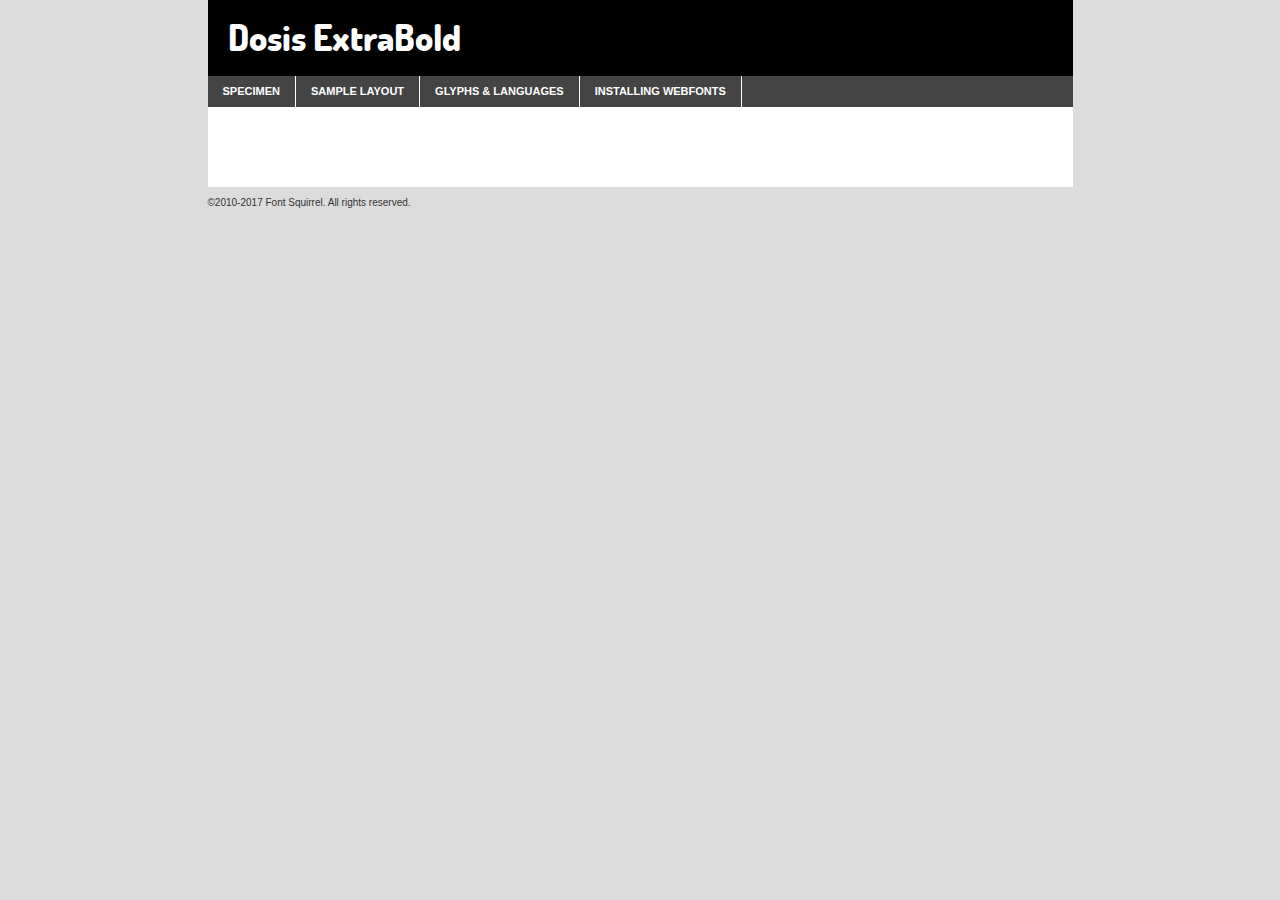
<file: fonts/dosis/dosis-extrabold-demo.html>
<!DOCTYPE html PUBLIC "-//W3C//DTD XHTML 1.0 Transitional//EN"
	"http://www.w3.org/TR/xhtml1/DTD/xhtml1-transitional.dtd">

<html xmlns="http://www.w3.org/1999/xhtml" xml:lang="en" lang="en">
<head>
	<meta http-equiv="Content-Type" content="text/html; charset=utf-8" />
	<script src="http://ajax.googleapis.com/ajax/libs/jquery/1.7.2/jquery.min.js" type="text/javascript" charset="utf-8"></script>
	<script type="text/javascript">
	(function($){$.fn.easyTabs=function(option){var param=jQuery.extend({fadeSpeed:"fast",defaultContent:1,activeClass:'active'},option);$(this).each(function(){var thisId="#"+this.id;if(param.defaultContent==''){param.defaultContent=1;}
	if(typeof param.defaultContent=="number")
	{var defaultTab=$(thisId+" .tabs li:eq("+(param.defaultContent-1)+") a").attr('href').substr(1);}else{var defaultTab=param.defaultContent;}
	$(thisId+" .tabs li a").each(function(){var tabToHide=$(this).attr('href').substr(1);$("#"+tabToHide).addClass('easytabs-tab-content');});hideAll();changeContent(defaultTab);function hideAll(){$(thisId+" .easytabs-tab-content").hide();}
	function changeContent(tabId){hideAll();$(thisId+" .tabs li").removeClass(param.activeClass);$(thisId+" .tabs li a[href=#"+tabId+"]").closest('li').addClass(param.activeClass);if(param.fadeSpeed!="none")
	{$(thisId+" #"+tabId).fadeIn(param.fadeSpeed);}else{$(thisId+" #"+tabId).show();}}
	$(thisId+" .tabs li").click(function(){var tabId=$(this).find('a').attr('href').substr(1);changeContent(tabId);return false;});});}})(jQuery);
	</script>
	<link rel="stylesheet" href="specimen_files/specimen_stylesheet.css" type="text/css" charset="utf-8" />
	<link rel="stylesheet" href="stylesheet.css" type="text/css" charset="utf-8" />

	<style type="text/css">
					body{
				font-family: 'dosisextrabold';
							}
		</style>

	<title>Dosis ExtraBold Specimen</title>
	
	
	<script type="text/javascript" charset="utf-8">
		$(document).ready(function() {
			$('#container').easyTabs({defaultContent:1});
		});
	</script>
</head>

<body>
<div id="container">
	<div id="header">
		Dosis ExtraBold	</div>
	<ul class="tabs">
		<li><a href="#specimen">Specimen</a></li>
		<li><a href="#layout">Sample Layout</a></li>
				<li><a href="#glyphs">Glyphs &amp; Languages</a></li>
		<li><a href="#installing">Installing Webfonts</a></li>
		
	</ul>
	
	<div id="main_content">

		
			<div id="specimen">
		
				<div class="section">
					<div class="grid12 firstcol">
						<div class="huge">AaBb</div>
					</div>
				</div>
		
				<div class="section">
					<div class="glyph_range">A&#x200B;B&#x200b;C&#x200b;D&#x200b;E&#x200b;F&#x200b;G&#x200b;H&#x200b;I&#x200b;J&#x200b;K&#x200b;L&#x200b;M&#x200b;N&#x200b;O&#x200b;P&#x200b;Q&#x200b;R&#x200b;S&#x200b;T&#x200b;U&#x200b;V&#x200b;W&#x200b;X&#x200b;Y&#x200b;Z&#x200b;a&#x200b;b&#x200b;c&#x200b;d&#x200b;e&#x200b;f&#x200b;g&#x200b;h&#x200b;i&#x200b;j&#x200b;k&#x200b;l&#x200b;m&#x200b;n&#x200b;o&#x200b;p&#x200b;q&#x200b;r&#x200b;s&#x200b;t&#x200b;u&#x200b;v&#x200b;w&#x200b;x&#x200b;y&#x200b;z&#x200b;1&#x200b;2&#x200b;3&#x200b;4&#x200b;5&#x200b;6&#x200b;7&#x200b;8&#x200b;9&#x200b;0&#x200b;&amp;&#x200b;.&#x200b;,&#x200b;?&#x200b;!&#x200b;&#64;&#x200b;(&#x200b;)&#x200b;#&#x200b;$&#x200b;%&#x200b;*&#x200b;+&#x200b;-&#x200b;=&#x200b;:&#x200b;;</div>
				</div>
				<div class="section">
					<div class="grid12 firstcol">
						<table class="sample_table">
							<tr><td>10</td><td class="size10">abcdefghijklmnopqrstuvwxyzABCDEFGHIJKLMNOPQRSTUVWXYZ0123456789abcdefghijklmnopqrstuvwxyzABCDEFGHIJKLMNOPQRSTUVWXYZ0123456789abcdefghijklmnopqrstuvwxyzABCDEFGHIJKLMNOPQRSTUVWXYZ</td></tr>
							<tr><td>11</td><td class="size11">abcdefghijklmnopqrstuvwxyzABCDEFGHIJKLMNOPQRSTUVWXYZ0123456789abcdefghijklmnopqrstuvwxyzABCDEFGHIJKLMNOPQRSTUVWXYZ0123456789abcdefghijklmnopqrstuvwxyzABCDEFGHIJKLMNOPQRSTUVWXYZ</td></tr>
							<tr><td>12</td><td class="size12">abcdefghijklmnopqrstuvwxyzABCDEFGHIJKLMNOPQRSTUVWXYZ0123456789abcdefghijklmnopqrstuvwxyzABCDEFGHIJKLMNOPQRSTUVWXYZ0123456789abcdefghijklmnopqrstuvwxyzABCDEFGHIJKLMNOPQRSTUVWXYZ</td></tr>
							<tr><td>13</td><td class="size13">abcdefghijklmnopqrstuvwxyzABCDEFGHIJKLMNOPQRSTUVWXYZ0123456789abcdefghijklmnopqrstuvwxyzABCDEFGHIJKLMNOPQRSTUVWXYZ0123456789abcdefghijklmnopqrstuvwxyzABCDEFGHIJKLMNOPQRSTUVWXYZ</td></tr>
							<tr><td>14</td><td class="size14">abcdefghijklmnopqrstuvwxyzABCDEFGHIJKLMNOPQRSTUVWXYZ0123456789abcdefghijklmnopqrstuvwxyzABCDEFGHIJKLMNOPQRSTUVWXYZ0123456789abcdefghijklmnopqrstuvwxyzABCDEFGHIJKLMNOPQRSTUVWXYZ</td></tr>
							<tr><td>16</td><td class="size16">abcdefghijklmnopqrstuvwxyzABCDEFGHIJKLMNOPQRSTUVWXYZ0123456789abcdefghijklmnopqrstuvwxyzABCDEFGHIJKLMNOPQRSTUVWXYZ</td></tr>
							<tr><td>18</td><td class="size18">abcdefghijklmnopqrstuvwxyzABCDEFGHIJKLMNOPQRSTUVWXYZ0123456789abcdefghijklmnopqrstuvwxyzABCDEFGHIJKLMNOPQRSTUVWXYZ</td></tr>
							<tr><td>20</td><td class="size20">abcdefghijklmnopqrstuvwxyzABCDEFGHIJKLMNOPQRSTUVWXYZ0123456789abcdefghijklmnopqrstuvwxyzABCDEFGHIJKLMNOPQRSTUVWXYZ</td></tr>
							<tr><td>24</td><td class="size24">abcdefghijklmnopqrstuvwxyzABCDEFGHIJKLMNOPQRSTUVWXYZ0123456789abcdefghijklmnopqrstuvwxyzABCDEFGHIJKLMNOPQRSTUVWXYZ</td></tr>
							<tr><td>30</td><td class="size30">abcdefghijklmnopqrstuvwxyzABCDEFGHIJKLMNOPQRSTUVWXYZ0123456789abcdefghijklmnopqrstuvwxyzABCDEFGHIJKLMNOPQRSTUVWXYZ</td></tr>
							<tr><td>36</td><td class="size36">abcdefghijklmnopqrstuvwxyzABCDEFGHIJKLMNOPQRSTUVWXYZ0123456789abcdefghijklmnopqrstuvwxyzABCDEFGHIJKLMNOPQRSTUVWXYZ</td></tr>
							<tr><td>48</td><td class="size48">abcdefghijklmnopqrstuvwxyzABCDEFGHIJKLMNOPQRSTUVWXYZ0123456789abcdefghijklmnopqrstuvwxyzABCDEFGHIJKLMNOPQRSTUVWXYZ</td></tr>
							<tr><td>60</td><td class="size60">abcdefghijklmnopqrstuvwxyzABCDEFGHIJKLMNOPQRSTUVWXYZ0123456789abcdefghijklmnopqrstuvwxyzABCDEFGHIJKLMNOPQRSTUVWXYZ</td></tr>
							<tr><td>72</td><td class="size72">abcdefghijklmnopqrstuvwxyzABCDEFGHIJKLMNOPQRSTUVWXYZ0123456789abcdefghijklmnopqrstuvwxyzABCDEFGHIJKLMNOPQRSTUVWXYZ</td></tr>
							<tr><td>90</td><td class="size90">abcdefghijklmnopqrstuvwxyzABCDEFGHIJKLMNOPQRSTUVWXYZ0123456789abcdefghijklmnopqrstuvwxyzABCDEFGHIJKLMNOPQRSTUVWXYZ</td></tr>
						</table>
				
					</div>
			
				</div>
		
		
		
								<div class="section" id="bodycomparison">


										<div id="xheight">
				<div class="fontbody">&#x25FC;&#x25FC;&#x25FC;&#x25FC;&#x25FC;&#x25FC;&#x25FC;&#x25FC;&#x25FC;&#x25FC;&#x25FC;&#x25FC;&#x25FC;&#x25FC;&#x25FC;&#x25FC;&#x25FC;&#x25FC;&#x25FC;&#x25FC;&#x25FC;&#x25FC;&#x25FC;&#x25FC;&#x25FC;&#x25FC;&#x25FC;&#x25FC;&#x25FC;&#x25FC;&#x25FC;&#x25FC;&#x25FC;&#x25FC;&#x25FC;&#x25FC;&#x25FC;&#x25FC;&#x25FC;&#x25FC;&#x25FC;&#x25FC;&#x25FC;&#x25FC;&#x25FC;&#x25FC;&#x25FC;&#x25FC;&#x25FC;&#x25FC;&#x25FC;&#x25FC;&#x25FC;&#x25FC;&#x25FC;&#x25FC;&#x25FC;&#x25FC;&#x25FC;&#x25FC;&#x25FC;&#x25FC;&#x25FC;&#x25FC;&#x25FC;&#x25FC;&#x25FC;&#x25FC;&#x25FC;&#x25FC;&#x25FC;&#x25FC;&#x25FC;&#x25FC;&#x25FC;&#x25FC;&#x25FC;&#x25FC;&#x25FC;&#x25FC;&#x25FC;&#x25FC;&#x25FC;&#x25FC;&#x25FC;&#x25FC;&#x25FC;&#x25FC;&#x25FC;&#x25FC;&#x25FC;&#x25FC;&#x25FC;&#x25FC;&#x25FC;&#x25FC;&#x25FC;&#x25FC;&#x25FC;body</div><div class="arialbody">body</div><div class="verdanabody">body</div><div class="georgiabody">body</div></div>
										<div class="fontbody" style="z-index:1">
											body<span>Dosis ExtraBold</span>
										</div>
										<div class="arialbody" style="z-index:1">
											body<span>Arial</span>
										</div>
										<div class="verdanabody" style="z-index:1">
											body<span>Verdana</span>
										</div>
										<div class="georgiabody" style="z-index:1">
											body<span>Georgia</span>
										</div>



								</div>
		
		
				<div class="section psample psample_row1" id="">
					
					<div class="grid2 firstcol">
						<p class="size10"><span>10.</span>Aenean lacinia bibendum nulla sed consectetur. Fusce dapibus, tellus ac cursus commodo, tortor mauris condimentum nibh, ut fermentum massa justo sit amet risus. Nullam id dolor id nibh ultricies vehicula ut id elit. Cum sociis natoque penatibus et magnis dis parturient montes, nascetur ridiculus mus. Nulla vitae elit libero, a pharetra augue.</p>
			
					</div>
					<div class="grid3">
						<p class="size11"><span>11.</span>Aenean lacinia bibendum nulla sed consectetur. Fusce dapibus, tellus ac cursus commodo, tortor mauris condimentum nibh, ut fermentum massa justo sit amet risus. Nullam id dolor id nibh ultricies vehicula ut id elit. Cum sociis natoque penatibus et magnis dis parturient montes, nascetur ridiculus mus. Nulla vitae elit libero, a pharetra augue.</p>
			
					</div>
					<div class="grid3">
						<p class="size12"><span>12.</span>Aenean lacinia bibendum nulla sed consectetur. Fusce dapibus, tellus ac cursus commodo, tortor mauris condimentum nibh, ut fermentum massa justo sit amet risus. Nullam id dolor id nibh ultricies vehicula ut id elit. Cum sociis natoque penatibus et magnis dis parturient montes, nascetur ridiculus mus. Nulla vitae elit libero, a pharetra augue.</p>
			
					</div>
					<div class="grid4">
						<p class="size13"><span>13.</span>Aenean lacinia bibendum nulla sed consectetur. Fusce dapibus, tellus ac cursus commodo, tortor mauris condimentum nibh, ut fermentum massa justo sit amet risus. Nullam id dolor id nibh ultricies vehicula ut id elit. Cum sociis natoque penatibus et magnis dis parturient montes, nascetur ridiculus mus. Nulla vitae elit libero, a pharetra augue.</p>
			
					</div>
					<div class="white_blend"></div>
					
				</div>
				<div class="section psample psample_row2" id="">
					<div class="grid3 firstcol">
						<p class="size14"><span>14.</span>Aenean lacinia bibendum nulla sed consectetur. Fusce dapibus, tellus ac cursus commodo, tortor mauris condimentum nibh, ut fermentum massa justo sit amet risus. Nullam id dolor id nibh ultricies vehicula ut id elit. Cum sociis natoque penatibus et magnis dis parturient montes, nascetur ridiculus mus. Nulla vitae elit libero, a pharetra augue.</p>
			
					</div>
					<div class="grid4">
						<p class="size16"><span>16.</span>Aenean lacinia bibendum nulla sed consectetur. Fusce dapibus, tellus ac cursus commodo, tortor mauris condimentum nibh, ut fermentum massa justo sit amet risus. Nullam id dolor id nibh ultricies vehicula ut id elit. Cum sociis natoque penatibus et magnis dis parturient montes, nascetur ridiculus mus. Nulla vitae elit libero, a pharetra augue.</p>
			
					</div>
					<div class="grid5">
						<p class="size18"><span>18.</span>Aenean lacinia bibendum nulla sed consectetur. Fusce dapibus, tellus ac cursus commodo, tortor mauris condimentum nibh, ut fermentum massa justo sit amet risus. Nullam id dolor id nibh ultricies vehicula ut id elit. Cum sociis natoque penatibus et magnis dis parturient montes, nascetur ridiculus mus. Nulla vitae elit libero, a pharetra augue.</p>
			
					</div>

					<div class="white_blend"></div>

				</div>
				
				<div class="section psample psample_row3" id="">
					<div class="grid5 firstcol">
						<p class="size20"><span>20.</span>Aenean lacinia bibendum nulla sed consectetur. Fusce dapibus, tellus ac cursus commodo, tortor mauris condimentum nibh, ut fermentum massa justo sit amet risus. Nullam id dolor id nibh ultricies vehicula ut id elit. Cum sociis natoque penatibus et magnis dis parturient montes, nascetur ridiculus mus. Nulla vitae elit libero, a pharetra augue.</p>
					</div>
					<div class="grid7">
						<p class="size24"><span>24.</span>Aenean lacinia bibendum nulla sed consectetur. Fusce dapibus, tellus ac cursus commodo, tortor mauris condimentum nibh, ut fermentum massa justo sit amet risus. Nullam id dolor id nibh ultricies vehicula ut id elit. Cum sociis natoque penatibus et magnis dis parturient montes, nascetur ridiculus mus. Nulla vitae elit libero, a pharetra augue.</p>
					</div>
					
					<div class="white_blend"></div>
					
				</div>
				
				<div class="section psample psample_row4" id="">
					<div class="grid12 firstcol">
						<p class="size30"><span>30.</span>Aenean lacinia bibendum nulla sed consectetur. Fusce dapibus, tellus ac cursus commodo, tortor mauris condimentum nibh, ut fermentum massa justo sit amet risus. Nullam id dolor id nibh ultricies vehicula ut id elit. Cum sociis natoque penatibus et magnis dis parturient montes, nascetur ridiculus mus. Nulla vitae elit libero, a pharetra augue.</p>
					</div>
					<div class="white_blend"></div>
					
				</div>
				
				
				
				<div class="section psample psample_row1 fullreverse">
					<div class="grid2 firstcol">
						<p class="size10"><span>10.</span>Aenean lacinia bibendum nulla sed consectetur. Fusce dapibus, tellus ac cursus commodo, tortor mauris condimentum nibh, ut fermentum massa justo sit amet risus. Nullam id dolor id nibh ultricies vehicula ut id elit. Cum sociis natoque penatibus et magnis dis parturient montes, nascetur ridiculus mus. Nulla vitae elit libero, a pharetra augue.</p>
			
					</div>
					<div class="grid3">
						<p class="size11"><span>11.</span>Aenean lacinia bibendum nulla sed consectetur. Fusce dapibus, tellus ac cursus commodo, tortor mauris condimentum nibh, ut fermentum massa justo sit amet risus. Nullam id dolor id nibh ultricies vehicula ut id elit. Cum sociis natoque penatibus et magnis dis parturient montes, nascetur ridiculus mus. Nulla vitae elit libero, a pharetra augue.</p>
			
					</div>
					<div class="grid3">
						<p class="size12"><span>12.</span>Aenean lacinia bibendum nulla sed consectetur. Fusce dapibus, tellus ac cursus commodo, tortor mauris condimentum nibh, ut fermentum massa justo sit amet risus. Nullam id dolor id nibh ultricies vehicula ut id elit. Cum sociis natoque penatibus et magnis dis parturient montes, nascetur ridiculus mus. Nulla vitae elit libero, a pharetra augue.</p>
			
					</div>
					<div class="grid4">
						<p class="size13"><span>13.</span>Aenean lacinia bibendum nulla sed consectetur. Fusce dapibus, tellus ac cursus commodo, tortor mauris condimentum nibh, ut fermentum massa justo sit amet risus. Nullam id dolor id nibh ultricies vehicula ut id elit. Cum sociis natoque penatibus et magnis dis parturient montes, nascetur ridiculus mus. Nulla vitae elit libero, a pharetra augue.</p>
			
					</div>
					<div class="black_blend"></div>
					
				</div>
				
				<div class="section psample psample_row2 fullreverse">
					<div class="grid3 firstcol">
						<p class="size14"><span>14.</span>Aenean lacinia bibendum nulla sed consectetur. Fusce dapibus, tellus ac cursus commodo, tortor mauris condimentum nibh, ut fermentum massa justo sit amet risus. Nullam id dolor id nibh ultricies vehicula ut id elit. Cum sociis natoque penatibus et magnis dis parturient montes, nascetur ridiculus mus. Nulla vitae elit libero, a pharetra augue.</p>
			
					</div>
					<div class="grid4">
						<p class="size16"><span>16.</span>Aenean lacinia bibendum nulla sed consectetur. Fusce dapibus, tellus ac cursus commodo, tortor mauris condimentum nibh, ut fermentum massa justo sit amet risus. Nullam id dolor id nibh ultricies vehicula ut id elit. Cum sociis natoque penatibus et magnis dis parturient montes, nascetur ridiculus mus. Nulla vitae elit libero, a pharetra augue.</p>
			
					</div>
					<div class="grid5">
						<p class="size18"><span>18.</span>Aenean lacinia bibendum nulla sed consectetur. Fusce dapibus, tellus ac cursus commodo, tortor mauris condimentum nibh, ut fermentum massa justo sit amet risus. Nullam id dolor id nibh ultricies vehicula ut id elit. Cum sociis natoque penatibus et magnis dis parturient montes, nascetur ridiculus mus. Nulla vitae elit libero, a pharetra augue.</p>
			
					</div>
					<div class="black_blend"></div>

				</div>
				
				<div class="section psample fullreverse psample_row3" id="">
					<div class="grid5 firstcol">
						<p class="size20"><span>20.</span>Aenean lacinia bibendum nulla sed consectetur. Fusce dapibus, tellus ac cursus commodo, tortor mauris condimentum nibh, ut fermentum massa justo sit amet risus. Nullam id dolor id nibh ultricies vehicula ut id elit. Cum sociis natoque penatibus et magnis dis parturient montes, nascetur ridiculus mus. Nulla vitae elit libero, a pharetra augue.</p>
					</div>
					<div class="grid7">
						<p class="size24"><span>24.</span>Aenean lacinia bibendum nulla sed consectetur. Fusce dapibus, tellus ac cursus commodo, tortor mauris condimentum nibh, ut fermentum massa justo sit amet risus. Nullam id dolor id nibh ultricies vehicula ut id elit. Cum sociis natoque penatibus et magnis dis parturient montes, nascetur ridiculus mus. Nulla vitae elit libero, a pharetra augue.</p>
					</div>
					
					<div class="black_blend"></div>
					
				</div>
				
				<div class="section psample fullreverse psample_row4" id="" style="border-bottom: 20px #000 solid;">
					<div class="grid12 firstcol">
						<p class="size30"><span>30.</span>Aenean lacinia bibendum nulla sed consectetur. Fusce dapibus, tellus ac cursus commodo, tortor mauris condimentum nibh, ut fermentum massa justo sit amet risus. Nullam id dolor id nibh ultricies vehicula ut id elit. Cum sociis natoque penatibus et magnis dis parturient montes, nascetur ridiculus mus. Nulla vitae elit libero, a pharetra augue.</p>
					</div>
					<div class="black_blend"></div>
					
				</div>
				
				
				
				
			</div>
			
			<div id="layout">
				
				<div class="section">
					
					<div class="grid12 firstcol">
						<h1>Lorem Ipsum Dolor</h1>
						<h2>Etiam porta sem malesuada magna mollis euismod</h2>
						
						<p class="byline">By <a href="#link">Aenean Lacinia</a></p>
					</div>
				</div>
				<div class="section">
					<div class="grid8 firstcol">
						<p class="large">Donec sed odio dui. Morbi leo risus, porta ac consectetur ac, vestibulum at eros. Fusce dapibus, tellus ac cursus commodo, tortor mauris condimentum nibh, ut fermentum massa justo sit amet risus. </p>

						
						<h3>Pellentesque ornare sem</h3>

						<p>Maecenas sed diam eget risus varius blandit sit amet non magna. Maecenas faucibus mollis interdum. Donec ullamcorper nulla non metus auctor fringilla. Nullam id dolor id nibh ultricies vehicula ut id elit. Nullam id dolor id nibh ultricies vehicula ut id elit. </p>

						<p>Aenean eu leo quam. Pellentesque ornare sem lacinia quam venenatis vestibulum. Lorem ipsum dolor sit amet, consectetur adipiscing elit. Cum sociis natoque penatibus et magnis dis parturient montes, nascetur ridiculus mus. </p>

						<p>Nulla vitae elit libero, a pharetra augue. Praesent commodo cursus magna, vel scelerisque nisl consectetur et. Aenean lacinia bibendum nulla sed consectetur. </p>

						<p>Nullam quis risus eget urna mollis ornare vel eu leo. Nullam quis risus eget urna mollis ornare vel eu leo. Maecenas sed diam eget risus varius blandit sit amet non magna. Donec ullamcorper nulla non metus auctor fringilla. </p>

						<h3>Cras mattis consectetur</h3>

						<p>Aenean eu leo quam. Pellentesque ornare sem lacinia quam venenatis vestibulum. Aenean lacinia bibendum nulla sed consectetur. Integer posuere erat a ante venenatis dapibus posuere velit aliquet. Cras mattis consectetur purus sit amet fermentum. </p>

						<p>Nullam id dolor id nibh ultricies vehicula ut id elit. Nullam quis risus eget urna mollis ornare vel eu leo. Cras mattis consectetur purus sit amet fermentum.</p>
					</div>
					
					<div class="grid4 sidebar">
						
						<div class="box reverse">
							<p class="last">Nullam quis risus eget urna mollis ornare vel eu leo. Donec ullamcorper nulla non metus auctor fringilla. Cras mattis consectetur purus sit amet fermentum. Sed posuere consectetur est at lobortis. Lorem ipsum dolor sit amet, consectetur adipiscing elit. </p>
						</div>
						
						<p class="caption">Maecenas sed diam eget risus varius.</p>

						<p>Vestibulum id ligula porta felis euismod semper. Integer posuere erat a ante venenatis dapibus posuere velit aliquet. Vestibulum id ligula porta felis euismod semper. Sed posuere consectetur est at lobortis. Maecenas sed diam eget risus varius blandit sit amet non magna. Fusce dapibus, tellus ac cursus commodo, tortor mauris condimentum nibh, ut fermentum massa justo sit amet risus. </p>

					

						<p>Duis mollis, est non commodo luctus, nisi erat porttitor ligula, eget lacinia odio sem nec elit. Aenean lacinia bibendum nulla sed consectetur. Vivamus sagittis lacus vel augue laoreet rutrum faucibus dolor auctor. Aenean lacinia bibendum nulla sed consectetur. Nullam quis risus eget urna mollis ornare vel eu leo. </p>

						<p>Praesent commodo cursus magna, vel scelerisque nisl consectetur et. Donec ullamcorper nulla non metus auctor fringilla. Maecenas faucibus mollis interdum. Fusce dapibus, tellus ac cursus commodo, tortor mauris condimentum nibh, ut fermentum massa justo sit amet risus. </p>

					</div>
				</div>
				
			</div>


			



		<div id="glyphs">
			<div class="section">
				<div class="grid12 firstcol">
			
				<h1>Language Support</h1>
				<p>The subset of Dosis ExtraBold in this kit supports the following languages:<br />
			
					Albanian, Basque, Breton, Chamorro, Danish, Dutch, English, Faroese, Finnish, French, Frisian, Galician, German, Icelandic, Italian, Malagasy, Norwegian, Portuguese, Spanish, Swedish, Alsatian, Aragonese, Arapaho, Arrernte, Asturian, Aymara, Bislama, Cebuano, Corsican, Fijian, French_creole, Genoese, Gilbertese, Greenlandic, Haitian_creole, Hiligaynon, Hmong, Hopi, Ibanag, Iloko_ilokano, Indonesian, Interglossa_glosa, Interlingua, Irish_gaelic, Jerriais, Lojban, Lombard, Luxembourgeois, Manx, Mohawk, Norfolk_pitcairnese, Occitan, Oromo, Pangasinan, Papiamento, Piedmontese, Potawatomi, Rhaeto-romance, Romansh, Rotokas, Sami_lule, Samoan, Sardinian, Scots_gaelic, Seychelles_creole, Shona, Sicilian, Somali, Southern_ndebele, Swahili, Swati_swazi, Tagalog_filipino_pilipino, Tetum, Tok_pisin, Uyghur_latinized, Volapuk, Walloon, Warlpiri, Xhosa, Yapese, Zulu, Latinbasic, Ubasic, Demo				</p>
				<h1>Glyph Chart</h1>
				<p>The subset of Dosis ExtraBold in this kit includes all the glyphs listed below. Unicode entities are included above each glyph to help you insert individual characters into your layout.</p>
				<div id="glyph_chart">
			
																														 <div><p>&amp;#13;</p>&#13;</div>
																				 <div><p>&amp;#32;</p>&#32;</div>
																				 <div><p>&amp;#33;</p>&#33;</div>
																				 <div><p>&amp;#34;</p>&#34;</div>
																				 <div><p>&amp;#35;</p>&#35;</div>
																				 <div><p>&amp;#36;</p>&#36;</div>
																				 <div><p>&amp;#37;</p>&#37;</div>
																				 <div><p>&amp;#38;</p>&#38;</div>
																				 <div><p>&amp;#39;</p>&#39;</div>
																				 <div><p>&amp;#40;</p>&#40;</div>
																				 <div><p>&amp;#41;</p>&#41;</div>
																				 <div><p>&amp;#42;</p>&#42;</div>
																				 <div><p>&amp;#43;</p>&#43;</div>
																				 <div><p>&amp;#44;</p>&#44;</div>
																				 <div><p>&amp;#45;</p>&#45;</div>
																				 <div><p>&amp;#46;</p>&#46;</div>
																				 <div><p>&amp;#47;</p>&#47;</div>
																				 <div><p>&amp;#48;</p>&#48;</div>
																				 <div><p>&amp;#49;</p>&#49;</div>
																				 <div><p>&amp;#50;</p>&#50;</div>
																				 <div><p>&amp;#51;</p>&#51;</div>
																				 <div><p>&amp;#52;</p>&#52;</div>
																				 <div><p>&amp;#53;</p>&#53;</div>
																				 <div><p>&amp;#54;</p>&#54;</div>
																				 <div><p>&amp;#55;</p>&#55;</div>
																				 <div><p>&amp;#56;</p>&#56;</div>
																				 <div><p>&amp;#57;</p>&#57;</div>
																				 <div><p>&amp;#58;</p>&#58;</div>
																				 <div><p>&amp;#59;</p>&#59;</div>
																				 <div><p>&amp;#60;</p>&#60;</div>
																				 <div><p>&amp;#61;</p>&#61;</div>
																				 <div><p>&amp;#62;</p>&#62;</div>
																				 <div><p>&amp;#63;</p>&#63;</div>
																				 <div><p>&amp;#64;</p>&#64;</div>
																				 <div><p>&amp;#65;</p>&#65;</div>
																				 <div><p>&amp;#66;</p>&#66;</div>
																				 <div><p>&amp;#67;</p>&#67;</div>
																				 <div><p>&amp;#68;</p>&#68;</div>
																				 <div><p>&amp;#69;</p>&#69;</div>
																				 <div><p>&amp;#70;</p>&#70;</div>
																				 <div><p>&amp;#71;</p>&#71;</div>
																				 <div><p>&amp;#72;</p>&#72;</div>
																				 <div><p>&amp;#73;</p>&#73;</div>
																				 <div><p>&amp;#74;</p>&#74;</div>
																				 <div><p>&amp;#75;</p>&#75;</div>
																				 <div><p>&amp;#76;</p>&#76;</div>
																				 <div><p>&amp;#77;</p>&#77;</div>
																				 <div><p>&amp;#78;</p>&#78;</div>
																				 <div><p>&amp;#79;</p>&#79;</div>
																				 <div><p>&amp;#80;</p>&#80;</div>
																				 <div><p>&amp;#81;</p>&#81;</div>
																				 <div><p>&amp;#82;</p>&#82;</div>
																				 <div><p>&amp;#83;</p>&#83;</div>
																				 <div><p>&amp;#84;</p>&#84;</div>
																				 <div><p>&amp;#85;</p>&#85;</div>
																				 <div><p>&amp;#86;</p>&#86;</div>
																				 <div><p>&amp;#87;</p>&#87;</div>
																				 <div><p>&amp;#88;</p>&#88;</div>
																				 <div><p>&amp;#89;</p>&#89;</div>
																				 <div><p>&amp;#90;</p>&#90;</div>
																				 <div><p>&amp;#91;</p>&#91;</div>
																				 <div><p>&amp;#92;</p>&#92;</div>
																				 <div><p>&amp;#93;</p>&#93;</div>
																				 <div><p>&amp;#94;</p>&#94;</div>
																				 <div><p>&amp;#95;</p>&#95;</div>
																				 <div><p>&amp;#96;</p>&#96;</div>
																				 <div><p>&amp;#97;</p>&#97;</div>
																				 <div><p>&amp;#98;</p>&#98;</div>
																				 <div><p>&amp;#99;</p>&#99;</div>
																				 <div><p>&amp;#100;</p>&#100;</div>
																				 <div><p>&amp;#101;</p>&#101;</div>
																				 <div><p>&amp;#102;</p>&#102;</div>
																				 <div><p>&amp;#103;</p>&#103;</div>
																				 <div><p>&amp;#104;</p>&#104;</div>
																				 <div><p>&amp;#105;</p>&#105;</div>
																				 <div><p>&amp;#106;</p>&#106;</div>
																				 <div><p>&amp;#107;</p>&#107;</div>
																				 <div><p>&amp;#108;</p>&#108;</div>
																				 <div><p>&amp;#109;</p>&#109;</div>
																				 <div><p>&amp;#110;</p>&#110;</div>
																				 <div><p>&amp;#111;</p>&#111;</div>
																				 <div><p>&amp;#112;</p>&#112;</div>
																				 <div><p>&amp;#113;</p>&#113;</div>
																				 <div><p>&amp;#114;</p>&#114;</div>
																				 <div><p>&amp;#115;</p>&#115;</div>
																				 <div><p>&amp;#116;</p>&#116;</div>
																				 <div><p>&amp;#117;</p>&#117;</div>
																				 <div><p>&amp;#118;</p>&#118;</div>
																				 <div><p>&amp;#119;</p>&#119;</div>
																				 <div><p>&amp;#120;</p>&#120;</div>
																				 <div><p>&amp;#121;</p>&#121;</div>
																				 <div><p>&amp;#122;</p>&#122;</div>
																				 <div><p>&amp;#123;</p>&#123;</div>
																				 <div><p>&amp;#124;</p>&#124;</div>
																				 <div><p>&amp;#125;</p>&#125;</div>
																				 <div><p>&amp;#126;</p>&#126;</div>
																				 <div><p>&amp;#160;</p>&#160;</div>
																				 <div><p>&amp;#161;</p>&#161;</div>
																				 <div><p>&amp;#162;</p>&#162;</div>
																				 <div><p>&amp;#163;</p>&#163;</div>
																				 <div><p>&amp;#164;</p>&#164;</div>
																				 <div><p>&amp;#165;</p>&#165;</div>
																				 <div><p>&amp;#166;</p>&#166;</div>
																				 <div><p>&amp;#167;</p>&#167;</div>
																				 <div><p>&amp;#168;</p>&#168;</div>
																				 <div><p>&amp;#169;</p>&#169;</div>
																				 <div><p>&amp;#170;</p>&#170;</div>
																				 <div><p>&amp;#171;</p>&#171;</div>
																				 <div><p>&amp;#172;</p>&#172;</div>
																				 <div><p>&amp;#173;</p>&#173;</div>
																				 <div><p>&amp;#174;</p>&#174;</div>
																				 <div><p>&amp;#175;</p>&#175;</div>
																				 <div><p>&amp;#176;</p>&#176;</div>
																				 <div><p>&amp;#177;</p>&#177;</div>
																				 <div><p>&amp;#178;</p>&#178;</div>
																				 <div><p>&amp;#179;</p>&#179;</div>
																				 <div><p>&amp;#180;</p>&#180;</div>
																				 <div><p>&amp;#181;</p>&#181;</div>
																				 <div><p>&amp;#182;</p>&#182;</div>
																				 <div><p>&amp;#183;</p>&#183;</div>
																				 <div><p>&amp;#184;</p>&#184;</div>
																				 <div><p>&amp;#185;</p>&#185;</div>
																				 <div><p>&amp;#186;</p>&#186;</div>
																				 <div><p>&amp;#187;</p>&#187;</div>
																				 <div><p>&amp;#188;</p>&#188;</div>
																				 <div><p>&amp;#189;</p>&#189;</div>
																				 <div><p>&amp;#190;</p>&#190;</div>
																				 <div><p>&amp;#191;</p>&#191;</div>
																				 <div><p>&amp;#192;</p>&#192;</div>
																				 <div><p>&amp;#193;</p>&#193;</div>
																				 <div><p>&amp;#194;</p>&#194;</div>
																				 <div><p>&amp;#195;</p>&#195;</div>
																				 <div><p>&amp;#196;</p>&#196;</div>
																				 <div><p>&amp;#197;</p>&#197;</div>
																				 <div><p>&amp;#198;</p>&#198;</div>
																				 <div><p>&amp;#199;</p>&#199;</div>
																				 <div><p>&amp;#200;</p>&#200;</div>
																				 <div><p>&amp;#201;</p>&#201;</div>
																				 <div><p>&amp;#202;</p>&#202;</div>
																				 <div><p>&amp;#203;</p>&#203;</div>
																				 <div><p>&amp;#204;</p>&#204;</div>
																				 <div><p>&amp;#205;</p>&#205;</div>
																				 <div><p>&amp;#206;</p>&#206;</div>
																				 <div><p>&amp;#207;</p>&#207;</div>
																				 <div><p>&amp;#208;</p>&#208;</div>
																				 <div><p>&amp;#209;</p>&#209;</div>
																				 <div><p>&amp;#210;</p>&#210;</div>
																				 <div><p>&amp;#211;</p>&#211;</div>
																				 <div><p>&amp;#212;</p>&#212;</div>
																				 <div><p>&amp;#213;</p>&#213;</div>
																				 <div><p>&amp;#214;</p>&#214;</div>
																				 <div><p>&amp;#215;</p>&#215;</div>
																				 <div><p>&amp;#216;</p>&#216;</div>
																				 <div><p>&amp;#217;</p>&#217;</div>
																				 <div><p>&amp;#218;</p>&#218;</div>
																				 <div><p>&amp;#219;</p>&#219;</div>
																				 <div><p>&amp;#220;</p>&#220;</div>
																				 <div><p>&amp;#221;</p>&#221;</div>
																				 <div><p>&amp;#222;</p>&#222;</div>
																				 <div><p>&amp;#223;</p>&#223;</div>
																				 <div><p>&amp;#224;</p>&#224;</div>
																				 <div><p>&amp;#225;</p>&#225;</div>
																				 <div><p>&amp;#226;</p>&#226;</div>
																				 <div><p>&amp;#227;</p>&#227;</div>
																				 <div><p>&amp;#228;</p>&#228;</div>
																				 <div><p>&amp;#229;</p>&#229;</div>
																				 <div><p>&amp;#230;</p>&#230;</div>
																				 <div><p>&amp;#231;</p>&#231;</div>
																				 <div><p>&amp;#232;</p>&#232;</div>
																				 <div><p>&amp;#233;</p>&#233;</div>
																				 <div><p>&amp;#234;</p>&#234;</div>
																				 <div><p>&amp;#235;</p>&#235;</div>
																				 <div><p>&amp;#236;</p>&#236;</div>
																				 <div><p>&amp;#237;</p>&#237;</div>
																				 <div><p>&amp;#238;</p>&#238;</div>
																				 <div><p>&amp;#239;</p>&#239;</div>
																				 <div><p>&amp;#240;</p>&#240;</div>
																				 <div><p>&amp;#241;</p>&#241;</div>
																				 <div><p>&amp;#242;</p>&#242;</div>
																				 <div><p>&amp;#243;</p>&#243;</div>
																				 <div><p>&amp;#244;</p>&#244;</div>
																				 <div><p>&amp;#245;</p>&#245;</div>
																				 <div><p>&amp;#246;</p>&#246;</div>
																				 <div><p>&amp;#247;</p>&#247;</div>
																				 <div><p>&amp;#248;</p>&#248;</div>
																				 <div><p>&amp;#249;</p>&#249;</div>
																				 <div><p>&amp;#250;</p>&#250;</div>
																				 <div><p>&amp;#251;</p>&#251;</div>
																				 <div><p>&amp;#252;</p>&#252;</div>
																				 <div><p>&amp;#253;</p>&#253;</div>
																				 <div><p>&amp;#254;</p>&#254;</div>
																				 <div><p>&amp;#255;</p>&#255;</div>
																				 <div><p>&amp;#338;</p>&#338;</div>
																				 <div><p>&amp;#339;</p>&#339;</div>
																				 <div><p>&amp;#376;</p>&#376;</div>
																				 <div><p>&amp;#710;</p>&#710;</div>
																				 <div><p>&amp;#732;</p>&#732;</div>
																				 <div><p>&amp;#8192;</p>&#8192;</div>
																				 <div><p>&amp;#8193;</p>&#8193;</div>
																				 <div><p>&amp;#8194;</p>&#8194;</div>
																				 <div><p>&amp;#8195;</p>&#8195;</div>
																				 <div><p>&amp;#8196;</p>&#8196;</div>
																				 <div><p>&amp;#8197;</p>&#8197;</div>
																				 <div><p>&amp;#8198;</p>&#8198;</div>
																				 <div><p>&amp;#8199;</p>&#8199;</div>
																				 <div><p>&amp;#8200;</p>&#8200;</div>
																				 <div><p>&amp;#8201;</p>&#8201;</div>
																				 <div><p>&amp;#8202;</p>&#8202;</div>
																				 <div><p>&amp;#8208;</p>&#8208;</div>
																				 <div><p>&amp;#8209;</p>&#8209;</div>
																				 <div><p>&amp;#8210;</p>&#8210;</div>
																				 <div><p>&amp;#8211;</p>&#8211;</div>
																				 <div><p>&amp;#8212;</p>&#8212;</div>
																				 <div><p>&amp;#8216;</p>&#8216;</div>
																				 <div><p>&amp;#8217;</p>&#8217;</div>
																				 <div><p>&amp;#8218;</p>&#8218;</div>
																				 <div><p>&amp;#8220;</p>&#8220;</div>
																				 <div><p>&amp;#8221;</p>&#8221;</div>
																				 <div><p>&amp;#8222;</p>&#8222;</div>
																				 <div><p>&amp;#8226;</p>&#8226;</div>
																				 <div><p>&amp;#8230;</p>&#8230;</div>
																				 <div><p>&amp;#8239;</p>&#8239;</div>
																				 <div><p>&amp;#8249;</p>&#8249;</div>
																				 <div><p>&amp;#8250;</p>&#8250;</div>
																				 <div><p>&amp;#8287;</p>&#8287;</div>
																				 <div><p>&amp;#8364;</p>&#8364;</div>
																				 <div><p>&amp;#8482;</p>&#8482;</div>
																				 <div><p>&amp;#9724;</p>&#9724;</div>
																				 <div><p>&amp;#64257;</p>&#64257;</div>
																				 <div><p>&amp;#64258;</p>&#64258;</div>
																																						</div>	
				</div>
		
		
			</div>
		</div>
		
		
		<div id="specs">
			
		</div>
	
		<div id="installing">
			<div class="section">
				<div class="grid7 firstcol">
					<h1>Installing Webfonts</h1>
					
					<p>Webfonts are supported by all major browser platforms but not all in the same way. There are currently four different font formats that must be included in order to target all browsers. This includes TTF, WOFF, EOT and SVG.</p>
					
					<h2>1. Upload your webfonts</h2>
					<p>You must upload your webfont kit to your website. They should be in or near the same directory as your CSS files.</p>
					
					<h2>2. Include the webfont stylesheet</h2>
					<p>A special CSS @font-face declaration helps the various browsers select the appropriate font it needs without causing you a bunch of headaches. Learn more about this syntax by reading the <a href="https://www.fontspring.com/blog/further-hardening-of-the-bulletproof-syntax">Fontspring blog post</a> about it. The code for it is as follows:</p>


<code>
@font-face{ 
	font-family: 'MyWebFont';
	src: url('WebFont.eot');
	src: url('WebFont.eot?#iefix') format('embedded-opentype'),
	     url('WebFont.woff') format('woff'),
	     url('WebFont.ttf') format('truetype'),
	     url('WebFont.svg#webfont') format('svg');
}
</code>

	<p>We've already gone ahead and generated the code for you. All you have to do is link to the stylesheet in your HTML, like this:</p>
	<code>&lt;link rel=&quot;stylesheet&quot; href=&quot;stylesheet.css&quot; type=&quot;text/css&quot; charset=&quot;utf-8&quot; /&gt;</code>

					<h2>3. Modify your own stylesheet</h2>
					<p>To take advantage of your new fonts, you must tell your stylesheet to use them. Look at the original @font-face declaration above and find the property called "font-family." The name linked there will be what you use to reference the font. Prepend that webfont name to the font stack in the "font-family" property, inside the selector you want to change. For example:</p>
<code>p { font-family: 'WebFont', Arial, sans-serif; }</code>

<h2>4. Test</h2>
<p>Getting webfonts to work cross-browser <em>can</em> be tricky. Use the information in the sidebar to help you if you find that fonts aren't loading in a particular browser.</p>
				</div>
				
				<div class="grid5 sidebar">
					<div class="box">
						<h2>Troubleshooting<br />Font-Face Problems</h2>
						<p>Having trouble getting your webfonts to load in your new website? Here are some tips to sort out what might be the problem.</p>

						<h3>Fonts not showing in any browser</h3>

						<p>This sounds like you need to work on the plumbing. You either did not upload the fonts to the correct directory, or you did not link the fonts properly in the CSS. If you've confirmed that all this is correct and you still have a problem, take a look at your .htaccess file and see if requests are getting intercepted.</p>

						<h3>Fonts not loading in iPhone or iPad</h3>

						<p>The most common problem here is that you are serving the fonts from an IIS server. IIS refuses to serve files that have unknown MIME types. If that is the case, you must set the MIME type for SVG to "image/svg+xml" in the server settings. Follow these instructions from Microsoft if you need help.</p>

						<h3>Fonts not loading in Firefox</h3>

						<p>The primary reason for this failure? You are still using a version Firefox older than 3.5. So upgrade already! If that isn't it, then you are very likely serving fonts from a different domain. Firefox requires that all font assets be served from the same domain. Lastly it is possible that you need to add WOFF to your list of MIME types (if you are serving via IIS.)</p>

						<h3>Fonts not loading in IE</h3>

						<p>Are you looking at Internet Explorer on an actual Windows machine or are you cheating by using a service like Adobe BrowserLab? Many of these screenshot services do not render @font-face for IE. Best to test it on a real machine.</p>

						<h3>Fonts not loading in IE9</h3>

						<p>IE9, like Firefox, requires that fonts be served from the same domain as the website. Make sure that is the case.</p>
					</div>
				</div>
			</div>
			
		</div>
	
	</div>
	<div id="footer">
		<p>&copy;2010-2017 Font Squirrel. All rights reserved.</p>
	</div>
</div>
</body>
</html>
</file>
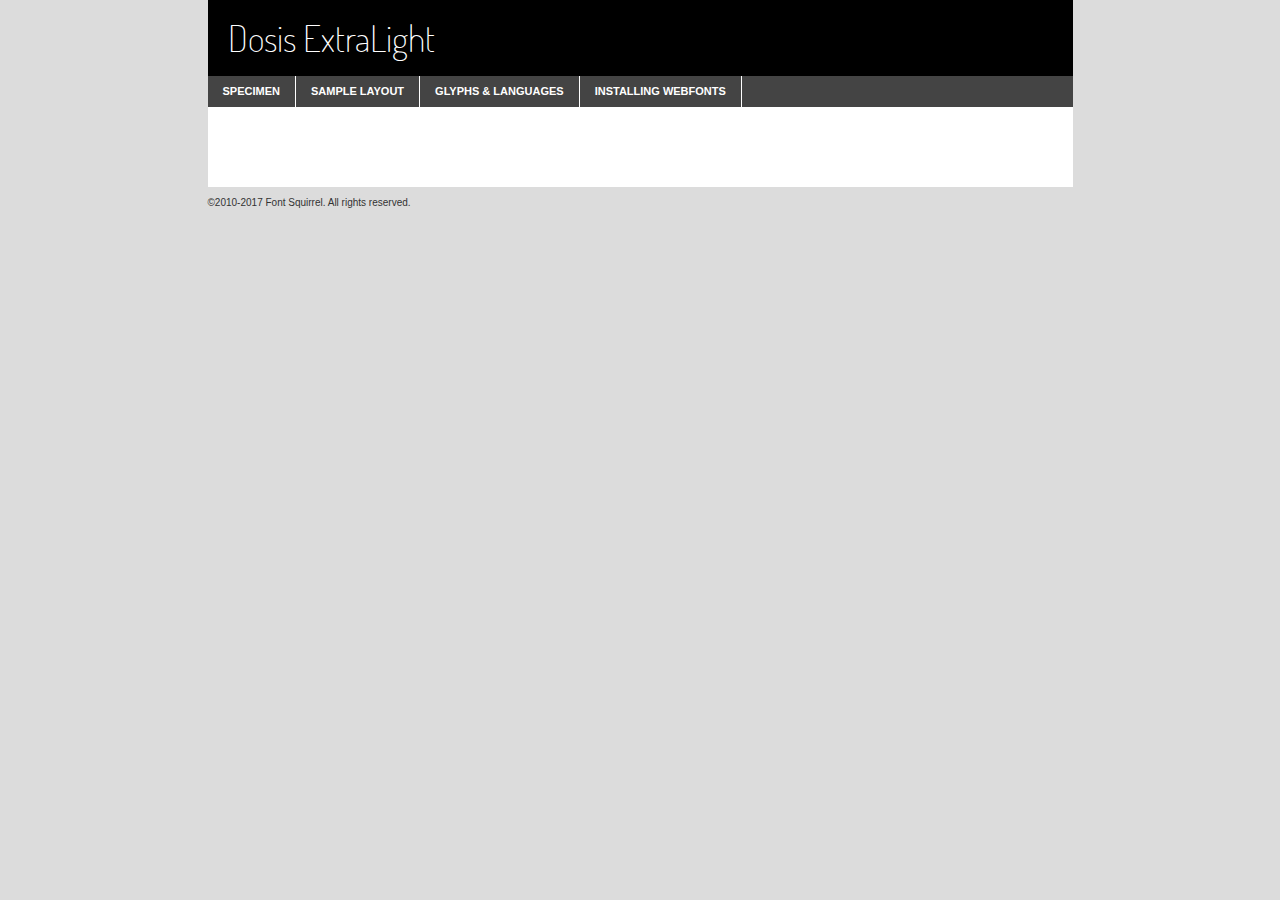
<file: fonts/dosis/dosis-extralight-demo.html>
<!DOCTYPE html PUBLIC "-//W3C//DTD XHTML 1.0 Transitional//EN"
	"http://www.w3.org/TR/xhtml1/DTD/xhtml1-transitional.dtd">

<html xmlns="http://www.w3.org/1999/xhtml" xml:lang="en" lang="en">
<head>
	<meta http-equiv="Content-Type" content="text/html; charset=utf-8" />
	<script src="http://ajax.googleapis.com/ajax/libs/jquery/1.7.2/jquery.min.js" type="text/javascript" charset="utf-8"></script>
	<script type="text/javascript">
	(function($){$.fn.easyTabs=function(option){var param=jQuery.extend({fadeSpeed:"fast",defaultContent:1,activeClass:'active'},option);$(this).each(function(){var thisId="#"+this.id;if(param.defaultContent==''){param.defaultContent=1;}
	if(typeof param.defaultContent=="number")
	{var defaultTab=$(thisId+" .tabs li:eq("+(param.defaultContent-1)+") a").attr('href').substr(1);}else{var defaultTab=param.defaultContent;}
	$(thisId+" .tabs li a").each(function(){var tabToHide=$(this).attr('href').substr(1);$("#"+tabToHide).addClass('easytabs-tab-content');});hideAll();changeContent(defaultTab);function hideAll(){$(thisId+" .easytabs-tab-content").hide();}
	function changeContent(tabId){hideAll();$(thisId+" .tabs li").removeClass(param.activeClass);$(thisId+" .tabs li a[href=#"+tabId+"]").closest('li').addClass(param.activeClass);if(param.fadeSpeed!="none")
	{$(thisId+" #"+tabId).fadeIn(param.fadeSpeed);}else{$(thisId+" #"+tabId).show();}}
	$(thisId+" .tabs li").click(function(){var tabId=$(this).find('a').attr('href').substr(1);changeContent(tabId);return false;});});}})(jQuery);
	</script>
	<link rel="stylesheet" href="specimen_files/specimen_stylesheet.css" type="text/css" charset="utf-8" />
	<link rel="stylesheet" href="stylesheet.css" type="text/css" charset="utf-8" />

	<style type="text/css">
					body{
				font-family: 'dosisextralight';
							}
		</style>

	<title>Dosis ExtraLight Specimen</title>
	
	
	<script type="text/javascript" charset="utf-8">
		$(document).ready(function() {
			$('#container').easyTabs({defaultContent:1});
		});
	</script>
</head>

<body>
<div id="container">
	<div id="header">
		Dosis ExtraLight	</div>
	<ul class="tabs">
		<li><a href="#specimen">Specimen</a></li>
		<li><a href="#layout">Sample Layout</a></li>
				<li><a href="#glyphs">Glyphs &amp; Languages</a></li>
		<li><a href="#installing">Installing Webfonts</a></li>
		
	</ul>
	
	<div id="main_content">

		
			<div id="specimen">
		
				<div class="section">
					<div class="grid12 firstcol">
						<div class="huge">AaBb</div>
					</div>
				</div>
		
				<div class="section">
					<div class="glyph_range">A&#x200B;B&#x200b;C&#x200b;D&#x200b;E&#x200b;F&#x200b;G&#x200b;H&#x200b;I&#x200b;J&#x200b;K&#x200b;L&#x200b;M&#x200b;N&#x200b;O&#x200b;P&#x200b;Q&#x200b;R&#x200b;S&#x200b;T&#x200b;U&#x200b;V&#x200b;W&#x200b;X&#x200b;Y&#x200b;Z&#x200b;a&#x200b;b&#x200b;c&#x200b;d&#x200b;e&#x200b;f&#x200b;g&#x200b;h&#x200b;i&#x200b;j&#x200b;k&#x200b;l&#x200b;m&#x200b;n&#x200b;o&#x200b;p&#x200b;q&#x200b;r&#x200b;s&#x200b;t&#x200b;u&#x200b;v&#x200b;w&#x200b;x&#x200b;y&#x200b;z&#x200b;1&#x200b;2&#x200b;3&#x200b;4&#x200b;5&#x200b;6&#x200b;7&#x200b;8&#x200b;9&#x200b;0&#x200b;&amp;&#x200b;.&#x200b;,&#x200b;?&#x200b;!&#x200b;&#64;&#x200b;(&#x200b;)&#x200b;#&#x200b;$&#x200b;%&#x200b;*&#x200b;+&#x200b;-&#x200b;=&#x200b;:&#x200b;;</div>
				</div>
				<div class="section">
					<div class="grid12 firstcol">
						<table class="sample_table">
							<tr><td>10</td><td class="size10">abcdefghijklmnopqrstuvwxyzABCDEFGHIJKLMNOPQRSTUVWXYZ0123456789abcdefghijklmnopqrstuvwxyzABCDEFGHIJKLMNOPQRSTUVWXYZ0123456789abcdefghijklmnopqrstuvwxyzABCDEFGHIJKLMNOPQRSTUVWXYZ</td></tr>
							<tr><td>11</td><td class="size11">abcdefghijklmnopqrstuvwxyzABCDEFGHIJKLMNOPQRSTUVWXYZ0123456789abcdefghijklmnopqrstuvwxyzABCDEFGHIJKLMNOPQRSTUVWXYZ0123456789abcdefghijklmnopqrstuvwxyzABCDEFGHIJKLMNOPQRSTUVWXYZ</td></tr>
							<tr><td>12</td><td class="size12">abcdefghijklmnopqrstuvwxyzABCDEFGHIJKLMNOPQRSTUVWXYZ0123456789abcdefghijklmnopqrstuvwxyzABCDEFGHIJKLMNOPQRSTUVWXYZ0123456789abcdefghijklmnopqrstuvwxyzABCDEFGHIJKLMNOPQRSTUVWXYZ</td></tr>
							<tr><td>13</td><td class="size13">abcdefghijklmnopqrstuvwxyzABCDEFGHIJKLMNOPQRSTUVWXYZ0123456789abcdefghijklmnopqrstuvwxyzABCDEFGHIJKLMNOPQRSTUVWXYZ0123456789abcdefghijklmnopqrstuvwxyzABCDEFGHIJKLMNOPQRSTUVWXYZ</td></tr>
							<tr><td>14</td><td class="size14">abcdefghijklmnopqrstuvwxyzABCDEFGHIJKLMNOPQRSTUVWXYZ0123456789abcdefghijklmnopqrstuvwxyzABCDEFGHIJKLMNOPQRSTUVWXYZ0123456789abcdefghijklmnopqrstuvwxyzABCDEFGHIJKLMNOPQRSTUVWXYZ</td></tr>
							<tr><td>16</td><td class="size16">abcdefghijklmnopqrstuvwxyzABCDEFGHIJKLMNOPQRSTUVWXYZ0123456789abcdefghijklmnopqrstuvwxyzABCDEFGHIJKLMNOPQRSTUVWXYZ</td></tr>
							<tr><td>18</td><td class="size18">abcdefghijklmnopqrstuvwxyzABCDEFGHIJKLMNOPQRSTUVWXYZ0123456789abcdefghijklmnopqrstuvwxyzABCDEFGHIJKLMNOPQRSTUVWXYZ</td></tr>
							<tr><td>20</td><td class="size20">abcdefghijklmnopqrstuvwxyzABCDEFGHIJKLMNOPQRSTUVWXYZ0123456789abcdefghijklmnopqrstuvwxyzABCDEFGHIJKLMNOPQRSTUVWXYZ</td></tr>
							<tr><td>24</td><td class="size24">abcdefghijklmnopqrstuvwxyzABCDEFGHIJKLMNOPQRSTUVWXYZ0123456789abcdefghijklmnopqrstuvwxyzABCDEFGHIJKLMNOPQRSTUVWXYZ</td></tr>
							<tr><td>30</td><td class="size30">abcdefghijklmnopqrstuvwxyzABCDEFGHIJKLMNOPQRSTUVWXYZ0123456789abcdefghijklmnopqrstuvwxyzABCDEFGHIJKLMNOPQRSTUVWXYZ</td></tr>
							<tr><td>36</td><td class="size36">abcdefghijklmnopqrstuvwxyzABCDEFGHIJKLMNOPQRSTUVWXYZ0123456789abcdefghijklmnopqrstuvwxyzABCDEFGHIJKLMNOPQRSTUVWXYZ</td></tr>
							<tr><td>48</td><td class="size48">abcdefghijklmnopqrstuvwxyzABCDEFGHIJKLMNOPQRSTUVWXYZ0123456789abcdefghijklmnopqrstuvwxyzABCDEFGHIJKLMNOPQRSTUVWXYZ</td></tr>
							<tr><td>60</td><td class="size60">abcdefghijklmnopqrstuvwxyzABCDEFGHIJKLMNOPQRSTUVWXYZ0123456789abcdefghijklmnopqrstuvwxyzABCDEFGHIJKLMNOPQRSTUVWXYZ</td></tr>
							<tr><td>72</td><td class="size72">abcdefghijklmnopqrstuvwxyzABCDEFGHIJKLMNOPQRSTUVWXYZ0123456789abcdefghijklmnopqrstuvwxyzABCDEFGHIJKLMNOPQRSTUVWXYZ</td></tr>
							<tr><td>90</td><td class="size90">abcdefghijklmnopqrstuvwxyzABCDEFGHIJKLMNOPQRSTUVWXYZ0123456789abcdefghijklmnopqrstuvwxyzABCDEFGHIJKLMNOPQRSTUVWXYZ</td></tr>
						</table>
				
					</div>
			
				</div>
		
		
		
								<div class="section" id="bodycomparison">


										<div id="xheight">
				<div class="fontbody">&#x25FC;&#x25FC;&#x25FC;&#x25FC;&#x25FC;&#x25FC;&#x25FC;&#x25FC;&#x25FC;&#x25FC;&#x25FC;&#x25FC;&#x25FC;&#x25FC;&#x25FC;&#x25FC;&#x25FC;&#x25FC;&#x25FC;&#x25FC;&#x25FC;&#x25FC;&#x25FC;&#x25FC;&#x25FC;&#x25FC;&#x25FC;&#x25FC;&#x25FC;&#x25FC;&#x25FC;&#x25FC;&#x25FC;&#x25FC;&#x25FC;&#x25FC;&#x25FC;&#x25FC;&#x25FC;&#x25FC;&#x25FC;&#x25FC;&#x25FC;&#x25FC;&#x25FC;&#x25FC;&#x25FC;&#x25FC;&#x25FC;&#x25FC;&#x25FC;&#x25FC;&#x25FC;&#x25FC;&#x25FC;&#x25FC;&#x25FC;&#x25FC;&#x25FC;&#x25FC;&#x25FC;&#x25FC;&#x25FC;&#x25FC;&#x25FC;&#x25FC;&#x25FC;&#x25FC;&#x25FC;&#x25FC;&#x25FC;&#x25FC;&#x25FC;&#x25FC;&#x25FC;&#x25FC;&#x25FC;&#x25FC;&#x25FC;&#x25FC;&#x25FC;&#x25FC;&#x25FC;&#x25FC;&#x25FC;&#x25FC;&#x25FC;&#x25FC;&#x25FC;&#x25FC;&#x25FC;&#x25FC;&#x25FC;&#x25FC;&#x25FC;&#x25FC;&#x25FC;&#x25FC;&#x25FC;body</div><div class="arialbody">body</div><div class="verdanabody">body</div><div class="georgiabody">body</div></div>
										<div class="fontbody" style="z-index:1">
											body<span>Dosis ExtraLight</span>
										</div>
										<div class="arialbody" style="z-index:1">
											body<span>Arial</span>
										</div>
										<div class="verdanabody" style="z-index:1">
											body<span>Verdana</span>
										</div>
										<div class="georgiabody" style="z-index:1">
											body<span>Georgia</span>
										</div>



								</div>
		
		
				<div class="section psample psample_row1" id="">
					
					<div class="grid2 firstcol">
						<p class="size10"><span>10.</span>Aenean lacinia bibendum nulla sed consectetur. Fusce dapibus, tellus ac cursus commodo, tortor mauris condimentum nibh, ut fermentum massa justo sit amet risus. Nullam id dolor id nibh ultricies vehicula ut id elit. Cum sociis natoque penatibus et magnis dis parturient montes, nascetur ridiculus mus. Nulla vitae elit libero, a pharetra augue.</p>
			
					</div>
					<div class="grid3">
						<p class="size11"><span>11.</span>Aenean lacinia bibendum nulla sed consectetur. Fusce dapibus, tellus ac cursus commodo, tortor mauris condimentum nibh, ut fermentum massa justo sit amet risus. Nullam id dolor id nibh ultricies vehicula ut id elit. Cum sociis natoque penatibus et magnis dis parturient montes, nascetur ridiculus mus. Nulla vitae elit libero, a pharetra augue.</p>
			
					</div>
					<div class="grid3">
						<p class="size12"><span>12.</span>Aenean lacinia bibendum nulla sed consectetur. Fusce dapibus, tellus ac cursus commodo, tortor mauris condimentum nibh, ut fermentum massa justo sit amet risus. Nullam id dolor id nibh ultricies vehicula ut id elit. Cum sociis natoque penatibus et magnis dis parturient montes, nascetur ridiculus mus. Nulla vitae elit libero, a pharetra augue.</p>
			
					</div>
					<div class="grid4">
						<p class="size13"><span>13.</span>Aenean lacinia bibendum nulla sed consectetur. Fusce dapibus, tellus ac cursus commodo, tortor mauris condimentum nibh, ut fermentum massa justo sit amet risus. Nullam id dolor id nibh ultricies vehicula ut id elit. Cum sociis natoque penatibus et magnis dis parturient montes, nascetur ridiculus mus. Nulla vitae elit libero, a pharetra augue.</p>
			
					</div>
					<div class="white_blend"></div>
					
				</div>
				<div class="section psample psample_row2" id="">
					<div class="grid3 firstcol">
						<p class="size14"><span>14.</span>Aenean lacinia bibendum nulla sed consectetur. Fusce dapibus, tellus ac cursus commodo, tortor mauris condimentum nibh, ut fermentum massa justo sit amet risus. Nullam id dolor id nibh ultricies vehicula ut id elit. Cum sociis natoque penatibus et magnis dis parturient montes, nascetur ridiculus mus. Nulla vitae elit libero, a pharetra augue.</p>
			
					</div>
					<div class="grid4">
						<p class="size16"><span>16.</span>Aenean lacinia bibendum nulla sed consectetur. Fusce dapibus, tellus ac cursus commodo, tortor mauris condimentum nibh, ut fermentum massa justo sit amet risus. Nullam id dolor id nibh ultricies vehicula ut id elit. Cum sociis natoque penatibus et magnis dis parturient montes, nascetur ridiculus mus. Nulla vitae elit libero, a pharetra augue.</p>
			
					</div>
					<div class="grid5">
						<p class="size18"><span>18.</span>Aenean lacinia bibendum nulla sed consectetur. Fusce dapibus, tellus ac cursus commodo, tortor mauris condimentum nibh, ut fermentum massa justo sit amet risus. Nullam id dolor id nibh ultricies vehicula ut id elit. Cum sociis natoque penatibus et magnis dis parturient montes, nascetur ridiculus mus. Nulla vitae elit libero, a pharetra augue.</p>
			
					</div>

					<div class="white_blend"></div>

				</div>
				
				<div class="section psample psample_row3" id="">
					<div class="grid5 firstcol">
						<p class="size20"><span>20.</span>Aenean lacinia bibendum nulla sed consectetur. Fusce dapibus, tellus ac cursus commodo, tortor mauris condimentum nibh, ut fermentum massa justo sit amet risus. Nullam id dolor id nibh ultricies vehicula ut id elit. Cum sociis natoque penatibus et magnis dis parturient montes, nascetur ridiculus mus. Nulla vitae elit libero, a pharetra augue.</p>
					</div>
					<div class="grid7">
						<p class="size24"><span>24.</span>Aenean lacinia bibendum nulla sed consectetur. Fusce dapibus, tellus ac cursus commodo, tortor mauris condimentum nibh, ut fermentum massa justo sit amet risus. Nullam id dolor id nibh ultricies vehicula ut id elit. Cum sociis natoque penatibus et magnis dis parturient montes, nascetur ridiculus mus. Nulla vitae elit libero, a pharetra augue.</p>
					</div>
					
					<div class="white_blend"></div>
					
				</div>
				
				<div class="section psample psample_row4" id="">
					<div class="grid12 firstcol">
						<p class="size30"><span>30.</span>Aenean lacinia bibendum nulla sed consectetur. Fusce dapibus, tellus ac cursus commodo, tortor mauris condimentum nibh, ut fermentum massa justo sit amet risus. Nullam id dolor id nibh ultricies vehicula ut id elit. Cum sociis natoque penatibus et magnis dis parturient montes, nascetur ridiculus mus. Nulla vitae elit libero, a pharetra augue.</p>
					</div>
					<div class="white_blend"></div>
					
				</div>
				
				
				
				<div class="section psample psample_row1 fullreverse">
					<div class="grid2 firstcol">
						<p class="size10"><span>10.</span>Aenean lacinia bibendum nulla sed consectetur. Fusce dapibus, tellus ac cursus commodo, tortor mauris condimentum nibh, ut fermentum massa justo sit amet risus. Nullam id dolor id nibh ultricies vehicula ut id elit. Cum sociis natoque penatibus et magnis dis parturient montes, nascetur ridiculus mus. Nulla vitae elit libero, a pharetra augue.</p>
			
					</div>
					<div class="grid3">
						<p class="size11"><span>11.</span>Aenean lacinia bibendum nulla sed consectetur. Fusce dapibus, tellus ac cursus commodo, tortor mauris condimentum nibh, ut fermentum massa justo sit amet risus. Nullam id dolor id nibh ultricies vehicula ut id elit. Cum sociis natoque penatibus et magnis dis parturient montes, nascetur ridiculus mus. Nulla vitae elit libero, a pharetra augue.</p>
			
					</div>
					<div class="grid3">
						<p class="size12"><span>12.</span>Aenean lacinia bibendum nulla sed consectetur. Fusce dapibus, tellus ac cursus commodo, tortor mauris condimentum nibh, ut fermentum massa justo sit amet risus. Nullam id dolor id nibh ultricies vehicula ut id elit. Cum sociis natoque penatibus et magnis dis parturient montes, nascetur ridiculus mus. Nulla vitae elit libero, a pharetra augue.</p>
			
					</div>
					<div class="grid4">
						<p class="size13"><span>13.</span>Aenean lacinia bibendum nulla sed consectetur. Fusce dapibus, tellus ac cursus commodo, tortor mauris condimentum nibh, ut fermentum massa justo sit amet risus. Nullam id dolor id nibh ultricies vehicula ut id elit. Cum sociis natoque penatibus et magnis dis parturient montes, nascetur ridiculus mus. Nulla vitae elit libero, a pharetra augue.</p>
			
					</div>
					<div class="black_blend"></div>
					
				</div>
				
				<div class="section psample psample_row2 fullreverse">
					<div class="grid3 firstcol">
						<p class="size14"><span>14.</span>Aenean lacinia bibendum nulla sed consectetur. Fusce dapibus, tellus ac cursus commodo, tortor mauris condimentum nibh, ut fermentum massa justo sit amet risus. Nullam id dolor id nibh ultricies vehicula ut id elit. Cum sociis natoque penatibus et magnis dis parturient montes, nascetur ridiculus mus. Nulla vitae elit libero, a pharetra augue.</p>
			
					</div>
					<div class="grid4">
						<p class="size16"><span>16.</span>Aenean lacinia bibendum nulla sed consectetur. Fusce dapibus, tellus ac cursus commodo, tortor mauris condimentum nibh, ut fermentum massa justo sit amet risus. Nullam id dolor id nibh ultricies vehicula ut id elit. Cum sociis natoque penatibus et magnis dis parturient montes, nascetur ridiculus mus. Nulla vitae elit libero, a pharetra augue.</p>
			
					</div>
					<div class="grid5">
						<p class="size18"><span>18.</span>Aenean lacinia bibendum nulla sed consectetur. Fusce dapibus, tellus ac cursus commodo, tortor mauris condimentum nibh, ut fermentum massa justo sit amet risus. Nullam id dolor id nibh ultricies vehicula ut id elit. Cum sociis natoque penatibus et magnis dis parturient montes, nascetur ridiculus mus. Nulla vitae elit libero, a pharetra augue.</p>
			
					</div>
					<div class="black_blend"></div>

				</div>
				
				<div class="section psample fullreverse psample_row3" id="">
					<div class="grid5 firstcol">
						<p class="size20"><span>20.</span>Aenean lacinia bibendum nulla sed consectetur. Fusce dapibus, tellus ac cursus commodo, tortor mauris condimentum nibh, ut fermentum massa justo sit amet risus. Nullam id dolor id nibh ultricies vehicula ut id elit. Cum sociis natoque penatibus et magnis dis parturient montes, nascetur ridiculus mus. Nulla vitae elit libero, a pharetra augue.</p>
					</div>
					<div class="grid7">
						<p class="size24"><span>24.</span>Aenean lacinia bibendum nulla sed consectetur. Fusce dapibus, tellus ac cursus commodo, tortor mauris condimentum nibh, ut fermentum massa justo sit amet risus. Nullam id dolor id nibh ultricies vehicula ut id elit. Cum sociis natoque penatibus et magnis dis parturient montes, nascetur ridiculus mus. Nulla vitae elit libero, a pharetra augue.</p>
					</div>
					
					<div class="black_blend"></div>
					
				</div>
				
				<div class="section psample fullreverse psample_row4" id="" style="border-bottom: 20px #000 solid;">
					<div class="grid12 firstcol">
						<p class="size30"><span>30.</span>Aenean lacinia bibendum nulla sed consectetur. Fusce dapibus, tellus ac cursus commodo, tortor mauris condimentum nibh, ut fermentum massa justo sit amet risus. Nullam id dolor id nibh ultricies vehicula ut id elit. Cum sociis natoque penatibus et magnis dis parturient montes, nascetur ridiculus mus. Nulla vitae elit libero, a pharetra augue.</p>
					</div>
					<div class="black_blend"></div>
					
				</div>
				
				
				
				
			</div>
			
			<div id="layout">
				
				<div class="section">
					
					<div class="grid12 firstcol">
						<h1>Lorem Ipsum Dolor</h1>
						<h2>Etiam porta sem malesuada magna mollis euismod</h2>
						
						<p class="byline">By <a href="#link">Aenean Lacinia</a></p>
					</div>
				</div>
				<div class="section">
					<div class="grid8 firstcol">
						<p class="large">Donec sed odio dui. Morbi leo risus, porta ac consectetur ac, vestibulum at eros. Fusce dapibus, tellus ac cursus commodo, tortor mauris condimentum nibh, ut fermentum massa justo sit amet risus. </p>

						
						<h3>Pellentesque ornare sem</h3>

						<p>Maecenas sed diam eget risus varius blandit sit amet non magna. Maecenas faucibus mollis interdum. Donec ullamcorper nulla non metus auctor fringilla. Nullam id dolor id nibh ultricies vehicula ut id elit. Nullam id dolor id nibh ultricies vehicula ut id elit. </p>

						<p>Aenean eu leo quam. Pellentesque ornare sem lacinia quam venenatis vestibulum. Lorem ipsum dolor sit amet, consectetur adipiscing elit. Cum sociis natoque penatibus et magnis dis parturient montes, nascetur ridiculus mus. </p>

						<p>Nulla vitae elit libero, a pharetra augue. Praesent commodo cursus magna, vel scelerisque nisl consectetur et. Aenean lacinia bibendum nulla sed consectetur. </p>

						<p>Nullam quis risus eget urna mollis ornare vel eu leo. Nullam quis risus eget urna mollis ornare vel eu leo. Maecenas sed diam eget risus varius blandit sit amet non magna. Donec ullamcorper nulla non metus auctor fringilla. </p>

						<h3>Cras mattis consectetur</h3>

						<p>Aenean eu leo quam. Pellentesque ornare sem lacinia quam venenatis vestibulum. Aenean lacinia bibendum nulla sed consectetur. Integer posuere erat a ante venenatis dapibus posuere velit aliquet. Cras mattis consectetur purus sit amet fermentum. </p>

						<p>Nullam id dolor id nibh ultricies vehicula ut id elit. Nullam quis risus eget urna mollis ornare vel eu leo. Cras mattis consectetur purus sit amet fermentum.</p>
					</div>
					
					<div class="grid4 sidebar">
						
						<div class="box reverse">
							<p class="last">Nullam quis risus eget urna mollis ornare vel eu leo. Donec ullamcorper nulla non metus auctor fringilla. Cras mattis consectetur purus sit amet fermentum. Sed posuere consectetur est at lobortis. Lorem ipsum dolor sit amet, consectetur adipiscing elit. </p>
						</div>
						
						<p class="caption">Maecenas sed diam eget risus varius.</p>

						<p>Vestibulum id ligula porta felis euismod semper. Integer posuere erat a ante venenatis dapibus posuere velit aliquet. Vestibulum id ligula porta felis euismod semper. Sed posuere consectetur est at lobortis. Maecenas sed diam eget risus varius blandit sit amet non magna. Fusce dapibus, tellus ac cursus commodo, tortor mauris condimentum nibh, ut fermentum massa justo sit amet risus. </p>

					

						<p>Duis mollis, est non commodo luctus, nisi erat porttitor ligula, eget lacinia odio sem nec elit. Aenean lacinia bibendum nulla sed consectetur. Vivamus sagittis lacus vel augue laoreet rutrum faucibus dolor auctor. Aenean lacinia bibendum nulla sed consectetur. Nullam quis risus eget urna mollis ornare vel eu leo. </p>

						<p>Praesent commodo cursus magna, vel scelerisque nisl consectetur et. Donec ullamcorper nulla non metus auctor fringilla. Maecenas faucibus mollis interdum. Fusce dapibus, tellus ac cursus commodo, tortor mauris condimentum nibh, ut fermentum massa justo sit amet risus. </p>

					</div>
				</div>
				
			</div>


			



		<div id="glyphs">
			<div class="section">
				<div class="grid12 firstcol">
			
				<h1>Language Support</h1>
				<p>The subset of Dosis ExtraLight in this kit supports the following languages:<br />
			
					Albanian, Basque, Breton, Chamorro, Danish, Dutch, English, Faroese, Finnish, French, Frisian, Galician, German, Icelandic, Italian, Malagasy, Norwegian, Portuguese, Spanish, Swedish, Alsatian, Aragonese, Arapaho, Arrernte, Asturian, Aymara, Bislama, Cebuano, Corsican, Fijian, French_creole, Genoese, Gilbertese, Greenlandic, Haitian_creole, Hiligaynon, Hmong, Hopi, Ibanag, Iloko_ilokano, Indonesian, Interglossa_glosa, Interlingua, Irish_gaelic, Jerriais, Lojban, Lombard, Luxembourgeois, Manx, Mohawk, Norfolk_pitcairnese, Occitan, Oromo, Pangasinan, Papiamento, Piedmontese, Potawatomi, Rhaeto-romance, Romansh, Rotokas, Sami_lule, Samoan, Sardinian, Scots_gaelic, Seychelles_creole, Shona, Sicilian, Somali, Southern_ndebele, Swahili, Swati_swazi, Tagalog_filipino_pilipino, Tetum, Tok_pisin, Uyghur_latinized, Volapuk, Walloon, Warlpiri, Xhosa, Yapese, Zulu, Latinbasic, Ubasic, Demo				</p>
				<h1>Glyph Chart</h1>
				<p>The subset of Dosis ExtraLight in this kit includes all the glyphs listed below. Unicode entities are included above each glyph to help you insert individual characters into your layout.</p>
				<div id="glyph_chart">
			
																														 <div><p>&amp;#13;</p>&#13;</div>
																				 <div><p>&amp;#32;</p>&#32;</div>
																				 <div><p>&amp;#33;</p>&#33;</div>
																				 <div><p>&amp;#34;</p>&#34;</div>
																				 <div><p>&amp;#35;</p>&#35;</div>
																				 <div><p>&amp;#36;</p>&#36;</div>
																				 <div><p>&amp;#37;</p>&#37;</div>
																				 <div><p>&amp;#38;</p>&#38;</div>
																				 <div><p>&amp;#39;</p>&#39;</div>
																				 <div><p>&amp;#40;</p>&#40;</div>
																				 <div><p>&amp;#41;</p>&#41;</div>
																				 <div><p>&amp;#42;</p>&#42;</div>
																				 <div><p>&amp;#43;</p>&#43;</div>
																				 <div><p>&amp;#44;</p>&#44;</div>
																				 <div><p>&amp;#45;</p>&#45;</div>
																				 <div><p>&amp;#46;</p>&#46;</div>
																				 <div><p>&amp;#47;</p>&#47;</div>
																				 <div><p>&amp;#48;</p>&#48;</div>
																				 <div><p>&amp;#49;</p>&#49;</div>
																				 <div><p>&amp;#50;</p>&#50;</div>
																				 <div><p>&amp;#51;</p>&#51;</div>
																				 <div><p>&amp;#52;</p>&#52;</div>
																				 <div><p>&amp;#53;</p>&#53;</div>
																				 <div><p>&amp;#54;</p>&#54;</div>
																				 <div><p>&amp;#55;</p>&#55;</div>
																				 <div><p>&amp;#56;</p>&#56;</div>
																				 <div><p>&amp;#57;</p>&#57;</div>
																				 <div><p>&amp;#58;</p>&#58;</div>
																				 <div><p>&amp;#59;</p>&#59;</div>
																				 <div><p>&amp;#60;</p>&#60;</div>
																				 <div><p>&amp;#61;</p>&#61;</div>
																				 <div><p>&amp;#62;</p>&#62;</div>
																				 <div><p>&amp;#63;</p>&#63;</div>
																				 <div><p>&amp;#64;</p>&#64;</div>
																				 <div><p>&amp;#65;</p>&#65;</div>
																				 <div><p>&amp;#66;</p>&#66;</div>
																				 <div><p>&amp;#67;</p>&#67;</div>
																				 <div><p>&amp;#68;</p>&#68;</div>
																				 <div><p>&amp;#69;</p>&#69;</div>
																				 <div><p>&amp;#70;</p>&#70;</div>
																				 <div><p>&amp;#71;</p>&#71;</div>
																				 <div><p>&amp;#72;</p>&#72;</div>
																				 <div><p>&amp;#73;</p>&#73;</div>
																				 <div><p>&amp;#74;</p>&#74;</div>
																				 <div><p>&amp;#75;</p>&#75;</div>
																				 <div><p>&amp;#76;</p>&#76;</div>
																				 <div><p>&amp;#77;</p>&#77;</div>
																				 <div><p>&amp;#78;</p>&#78;</div>
																				 <div><p>&amp;#79;</p>&#79;</div>
																				 <div><p>&amp;#80;</p>&#80;</div>
																				 <div><p>&amp;#81;</p>&#81;</div>
																				 <div><p>&amp;#82;</p>&#82;</div>
																				 <div><p>&amp;#83;</p>&#83;</div>
																				 <div><p>&amp;#84;</p>&#84;</div>
																				 <div><p>&amp;#85;</p>&#85;</div>
																				 <div><p>&amp;#86;</p>&#86;</div>
																				 <div><p>&amp;#87;</p>&#87;</div>
																				 <div><p>&amp;#88;</p>&#88;</div>
																				 <div><p>&amp;#89;</p>&#89;</div>
																				 <div><p>&amp;#90;</p>&#90;</div>
																				 <div><p>&amp;#91;</p>&#91;</div>
																				 <div><p>&amp;#92;</p>&#92;</div>
																				 <div><p>&amp;#93;</p>&#93;</div>
																				 <div><p>&amp;#94;</p>&#94;</div>
																				 <div><p>&amp;#95;</p>&#95;</div>
																				 <div><p>&amp;#96;</p>&#96;</div>
																				 <div><p>&amp;#97;</p>&#97;</div>
																				 <div><p>&amp;#98;</p>&#98;</div>
																				 <div><p>&amp;#99;</p>&#99;</div>
																				 <div><p>&amp;#100;</p>&#100;</div>
																				 <div><p>&amp;#101;</p>&#101;</div>
																				 <div><p>&amp;#102;</p>&#102;</div>
																				 <div><p>&amp;#103;</p>&#103;</div>
																				 <div><p>&amp;#104;</p>&#104;</div>
																				 <div><p>&amp;#105;</p>&#105;</div>
																				 <div><p>&amp;#106;</p>&#106;</div>
																				 <div><p>&amp;#107;</p>&#107;</div>
																				 <div><p>&amp;#108;</p>&#108;</div>
																				 <div><p>&amp;#109;</p>&#109;</div>
																				 <div><p>&amp;#110;</p>&#110;</div>
																				 <div><p>&amp;#111;</p>&#111;</div>
																				 <div><p>&amp;#112;</p>&#112;</div>
																				 <div><p>&amp;#113;</p>&#113;</div>
																				 <div><p>&amp;#114;</p>&#114;</div>
																				 <div><p>&amp;#115;</p>&#115;</div>
																				 <div><p>&amp;#116;</p>&#116;</div>
																				 <div><p>&amp;#117;</p>&#117;</div>
																				 <div><p>&amp;#118;</p>&#118;</div>
																				 <div><p>&amp;#119;</p>&#119;</div>
																				 <div><p>&amp;#120;</p>&#120;</div>
																				 <div><p>&amp;#121;</p>&#121;</div>
																				 <div><p>&amp;#122;</p>&#122;</div>
																				 <div><p>&amp;#123;</p>&#123;</div>
																				 <div><p>&amp;#124;</p>&#124;</div>
																				 <div><p>&amp;#125;</p>&#125;</div>
																				 <div><p>&amp;#126;</p>&#126;</div>
																				 <div><p>&amp;#160;</p>&#160;</div>
																				 <div><p>&amp;#161;</p>&#161;</div>
																				 <div><p>&amp;#162;</p>&#162;</div>
																				 <div><p>&amp;#163;</p>&#163;</div>
																				 <div><p>&amp;#164;</p>&#164;</div>
																				 <div><p>&amp;#165;</p>&#165;</div>
																				 <div><p>&amp;#166;</p>&#166;</div>
																				 <div><p>&amp;#167;</p>&#167;</div>
																				 <div><p>&amp;#168;</p>&#168;</div>
																				 <div><p>&amp;#169;</p>&#169;</div>
																				 <div><p>&amp;#170;</p>&#170;</div>
																				 <div><p>&amp;#171;</p>&#171;</div>
																				 <div><p>&amp;#172;</p>&#172;</div>
																				 <div><p>&amp;#173;</p>&#173;</div>
																				 <div><p>&amp;#174;</p>&#174;</div>
																				 <div><p>&amp;#175;</p>&#175;</div>
																				 <div><p>&amp;#176;</p>&#176;</div>
																				 <div><p>&amp;#177;</p>&#177;</div>
																				 <div><p>&amp;#178;</p>&#178;</div>
																				 <div><p>&amp;#179;</p>&#179;</div>
																				 <div><p>&amp;#180;</p>&#180;</div>
																				 <div><p>&amp;#181;</p>&#181;</div>
																				 <div><p>&amp;#182;</p>&#182;</div>
																				 <div><p>&amp;#183;</p>&#183;</div>
																				 <div><p>&amp;#184;</p>&#184;</div>
																				 <div><p>&amp;#185;</p>&#185;</div>
																				 <div><p>&amp;#186;</p>&#186;</div>
																				 <div><p>&amp;#187;</p>&#187;</div>
																				 <div><p>&amp;#188;</p>&#188;</div>
																				 <div><p>&amp;#189;</p>&#189;</div>
																				 <div><p>&amp;#190;</p>&#190;</div>
																				 <div><p>&amp;#191;</p>&#191;</div>
																				 <div><p>&amp;#192;</p>&#192;</div>
																				 <div><p>&amp;#193;</p>&#193;</div>
																				 <div><p>&amp;#194;</p>&#194;</div>
																				 <div><p>&amp;#195;</p>&#195;</div>
																				 <div><p>&amp;#196;</p>&#196;</div>
																				 <div><p>&amp;#197;</p>&#197;</div>
																				 <div><p>&amp;#198;</p>&#198;</div>
																				 <div><p>&amp;#199;</p>&#199;</div>
																				 <div><p>&amp;#200;</p>&#200;</div>
																				 <div><p>&amp;#201;</p>&#201;</div>
																				 <div><p>&amp;#202;</p>&#202;</div>
																				 <div><p>&amp;#203;</p>&#203;</div>
																				 <div><p>&amp;#204;</p>&#204;</div>
																				 <div><p>&amp;#205;</p>&#205;</div>
																				 <div><p>&amp;#206;</p>&#206;</div>
																				 <div><p>&amp;#207;</p>&#207;</div>
																				 <div><p>&amp;#208;</p>&#208;</div>
																				 <div><p>&amp;#209;</p>&#209;</div>
																				 <div><p>&amp;#210;</p>&#210;</div>
																				 <div><p>&amp;#211;</p>&#211;</div>
																				 <div><p>&amp;#212;</p>&#212;</div>
																				 <div><p>&amp;#213;</p>&#213;</div>
																				 <div><p>&amp;#214;</p>&#214;</div>
																				 <div><p>&amp;#215;</p>&#215;</div>
																				 <div><p>&amp;#216;</p>&#216;</div>
																				 <div><p>&amp;#217;</p>&#217;</div>
																				 <div><p>&amp;#218;</p>&#218;</div>
																				 <div><p>&amp;#219;</p>&#219;</div>
																				 <div><p>&amp;#220;</p>&#220;</div>
																				 <div><p>&amp;#221;</p>&#221;</div>
																				 <div><p>&amp;#222;</p>&#222;</div>
																				 <div><p>&amp;#223;</p>&#223;</div>
																				 <div><p>&amp;#224;</p>&#224;</div>
																				 <div><p>&amp;#225;</p>&#225;</div>
																				 <div><p>&amp;#226;</p>&#226;</div>
																				 <div><p>&amp;#227;</p>&#227;</div>
																				 <div><p>&amp;#228;</p>&#228;</div>
																				 <div><p>&amp;#229;</p>&#229;</div>
																				 <div><p>&amp;#230;</p>&#230;</div>
																				 <div><p>&amp;#231;</p>&#231;</div>
																				 <div><p>&amp;#232;</p>&#232;</div>
																				 <div><p>&amp;#233;</p>&#233;</div>
																				 <div><p>&amp;#234;</p>&#234;</div>
																				 <div><p>&amp;#235;</p>&#235;</div>
																				 <div><p>&amp;#236;</p>&#236;</div>
																				 <div><p>&amp;#237;</p>&#237;</div>
																				 <div><p>&amp;#238;</p>&#238;</div>
																				 <div><p>&amp;#239;</p>&#239;</div>
																				 <div><p>&amp;#240;</p>&#240;</div>
																				 <div><p>&amp;#241;</p>&#241;</div>
																				 <div><p>&amp;#242;</p>&#242;</div>
																				 <div><p>&amp;#243;</p>&#243;</div>
																				 <div><p>&amp;#244;</p>&#244;</div>
																				 <div><p>&amp;#245;</p>&#245;</div>
																				 <div><p>&amp;#246;</p>&#246;</div>
																				 <div><p>&amp;#247;</p>&#247;</div>
																				 <div><p>&amp;#248;</p>&#248;</div>
																				 <div><p>&amp;#249;</p>&#249;</div>
																				 <div><p>&amp;#250;</p>&#250;</div>
																				 <div><p>&amp;#251;</p>&#251;</div>
																				 <div><p>&amp;#252;</p>&#252;</div>
																				 <div><p>&amp;#253;</p>&#253;</div>
																				 <div><p>&amp;#254;</p>&#254;</div>
																				 <div><p>&amp;#255;</p>&#255;</div>
																				 <div><p>&amp;#338;</p>&#338;</div>
																				 <div><p>&amp;#339;</p>&#339;</div>
																				 <div><p>&amp;#376;</p>&#376;</div>
																				 <div><p>&amp;#710;</p>&#710;</div>
																				 <div><p>&amp;#732;</p>&#732;</div>
																				 <div><p>&amp;#8192;</p>&#8192;</div>
																				 <div><p>&amp;#8193;</p>&#8193;</div>
																				 <div><p>&amp;#8194;</p>&#8194;</div>
																				 <div><p>&amp;#8195;</p>&#8195;</div>
																				 <div><p>&amp;#8196;</p>&#8196;</div>
																				 <div><p>&amp;#8197;</p>&#8197;</div>
																				 <div><p>&amp;#8198;</p>&#8198;</div>
																				 <div><p>&amp;#8199;</p>&#8199;</div>
																				 <div><p>&amp;#8200;</p>&#8200;</div>
																				 <div><p>&amp;#8201;</p>&#8201;</div>
																				 <div><p>&amp;#8202;</p>&#8202;</div>
																				 <div><p>&amp;#8208;</p>&#8208;</div>
																				 <div><p>&amp;#8209;</p>&#8209;</div>
																				 <div><p>&amp;#8210;</p>&#8210;</div>
																				 <div><p>&amp;#8211;</p>&#8211;</div>
																				 <div><p>&amp;#8212;</p>&#8212;</div>
																				 <div><p>&amp;#8216;</p>&#8216;</div>
																				 <div><p>&amp;#8217;</p>&#8217;</div>
																				 <div><p>&amp;#8218;</p>&#8218;</div>
																				 <div><p>&amp;#8220;</p>&#8220;</div>
																				 <div><p>&amp;#8221;</p>&#8221;</div>
																				 <div><p>&amp;#8222;</p>&#8222;</div>
																				 <div><p>&amp;#8226;</p>&#8226;</div>
																				 <div><p>&amp;#8230;</p>&#8230;</div>
																				 <div><p>&amp;#8239;</p>&#8239;</div>
																				 <div><p>&amp;#8249;</p>&#8249;</div>
																				 <div><p>&amp;#8250;</p>&#8250;</div>
																				 <div><p>&amp;#8287;</p>&#8287;</div>
																				 <div><p>&amp;#8364;</p>&#8364;</div>
																				 <div><p>&amp;#8482;</p>&#8482;</div>
																				 <div><p>&amp;#9724;</p>&#9724;</div>
																				 <div><p>&amp;#64257;</p>&#64257;</div>
																				 <div><p>&amp;#64258;</p>&#64258;</div>
																																						</div>	
				</div>
		
		
			</div>
		</div>
		
		
		<div id="specs">
			
		</div>
	
		<div id="installing">
			<div class="section">
				<div class="grid7 firstcol">
					<h1>Installing Webfonts</h1>
					
					<p>Webfonts are supported by all major browser platforms but not all in the same way. There are currently four different font formats that must be included in order to target all browsers. This includes TTF, WOFF, EOT and SVG.</p>
					
					<h2>1. Upload your webfonts</h2>
					<p>You must upload your webfont kit to your website. They should be in or near the same directory as your CSS files.</p>
					
					<h2>2. Include the webfont stylesheet</h2>
					<p>A special CSS @font-face declaration helps the various browsers select the appropriate font it needs without causing you a bunch of headaches. Learn more about this syntax by reading the <a href="https://www.fontspring.com/blog/further-hardening-of-the-bulletproof-syntax">Fontspring blog post</a> about it. The code for it is as follows:</p>


<code>
@font-face{ 
	font-family: 'MyWebFont';
	src: url('WebFont.eot');
	src: url('WebFont.eot?#iefix') format('embedded-opentype'),
	     url('WebFont.woff') format('woff'),
	     url('WebFont.ttf') format('truetype'),
	     url('WebFont.svg#webfont') format('svg');
}
</code>

	<p>We've already gone ahead and generated the code for you. All you have to do is link to the stylesheet in your HTML, like this:</p>
	<code>&lt;link rel=&quot;stylesheet&quot; href=&quot;stylesheet.css&quot; type=&quot;text/css&quot; charset=&quot;utf-8&quot; /&gt;</code>

					<h2>3. Modify your own stylesheet</h2>
					<p>To take advantage of your new fonts, you must tell your stylesheet to use them. Look at the original @font-face declaration above and find the property called "font-family." The name linked there will be what you use to reference the font. Prepend that webfont name to the font stack in the "font-family" property, inside the selector you want to change. For example:</p>
<code>p { font-family: 'WebFont', Arial, sans-serif; }</code>

<h2>4. Test</h2>
<p>Getting webfonts to work cross-browser <em>can</em> be tricky. Use the information in the sidebar to help you if you find that fonts aren't loading in a particular browser.</p>
				</div>
				
				<div class="grid5 sidebar">
					<div class="box">
						<h2>Troubleshooting<br />Font-Face Problems</h2>
						<p>Having trouble getting your webfonts to load in your new website? Here are some tips to sort out what might be the problem.</p>

						<h3>Fonts not showing in any browser</h3>

						<p>This sounds like you need to work on the plumbing. You either did not upload the fonts to the correct directory, or you did not link the fonts properly in the CSS. If you've confirmed that all this is correct and you still have a problem, take a look at your .htaccess file and see if requests are getting intercepted.</p>

						<h3>Fonts not loading in iPhone or iPad</h3>

						<p>The most common problem here is that you are serving the fonts from an IIS server. IIS refuses to serve files that have unknown MIME types. If that is the case, you must set the MIME type for SVG to "image/svg+xml" in the server settings. Follow these instructions from Microsoft if you need help.</p>

						<h3>Fonts not loading in Firefox</h3>

						<p>The primary reason for this failure? You are still using a version Firefox older than 3.5. So upgrade already! If that isn't it, then you are very likely serving fonts from a different domain. Firefox requires that all font assets be served from the same domain. Lastly it is possible that you need to add WOFF to your list of MIME types (if you are serving via IIS.)</p>

						<h3>Fonts not loading in IE</h3>

						<p>Are you looking at Internet Explorer on an actual Windows machine or are you cheating by using a service like Adobe BrowserLab? Many of these screenshot services do not render @font-face for IE. Best to test it on a real machine.</p>

						<h3>Fonts not loading in IE9</h3>

						<p>IE9, like Firefox, requires that fonts be served from the same domain as the website. Make sure that is the case.</p>
					</div>
				</div>
			</div>
			
		</div>
	
	</div>
	<div id="footer">
		<p>&copy;2010-2017 Font Squirrel. All rights reserved.</p>
	</div>
</div>
</body>
</html>
</file>
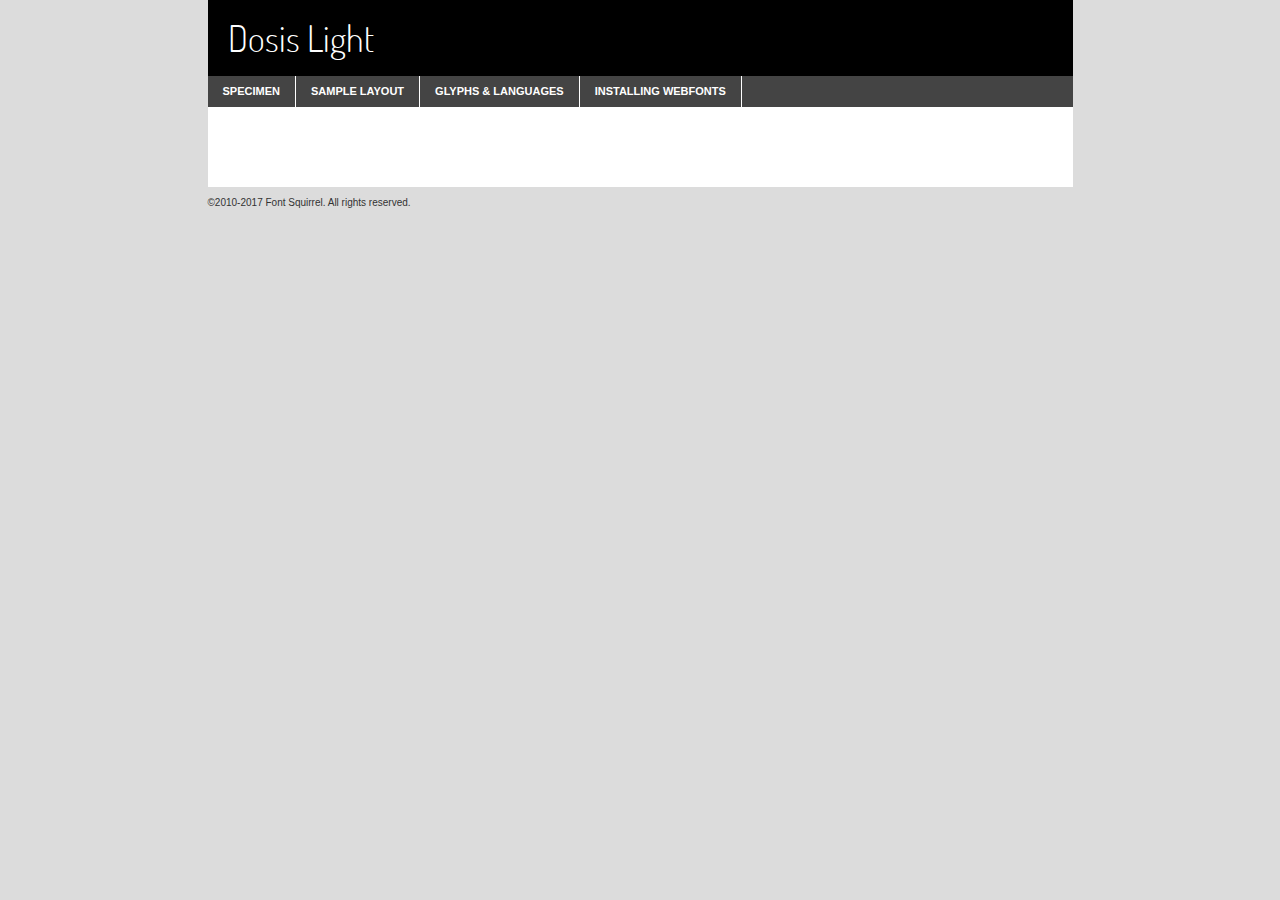
<file: fonts/dosis/dosis-light-demo.html>
<!DOCTYPE html PUBLIC "-//W3C//DTD XHTML 1.0 Transitional//EN"
	"http://www.w3.org/TR/xhtml1/DTD/xhtml1-transitional.dtd">

<html xmlns="http://www.w3.org/1999/xhtml" xml:lang="en" lang="en">
<head>
	<meta http-equiv="Content-Type" content="text/html; charset=utf-8" />
	<script src="http://ajax.googleapis.com/ajax/libs/jquery/1.7.2/jquery.min.js" type="text/javascript" charset="utf-8"></script>
	<script type="text/javascript">
	(function($){$.fn.easyTabs=function(option){var param=jQuery.extend({fadeSpeed:"fast",defaultContent:1,activeClass:'active'},option);$(this).each(function(){var thisId="#"+this.id;if(param.defaultContent==''){param.defaultContent=1;}
	if(typeof param.defaultContent=="number")
	{var defaultTab=$(thisId+" .tabs li:eq("+(param.defaultContent-1)+") a").attr('href').substr(1);}else{var defaultTab=param.defaultContent;}
	$(thisId+" .tabs li a").each(function(){var tabToHide=$(this).attr('href').substr(1);$("#"+tabToHide).addClass('easytabs-tab-content');});hideAll();changeContent(defaultTab);function hideAll(){$(thisId+" .easytabs-tab-content").hide();}
	function changeContent(tabId){hideAll();$(thisId+" .tabs li").removeClass(param.activeClass);$(thisId+" .tabs li a[href=#"+tabId+"]").closest('li').addClass(param.activeClass);if(param.fadeSpeed!="none")
	{$(thisId+" #"+tabId).fadeIn(param.fadeSpeed);}else{$(thisId+" #"+tabId).show();}}
	$(thisId+" .tabs li").click(function(){var tabId=$(this).find('a').attr('href').substr(1);changeContent(tabId);return false;});});}})(jQuery);
	</script>
	<link rel="stylesheet" href="specimen_files/specimen_stylesheet.css" type="text/css" charset="utf-8" />
	<link rel="stylesheet" href="stylesheet.css" type="text/css" charset="utf-8" />

	<style type="text/css">
					body{
				font-family: 'dosislight';
							}
		</style>

	<title>Dosis Light Specimen</title>
	
	
	<script type="text/javascript" charset="utf-8">
		$(document).ready(function() {
			$('#container').easyTabs({defaultContent:1});
		});
	</script>
</head>

<body>
<div id="container">
	<div id="header">
		Dosis Light	</div>
	<ul class="tabs">
		<li><a href="#specimen">Specimen</a></li>
		<li><a href="#layout">Sample Layout</a></li>
				<li><a href="#glyphs">Glyphs &amp; Languages</a></li>
		<li><a href="#installing">Installing Webfonts</a></li>
		
	</ul>
	
	<div id="main_content">

		
			<div id="specimen">
		
				<div class="section">
					<div class="grid12 firstcol">
						<div class="huge">AaBb</div>
					</div>
				</div>
		
				<div class="section">
					<div class="glyph_range">A&#x200B;B&#x200b;C&#x200b;D&#x200b;E&#x200b;F&#x200b;G&#x200b;H&#x200b;I&#x200b;J&#x200b;K&#x200b;L&#x200b;M&#x200b;N&#x200b;O&#x200b;P&#x200b;Q&#x200b;R&#x200b;S&#x200b;T&#x200b;U&#x200b;V&#x200b;W&#x200b;X&#x200b;Y&#x200b;Z&#x200b;a&#x200b;b&#x200b;c&#x200b;d&#x200b;e&#x200b;f&#x200b;g&#x200b;h&#x200b;i&#x200b;j&#x200b;k&#x200b;l&#x200b;m&#x200b;n&#x200b;o&#x200b;p&#x200b;q&#x200b;r&#x200b;s&#x200b;t&#x200b;u&#x200b;v&#x200b;w&#x200b;x&#x200b;y&#x200b;z&#x200b;1&#x200b;2&#x200b;3&#x200b;4&#x200b;5&#x200b;6&#x200b;7&#x200b;8&#x200b;9&#x200b;0&#x200b;&amp;&#x200b;.&#x200b;,&#x200b;?&#x200b;!&#x200b;&#64;&#x200b;(&#x200b;)&#x200b;#&#x200b;$&#x200b;%&#x200b;*&#x200b;+&#x200b;-&#x200b;=&#x200b;:&#x200b;;</div>
				</div>
				<div class="section">
					<div class="grid12 firstcol">
						<table class="sample_table">
							<tr><td>10</td><td class="size10">abcdefghijklmnopqrstuvwxyzABCDEFGHIJKLMNOPQRSTUVWXYZ0123456789abcdefghijklmnopqrstuvwxyzABCDEFGHIJKLMNOPQRSTUVWXYZ0123456789abcdefghijklmnopqrstuvwxyzABCDEFGHIJKLMNOPQRSTUVWXYZ</td></tr>
							<tr><td>11</td><td class="size11">abcdefghijklmnopqrstuvwxyzABCDEFGHIJKLMNOPQRSTUVWXYZ0123456789abcdefghijklmnopqrstuvwxyzABCDEFGHIJKLMNOPQRSTUVWXYZ0123456789abcdefghijklmnopqrstuvwxyzABCDEFGHIJKLMNOPQRSTUVWXYZ</td></tr>
							<tr><td>12</td><td class="size12">abcdefghijklmnopqrstuvwxyzABCDEFGHIJKLMNOPQRSTUVWXYZ0123456789abcdefghijklmnopqrstuvwxyzABCDEFGHIJKLMNOPQRSTUVWXYZ0123456789abcdefghijklmnopqrstuvwxyzABCDEFGHIJKLMNOPQRSTUVWXYZ</td></tr>
							<tr><td>13</td><td class="size13">abcdefghijklmnopqrstuvwxyzABCDEFGHIJKLMNOPQRSTUVWXYZ0123456789abcdefghijklmnopqrstuvwxyzABCDEFGHIJKLMNOPQRSTUVWXYZ0123456789abcdefghijklmnopqrstuvwxyzABCDEFGHIJKLMNOPQRSTUVWXYZ</td></tr>
							<tr><td>14</td><td class="size14">abcdefghijklmnopqrstuvwxyzABCDEFGHIJKLMNOPQRSTUVWXYZ0123456789abcdefghijklmnopqrstuvwxyzABCDEFGHIJKLMNOPQRSTUVWXYZ0123456789abcdefghijklmnopqrstuvwxyzABCDEFGHIJKLMNOPQRSTUVWXYZ</td></tr>
							<tr><td>16</td><td class="size16">abcdefghijklmnopqrstuvwxyzABCDEFGHIJKLMNOPQRSTUVWXYZ0123456789abcdefghijklmnopqrstuvwxyzABCDEFGHIJKLMNOPQRSTUVWXYZ</td></tr>
							<tr><td>18</td><td class="size18">abcdefghijklmnopqrstuvwxyzABCDEFGHIJKLMNOPQRSTUVWXYZ0123456789abcdefghijklmnopqrstuvwxyzABCDEFGHIJKLMNOPQRSTUVWXYZ</td></tr>
							<tr><td>20</td><td class="size20">abcdefghijklmnopqrstuvwxyzABCDEFGHIJKLMNOPQRSTUVWXYZ0123456789abcdefghijklmnopqrstuvwxyzABCDEFGHIJKLMNOPQRSTUVWXYZ</td></tr>
							<tr><td>24</td><td class="size24">abcdefghijklmnopqrstuvwxyzABCDEFGHIJKLMNOPQRSTUVWXYZ0123456789abcdefghijklmnopqrstuvwxyzABCDEFGHIJKLMNOPQRSTUVWXYZ</td></tr>
							<tr><td>30</td><td class="size30">abcdefghijklmnopqrstuvwxyzABCDEFGHIJKLMNOPQRSTUVWXYZ0123456789abcdefghijklmnopqrstuvwxyzABCDEFGHIJKLMNOPQRSTUVWXYZ</td></tr>
							<tr><td>36</td><td class="size36">abcdefghijklmnopqrstuvwxyzABCDEFGHIJKLMNOPQRSTUVWXYZ0123456789abcdefghijklmnopqrstuvwxyzABCDEFGHIJKLMNOPQRSTUVWXYZ</td></tr>
							<tr><td>48</td><td class="size48">abcdefghijklmnopqrstuvwxyzABCDEFGHIJKLMNOPQRSTUVWXYZ0123456789abcdefghijklmnopqrstuvwxyzABCDEFGHIJKLMNOPQRSTUVWXYZ</td></tr>
							<tr><td>60</td><td class="size60">abcdefghijklmnopqrstuvwxyzABCDEFGHIJKLMNOPQRSTUVWXYZ0123456789abcdefghijklmnopqrstuvwxyzABCDEFGHIJKLMNOPQRSTUVWXYZ</td></tr>
							<tr><td>72</td><td class="size72">abcdefghijklmnopqrstuvwxyzABCDEFGHIJKLMNOPQRSTUVWXYZ0123456789abcdefghijklmnopqrstuvwxyzABCDEFGHIJKLMNOPQRSTUVWXYZ</td></tr>
							<tr><td>90</td><td class="size90">abcdefghijklmnopqrstuvwxyzABCDEFGHIJKLMNOPQRSTUVWXYZ0123456789abcdefghijklmnopqrstuvwxyzABCDEFGHIJKLMNOPQRSTUVWXYZ</td></tr>
						</table>
				
					</div>
			
				</div>
		
		
		
								<div class="section" id="bodycomparison">


										<div id="xheight">
				<div class="fontbody">&#x25FC;&#x25FC;&#x25FC;&#x25FC;&#x25FC;&#x25FC;&#x25FC;&#x25FC;&#x25FC;&#x25FC;&#x25FC;&#x25FC;&#x25FC;&#x25FC;&#x25FC;&#x25FC;&#x25FC;&#x25FC;&#x25FC;&#x25FC;&#x25FC;&#x25FC;&#x25FC;&#x25FC;&#x25FC;&#x25FC;&#x25FC;&#x25FC;&#x25FC;&#x25FC;&#x25FC;&#x25FC;&#x25FC;&#x25FC;&#x25FC;&#x25FC;&#x25FC;&#x25FC;&#x25FC;&#x25FC;&#x25FC;&#x25FC;&#x25FC;&#x25FC;&#x25FC;&#x25FC;&#x25FC;&#x25FC;&#x25FC;&#x25FC;&#x25FC;&#x25FC;&#x25FC;&#x25FC;&#x25FC;&#x25FC;&#x25FC;&#x25FC;&#x25FC;&#x25FC;&#x25FC;&#x25FC;&#x25FC;&#x25FC;&#x25FC;&#x25FC;&#x25FC;&#x25FC;&#x25FC;&#x25FC;&#x25FC;&#x25FC;&#x25FC;&#x25FC;&#x25FC;&#x25FC;&#x25FC;&#x25FC;&#x25FC;&#x25FC;&#x25FC;&#x25FC;&#x25FC;&#x25FC;&#x25FC;&#x25FC;&#x25FC;&#x25FC;&#x25FC;&#x25FC;&#x25FC;&#x25FC;&#x25FC;&#x25FC;&#x25FC;&#x25FC;&#x25FC;&#x25FC;&#x25FC;body</div><div class="arialbody">body</div><div class="verdanabody">body</div><div class="georgiabody">body</div></div>
										<div class="fontbody" style="z-index:1">
											body<span>Dosis Light</span>
										</div>
										<div class="arialbody" style="z-index:1">
											body<span>Arial</span>
										</div>
										<div class="verdanabody" style="z-index:1">
											body<span>Verdana</span>
										</div>
										<div class="georgiabody" style="z-index:1">
											body<span>Georgia</span>
										</div>



								</div>
		
		
				<div class="section psample psample_row1" id="">
					
					<div class="grid2 firstcol">
						<p class="size10"><span>10.</span>Aenean lacinia bibendum nulla sed consectetur. Fusce dapibus, tellus ac cursus commodo, tortor mauris condimentum nibh, ut fermentum massa justo sit amet risus. Nullam id dolor id nibh ultricies vehicula ut id elit. Cum sociis natoque penatibus et magnis dis parturient montes, nascetur ridiculus mus. Nulla vitae elit libero, a pharetra augue.</p>
			
					</div>
					<div class="grid3">
						<p class="size11"><span>11.</span>Aenean lacinia bibendum nulla sed consectetur. Fusce dapibus, tellus ac cursus commodo, tortor mauris condimentum nibh, ut fermentum massa justo sit amet risus. Nullam id dolor id nibh ultricies vehicula ut id elit. Cum sociis natoque penatibus et magnis dis parturient montes, nascetur ridiculus mus. Nulla vitae elit libero, a pharetra augue.</p>
			
					</div>
					<div class="grid3">
						<p class="size12"><span>12.</span>Aenean lacinia bibendum nulla sed consectetur. Fusce dapibus, tellus ac cursus commodo, tortor mauris condimentum nibh, ut fermentum massa justo sit amet risus. Nullam id dolor id nibh ultricies vehicula ut id elit. Cum sociis natoque penatibus et magnis dis parturient montes, nascetur ridiculus mus. Nulla vitae elit libero, a pharetra augue.</p>
			
					</div>
					<div class="grid4">
						<p class="size13"><span>13.</span>Aenean lacinia bibendum nulla sed consectetur. Fusce dapibus, tellus ac cursus commodo, tortor mauris condimentum nibh, ut fermentum massa justo sit amet risus. Nullam id dolor id nibh ultricies vehicula ut id elit. Cum sociis natoque penatibus et magnis dis parturient montes, nascetur ridiculus mus. Nulla vitae elit libero, a pharetra augue.</p>
			
					</div>
					<div class="white_blend"></div>
					
				</div>
				<div class="section psample psample_row2" id="">
					<div class="grid3 firstcol">
						<p class="size14"><span>14.</span>Aenean lacinia bibendum nulla sed consectetur. Fusce dapibus, tellus ac cursus commodo, tortor mauris condimentum nibh, ut fermentum massa justo sit amet risus. Nullam id dolor id nibh ultricies vehicula ut id elit. Cum sociis natoque penatibus et magnis dis parturient montes, nascetur ridiculus mus. Nulla vitae elit libero, a pharetra augue.</p>
			
					</div>
					<div class="grid4">
						<p class="size16"><span>16.</span>Aenean lacinia bibendum nulla sed consectetur. Fusce dapibus, tellus ac cursus commodo, tortor mauris condimentum nibh, ut fermentum massa justo sit amet risus. Nullam id dolor id nibh ultricies vehicula ut id elit. Cum sociis natoque penatibus et magnis dis parturient montes, nascetur ridiculus mus. Nulla vitae elit libero, a pharetra augue.</p>
			
					</div>
					<div class="grid5">
						<p class="size18"><span>18.</span>Aenean lacinia bibendum nulla sed consectetur. Fusce dapibus, tellus ac cursus commodo, tortor mauris condimentum nibh, ut fermentum massa justo sit amet risus. Nullam id dolor id nibh ultricies vehicula ut id elit. Cum sociis natoque penatibus et magnis dis parturient montes, nascetur ridiculus mus. Nulla vitae elit libero, a pharetra augue.</p>
			
					</div>

					<div class="white_blend"></div>

				</div>
				
				<div class="section psample psample_row3" id="">
					<div class="grid5 firstcol">
						<p class="size20"><span>20.</span>Aenean lacinia bibendum nulla sed consectetur. Fusce dapibus, tellus ac cursus commodo, tortor mauris condimentum nibh, ut fermentum massa justo sit amet risus. Nullam id dolor id nibh ultricies vehicula ut id elit. Cum sociis natoque penatibus et magnis dis parturient montes, nascetur ridiculus mus. Nulla vitae elit libero, a pharetra augue.</p>
					</div>
					<div class="grid7">
						<p class="size24"><span>24.</span>Aenean lacinia bibendum nulla sed consectetur. Fusce dapibus, tellus ac cursus commodo, tortor mauris condimentum nibh, ut fermentum massa justo sit amet risus. Nullam id dolor id nibh ultricies vehicula ut id elit. Cum sociis natoque penatibus et magnis dis parturient montes, nascetur ridiculus mus. Nulla vitae elit libero, a pharetra augue.</p>
					</div>
					
					<div class="white_blend"></div>
					
				</div>
				
				<div class="section psample psample_row4" id="">
					<div class="grid12 firstcol">
						<p class="size30"><span>30.</span>Aenean lacinia bibendum nulla sed consectetur. Fusce dapibus, tellus ac cursus commodo, tortor mauris condimentum nibh, ut fermentum massa justo sit amet risus. Nullam id dolor id nibh ultricies vehicula ut id elit. Cum sociis natoque penatibus et magnis dis parturient montes, nascetur ridiculus mus. Nulla vitae elit libero, a pharetra augue.</p>
					</div>
					<div class="white_blend"></div>
					
				</div>
				
				
				
				<div class="section psample psample_row1 fullreverse">
					<div class="grid2 firstcol">
						<p class="size10"><span>10.</span>Aenean lacinia bibendum nulla sed consectetur. Fusce dapibus, tellus ac cursus commodo, tortor mauris condimentum nibh, ut fermentum massa justo sit amet risus. Nullam id dolor id nibh ultricies vehicula ut id elit. Cum sociis natoque penatibus et magnis dis parturient montes, nascetur ridiculus mus. Nulla vitae elit libero, a pharetra augue.</p>
			
					</div>
					<div class="grid3">
						<p class="size11"><span>11.</span>Aenean lacinia bibendum nulla sed consectetur. Fusce dapibus, tellus ac cursus commodo, tortor mauris condimentum nibh, ut fermentum massa justo sit amet risus. Nullam id dolor id nibh ultricies vehicula ut id elit. Cum sociis natoque penatibus et magnis dis parturient montes, nascetur ridiculus mus. Nulla vitae elit libero, a pharetra augue.</p>
			
					</div>
					<div class="grid3">
						<p class="size12"><span>12.</span>Aenean lacinia bibendum nulla sed consectetur. Fusce dapibus, tellus ac cursus commodo, tortor mauris condimentum nibh, ut fermentum massa justo sit amet risus. Nullam id dolor id nibh ultricies vehicula ut id elit. Cum sociis natoque penatibus et magnis dis parturient montes, nascetur ridiculus mus. Nulla vitae elit libero, a pharetra augue.</p>
			
					</div>
					<div class="grid4">
						<p class="size13"><span>13.</span>Aenean lacinia bibendum nulla sed consectetur. Fusce dapibus, tellus ac cursus commodo, tortor mauris condimentum nibh, ut fermentum massa justo sit amet risus. Nullam id dolor id nibh ultricies vehicula ut id elit. Cum sociis natoque penatibus et magnis dis parturient montes, nascetur ridiculus mus. Nulla vitae elit libero, a pharetra augue.</p>
			
					</div>
					<div class="black_blend"></div>
					
				</div>
				
				<div class="section psample psample_row2 fullreverse">
					<div class="grid3 firstcol">
						<p class="size14"><span>14.</span>Aenean lacinia bibendum nulla sed consectetur. Fusce dapibus, tellus ac cursus commodo, tortor mauris condimentum nibh, ut fermentum massa justo sit amet risus. Nullam id dolor id nibh ultricies vehicula ut id elit. Cum sociis natoque penatibus et magnis dis parturient montes, nascetur ridiculus mus. Nulla vitae elit libero, a pharetra augue.</p>
			
					</div>
					<div class="grid4">
						<p class="size16"><span>16.</span>Aenean lacinia bibendum nulla sed consectetur. Fusce dapibus, tellus ac cursus commodo, tortor mauris condimentum nibh, ut fermentum massa justo sit amet risus. Nullam id dolor id nibh ultricies vehicula ut id elit. Cum sociis natoque penatibus et magnis dis parturient montes, nascetur ridiculus mus. Nulla vitae elit libero, a pharetra augue.</p>
			
					</div>
					<div class="grid5">
						<p class="size18"><span>18.</span>Aenean lacinia bibendum nulla sed consectetur. Fusce dapibus, tellus ac cursus commodo, tortor mauris condimentum nibh, ut fermentum massa justo sit amet risus. Nullam id dolor id nibh ultricies vehicula ut id elit. Cum sociis natoque penatibus et magnis dis parturient montes, nascetur ridiculus mus. Nulla vitae elit libero, a pharetra augue.</p>
			
					</div>
					<div class="black_blend"></div>

				</div>
				
				<div class="section psample fullreverse psample_row3" id="">
					<div class="grid5 firstcol">
						<p class="size20"><span>20.</span>Aenean lacinia bibendum nulla sed consectetur. Fusce dapibus, tellus ac cursus commodo, tortor mauris condimentum nibh, ut fermentum massa justo sit amet risus. Nullam id dolor id nibh ultricies vehicula ut id elit. Cum sociis natoque penatibus et magnis dis parturient montes, nascetur ridiculus mus. Nulla vitae elit libero, a pharetra augue.</p>
					</div>
					<div class="grid7">
						<p class="size24"><span>24.</span>Aenean lacinia bibendum nulla sed consectetur. Fusce dapibus, tellus ac cursus commodo, tortor mauris condimentum nibh, ut fermentum massa justo sit amet risus. Nullam id dolor id nibh ultricies vehicula ut id elit. Cum sociis natoque penatibus et magnis dis parturient montes, nascetur ridiculus mus. Nulla vitae elit libero, a pharetra augue.</p>
					</div>
					
					<div class="black_blend"></div>
					
				</div>
				
				<div class="section psample fullreverse psample_row4" id="" style="border-bottom: 20px #000 solid;">
					<div class="grid12 firstcol">
						<p class="size30"><span>30.</span>Aenean lacinia bibendum nulla sed consectetur. Fusce dapibus, tellus ac cursus commodo, tortor mauris condimentum nibh, ut fermentum massa justo sit amet risus. Nullam id dolor id nibh ultricies vehicula ut id elit. Cum sociis natoque penatibus et magnis dis parturient montes, nascetur ridiculus mus. Nulla vitae elit libero, a pharetra augue.</p>
					</div>
					<div class="black_blend"></div>
					
				</div>
				
				
				
				
			</div>
			
			<div id="layout">
				
				<div class="section">
					
					<div class="grid12 firstcol">
						<h1>Lorem Ipsum Dolor</h1>
						<h2>Etiam porta sem malesuada magna mollis euismod</h2>
						
						<p class="byline">By <a href="#link">Aenean Lacinia</a></p>
					</div>
				</div>
				<div class="section">
					<div class="grid8 firstcol">
						<p class="large">Donec sed odio dui. Morbi leo risus, porta ac consectetur ac, vestibulum at eros. Fusce dapibus, tellus ac cursus commodo, tortor mauris condimentum nibh, ut fermentum massa justo sit amet risus. </p>

						
						<h3>Pellentesque ornare sem</h3>

						<p>Maecenas sed diam eget risus varius blandit sit amet non magna. Maecenas faucibus mollis interdum. Donec ullamcorper nulla non metus auctor fringilla. Nullam id dolor id nibh ultricies vehicula ut id elit. Nullam id dolor id nibh ultricies vehicula ut id elit. </p>

						<p>Aenean eu leo quam. Pellentesque ornare sem lacinia quam venenatis vestibulum. Lorem ipsum dolor sit amet, consectetur adipiscing elit. Cum sociis natoque penatibus et magnis dis parturient montes, nascetur ridiculus mus. </p>

						<p>Nulla vitae elit libero, a pharetra augue. Praesent commodo cursus magna, vel scelerisque nisl consectetur et. Aenean lacinia bibendum nulla sed consectetur. </p>

						<p>Nullam quis risus eget urna mollis ornare vel eu leo. Nullam quis risus eget urna mollis ornare vel eu leo. Maecenas sed diam eget risus varius blandit sit amet non magna. Donec ullamcorper nulla non metus auctor fringilla. </p>

						<h3>Cras mattis consectetur</h3>

						<p>Aenean eu leo quam. Pellentesque ornare sem lacinia quam venenatis vestibulum. Aenean lacinia bibendum nulla sed consectetur. Integer posuere erat a ante venenatis dapibus posuere velit aliquet. Cras mattis consectetur purus sit amet fermentum. </p>

						<p>Nullam id dolor id nibh ultricies vehicula ut id elit. Nullam quis risus eget urna mollis ornare vel eu leo. Cras mattis consectetur purus sit amet fermentum.</p>
					</div>
					
					<div class="grid4 sidebar">
						
						<div class="box reverse">
							<p class="last">Nullam quis risus eget urna mollis ornare vel eu leo. Donec ullamcorper nulla non metus auctor fringilla. Cras mattis consectetur purus sit amet fermentum. Sed posuere consectetur est at lobortis. Lorem ipsum dolor sit amet, consectetur adipiscing elit. </p>
						</div>
						
						<p class="caption">Maecenas sed diam eget risus varius.</p>

						<p>Vestibulum id ligula porta felis euismod semper. Integer posuere erat a ante venenatis dapibus posuere velit aliquet. Vestibulum id ligula porta felis euismod semper. Sed posuere consectetur est at lobortis. Maecenas sed diam eget risus varius blandit sit amet non magna. Fusce dapibus, tellus ac cursus commodo, tortor mauris condimentum nibh, ut fermentum massa justo sit amet risus. </p>

					

						<p>Duis mollis, est non commodo luctus, nisi erat porttitor ligula, eget lacinia odio sem nec elit. Aenean lacinia bibendum nulla sed consectetur. Vivamus sagittis lacus vel augue laoreet rutrum faucibus dolor auctor. Aenean lacinia bibendum nulla sed consectetur. Nullam quis risus eget urna mollis ornare vel eu leo. </p>

						<p>Praesent commodo cursus magna, vel scelerisque nisl consectetur et. Donec ullamcorper nulla non metus auctor fringilla. Maecenas faucibus mollis interdum. Fusce dapibus, tellus ac cursus commodo, tortor mauris condimentum nibh, ut fermentum massa justo sit amet risus. </p>

					</div>
				</div>
				
			</div>


			



		<div id="glyphs">
			<div class="section">
				<div class="grid12 firstcol">
			
				<h1>Language Support</h1>
				<p>The subset of Dosis Light in this kit supports the following languages:<br />
			
					Albanian, Basque, Breton, Chamorro, Danish, Dutch, English, Faroese, Finnish, French, Frisian, Galician, German, Icelandic, Italian, Malagasy, Norwegian, Portuguese, Spanish, Swedish, Alsatian, Aragonese, Arapaho, Arrernte, Asturian, Aymara, Bislama, Cebuano, Corsican, Fijian, French_creole, Genoese, Gilbertese, Greenlandic, Haitian_creole, Hiligaynon, Hmong, Hopi, Ibanag, Iloko_ilokano, Indonesian, Interglossa_glosa, Interlingua, Irish_gaelic, Jerriais, Lojban, Lombard, Luxembourgeois, Manx, Mohawk, Norfolk_pitcairnese, Occitan, Oromo, Pangasinan, Papiamento, Piedmontese, Potawatomi, Rhaeto-romance, Romansh, Rotokas, Sami_lule, Samoan, Sardinian, Scots_gaelic, Seychelles_creole, Shona, Sicilian, Somali, Southern_ndebele, Swahili, Swati_swazi, Tagalog_filipino_pilipino, Tetum, Tok_pisin, Uyghur_latinized, Volapuk, Walloon, Warlpiri, Xhosa, Yapese, Zulu, Latinbasic, Ubasic, Demo				</p>
				<h1>Glyph Chart</h1>
				<p>The subset of Dosis Light in this kit includes all the glyphs listed below. Unicode entities are included above each glyph to help you insert individual characters into your layout.</p>
				<div id="glyph_chart">
			
																														 <div><p>&amp;#13;</p>&#13;</div>
																				 <div><p>&amp;#32;</p>&#32;</div>
																				 <div><p>&amp;#33;</p>&#33;</div>
																				 <div><p>&amp;#34;</p>&#34;</div>
																				 <div><p>&amp;#35;</p>&#35;</div>
																				 <div><p>&amp;#36;</p>&#36;</div>
																				 <div><p>&amp;#37;</p>&#37;</div>
																				 <div><p>&amp;#38;</p>&#38;</div>
																				 <div><p>&amp;#39;</p>&#39;</div>
																				 <div><p>&amp;#40;</p>&#40;</div>
																				 <div><p>&amp;#41;</p>&#41;</div>
																				 <div><p>&amp;#42;</p>&#42;</div>
																				 <div><p>&amp;#43;</p>&#43;</div>
																				 <div><p>&amp;#44;</p>&#44;</div>
																				 <div><p>&amp;#45;</p>&#45;</div>
																				 <div><p>&amp;#46;</p>&#46;</div>
																				 <div><p>&amp;#47;</p>&#47;</div>
																				 <div><p>&amp;#48;</p>&#48;</div>
																				 <div><p>&amp;#49;</p>&#49;</div>
																				 <div><p>&amp;#50;</p>&#50;</div>
																				 <div><p>&amp;#51;</p>&#51;</div>
																				 <div><p>&amp;#52;</p>&#52;</div>
																				 <div><p>&amp;#53;</p>&#53;</div>
																				 <div><p>&amp;#54;</p>&#54;</div>
																				 <div><p>&amp;#55;</p>&#55;</div>
																				 <div><p>&amp;#56;</p>&#56;</div>
																				 <div><p>&amp;#57;</p>&#57;</div>
																				 <div><p>&amp;#58;</p>&#58;</div>
																				 <div><p>&amp;#59;</p>&#59;</div>
																				 <div><p>&amp;#60;</p>&#60;</div>
																				 <div><p>&amp;#61;</p>&#61;</div>
																				 <div><p>&amp;#62;</p>&#62;</div>
																				 <div><p>&amp;#63;</p>&#63;</div>
																				 <div><p>&amp;#64;</p>&#64;</div>
																				 <div><p>&amp;#65;</p>&#65;</div>
																				 <div><p>&amp;#66;</p>&#66;</div>
																				 <div><p>&amp;#67;</p>&#67;</div>
																				 <div><p>&amp;#68;</p>&#68;</div>
																				 <div><p>&amp;#69;</p>&#69;</div>
																				 <div><p>&amp;#70;</p>&#70;</div>
																				 <div><p>&amp;#71;</p>&#71;</div>
																				 <div><p>&amp;#72;</p>&#72;</div>
																				 <div><p>&amp;#73;</p>&#73;</div>
																				 <div><p>&amp;#74;</p>&#74;</div>
																				 <div><p>&amp;#75;</p>&#75;</div>
																				 <div><p>&amp;#76;</p>&#76;</div>
																				 <div><p>&amp;#77;</p>&#77;</div>
																				 <div><p>&amp;#78;</p>&#78;</div>
																				 <div><p>&amp;#79;</p>&#79;</div>
																				 <div><p>&amp;#80;</p>&#80;</div>
																				 <div><p>&amp;#81;</p>&#81;</div>
																				 <div><p>&amp;#82;</p>&#82;</div>
																				 <div><p>&amp;#83;</p>&#83;</div>
																				 <div><p>&amp;#84;</p>&#84;</div>
																				 <div><p>&amp;#85;</p>&#85;</div>
																				 <div><p>&amp;#86;</p>&#86;</div>
																				 <div><p>&amp;#87;</p>&#87;</div>
																				 <div><p>&amp;#88;</p>&#88;</div>
																				 <div><p>&amp;#89;</p>&#89;</div>
																				 <div><p>&amp;#90;</p>&#90;</div>
																				 <div><p>&amp;#91;</p>&#91;</div>
																				 <div><p>&amp;#92;</p>&#92;</div>
																				 <div><p>&amp;#93;</p>&#93;</div>
																				 <div><p>&amp;#94;</p>&#94;</div>
																				 <div><p>&amp;#95;</p>&#95;</div>
																				 <div><p>&amp;#96;</p>&#96;</div>
																				 <div><p>&amp;#97;</p>&#97;</div>
																				 <div><p>&amp;#98;</p>&#98;</div>
																				 <div><p>&amp;#99;</p>&#99;</div>
																				 <div><p>&amp;#100;</p>&#100;</div>
																				 <div><p>&amp;#101;</p>&#101;</div>
																				 <div><p>&amp;#102;</p>&#102;</div>
																				 <div><p>&amp;#103;</p>&#103;</div>
																				 <div><p>&amp;#104;</p>&#104;</div>
																				 <div><p>&amp;#105;</p>&#105;</div>
																				 <div><p>&amp;#106;</p>&#106;</div>
																				 <div><p>&amp;#107;</p>&#107;</div>
																				 <div><p>&amp;#108;</p>&#108;</div>
																				 <div><p>&amp;#109;</p>&#109;</div>
																				 <div><p>&amp;#110;</p>&#110;</div>
																				 <div><p>&amp;#111;</p>&#111;</div>
																				 <div><p>&amp;#112;</p>&#112;</div>
																				 <div><p>&amp;#113;</p>&#113;</div>
																				 <div><p>&amp;#114;</p>&#114;</div>
																				 <div><p>&amp;#115;</p>&#115;</div>
																				 <div><p>&amp;#116;</p>&#116;</div>
																				 <div><p>&amp;#117;</p>&#117;</div>
																				 <div><p>&amp;#118;</p>&#118;</div>
																				 <div><p>&amp;#119;</p>&#119;</div>
																				 <div><p>&amp;#120;</p>&#120;</div>
																				 <div><p>&amp;#121;</p>&#121;</div>
																				 <div><p>&amp;#122;</p>&#122;</div>
																				 <div><p>&amp;#123;</p>&#123;</div>
																				 <div><p>&amp;#124;</p>&#124;</div>
																				 <div><p>&amp;#125;</p>&#125;</div>
																				 <div><p>&amp;#126;</p>&#126;</div>
																				 <div><p>&amp;#160;</p>&#160;</div>
																				 <div><p>&amp;#161;</p>&#161;</div>
																				 <div><p>&amp;#162;</p>&#162;</div>
																				 <div><p>&amp;#163;</p>&#163;</div>
																				 <div><p>&amp;#164;</p>&#164;</div>
																				 <div><p>&amp;#165;</p>&#165;</div>
																				 <div><p>&amp;#166;</p>&#166;</div>
																				 <div><p>&amp;#167;</p>&#167;</div>
																				 <div><p>&amp;#168;</p>&#168;</div>
																				 <div><p>&amp;#169;</p>&#169;</div>
																				 <div><p>&amp;#170;</p>&#170;</div>
																				 <div><p>&amp;#171;</p>&#171;</div>
																				 <div><p>&amp;#172;</p>&#172;</div>
																				 <div><p>&amp;#173;</p>&#173;</div>
																				 <div><p>&amp;#174;</p>&#174;</div>
																				 <div><p>&amp;#175;</p>&#175;</div>
																				 <div><p>&amp;#176;</p>&#176;</div>
																				 <div><p>&amp;#177;</p>&#177;</div>
																				 <div><p>&amp;#178;</p>&#178;</div>
																				 <div><p>&amp;#179;</p>&#179;</div>
																				 <div><p>&amp;#180;</p>&#180;</div>
																				 <div><p>&amp;#181;</p>&#181;</div>
																				 <div><p>&amp;#182;</p>&#182;</div>
																				 <div><p>&amp;#183;</p>&#183;</div>
																				 <div><p>&amp;#184;</p>&#184;</div>
																				 <div><p>&amp;#185;</p>&#185;</div>
																				 <div><p>&amp;#186;</p>&#186;</div>
																				 <div><p>&amp;#187;</p>&#187;</div>
																				 <div><p>&amp;#188;</p>&#188;</div>
																				 <div><p>&amp;#189;</p>&#189;</div>
																				 <div><p>&amp;#190;</p>&#190;</div>
																				 <div><p>&amp;#191;</p>&#191;</div>
																				 <div><p>&amp;#192;</p>&#192;</div>
																				 <div><p>&amp;#193;</p>&#193;</div>
																				 <div><p>&amp;#194;</p>&#194;</div>
																				 <div><p>&amp;#195;</p>&#195;</div>
																				 <div><p>&amp;#196;</p>&#196;</div>
																				 <div><p>&amp;#197;</p>&#197;</div>
																				 <div><p>&amp;#198;</p>&#198;</div>
																				 <div><p>&amp;#199;</p>&#199;</div>
																				 <div><p>&amp;#200;</p>&#200;</div>
																				 <div><p>&amp;#201;</p>&#201;</div>
																				 <div><p>&amp;#202;</p>&#202;</div>
																				 <div><p>&amp;#203;</p>&#203;</div>
																				 <div><p>&amp;#204;</p>&#204;</div>
																				 <div><p>&amp;#205;</p>&#205;</div>
																				 <div><p>&amp;#206;</p>&#206;</div>
																				 <div><p>&amp;#207;</p>&#207;</div>
																				 <div><p>&amp;#208;</p>&#208;</div>
																				 <div><p>&amp;#209;</p>&#209;</div>
																				 <div><p>&amp;#210;</p>&#210;</div>
																				 <div><p>&amp;#211;</p>&#211;</div>
																				 <div><p>&amp;#212;</p>&#212;</div>
																				 <div><p>&amp;#213;</p>&#213;</div>
																				 <div><p>&amp;#214;</p>&#214;</div>
																				 <div><p>&amp;#215;</p>&#215;</div>
																				 <div><p>&amp;#216;</p>&#216;</div>
																				 <div><p>&amp;#217;</p>&#217;</div>
																				 <div><p>&amp;#218;</p>&#218;</div>
																				 <div><p>&amp;#219;</p>&#219;</div>
																				 <div><p>&amp;#220;</p>&#220;</div>
																				 <div><p>&amp;#221;</p>&#221;</div>
																				 <div><p>&amp;#222;</p>&#222;</div>
																				 <div><p>&amp;#223;</p>&#223;</div>
																				 <div><p>&amp;#224;</p>&#224;</div>
																				 <div><p>&amp;#225;</p>&#225;</div>
																				 <div><p>&amp;#226;</p>&#226;</div>
																				 <div><p>&amp;#227;</p>&#227;</div>
																				 <div><p>&amp;#228;</p>&#228;</div>
																				 <div><p>&amp;#229;</p>&#229;</div>
																				 <div><p>&amp;#230;</p>&#230;</div>
																				 <div><p>&amp;#231;</p>&#231;</div>
																				 <div><p>&amp;#232;</p>&#232;</div>
																				 <div><p>&amp;#233;</p>&#233;</div>
																				 <div><p>&amp;#234;</p>&#234;</div>
																				 <div><p>&amp;#235;</p>&#235;</div>
																				 <div><p>&amp;#236;</p>&#236;</div>
																				 <div><p>&amp;#237;</p>&#237;</div>
																				 <div><p>&amp;#238;</p>&#238;</div>
																				 <div><p>&amp;#239;</p>&#239;</div>
																				 <div><p>&amp;#240;</p>&#240;</div>
																				 <div><p>&amp;#241;</p>&#241;</div>
																				 <div><p>&amp;#242;</p>&#242;</div>
																				 <div><p>&amp;#243;</p>&#243;</div>
																				 <div><p>&amp;#244;</p>&#244;</div>
																				 <div><p>&amp;#245;</p>&#245;</div>
																				 <div><p>&amp;#246;</p>&#246;</div>
																				 <div><p>&amp;#247;</p>&#247;</div>
																				 <div><p>&amp;#248;</p>&#248;</div>
																				 <div><p>&amp;#249;</p>&#249;</div>
																				 <div><p>&amp;#250;</p>&#250;</div>
																				 <div><p>&amp;#251;</p>&#251;</div>
																				 <div><p>&amp;#252;</p>&#252;</div>
																				 <div><p>&amp;#253;</p>&#253;</div>
																				 <div><p>&amp;#254;</p>&#254;</div>
																				 <div><p>&amp;#255;</p>&#255;</div>
																				 <div><p>&amp;#338;</p>&#338;</div>
																				 <div><p>&amp;#339;</p>&#339;</div>
																				 <div><p>&amp;#376;</p>&#376;</div>
																				 <div><p>&amp;#710;</p>&#710;</div>
																				 <div><p>&amp;#732;</p>&#732;</div>
																				 <div><p>&amp;#8192;</p>&#8192;</div>
																				 <div><p>&amp;#8193;</p>&#8193;</div>
																				 <div><p>&amp;#8194;</p>&#8194;</div>
																				 <div><p>&amp;#8195;</p>&#8195;</div>
																				 <div><p>&amp;#8196;</p>&#8196;</div>
																				 <div><p>&amp;#8197;</p>&#8197;</div>
																				 <div><p>&amp;#8198;</p>&#8198;</div>
																				 <div><p>&amp;#8199;</p>&#8199;</div>
																				 <div><p>&amp;#8200;</p>&#8200;</div>
																				 <div><p>&amp;#8201;</p>&#8201;</div>
																				 <div><p>&amp;#8202;</p>&#8202;</div>
																				 <div><p>&amp;#8208;</p>&#8208;</div>
																				 <div><p>&amp;#8209;</p>&#8209;</div>
																				 <div><p>&amp;#8210;</p>&#8210;</div>
																				 <div><p>&amp;#8211;</p>&#8211;</div>
																				 <div><p>&amp;#8212;</p>&#8212;</div>
																				 <div><p>&amp;#8216;</p>&#8216;</div>
																				 <div><p>&amp;#8217;</p>&#8217;</div>
																				 <div><p>&amp;#8218;</p>&#8218;</div>
																				 <div><p>&amp;#8220;</p>&#8220;</div>
																				 <div><p>&amp;#8221;</p>&#8221;</div>
																				 <div><p>&amp;#8222;</p>&#8222;</div>
																				 <div><p>&amp;#8226;</p>&#8226;</div>
																				 <div><p>&amp;#8230;</p>&#8230;</div>
																				 <div><p>&amp;#8239;</p>&#8239;</div>
																				 <div><p>&amp;#8249;</p>&#8249;</div>
																				 <div><p>&amp;#8250;</p>&#8250;</div>
																				 <div><p>&amp;#8287;</p>&#8287;</div>
																				 <div><p>&amp;#8364;</p>&#8364;</div>
																				 <div><p>&amp;#8482;</p>&#8482;</div>
																				 <div><p>&amp;#9724;</p>&#9724;</div>
																				 <div><p>&amp;#64257;</p>&#64257;</div>
																				 <div><p>&amp;#64258;</p>&#64258;</div>
																																						</div>	
				</div>
		
		
			</div>
		</div>
		
		
		<div id="specs">
			
		</div>
	
		<div id="installing">
			<div class="section">
				<div class="grid7 firstcol">
					<h1>Installing Webfonts</h1>
					
					<p>Webfonts are supported by all major browser platforms but not all in the same way. There are currently four different font formats that must be included in order to target all browsers. This includes TTF, WOFF, EOT and SVG.</p>
					
					<h2>1. Upload your webfonts</h2>
					<p>You must upload your webfont kit to your website. They should be in or near the same directory as your CSS files.</p>
					
					<h2>2. Include the webfont stylesheet</h2>
					<p>A special CSS @font-face declaration helps the various browsers select the appropriate font it needs without causing you a bunch of headaches. Learn more about this syntax by reading the <a href="https://www.fontspring.com/blog/further-hardening-of-the-bulletproof-syntax">Fontspring blog post</a> about it. The code for it is as follows:</p>


<code>
@font-face{ 
	font-family: 'MyWebFont';
	src: url('WebFont.eot');
	src: url('WebFont.eot?#iefix') format('embedded-opentype'),
	     url('WebFont.woff') format('woff'),
	     url('WebFont.ttf') format('truetype'),
	     url('WebFont.svg#webfont') format('svg');
}
</code>

	<p>We've already gone ahead and generated the code for you. All you have to do is link to the stylesheet in your HTML, like this:</p>
	<code>&lt;link rel=&quot;stylesheet&quot; href=&quot;stylesheet.css&quot; type=&quot;text/css&quot; charset=&quot;utf-8&quot; /&gt;</code>

					<h2>3. Modify your own stylesheet</h2>
					<p>To take advantage of your new fonts, you must tell your stylesheet to use them. Look at the original @font-face declaration above and find the property called "font-family." The name linked there will be what you use to reference the font. Prepend that webfont name to the font stack in the "font-family" property, inside the selector you want to change. For example:</p>
<code>p { font-family: 'WebFont', Arial, sans-serif; }</code>

<h2>4. Test</h2>
<p>Getting webfonts to work cross-browser <em>can</em> be tricky. Use the information in the sidebar to help you if you find that fonts aren't loading in a particular browser.</p>
				</div>
				
				<div class="grid5 sidebar">
					<div class="box">
						<h2>Troubleshooting<br />Font-Face Problems</h2>
						<p>Having trouble getting your webfonts to load in your new website? Here are some tips to sort out what might be the problem.</p>

						<h3>Fonts not showing in any browser</h3>

						<p>This sounds like you need to work on the plumbing. You either did not upload the fonts to the correct directory, or you did not link the fonts properly in the CSS. If you've confirmed that all this is correct and you still have a problem, take a look at your .htaccess file and see if requests are getting intercepted.</p>

						<h3>Fonts not loading in iPhone or iPad</h3>

						<p>The most common problem here is that you are serving the fonts from an IIS server. IIS refuses to serve files that have unknown MIME types. If that is the case, you must set the MIME type for SVG to "image/svg+xml" in the server settings. Follow these instructions from Microsoft if you need help.</p>

						<h3>Fonts not loading in Firefox</h3>

						<p>The primary reason for this failure? You are still using a version Firefox older than 3.5. So upgrade already! If that isn't it, then you are very likely serving fonts from a different domain. Firefox requires that all font assets be served from the same domain. Lastly it is possible that you need to add WOFF to your list of MIME types (if you are serving via IIS.)</p>

						<h3>Fonts not loading in IE</h3>

						<p>Are you looking at Internet Explorer on an actual Windows machine or are you cheating by using a service like Adobe BrowserLab? Many of these screenshot services do not render @font-face for IE. Best to test it on a real machine.</p>

						<h3>Fonts not loading in IE9</h3>

						<p>IE9, like Firefox, requires that fonts be served from the same domain as the website. Make sure that is the case.</p>
					</div>
				</div>
			</div>
			
		</div>
	
	</div>
	<div id="footer">
		<p>&copy;2010-2017 Font Squirrel. All rights reserved.</p>
	</div>
</div>
</body>
</html>
</file>
<file: fonts/cinematografica/stylesheet.css>
/*! Generated by Font Squirrel (https://www.fontsquirrel.com) on October 17, 2018 */



@font-face {
    font-family: 'cinematograficabold';
    src: url('cinematografica-bold-trial-webfont.woff2') format('woff2'),
         url('cinematografica-bold-trial-webfont.woff') format('woff');
    font-weight: normal;
    font-style: normal;

}




@font-face {
    font-family: 'cinematograficaextrabold';
    src: url('cinematografica-extrabold-trial-webfont.woff2') format('woff2'),
         url('cinematografica-extrabold-trial-webfont.woff') format('woff');
    font-weight: normal;
    font-style: normal;

}




@font-face {
    font-family: 'cinematograficaextralight';
    src: url('cinematografica-extralight-trial-webfont.woff2') format('woff2'),
         url('cinematografica-extralight-trial-webfont.woff') format('woff');
    font-weight: normal;
    font-style: normal;

}




@font-face {
    font-family: 'cinematograficaheavy';
    src: url('cinematografica-heavy-trial-webfont.woff2') format('woff2'),
         url('cinematografica-heavy-trial-webfont.woff') format('woff');
    font-weight: normal;
    font-style: normal;

}




@font-face {
    font-family: 'cinematograficalight';
    src: url('cinematografica-light-trial-webfont.woff2') format('woff2'),
         url('cinematografica-light-trial-webfont.woff') format('woff');
    font-weight: normal;
    font-style: normal;

}




@font-face {
    font-family: 'cinematograficaregular';
    src: url('cinematografica-regular-trial-webfont.woff2') format('woff2'),
         url('cinematografica-regular-trial-webfont.woff') format('woff');
    font-weight: normal;
    font-style: normal;

}




@font-face {
    font-family: 'cinematograficathin';
    src: url('cinematografica-thin-trial-webfont.woff2') format('woff2'),
         url('cinematografica-thin-trial-webfont.woff') format('woff');
    font-weight: normal;
    font-style: normal;

}
</file>
<file: fonts/dosis/stylesheet.css>
/*! Generated by Font Squirrel (https://www.fontsquirrel.com) on October 20, 2018 */



@font-face {
    font-family: 'dosisbold';
    src: url('dosis-bold-webfont.woff2') format('woff2'),
         url('dosis-bold-webfont.woff') format('woff');
    font-weight: normal;
    font-style: normal;

}




@font-face {
    font-family: 'dosisextrabold';
    src: url('dosis-extrabold-webfont.woff2') format('woff2'),
         url('dosis-extrabold-webfont.woff') format('woff');
    font-weight: normal;
    font-style: normal;

}




@font-face {
    font-family: 'dosisextralight';
    src: url('dosis-extralight-webfont.woff2') format('woff2'),
         url('dosis-extralight-webfont.woff') format('woff');
    font-weight: normal;
    font-style: normal;

}




@font-face {
    font-family: 'dosislight';
    src: url('dosis-light-webfont.woff2') format('woff2'),
         url('dosis-light-webfont.woff') format('woff');
    font-weight: normal;
    font-style: normal;

}




@font-face {
    font-family: 'dosismedium';
    src: url('dosis-medium-webfont.woff2') format('woff2'),
         url('dosis-medium-webfont.woff') format('woff');
    font-weight: normal;
    font-style: normal;

}




@font-face {
    font-family: 'dosisregular';
    src: url('dosis-regular-webfont.woff2') format('woff2'),
         url('dosis-regular-webfont.woff') format('woff');
    font-weight: normal;
    font-style: normal;

}




@font-face {
    font-family: 'dosissemibold';
    src: url('dosis-semibold-webfont.woff2') format('woff2'),
         url('dosis-semibold-webfont.woff') format('woff');
    font-weight: normal;
    font-style: normal;

}
</file>
<file: fonts/cinematografica/specimen_files/specimen_stylesheet.css>
@import url('grid_12-825-55-15.css');

/*  
	CSS Reset by Eric Meyer - Released under Public Domain
    http://meyerweb.com/eric/tools/css/reset/
*/
html, body, div, span, applet, object, iframe,
h1, h2, h3, h4, h5, h6, p, blockquote, pre,
a, abbr, acronym, address, big, cite, code,
del, dfn, em, font, img, ins, kbd, q, s, samp,
small, strike, strong, sub, sup, tt, var,
b, u, i, center, dl, dt, dd, ol, ul, li,
fieldset, form, label, legend, table, 
caption, tbody, tfoot, thead, tr, th, td 
                  {margin: 0;padding: 0;border: 0;outline: 0;
                  font-size: 100%;vertical-align: baseline;
                  background: transparent;}
body              {line-height: 1;}
ol, ul            {list-style: none;}
blockquote, q     {quotes: none;}
blockquote:before, blockquote:after,
q:before, q:after {content: '';	content: none;}
:focus            {outline: 0;}
ins               {text-decoration: none;}
del               {text-decoration: line-through;}
table             {border-collapse: collapse;border-spacing: 0;}




body {
	color: #000;
	background-color: #dcdcdc;
}

a {
	text-decoration: none;
	color: #1883ba;
}

h1{
	font-size: 32px;
	font-weight: normal;
	font-style: normal;
	margin-bottom: 18px;
}

h2{
	font-size: 18px;
}

#container {
	width: 865px;
	margin: 0px auto;
}


#header {
	padding: 20px;
	font-size: 36px;
	background-color: #000;
	color: #fff;
}

#header span {
	color: #666;
}
#main_content {
	background-color: #fff;
	padding: 60px 20px 20px;
}


#footer p {
	margin: 0;
	padding-top: 10px;
	padding-bottom: 50px;
	color: #333;
	font: 10px Arial, sans-serif;
}

.tabs {
	width: 100%;
	height: 31px;
	background-color: #444;
}
.tabs li {
	float:  left;
	margin: 0;
	overflow: hidden;
	background-color: #444;
}
.tabs li a {
	display: block;
	color: #fff;
	text-decoration: none;
	font: bold 11px/11px 'Arial';
	text-transform: uppercase;
	padding: 10px 15px;
	border-right: 1px solid #fff;
}

.tabs li a:hover {
		background-color: #00b3ff;

}

.tabs li.active a {
	color:  #000;
	background-color: #fff;
}



div.huge {
	
	font-size: 300px;
	line-height: 1em;
	padding: 0;
	letter-spacing: -.02em;
	overflow: hidden;
}
div.glyph_range {
	font-size: 72px;
	line-height: 1.1em;
}

.size10{ font-size: 10px; }
.size11{ font-size: 11px; }
.size12{ font-size: 12px; }
.size13{ font-size: 13px; }
.size14{ font-size: 14px; }
.size16{ font-size: 16px; }
.size18{ font-size: 18px; }
.size20{ font-size: 20px; }
.size24{ font-size: 24px; }
.size30{ font-size: 30px; }
.size36{ font-size: 36px; }
.size48{ font-size: 48px; }
.size60{ font-size: 60px; }
.size72{ font-size: 72px; }
.size90{ font-size: 90px; }


.psample_row1 {	height: 120px;}
.psample_row1 {	height: 120px;}
.psample_row2 {	height: 160px;}
.psample_row3 {	height: 160px;}
.psample_row4 {	height: 160px;}

.psample {
	overflow: hidden;
	position: relative;
}
.psample p {
	line-height: 1.3em;
	display: block;
	overflow: hidden;
	margin: 0;
}

.psample span {
	margin-right: .5em;
}

.white_blend {
	width: 100%;
	height: 61px;
	background-image: url([data-uri]);
	position: absolute;
	bottom: 0;
}
.black_blend {
	width: 100%;
	height: 61px;
	background-image: url([data-uri]);
	position: absolute;
	bottom: 0;
}
.fullreverse {
	background:  #000 !important;
	color:  #fff !important;
	margin-left: -20px;
	padding-left: 20px;
	margin-right: -20px;
	padding-right: 20px;
	padding: 20px;
	margin-bottom:0;
}


.sample_table td {
	padding-top: 3px;
	padding-bottom:5px;
	padding-left: 5px;
	vertical-align: middle;
	line-height: 1.2em;
}

.sample_table td:first-child {
	background-color: #eee;
	text-align: right;
	padding-right: 5px;
	padding-left: 0;
	padding: 5px;
	font: 11px/12px "Courier New", Courier, mono;
}

code {
	white-space: pre;
	background-color: #eee;
	display: block;
	padding: 10px;
	margin-bottom: 18px;
	overflow: auto;
}


.bottom,.last 	{margin-bottom:0 !important; padding-bottom:0 !important;}

.box  { 
  padding: 18px; 
  margin-bottom: 18px; 
  background: #eee; 
}

.reverse,.reversed { background:  #000 !important;color:  #fff !important; border: none !important;}

#bodycomparison {
	position: relative;
	overflow: hidden;
	font-size: 72px;
	height: 90px;
	white-space: nowrap;
}

#bodycomparison div{
	font-size: 72px;
	line-height: 90px;
	display: inline;
	margin: 0 15px 0 0;
	padding: 0;
}

#bodycomparison div span{
	font: 10px Arial;
	position: absolute;
	left: 0;
}
#xheight {
	float: none;
	position: absolute;
	color: #d9f3ff;
	font-size: 72px;
	line-height: 90px;
}

.fontbody {
 position: relative;
}
.arialbody{
	font-family: Arial;
	position: relative;
}
.verdanabody{
	font-family: Verdana;
	position: relative;
}
.georgiabody{
	font-family: Georgia;
	position: relative;
}

/* @group Layout page
 */

#layout h1 {
	font-size: 36px;
	line-height: 42px;
	font-weight: normal;
	font-style: normal;
}

#layout h2 {
	font-size: 24px;
	line-height: 23px;
	font-weight: normal;
	font-style: normal;
}

#layout h3 {
	font-size: 22px;
	line-height: 1.4em;
	margin-top: 1em;
	font-weight: normal;
	font-style: normal;
}


#layout p.byline {
	font-size: 12px;
	margin-top: 18px;
	line-height: 12px;
	margin-bottom: 0;
}
#layout p {
	font-size: 14px;
	line-height: 21px;
	margin-bottom: .5em;
}

#layout p.large{
	font-size: 18px;
	line-height: 26px;
}

#layout .sidebar p{
	font-size: 12px;
	line-height: 1.4em;
}

#layout p.caption {
	font-size: 10px;
	margin-top: -16px;
	margin-bottom: 18px;
}

/* @end */

/* @group Glyphs */

#glyph_chart div{
	background-color: #d9f3ff;
	color: black;
	float: left;
	font-size: 36px;
	height: 1.2em;
	line-height: 1.2em;
	margin-bottom: 1px;
	margin-right: 1px;
	text-align: center;
	width: 1.2em;
	position: relative;
	padding: .6em .2em .2em;
}

#glyph_chart div p {
	position: absolute;
	left: 0;
	top: 0;
	display: block;
	text-align: center;
	font: bold 9px Arial, sans-serif;
	background-color: #3a768f;
	width: 100%;
	color: #fff;
	padding: 2px 0;
}


#glyphs h1 {
	font-family: Arial, sans-serif;
}
/* @end */

/* @group Installing */

#installing {
	font: 13px Arial, sans-serif;
}

#installing p,
#glyphs p{
	line-height: 1.2em;
	margin-bottom: 18px;
	font: 13px Arial, sans-serif;
}



#installing h3{
	font-size: 15px;
	margin-top: 18px;
}

/* @end */

#rendering h1 {
	font-family: Arial, sans-serif;
}
.render_table td {
	font: 11px "Courier New", Courier, mono;
	vertical-align: middle;
}
</file>
<file: fonts/dosis/specimen_files/specimen_stylesheet.css>
@import url('grid_12-825-55-15.css');

/*  
	CSS Reset by Eric Meyer - Released under Public Domain
    http://meyerweb.com/eric/tools/css/reset/
*/
html, body, div, span, applet, object, iframe,
h1, h2, h3, h4, h5, h6, p, blockquote, pre,
a, abbr, acronym, address, big, cite, code,
del, dfn, em, font, img, ins, kbd, q, s, samp,
small, strike, strong, sub, sup, tt, var,
b, u, i, center, dl, dt, dd, ol, ul, li,
fieldset, form, label, legend, table, 
caption, tbody, tfoot, thead, tr, th, td 
                  {margin: 0;padding: 0;border: 0;outline: 0;
                  font-size: 100%;vertical-align: baseline;
                  background: transparent;}
body              {line-height: 1;}
ol, ul            {list-style: none;}
blockquote, q     {quotes: none;}
blockquote:before, blockquote:after,
q:before, q:after {content: '';	content: none;}
:focus            {outline: 0;}
ins               {text-decoration: none;}
del               {text-decoration: line-through;}
table             {border-collapse: collapse;border-spacing: 0;}




body {
	color: #000;
	background-color: #dcdcdc;
}

a {
	text-decoration: none;
	color: #1883ba;
}

h1{
	font-size: 32px;
	font-weight: normal;
	font-style: normal;
	margin-bottom: 18px;
}

h2{
	font-size: 18px;
}

#container {
	width: 865px;
	margin: 0px auto;
}


#header {
	padding: 20px;
	font-size: 36px;
	background-color: #000;
	color: #fff;
}

#header span {
	color: #666;
}
#main_content {
	background-color: #fff;
	padding: 60px 20px 20px;
}


#footer p {
	margin: 0;
	padding-top: 10px;
	padding-bottom: 50px;
	color: #333;
	font: 10px Arial, sans-serif;
}

.tabs {
	width: 100%;
	height: 31px;
	background-color: #444;
}
.tabs li {
	float:  left;
	margin: 0;
	overflow: hidden;
	background-color: #444;
}
.tabs li a {
	display: block;
	color: #fff;
	text-decoration: none;
	font: bold 11px/11px 'Arial';
	text-transform: uppercase;
	padding: 10px 15px;
	border-right: 1px solid #fff;
}

.tabs li a:hover {
		background-color: #00b3ff;

}

.tabs li.active a {
	color:  #000;
	background-color: #fff;
}



div.huge {
	
	font-size: 300px;
	line-height: 1em;
	padding: 0;
	letter-spacing: -.02em;
	overflow: hidden;
}
div.glyph_range {
	font-size: 72px;
	line-height: 1.1em;
}

.size10{ font-size: 10px; }
.size11{ font-size: 11px; }
.size12{ font-size: 12px; }
.size13{ font-size: 13px; }
.size14{ font-size: 14px; }
.size16{ font-size: 16px; }
.size18{ font-size: 18px; }
.size20{ font-size: 20px; }
.size24{ font-size: 24px; }
.size30{ font-size: 30px; }
.size36{ font-size: 36px; }
.size48{ font-size: 48px; }
.size60{ font-size: 60px; }
.size72{ font-size: 72px; }
.size90{ font-size: 90px; }


.psample_row1 {	height: 120px;}
.psample_row1 {	height: 120px;}
.psample_row2 {	height: 160px;}
.psample_row3 {	height: 160px;}
.psample_row4 {	height: 160px;}

.psample {
	overflow: hidden;
	position: relative;
}
.psample p {
	line-height: 1.3em;
	display: block;
	overflow: hidden;
	margin: 0;
}

.psample span {
	margin-right: .5em;
}

.white_blend {
	width: 100%;
	height: 61px;
	background-image: url([data-uri]);
	position: absolute;
	bottom: 0;
}
.black_blend {
	width: 100%;
	height: 61px;
	background-image: url([data-uri]);
	position: absolute;
	bottom: 0;
}
.fullreverse {
	background:  #000 !important;
	color:  #fff !important;
	margin-left: -20px;
	padding-left: 20px;
	margin-right: -20px;
	padding-right: 20px;
	padding: 20px;
	margin-bottom:0;
}


.sample_table td {
	padding-top: 3px;
	padding-bottom:5px;
	padding-left: 5px;
	vertical-align: middle;
	line-height: 1.2em;
}

.sample_table td:first-child {
	background-color: #eee;
	text-align: right;
	padding-right: 5px;
	padding-left: 0;
	padding: 5px;
	font: 11px/12px "Courier New", Courier, mono;
}

code {
	white-space: pre;
	background-color: #eee;
	display: block;
	padding: 10px;
	margin-bottom: 18px;
	overflow: auto;
}


.bottom,.last 	{margin-bottom:0 !important; padding-bottom:0 !important;}

.box  { 
  padding: 18px; 
  margin-bottom: 18px; 
  background: #eee; 
}

.reverse,.reversed { background:  #000 !important;color:  #fff !important; border: none !important;}

#bodycomparison {
	position: relative;
	overflow: hidden;
	font-size: 72px;
	height: 90px;
	white-space: nowrap;
}

#bodycomparison div{
	font-size: 72px;
	line-height: 90px;
	display: inline;
	margin: 0 15px 0 0;
	padding: 0;
}

#bodycomparison div span{
	font: 10px Arial;
	position: absolute;
	left: 0;
}
#xheight {
	float: none;
	position: absolute;
	color: #d9f3ff;
	font-size: 72px;
	line-height: 90px;
}

.fontbody {
 position: relative;
}
.arialbody{
	font-family: Arial;
	position: relative;
}
.verdanabody{
	font-family: Verdana;
	position: relative;
}
.georgiabody{
	font-family: Georgia;
	position: relative;
}

/* @group Layout page
 */

#layout h1 {
	font-size: 36px;
	line-height: 42px;
	font-weight: normal;
	font-style: normal;
}

#layout h2 {
	font-size: 24px;
	line-height: 23px;
	font-weight: normal;
	font-style: normal;
}

#layout h3 {
	font-size: 22px;
	line-height: 1.4em;
	margin-top: 1em;
	font-weight: normal;
	font-style: normal;
}


#layout p.byline {
	font-size: 12px;
	margin-top: 18px;
	line-height: 12px;
	margin-bottom: 0;
}
#layout p {
	font-size: 14px;
	line-height: 21px;
	margin-bottom: .5em;
}

#layout p.large{
	font-size: 18px;
	line-height: 26px;
}

#layout .sidebar p{
	font-size: 12px;
	line-height: 1.4em;
}

#layout p.caption {
	font-size: 10px;
	margin-top: -16px;
	margin-bottom: 18px;
}

/* @end */

/* @group Glyphs */

#glyph_chart div{
	background-color: #d9f3ff;
	color: black;
	float: left;
	font-size: 36px;
	height: 1.2em;
	line-height: 1.2em;
	margin-bottom: 1px;
	margin-right: 1px;
	text-align: center;
	width: 1.2em;
	position: relative;
	padding: .6em .2em .2em;
}

#glyph_chart div p {
	position: absolute;
	left: 0;
	top: 0;
	display: block;
	text-align: center;
	font: bold 9px Arial, sans-serif;
	background-color: #3a768f;
	width: 100%;
	color: #fff;
	padding: 2px 0;
}


#glyphs h1 {
	font-family: Arial, sans-serif;
}
/* @end */

/* @group Installing */

#installing {
	font: 13px Arial, sans-serif;
}

#installing p,
#glyphs p{
	line-height: 1.2em;
	margin-bottom: 18px;
	font: 13px Arial, sans-serif;
}



#installing h3{
	font-size: 15px;
	margin-top: 18px;
}

/* @end */

#rendering h1 {
	font-family: Arial, sans-serif;
}
.render_table td {
	font: 11px "Courier New", Courier, mono;
	vertical-align: middle;
}
</file>
